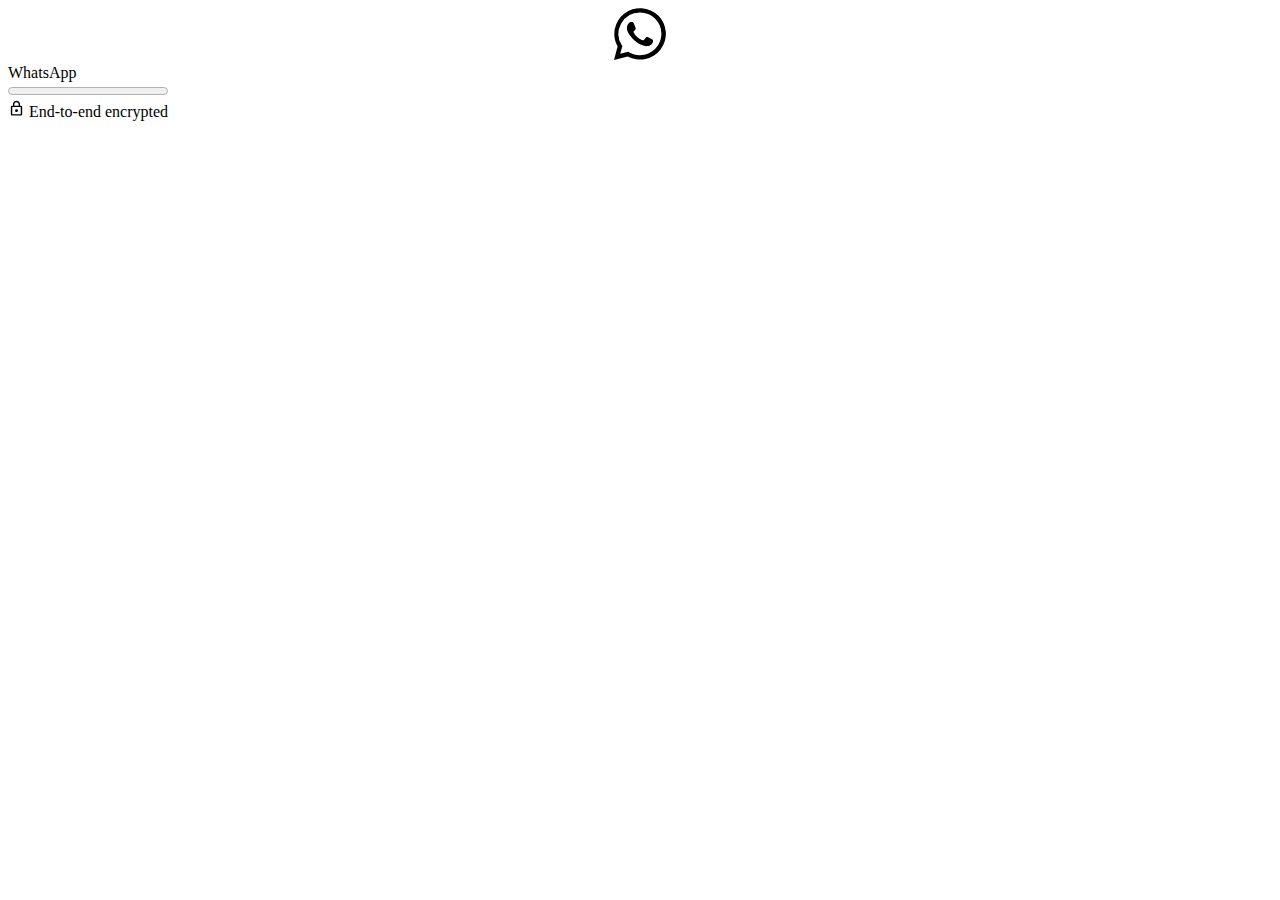
<file: assets/images/f13.html>
<!DOCTYPE html><html id="whatsapp-web" class="" lang="en" dir="ltr"><head><link data-default-icon="https://static.whatsapp.net/rsrc.php/v4/yP/r/rYZqPCBaG70.png" rel="shortcut icon" href="https://static.whatsapp.net/rsrc.php/v4/yP/r/rYZqPCBaG70.png" /><meta name="bingbot" content="noarchive" /><meta name="viewport" content="width=device-width,initial-scale=1,maximum-scale=2,shrink-to-fit=no" /><link rel="manifest" href="/data/manifest.json" crossorigin="use-credentials" /><meta charset="utf-8" /><meta name="google" content="notranslate" /><meta name="format-detection" content="telephone=no" /><meta name="description" content="Log in to WhatsApp Web for simple, reliable and private messaging on your desktop. Send and receive messages and files with ease, all for free." /><meta name="og:description" content="Log in to WhatsApp Web for simple, reliable and private messaging on your desktop. Send and receive messages and files with ease, all for free." /><meta name="og:url" content="https://web.whatsapp.com/" /><meta name="og:title" content="WhatsApp Web" /><meta name="og:image" content="https://static.whatsapp.net/rsrc.php/v4/yR/r/y8-PTBaP90a.png" /><meta name="theme-color" content="#12181c" media="(prefers-color-scheme: dark)" /><meta name="theme-color" content="#f7f5f3" /><link rel="apple-touch-icon" sizes="192x192" href="https://static.whatsapp.net/rsrc.php/v4/yc/r/hUUuVTz6ZVi.png" /><meta name="google" content="notranslate" /><style data-btmanifest="hcsv21031048183_main" nonce="H19XrRrV">:root,.__fb-light-mode:root,.__fb-light-mode{--splashscreen-primary-title:#0A0A0A;--splashscreen-progress-background:#e9edef;--splashscreen-progress-primary:#00c298;--splashscreen-secondary-lighter:#5B6368;--splashscreen-startup-background:#F7F5F3;--splashscreen-startup-background-rgb:247, 245, 243;--splashscreen-startup-icon:#bbc5cb}
</style><style data-btmanifest="hcsv21031048183_main" nonce="H19XrRrV">.__fb-dark-mode{--splashscreen-primary-title:#F7F8FA;--splashscreen-progress-background:#233138;--splashscreen-progress-primary:#0b846d;--splashscreen-secondary-lighter:#8D9599;--splashscreen-startup-background:#0A1014;--splashscreen-startup-background-rgb:10, 16, 20;--splashscreen-startup-icon:#676f73}@media (prefers-color-scheme: dark){:root{--splashscreen-primary-title:#F7F8FA;--splashscreen-progress-background:#233138;--splashscreen-progress-primary:#0b846d;--splashscreen-secondary-lighter:#8D9599;--splashscreen-startup-background:#0A1014;--splashscreen-startup-background-rgb:10, 16, 20;--splashscreen-startup-icon:#676f73}}
</style><script id="envjson" type="application/json" nonce="H19XrRrV">{"useTrustedTypes":false,"isTrustedTypesReportOnly":false,"sjsListenerNew":true,"compat_iframe_token":null,"clear_js_factory_after_used":true,"brsid":"7583236934648558304","promise_include_trace":false}</script><script nonce="H19XrRrV" src="data:application/x-javascript; charset=utf-8;base64,[base64]" data-bootloader-hash="nxRKQO6" crossorigin="anonymous" data-p=":0" data-btmanifest="hcsv21031048183_main" data-c="1"></script><script nonce="H19XrRrV" src="data:application/x-javascript; charset=utf-8;base64,[base64]" data-bootloader-hash="W7CcKyc" crossorigin="anonymous" data-p=":0" data-btmanifest="hcsv21031048183_main" data-c="1"></script><script nonce="H19XrRrV" src="data:application/x-javascript; charset=utf-8;base64,[base64]" data-bootloader-hash="678jA6i" crossorigin="anonymous" data-p=":0" data-btmanifest="hcsv21031048183_main" data-c="1"></script><script nonce="H19XrRrV" src="data:application/x-javascript; charset=utf-8;base64,[base64]/dm9pZCAwOnQuYXN5bmNDc3MpfWZ1bmN0aW9uIG4oZSl7cmV0dXJuIGUuZGF0YXNldCBpbnN0YW5jZW9mIHdpbmRvdy5ET01TdHJpbmdNYXA/[base64]" data-bootloader-hash="YTRL02s" crossorigin="anonymous" data-p=":0" data-btmanifest="hcsv21031048183_main" data-c="1"></script><script nonce="H19XrRrV" src="data:application/x-javascript; charset=utf-8;base64,[base64]/[base64]/[base64]/[base64]" data-bootloader-hash="p4dSSRI" crossorigin="anonymous" data-p=":0" data-btmanifest="hcsv21031048183_main" data-c="1"></script><script type="application/json"  data-content-len="82" data-sjs>{"require":[["qplTimingsServerJS",null,null,["7583236934648558304","htmlStart"]]]}</script>
<script src="[data-uri]" nonce="H19XrRrV" data-btmanifest="hcsv21031048183_main"></script>

<link type="text/css" rel="stylesheet" href="https://static.whatsapp.net/rsrc.php/v5/yG/l/0,cross/33U6C_zcz69-aeVNywXbbn0v2Ygj16shU3Mc5dI2kfhi67YiCwrSHTz.css" data-bootloader-hash="+zd7jx/" crossorigin="anonymous" data-p=":17,54,16,55,37" data-btmanifest="hcsv21031048183_main" data-c="1" />
<link rel="preload" href="https://static.whatsapp.net/rsrc.php/v4/yC/r/F9511sy6u10.js" as="script" crossorigin="anonymous" nonce="H19XrRrV" /><script src="https://static.whatsapp.net/rsrc.php/v4/yC/r/F9511sy6u10.js" data-bootloader-hash="vU8bzbs" async="1" crossorigin="anonymous" data-p=":1" data-btmanifest="hcsv21031048183_main" data-c="1"></script>
<link rel="preload" href="https://static.whatsapp.net/rsrc.php/v4/yp/r/9VtdYVkxXZSkv2X-I44F3Klvxo-d2KZgSo1wJCpx_9E20ErzNojPRKPluLH9gfVW9Se0qnL2dG90H1JYIelMmQdgOkzscjA8QP_.js" as="script" crossorigin="anonymous" nonce="H19XrRrV" /><script src="https://static.whatsapp.net/rsrc.php/v4/yp/r/9VtdYVkxXZSkv2X-I44F3Klvxo-d2KZgSo1wJCpx_9E20ErzNojPRKPluLH9gfVW9Se0qnL2dG90H1JYIelMmQdgOkzscjA8QP_.js" data-bootloader-hash="jLmFuJ5" async="1" crossorigin="anonymous" data-p=":9,14,38,11,45,13,39,21,22" data-btmanifest="hcsv21031048183_main" data-c="1"></script>
<link rel="preload" href="https://static.whatsapp.net/rsrc.php/v4/yg/r/hfrCJbhHOKx.js" as="script" crossorigin="anonymous" nonce="H19XrRrV" /><script src="https://static.whatsapp.net/rsrc.php/v4/yg/r/hfrCJbhHOKx.js" data-bootloader-hash="owqORqd" async="1" crossorigin="anonymous" data-p=":60" data-btmanifest="hcsv21031048183_main" data-c="1"></script>
<link rel="preload" href="https://static.whatsapp.net/rsrc.php/v4/y9/r/CKJpGc4CTU3.js" as="script" crossorigin="anonymous" nonce="H19XrRrV" /><script src="https://static.whatsapp.net/rsrc.php/v4/y9/r/CKJpGc4CTU3.js" data-bootloader-hash="ULCxnt7" async="1" crossorigin="anonymous" data-p=":12" data-btmanifest="hcsv21031048183_main" data-c="1"></script>
<link rel="preload" href="https://static.whatsapp.net/rsrc.php/v4iJDo4/yT/l/en_US-j/[base64].js" as="script" crossorigin="anonymous" nonce="H19XrRrV" /><script src="https://static.whatsapp.net/rsrc.php/v4iJDo4/yT/l/en_US-j/[base64].js" data-bootloader-hash="mHgzQwK" async="1" crossorigin="anonymous" data-p=":10,28,20,59,43,33,7,42,24,36,18,62,3,67,69,56,32,6,30,65,29,64,63,66,4,19,70" data-btmanifest="hcsv21031048183_main" data-c="1"></script>
<link rel="preload" href="https://static.whatsapp.net/rsrc.php/v4iu2q4/ys/l/en_US-j/a1p25tteuHp.js" as="script" crossorigin="anonymous" nonce="H19XrRrV" /><script src="https://static.whatsapp.net/rsrc.php/v4iu2q4/ys/l/en_US-j/a1p25tteuHp.js" data-bootloader-hash="OOOypuU" async="1" crossorigin="anonymous" data-p=":41" data-btmanifest="hcsv21031048183_main" data-c="1"></script>
<link rel="preload" href="https://static.whatsapp.net/rsrc.php/v4/yM/r/luoV0Kpwm-6.js" as="script" crossorigin="anonymous" nonce="H19XrRrV" /><script src="https://static.whatsapp.net/rsrc.php/v4/yM/r/luoV0Kpwm-6.js" data-bootloader-hash="wE/Uvce" async="1" crossorigin="anonymous" data-p=":2" data-btmanifest="hcsv21031048183_main" data-c="1"></script>
<link rel="preload" href="https://static.whatsapp.net/rsrc.php/v4i3h34/y6/l/en_US-j/4kjMIgP3Pqa.js" as="script" crossorigin="anonymous" nonce="H19XrRrV" /><script src="https://static.whatsapp.net/rsrc.php/v4i3h34/y6/l/en_US-j/4kjMIgP3Pqa.js" data-bootloader-hash="2kCZz3d" async="1" crossorigin="anonymous" data-p=":5" data-btmanifest="hcsv21031048183_main" data-c="1"></script>
<link rel="preload" href="https://static.whatsapp.net/rsrc.php/v4/y8/r/nFOhJxS57qB.js" as="script" crossorigin="anonymous" nonce="H19XrRrV" /><script src="https://static.whatsapp.net/rsrc.php/v4/y8/r/nFOhJxS57qB.js" data-bootloader-hash="LmXPvMt" async="1" crossorigin="anonymous" data-p=":40" data-btmanifest="hcsv21031048183_main" data-c="1"></script>


<!--EF-->

<title>WhatsApp Web</title>
<script type="application/json"  data-content-len="3951" data-sjs>{"require":[["HasteSupportData","handle",null,[{"clpData":{"6476":{"r":0},"1744178":{"r":1,"s":1},"1838142":{"r":1,"s":1}},"gkxData":{"1174":{"result":false,"hash":null},"5163":{"result":false,"hash":null},"5415":{"result":false,"hash":null},"7742":{"result":false,"hash":null},"8068":{"result":false,"hash":null},"8869":{"result":false,"hash":null},"9063":{"result":false,"hash":null},"15745":{"result":false,"hash":null},"20935":{"result":true,"hash":null},"20936":{"result":false,"hash":null},"16394":{"result":true,"hash":null},"1624":{"result":false,"hash":null},"2160":{"result":false,"hash":null},"5679":{"result":false,"hash":null},"18542":{"result":false,"hash":null},"18841":{"result":true,"hash":null},"18842":{"result":true,"hash":null},"19206":{"result":false,"hash":null},"20836":{"result":false,"hash":null},"21043":{"result":false,"hash":null},"21050":{"result":false,"hash":null},"21051":{"result":false,"hash":null},"21053":{"result":false,"hash":null},"21055":{"result":false,"hash":null},"21056":{"result":false,"hash":null},"21057":{"result":false,"hash":null},"21058":{"result":true,"hash":null},"3739":{"result":false,"hash":null},"4022":{"result":false,"hash":null},"4112":{"result":false,"hash":null},"6123":{"result":true,"hash":null},"10314":{"result":false,"hash":null},"12291":{"result":false,"hash":null},"12292":{"result":false,"hash":null},"12293":{"result":false,"hash":null},"12294":{"result":false,"hash":null},"12296":{"result":false,"hash":null},"12297":{"result":false,"hash":null},"13292":{"result":false,"hash":null},"15957":{"result":false,"hash":null},"19108":{"result":false,"hash":null},"20981":{"result":false,"hash":null},"20982":{"result":false,"hash":null},"21106":{"result":true,"hash":null},"21107":{"result":false,"hash":null},"26258":{"result":true,"hash":null},"26259":{"result":false,"hash":null},"196":{"result":false,"hash":null},"1154":{"result":false,"hash":null},"1514":{"result":false,"hash":null},"7170":{"result":false,"hash":null},"8460":{"result":false,"hash":null},"10726":{"result":false,"hash":null},"11582":{"result":false,"hash":null},"13090":{"result":false,"hash":null},"15620":{"result":false,"hash":null},"19586":{"result":true,"hash":null},"20484":{"result":false,"hash":null},"20485":{"result":false,"hash":null},"20864":{"result":true,"hash":null},"20865":{"result":false,"hash":null},"20980":{"result":false,"hash":null},"20983":{"result":false,"hash":null},"20984":{"result":true,"hash":null},"22968":{"result":false,"hash":null},"23414":{"result":false,"hash":null},"12286":{"result":false,"hash":null},"12288":{"result":false,"hash":null},"12290":{"result":false,"hash":null},"12343":{"result":false,"hash":null},"20863":{"result":false,"hash":null},"1326":{"result":false,"hash":null},"2815":{"result":true,"hash":null},"10839":{"result":false,"hash":null},"11557":{"result":false,"hash":null},"11685":{"result":false,"hash":null},"12572":{"result":false,"hash":null},"17201":{"result":false,"hash":null},"20483":{"result":false,"hash":null},"21063":{"result":false,"hash":null},"21072":{"result":false,"hash":null},"962":{"result":false,"hash":null},"2033":{"result":true,"hash":null},"5316":{"result":true,"hash":null},"4070":{"result":false,"hash":null},"23403":{"result":false,"hash":null},"23404":{"result":false,"hash":null}},"qexData":{"104":{"r":null,"l":"J{\"qeid\":\"\",\"u\":\"\",\"t\":\"fb\",\"gks\":[],\"qe\":null}"},"128":{"r":null,"l":"J{\"qeid\":\"\",\"u\":\"\",\"t\":\"fb\",\"gks\":[],\"qe\":null}"},"344":{"r":null,"l":"J{\"qeid\":\"\",\"u\":\"\",\"t\":\"fb\",\"gks\":[],\"qe\":null}"},"388":{"r":null,"l":"J{\"qeid\":\"\",\"u\":\"\",\"t\":\"fb\",\"gks\":[],\"qe\":null}"}},"qplData":{"918":{"r":10000},"3252":{"r":10000},"3274":{"r":1},"3275":{"r":1},"3165":{"r":10000},"419":{"r":1},"4750":{"r":1}},"justknobxData":{"3323":{"r":true},"3414":{"r":true},"1276":{"r":true},"5031":{"r":false},"3483":{"r":true},"2285":{"r":false},"4881":{"r":false}}}]]]}</script>
<script src="[data-uri]" nonce="H19XrRrV" data-btmanifest="hcsv21031048183_main"></script>
<script type="application/json"  data-content-len="304" data-sjs>{"require":[["Bootloader","handlePayload",null,[{"consistency":{"rev":1031048183},"indexUpgrades":{"__hsdp":":134,20,132,136,137,166,155,10,14,2,8,9,19,95,87,17,93,16,15,13,85,94,97,96,98,1,25,24,167,153,12,92,101,88,89,11,151,90,91,276,99,103,63,105,26,104,108,102,106,110,114,112,113,111,109,107"}}]]]}</script>
<script src="[data-uri]" nonce="H19XrRrV" data-btmanifest="hcsv21031048183_main"></script>
</head><body class=""><div id="wa_web_initial_startup" class="_apdl"><div style="transform: translate(calc(50% - 52px / 2))" class="_apdm"><span><svg width="250" height="52" xmlns="http://www.w3.org/2000/svg"><path d="M37.7 31.2c-.6-.4-3.8-2-4.4-2.1-.6-.2-1-.4-1.4.3l-2 2.5c-.4.4-.8.5-1.5.2-.6-.3-2.7-1-5.1-3.2-2-1.7-3.2-3.8-3.6-4.5-.4-.6 0-1 .3-1.3l1-1.1.6-1.1c.2-.4 0-.8 0-1.1l-2-4.8c-.6-1.3-1.1-1-1.5-1.1h-1.2c-.5 0-1.2.1-1.8.8-.5.6-2.2 2.2-2.2 5.3 0 3.2 2.3 6.3 2.6 6.7.3.4 4.6 7 11 9.7l3.7 1.4c1.5.5 3 .4 4 .2 1.3-.1 3.9-1.5 4.4-3 .5-1.5.5-2.8.4-3-.2-.4-.6-.5-1.3-.8M26 47.2c-3.9 0-7.6-1-11-3l-.7-.4-8.1 2L8.4 38l-.6-.8A21.4 21.4 0 0126 4.4a21.3 21.3 0 0121.4 21.4c0 11.8-9.6 21.4-21.4 21.4M44.2 7.6a25.8 25.8 0 00-40.6 31L0 52l13.7-3.6A25.8 25.8 0 0044.3 7.5" fill="currentColor"></path></svg></span></div><div class="_apdr">WhatsApp</div><div class="_apdq"><progress value="0" max="100" dir="ltr"></progress></div><div class="_apds"><span><svg width="17" height="17" viewBox="0 0 24 24" preserveAspectRatio="xMidYMid meet" xmlns="http://www.w3.org/2000/svg"><path d="M6 22C5.45 22 4.97917 21.8042 4.5875 21.4125C4.19583 21.0208 4 20.55 4 20V10C4 9.45 4.19583 8.97917 4.5875 8.5875C4.97917 8.19583 5.45 8 6 8H7V6C7 4.61667 7.4875 3.4375 8.4625 2.4625C9.4375 1.4875 10.6167 1 12 1C13.3833 1 14.5625 1.4875 15.5375 2.4625C16.5125 3.4375 17 4.61667 17 6V8H18C18.55 8 19.0208 8.19583 19.4125 8.5875C19.8042 8.97917 20 9.45 20 10V20C20 20.55 19.8042 21.0208 19.4125 21.4125C19.0208 21.8042 18.55 22 18 22H6ZM6 20H18V10H6V20ZM12 17C12.55 17 13.0208 16.8042 13.4125 16.4125C13.8042 16.0208 14 15.55 14 15C14 14.45 13.8042 13.9792 13.4125 13.5875C13.0208 13.1958 12.55 13 12 13C11.45 13 10.9792 13.1958 10.5875 13.5875C10.1958 13.9792 10 14.45 10 15C10 15.55 10.1958 16.0208 10.5875 16.4125C10.9792 16.8042 11.45 17 12 17ZM9 8H15V6C15 5.16667 14.7083 4.45833 14.125 3.875C13.5417 3.29167 12.8333 3 12 3C11.1667 3 10.4583 3.29167 9.875 3.875C9.29167 4.45833 9 5.16667 9 6V8Z" fill="currentColor"></path></svg></span><span> </span>End-to-end encrypted</div></div><script type="application/json"  data-content-len="91" data-sjs>{"require":[["qplTimingsServerJS",null,null,["7583236934648558304","splash_screen_show"]]]}</script>
<script src="[data-uri]" nonce="H19XrRrV" data-btmanifest="hcsv21031048183_main"></script>
<div id="mount_0_0_45"></div>
<script type="application/json"  data-content-len="53" data-sjs>{"require":[["maybeDisableAnimations",null,null,[]]]}</script>
<script src="[data-uri]" nonce="H19XrRrV" data-btmanifest="hcsv21031048183_main"></script>
<script type="application/json"  data-content-len="49" data-sjs>{"require":[["replaceNativeTimer",null,null,[]]]}</script>
<script src="[data-uri]" nonce="H19XrRrV" data-btmanifest="hcsv21031048183_main"></script>
<script type="application/json"  data-content-len="60" data-sjs>{"require":[["bootstrapWebSession",null,null,[1765609936]]]}</script>
<script src="[data-uri]" nonce="H19XrRrV" data-btmanifest="hcsv21031048183_main"></script>
<script type="application/json"  data-content-len="108" data-sjs>{"require":[["qplTagServerJS",null,null,[["comet_aa_coinflip:true","should_use_bt_safe_js","logged_out"]]]]}</script>
<script src="[data-uri]" nonce="H19XrRrV" data-btmanifest="hcsv21031048183_main"></script>
<script type="application/json"  data-content-len="80" data-sjs>{"require":[["qplTimingsServerJS",null,null,["7583236934648558304","tierOne"]]]}</script>
<script src="[data-uri]" nonce="H19XrRrV" data-btmanifest="hcsv21031048183_main"></script>
<script type="application/json"  data-content-len="82" data-sjs>{"require":[["JSScheduler","makeSchedulerGlobalEntry",null,["null",false,false]]]}</script>
<script src="[data-uri]" nonce="H19XrRrV" data-btmanifest="hcsv21031048183_main"></script>
<script type="application/json"  data-content-len="20112" data-sjs>{"require":[["ScheduledServerJS","handle",null,[{"__bbox":{"define":[["cr:310",["RunWWW"],{"__rc":["RunWWW",null]},-1],["cr:1078",[],{"__rc":[null,null]},-1],["cr:1080",["unexpectedUseInComet"],{"__rc":["unexpectedUseInComet",null]},-1],["cr:1126",["TimeSliceSham"],{"__rc":["TimeSliceSham",null]},-1],["cr:3725",["clearTimeoutWWWOrMobile"],{"__rc":["clearTimeoutWWWOrMobile",null]},-1],["cr:4344",["setTimeoutWWWOrMobile"],{"__rc":["setTimeoutWWWOrMobile",null]},-1],["cr:6640",[],{"__rc":[null,null]},-1],["cr:7385",["clearIntervalWWW"],{"__rc":["clearIntervalWWW",null]},-1],["cr:7386",["clearTimeoutWWW"],{"__rc":["clearTimeoutWWW",null]},-1],["cr:7388",["setIntervalWWW"],{"__rc":["setIntervalWWW",null]},-1],["cr:7389",["setIntervalAcrossTransitionsWWW"],{"__rc":["setIntervalAcrossTransitionsWWW",null]},-1],["cr:7390",["setTimeoutWWW"],{"__rc":["setTimeoutWWW",null]},-1],["cr:7391",["setTimeoutAcrossTransitionsWWW"],{"__rc":["setTimeoutAcrossTransitionsWWW",null]},-1],["cr:8959",["DTSG"],{"__rc":["DTSG",null]},-1],["cr:8960",["DTSG_ASYNC"],{"__rc":["DTSG_ASYNC",null]},-1],["cr:696703",["JSScheduler"],{"__rc":["JSScheduler",null]},-1],["cr:806696",["clearTimeoutComet"],{"__rc":["clearTimeoutComet",null]},-1],["cr:807042",["setTimeoutComet"],{"__rc":["setTimeoutComet",null]},-1],["cr:896461",["setIntervalComet"],{"__rc":["setIntervalComet",null]},-1],["cr:896462",["setIntervalComet"],{"__rc":["setIntervalComet",null]},-1],["cr:925100",["RunComet"],{"__rc":["RunComet",null]},-1],["cr:986633",["setTimeoutComet"],{"__rc":["setTimeoutComet",null]},-1],["cr:1003267",["clearIntervalComet"],{"__rc":["clearIntervalComet",null]},-1],["cr:734",[],{"__rc":[null,null]},-1],["cr:755",["warningWWW"],{"__rc":["warningWWW",null]},-1],["cr:1293",["ReactDOM.classic"],{"__rc":["ReactDOM.classic",null]},-1],["cr:5128",[],{"__rc":[null,null]},-1],["cr:7162",["ReactDOMCompatibilityLayer"],{"__rc":["ReactDOMCompatibilityLayer",null]},-1],["cr:15957",[],{"__rc":[null,null]},-1],["cr:15959",["WAWebOneTraceSetup"],{"__rc":["WAWebOneTraceSetup",null]},-1],["cr:16788",[],{"__rc":[null,null]},-1],["cr:21238",[],{"__rc":[null,null]},-1],["cr:22912",[],{"__rc":[null,null]},-1],["cr:23445",["WAWebHeroInteractionRouterRoot"],{"__rc":["WAWebHeroInteractionRouterRoot",null]},-1],["cr:1106516",[],{"__rc":[null,null]},-1],["cr:1108857",[],{"__rc":[null,null]},-1],["cr:1294158",["React.classic"],{"__rc":["React.classic",null]},-1],["cr:1294159",["ReactDOM.classic"],{"__rc":["ReactDOM.classic",null]},-1],["CometPersistQueryParams",[],{"relative":{},"domain":{}},6231],["GetAsyncParamsExtraData",[],{"extra_data":{}},7511],["AdsManagerReadRegions",[],{"excluded_endpoints":["\/am_tabular","\/ad_limits_insights","\/ads_reporting","\/column_suggestions","\/customaudiences","\/insights","\/reporting","\/edit","\/adspixels"],"excluded_preloaders":["AdsPEInsightsEdgeDataLoaderPreloader","AdsPEInsightsEdgeSummaryDataLoaderPreloader","AdsPEInsightsColumnPresetDataLoaderPreloader","AdsReportBuilderBusinessViewReportPreloader","AdsReportBuilderAdAccountViewReportPreloader","AdsReportBuilderManageUnifiedReportsPreloader"]},7950],["BootloaderConfig",[],{"deferBootloads":false,"enableLoadingUnavailableResources":true,"enableRetryOnStuckResource":false,"immediatesBugFixKillswitch":true,"jsRetries":[200,500],"jsRetryAbortNum":2,"jsRetryAbortTime":5,"silentDups":true,"timeout":60000,"tieredLoadingFromTier":100,"hypStep4":true,"btCutoffIndex":911,"fastPathForAlreadyRequired":true,"csrOn":true,"nonce":"H19XrRrV","shouldEnableProxyArgs":false,"translationRetries":[200,500],"translationRetryAbortNum":3,"translationRetryAbortTime":50},329],["CSSLoaderConfig",[],{"timeout":5000,"loadEventSupported":true},619],["CurrentUserInitialData",[],{"ACCOUNT_ID":"0","USER_ID":"0","NAME":"","SHORT_NAME":null,"IS_BUSINESS_PERSON_ACCOUNT":false,"HAS_SECONDARY_BUSINESS_PERSON":false,"IS_FACEBOOK_WORK_ACCOUNT":false,"IS_INSTAGRAM_BUSINESS_PERSON":false,"IS_WABA_BUSINESS_PERSON":false,"IS_MESSENGER_ONLY_USER":false,"IS_DEACTIVATED_ALLOWED_ON_MESSENGER":false,"IS_MESSENGER_CALL_GUEST_USER":false,"IS_WORK_MESSENGER_CALL_GUEST_USER":false,"IS_WORKROOMS_USER":false,"APP_ID":"167028690535322","IS_BUSINESS_DOMAIN":false,"NON_FACEBOOK_USER_ID":"0"},270],["DTSGInitialData",[],{},258],["ServerNonce",[],{"ServerNonce":"V_8KOn9Ss0KFp-pRQ9bMpA"},141],["SiteData",[],{"server_revision":1031048183,"client_revision":1031048183,"push_phase":"C3","pkg_cohort":"HCSV2:whatsapp_comet_pkg","haste_session":"20435.HCSV2:whatsapp_comet_pkg.2.1...0","pr":1,"manifest_base_uri":"https:\/\/static.whatsapp.net","manifest_origin":"whatsapp","manifest_version_prefix":"hcsv2","be_one_ahead":true,"is_rtl":false,"is_experimental_tier":false,"is_jit_warmed_up":true,"hsi":"7583236934648558304","semr_host_bucket":"5","bl_hash_version":2,"comet_env":17,"wbloks_env":false,"ef_page":"comet.whatsapp.web.\/","compose_bootloads":false,"spin":4,"__spin_r":1031048183,"__spin_b":"trunk","__spin_t":1765609936,"vip":"2a03:2880:f311:120:face:b00c:0:167"},317],["SprinkleConfig",[],{"param_name":"jazoest","version":2,"should_randomize":false},2111],["PromiseUsePolyfillSetImmediateGK",[],{"www_always_use_polyfill_setimmediate":false},2190],["JSErrorLoggingConfig",[],{"appId":167028690535322,"extra":[],"reportInterval":50,"sampleWeight":null,"sampleWeightKey":"__jssesw","projectBlocklist":[]},2776],["ImmediateImplementationExperiments",[],{"prefer_message_channel":true},3419],["DTSGInitData",[],{"token":"","async_get_token":""},3515],["UriNeedRawQuerySVConfig",[],{"uris":["dms.netmng.com","doubleclick.net","r.msn.com","watchit.sky.com","graphite.instagram.com","www.kfc.co.th","learn.pantheon.io","www.landmarkshops.in","www.ncl.com","s0.wp.com","www.tatacliq.com","bs.serving-sys.com","kohls.com","lazada.co.th","xg4ken.com","technopark.ru","officedepot.com.mx","bestbuy.com.mx","booking.com","nibio.no","myworkdayjobs.com","united-united.com","gcc.gnu.org"]},3871],["InitialCookieConsent",[],{"deferCookies":false,"initialConsent":[1,2],"noCookies":false,"shouldShowCookieBanner":false,"shouldWaitForDeferredDatrCookie":false,"optedInIntegrations":[],"hasGranularThirdPartyCookieConsent":false,"exemptedIntegrations":["advertiser_hosted_pixel","airbus_sat","amazon_media","apps_for_office","arkose_captcha","aspnet_cdn","autodesk_fusion","bing_maps","bing_widget","boku_wallet","bootstrap","box","cardinal_centinel_api","chromecast_extensions","cloudflare_cdnjs","cloudflare_datatables","cloudflare_relay","conversions_api_gateway","demandbase_api","digitalglobe_maps_api","dlocal","dropbox","esri_sat","fastly_relay","gmg_pulse_embed_iframe","google_ads_conversions_tag","google_drive","google_fonts_legacy","google_hosted_libraries","google_oauth_api","google_oauth_api_v2","google_recaptcha","here_map_ext","hive_streaming_video","iproov","isptoolbox","jquery","js_delivr","kbank","mastercard_click_to_pay","mathjax","meshy","metacdn","microsoft_excel","microsoft_office_addin","microsoft_onedrive","microsoft_speech","microsoft_teams","mmi_tiles","oculus","open_street_map","paypal_billing_agreement","paypal_fastlane_sdk","paypal_oauth_api","payu","payu_india","plaid","platformized_adyen_checkout","plotly","pydata","razorpay","recruitics","rstudio","salesforce_lighting","shopify_app_bridge","stripe","team_center","tripshot","trustly_direct_debit_ach","turbo_gala","twilio_voice","unifier","unpkg","unsplash_api","unsplash_image_loading","vega","whatsapp_arkose_captcha","yoti_api","youtube_oembed_api"],"nonBlockingBannerPage":false,"consentRequiredForMetaPixel":true},4328],["BootloaderEndpointConfig",[],{"retryEnabled":false,"debugNoBatching":false,"maxBatchSize":-1,"endpointURI":"https:\/\/web.whatsapp.com\/ajax\/bootloader-endpoint\/","adsManagerReadRegions":false},5094],["cr:2682",["warningComet"],{"__rc":["warningComet",null]},-1],["cr:11202",[],{"__rc":[null,null]},-1],["cr:1105154",[],{"__rc":[null,null]},-1],["cr:5277",["ReactDOM.classic.prod-or-profiling"],{"__rc":["ReactDOM.classic.prod-or-profiling",null]},-1],["cr:12181",[],{"__rc":[null,null]},-1],["cr:619",["setTimeoutCometLoggingPriWWW"],{"__rc":["setTimeoutCometLoggingPriWWW",null]},-1],["cr:686",[],{"__rc":[null,null]},-1],["cr:7422",["ImageDownloadTrackerWWW"],{"__rc":["ImageDownloadTrackerWWW",null]},-1],["cr:8958",["FBJSON"],{"__rc":["FBJSON",null]},-1],["cr:8967",["clearTimeoutComet"],{"__rc":["clearTimeoutComet",null]},-1],["cr:12180",[],{"__rc":[null,null]},-1],["cr:1984081",[],{"__rc":[null,null]},-1],["cr:873",["InteractionTracing"],{"__rc":["InteractionTracing",null]},-1],["cr:8907",["HeroTracingCoreConfigWWW"],{"__rc":["HeroTracingCoreConfigWWW",null]},-1],["cr:8908",["HeroTracingCoreDependenciesWWW"],{"__rc":["HeroTracingCoreDependenciesWWW",null]},-1],["cr:13699",["SSRInjectedElements"],{"__rc":["SSRInjectedElements","Aa5fZSKyI2Pai_ClSwH9AGaupixECgyT-S_u8FYnTt8LAj6rm8aB5chrmrG-IbBcP01wljtHdmINMq_rwRyg2WDX-sXMMVFtqL93Jey74vxKNnhn"]},-1],["cr:1292365",["React-prod.classic"],{"__rc":["React-prod.classic",null]},-1],["WebDriverConfig",[],{"isTestRunning":false,"isJestE2ETestRun":false,"isXRequestConfigEnabled":false,"auxiliaryServiceInfo":{},"testPath":null,"originHost":null,"experiments":null},5332],["IntlCurrentLocale",[],{"code":"en_US"},5954],["CookiePrivacySandboxConfig",[],{"is_affected_by_samesite_lax":false},7723],["CookieDomain",[],{"domain":"whatsapp.com"},6421],["WebResponsivenessConfig",[],{"rst":{"app_config":[{"app_id":"default","first_heartbeat_threshold_ms":10000,"freeze_threshold_ms":500,"heart_beat_interval_ms":200,"main_thread_logging_interval_ms":5000,"encrypt_db":true,"start_rst_from_main_thread_extra_delay_in_ms":0},{"app_id":"2220391788200892","first_heartbeat_threshold_ms":10000,"freeze_threshold_ms":700,"heart_beat_interval_ms":300,"main_thread_logging_interval_ms":5000,"encrypt_db":false,"start_rst_from_main_thread_extra_delay_in_ms":0}]},"long_animation_frame":{"app_config":[{"app_id":"default","skip_script_position_conversion":["\/smit\\.vn$\/","\/ag-scripts\\.js\/","\/sctx\\.part\/"],"logging_ratio":0.2},{"app_id":"2220391788200892","skip_script_position_conversion":[],"logging_ratio":0.1},{"app_id":"307542933446158","skip_script_position_conversion":[],"logging_ratio":0.3}]}},7884],["CookieCoreConfig",[],{"dpr":{"t":604800,"s":"None"},"locale":{"t":604800,"s":"Lax"},"wa_lang_pref":{"t":604800,"s":"None"},"wa_web_lang_pref":{"t":2419200,"s":"Lax"}},2104],["CookieCoreLoggingConfig",[],{"maximumIgnorableStallMs":16.67,"sampleRate":9.7e-5,"sampleRateClassic":1.0e-10,"sampleRateFastStale":1.0e-8},3401],["ServerTimeData",[],{"serverTime":1765609936412,"timeOfRequestStart":1765609936394.9,"timeOfResponseStart":1765609936410.1},5943],["cr:983844",[],{"__rc":[null,null]},-1],["cr:1072546",[],{"__rc":[null,null]},-1],["cr:1072547",[],{"__rc":[null,null]},-1],["cr:1072549",[],{"__rc":[null,null]},-1],["cr:5278",["ReactDOM-prod.classic"],{"__rc":["ReactDOM-prod.classic",null]},-1],["cr:7383",["BanzaiWWW"],{"__rc":["BanzaiWWW",null]},-1],["cr:12179",[],{"__rc":[null,null]},-1],["cr:13597",["JSSelfProfilerLoomProvider"],{"__rc":["JSSelfProfilerLoomProvider",null]},-1],["cr:955714",[],{"__rc":[null,null]},-1],["cr:1094133",[],{"__rc":[null,null]},-1],["JSSelfProfilerTrackedInteractions",[],{"interactions":[{"action":"*","tracePolicy":"*"},{"action":"*","tracePolicy":"*"}]},6918],["UserAgentData",[],{"browserArchitecture":"64","browserFullVersion":"143.0.0.0","browserMinorVersion":0,"browserName":"Edge (Chromium Based)","browserVersion":143,"deviceName":"Unknown","engineName":"Blink","engineVersion":"143.0.0.0","platformArchitecture":"64","platformName":"Windows","platformVersion":"10","platformFullVersion":"10"},527],["WebLoomConfig",[],{"adaptive_config":{"interactions":{"modules":{"13602":1},"events":{"891422695.wa.web.loadMessages":1402.1,"891424239.wa.web.navigation.chats":33.3,"891424239.wa.web.navigation.chats.openchat":1577.8,"891424239.wa.web.navigation.newsletters":4.4,"891424239.wa.web.navigation.settings":2.2,"891424239.wa.web.navigation.status":32.4,"891430087.wa.web.login":121.2,"891430087.wa.web.root":225.8}},"qpl":{"modules":{},"events":{}},"modules":null,"events":null}},4171],["cr:5695",["EventListenerWWW"],{"__rc":["EventListenerWWW",null]},-1],["cr:8909",["ReactFiberErrorDialogWWW"],{"__rc":["ReactFiberErrorDialogWWW",null]},-1],["cr:1642797",["BanzaiComet"],{"__rc":["BanzaiComet",null]},-1],["JSSelfProfilerConfig",[],{"SAMPLE_INTERVAL":10,"MAX_BUFFER_SIZE":3000,"WARMUP_RESTART_INTERVAL":300000,"SAMPLE_RATE":20,"REMOVE_STACK_FRAME_IN_SCUBA":["commitDeletionEffectsOnFiber","commitLayoutEffectOnFiber","commitMutationEffectsOnFiber","commitPassiveMountOnFiber","commitPassiveUnmountOnFiber","commitReconciliationEffects","reconnectPassiveEffects","recursivelyTraverseAtomicPassiveEffects","recursivelyTraverseDeletionEffects","recursivelyTraverseDisconnectPassiveEffects","recursivelyTraverseLayoutEffects","recursivelyTraverseMutationEffects","recursivelyTraversePassiveMountEffects","recursivelyTraversePassiveUnmountEffects","recursivelyTraverseReappearLayoutEffects","recursivelyTraverseReconnectPassiveEffects"],"REMOVE_STACK_MODULE_IN_SCUBA":["ReactDOM-dev.classic","ReactDOM-prod.classic"],"TEST_USER_TRACE_SAMPLE_RATE":1,"MAX_STACK_TRACE_SAMPLES_PER_TRACE":1500,"ENABLE_FELAB_INTERACTION_FILTERING":true,"PROFILER_CONFIG":[{"app_id":"default","sample_interval":10,"max_buffer_size":3000,"sample_rate":0},{"app_id":"119211728144504","sample_interval":20,"max_buffer_size":3000,"sample_rate":20},{"app_id":"2220391788200892","sample_interval":50,"max_buffer_size":3000,"sample_rate":100},{"app_id":"2094176354154603","sample_interval":20,"max_buffer_size":3000,"sample_rate":20},{"app_id":"167028690535322","sample_interval":50,"max_buffer_size":3000,"sample_rate":100}]},4360],["cr:1353359",["CometEventListener"],{"__rc":["CometEventListener",null]},-1],["cr:1172",["WebSession"],{"__rc":["WebSession",null]},-1],["cr:6016",["NavigationMetricsWWW"],{"__rc":["NavigationMetricsWWW",null]},-1],["cr:7384",["cancelIdleCallbackWWW"],{"__rc":["cancelIdleCallbackWWW",null]},-1],["cr:9985",["performanceAbsoluteNow"],{"__rc":["performanceAbsoluteNow",null]},-1],["cr:9986",["CurrentUser"],{"__rc":["CurrentUser",null]},-1],["cr:1268629",["setTimeoutCometLoggingPri"],{"__rc":["setTimeoutCometLoggingPri",null]},-1],["cr:1268630",["setTimeoutCometSpeculative"],{"__rc":["setTimeoutCometSpeculative",null]},-1],["BanzaiConfig",[],{"MAX_SIZE":10000,"MAX_WAIT":150000,"MIN_WAIT":null,"RESTORE_WAIT":150000,"blacklist":["time_spent"],"disabled":false,"gks":{},"known_routes":["artillery_javascript_actions","artillery_javascript_trace","artillery_logger_data","logger","falco","gk2_exposure","js_error_logging","loom_trace","marauder","perfx_custom_logger_endpoint","qex","require_cond_exposure_logging","metaconfig_exposure"],"should_drop_unknown_routes":true,"should_log_unknown_routes":false},7],["ZeroCategoryHeader",[],{},1127],["ZeroRewriteRules",[],{"rewrite_rules":{},"whitelist":{"\/hr\/r":1,"\/hr\/p":1,"\/zero\/unsupported_browser\/":1,"\/zero\/policy\/optin":1,"\/zero\/optin\/write\/":1,"\/zero\/optin\/legal\/":1,"\/zero\/optin\/free\/":1,"\/about\/privacy\/":1,"\/about\/privacy\/update\/":1,"\/privacy\/explanation\/":1,"\/zero\/toggle\/welcome\/":1,"\/zero\/toggle\/nux\/":1,"\/zero\/toggle\/settings\/":1,"\/fup\/interstitial\/":1,"\/work\/landing":1,"\/work\/login\/":1,"\/work\/email\/":1,"\/ai.php":1,"\/js_dialog_resources\/dialog_descriptions_android.json":0,"\/connect\/jsdialog\/MPlatformAppInvitesJSDialog\/":0,"\/connect\/jsdialog\/MPlatformOAuthShimJSDialog\/":0,"\/connect\/jsdialog\/MPlatformLikeJSDialog\/":0,"\/qp\/interstitial\/":1,"\/qp\/action\/redirect\/":1,"\/qp\/action\/close\/":1,"\/zero\/support\/ineligible\/":1,"\/zero_balance_redirect\/":1,"\/zero_balance_redirect":1,"\/zero_balance_redirect\/l\/":1,"\/l.php":1,"\/lsr.php":1,"\/ajax\/dtsg\/":1,"\/checkpoint\/block\/":1,"\/exitdsite":1,"\/zero\/balance\/pixel\/":1,"\/zero\/balance\/":1,"\/zero\/balance\/carrier_landing\/":1,"\/zero\/flex\/logging\/":1,"\/tr":1,"\/tr\/":1,"\/sem_campaigns\/sem_pixel_test\/":1,"\/bookmarks\/flyout\/body\/":1,"\/zero\/subno\/":1,"\/confirmemail.php":1,"\/policies\/":1,"\/mobile\/internetdotorg\/classifier\/":1,"\/zero\/dogfooding":1,"\/xti.php":1,"\/zero\/fblite\/config\/":1,"\/hr\/zsh\/wc\/":1,"\/ajax\/bootloader-endpoint\/":1,"\/mobile\/zero\/carrier_page\/":1,"\/mobile\/zero\/carrier_page\/education_page\/":1,"\/mobile\/zero\/carrier_page\/feature_switch\/":1,"\/mobile\/zero\/carrier_page\/settings_page\/":1,"\/aloha_check_build":1,"\/upsell\/zbd\/softnudge\/":1,"\/mobile\/zero\/af_transition\/":1,"\/mobile\/zero\/af_transition\/action\/":1,"\/mobile\/zero\/freemium\/":1,"\/mobile\/zero\/freemium\/redirect\/":1,"\/mobile\/zero\/freemium\/zero_fup\/":1,"\/privacy\/policy\/":1,"\/privacy\/center\/":1,"\/data\/manifest\/":1,"\/cmon":1,"\/cmon\/":1,"\/zero\/minidt\/":1,"\/diagnostics":1,"\/diagnostics\/":1,"\/4oh4.php":1,"\/autologin.php":1,"\/birthday_help.php":1,"\/checkpoint\/":1,"\/contact-importer\/":1,"\/cr.php":1,"\/legal\/terms\/":1,"\/login.php":1,"\/login\/":1,"\/mobile\/account\/":1,"\/n\/":1,"\/remote_test_device\/":1,"\/upsell\/buy\/":1,"\/upsell\/buyconfirm\/":1,"\/upsell\/buyresult\/":1,"\/upsell\/promos\/":1,"\/upsell\/continue\/":1,"\/upsell\/h\/promos\/":1,"\/upsell\/loan\/learnmore\/":1,"\/upsell\/purchase\/":1,"\/upsell\/promos\/upgrade\/":1,"\/upsell\/buy_redirect\/":1,"\/upsell\/loan\/buyconfirm\/":1,"\/upsell\/loan\/buy\/":1,"\/upsell\/sms\/":1,"\/wap\/a\/channel\/reconnect.php":1,"\/wap\/a\/nux\/wizard\/nav.php":1,"\/wap\/appreg.php":1,"\/wap\/birthday_help.php":1,"\/wap\/c.php":1,"\/wap\/confirmemail.php":1,"\/wap\/cr.php":1,"\/wap\/login.php":1,"\/wap\/r.php":1,"\/zero\/datapolicy":1,"\/a\/timezone.php":1,"\/a\/bz":1,"\/bz\/reliability":1,"\/r.php":1,"\/mr\/":1,"\/reg\/":1,"\/registration\/log\/":1,"\/terms\/":1,"\/f123\/":1,"\/expert\/":1,"\/experts\/":1,"\/terms\/index.php":1,"\/terms.php":1,"\/srr\/":1,"\/msite\/redirect\/":1,"\/fbs\/pixel\/":1,"\/contactpoint\/preconfirmation\/":1,"\/contactpoint\/cliff\/":1,"\/contactpoint\/confirm\/submit\/":1,"\/contactpoint\/confirmed\/":1,"\/contactpoint\/login\/":1,"\/preconfirmation\/contactpoint_change\/":1,"\/help\/contact\/":1,"\/survey\/":1,"\/upsell\/loyaltytopup\/accept\/":1,"\/settings\/":1,"\/lite\/":1,"\/zero_status_update\/":1,"\/operator_store\/":1,"\/upsell\/":1,"\/wifiauth\/login\/":1}},1478],["cr:692209",["cancelIdleCallbackComet"],{"__rc":["cancelIdleCallbackComet",null]},-1],["WebConnectionClassServerGuess",[],{"connectionClass":"UNKNOWN"},4705],["LSD",[],{"token":"ziqhjorXPcxthrgE0Lka9R"},323],["AnalyticsCoreData",[],{"device_id":"$^|AcZcMbcn86cjPeEB_cLnB8-xDlNk5K-oOo026BwZuHHfqHGp1OZV8n40FNbtpYCK6-oN5ZZcpqYHxHgZBGySpfc|fd.AcY2CU7fRu5nxrpbKLxkJ4UXeEFyBZ20f9maL1tpTQZnS_lRzBxBou2N_D2SP_QPeoz1whf-ZQi6kaDLR2q3bRlG","app_id":"167028690535322","app_version":"1031.048.183.0 (1031048183)","enable_bladerunner":false,"enable_ack":true,"push_phase":"C3","enable_observer":false,"enable_cmcd_observer":false,"enable_dataloss_timer":false,"enable_fallback_for_br":true,"queue_activation_experiment":false,"max_delay_br_queue":60000,"max_delay_br_queue_immediate":3,"max_delay_br_init_not_complete":3000,"consents":{},"app_universe":1,"br_stateful_migration_on":true,"enable_non_fb_br_stateless_by_default":false,"use_falco_as_mutex_key":false,"is_intern":false,"identity":{"appScopedIdentity":"0","claim":"hmac_ttl.1765609936.AR2eSt3iUeMCPoISR8BIJOy_Dz4dYFLoGdyGrfJUMgCdrqG_"}},5237]],"require":[["CometPrelude"],["JSScheduler"],["ServerJS"],["ScheduledApplyEach"],["CometResourceScheduler"],["WAWebCometRoot","init",[],[{"elementId":"mount_0_0_45"}]]],"phd2_indexes":":134,20,132,136,137,166,10,14,2,8,9,19,95,87,17,93,16,15,13,85,94,97,96,98,1,25,24,167,153,12,92,101,88,89,11,151,90,91,276,99,103,63,105,26,104,108,102,106,110,114,112,113,111,109,107"}},{"__bbox":{"require":[["qplTimingsServerJS",null,null,["7583236934648558304","tierOneBeforeScheduler"]]]}},{"__bbox":{"require":[["qplTimingsServerJS",null,null,["7583236934648558304","tierOneInsideScheduler"]]]}}]]]}</script>
<script src="[data-uri]" nonce="H19XrRrV" data-btmanifest="hcsv21031048183_main"></script>
<script type="application/json"  data-content-len="83" data-sjs>{"require":[["qplTimingsServerJS",null,null,["7583236934648558304","tierOneEnd"]]]}</script>
<script src="[data-uri]" nonce="H19XrRrV" data-btmanifest="hcsv21031048183_main"></script>

<script type="application/json"  data-content-len="80" data-sjs>{"require":[["qplTimingsServerJS",null,null,["7583236934648558304","tierTwo"]]]}</script>
<script src="[data-uri]" nonce="H19XrRrV" data-btmanifest="hcsv21031048183_main"></script>
<script type="application/json"  data-content-len="6283" data-sjs>{"require":[["HasteSupportData","handle",null,[{"bxData":{"9544":{"uri":"https:\/\/static.whatsapp.net\/rsrc.php\/yv\/r\/6Ib-MkrweJ6.ttf"},"9545":{"uri":"https:\/\/static.whatsapp.net\/rsrc.php\/yk\/r\/ln-uwGsChQW.ttf"},"9547":{"uri":"https:\/\/static.whatsapp.net\/rsrc.php\/v4\/yl\/r\/gi_DckOUM5a.png"},"9548":{"uri":"https:\/\/static.whatsapp.net\/rsrc.php\/v4\/y_\/r\/TPtFe9SpDSX.png"},"9555":{"uri":"https:\/\/static.whatsapp.net\/rsrc.php\/v4\/y4\/r\/XEPQuYy90FJ.png"},"9556":{"uri":"https:\/\/static.whatsapp.net\/rsrc.php\/v4\/ye\/r\/fWOSgX_xpHG.png"},"9561":{"uri":"https:\/\/static.whatsapp.net\/rsrc.php\/yW\/r\/BS_BUUXbKq5.mp3"},"9562":{"uri":"https:\/\/static.whatsapp.net\/rsrc.php\/yu\/r\/lsK0FC6wi8C.m4a"},"10639":{"uri":"https:\/\/static.whatsapp.net\/rsrc.php\/v4\/y3\/r\/AZwgE-H9Ubq.png"},"11319":{"uri":"https:\/\/static.whatsapp.net\/rsrc.php\/v4\/yX\/r\/JYPizEwERE4.png"},"11370":{"uri":"https:\/\/static.whatsapp.net\/rsrc.php\/v4\/y-\/r\/_8J_xqERSbv.png"},"25218":{"uri":"https:\/\/static.whatsapp.net\/rsrc.php\/v4\/yi\/r\/x8OGwcrwtac.png"},"25221":{"uri":"https:\/\/static.whatsapp.net\/rsrc.php\/v4\/y1\/r\/a3pd-CgpXeU.png"},"25229":{"uri":"https:\/\/static.whatsapp.net\/rsrc.php\/v4\/yT\/r\/oCm1AzCBMAH.png"},"31401":{"uri":"https:\/\/static.whatsapp.net\/rsrc.php\/v4\/y1\/r\/m5BEg2K4OR4.png"},"31402":{"uri":"https:\/\/static.whatsapp.net\/rsrc.php\/v4\/yb\/r\/uspVxRFx2oU.png"},"31422":{"uri":"https:\/\/static.whatsapp.net\/rsrc.php\/v4\/yq\/r\/MHVytaGe3gh.png"},"32186":{"uri":"https:\/\/static.whatsapp.net\/rsrc.php\/v4\/yR\/r\/aCneqBxOSs-.png"},"32187":{"uri":"https:\/\/static.whatsapp.net\/rsrc.php\/v4\/yT\/r\/s0hoT-Vu8xP.png"},"9551":{"uri":"https:\/\/static.whatsapp.net\/rsrc.php\/v4\/yq\/r\/xCHrap4ZvgY.png"},"9552":{"uri":"https:\/\/static.whatsapp.net\/rsrc.php\/v4\/y6\/r\/R6k6NrF2Cbl.png"},"9553":{"uri":"https:\/\/static.whatsapp.net\/rsrc.php\/v4\/yd\/r\/jLlIEwASpgj.png"},"9554":{"uri":"https:\/\/static.whatsapp.net\/rsrc.php\/v4\/y5\/r\/_U7GO8EnPFR.png"},"9559":{"uri":"https:\/\/static.whatsapp.net\/rsrc.php\/v4\/yy\/r\/noBSk9ItwJJ.png"},"9583":{"uri":"https:\/\/static.whatsapp.net\/rsrc.php\/v4\/yP\/r\/re6de1QF8pQ.png"},"10591":{"uri":"https:\/\/static.whatsapp.net\/rsrc.php\/v4\/yp\/r\/ReKDgNfJEFB.png"},"72234":{"uri":"https:\/\/static.whatsapp.net\/rsrc.php\/v4\/yo\/r\/TwQ882As71k.png"},"72235":{"uri":"https:\/\/static.whatsapp.net\/rsrc.php\/v4\/yE\/r\/cHh5x5vqeQJ.gif"},"72236":{"uri":"https:\/\/static.whatsapp.net\/rsrc.php\/v4\/y7\/r\/bkvnBt6LPyk.png"},"14943":{"uri":"https:\/\/static.whatsapp.net\/rsrc.php\/v4\/ye\/r\/W2MDyeo0zkf.png"}},"clpData":{"1828905":{"r":1},"1814852":{"r":0}},"gkxData":{"4008":{"result":false,"hash":null},"11826":{"result":false,"hash":null},"22979":{"result":false,"hash":null},"26340":{"result":false,"hash":null},"26341":{"result":false,"hash":null},"26342":{"result":false,"hash":null},"2664":{"result":true,"hash":null},"5943":{"result":false,"hash":null},"6024":{"result":false,"hash":null},"6470":{"result":false,"hash":null},"6488":{"result":false,"hash":null},"7634":{"result":false,"hash":null},"7685":{"result":false,"hash":null},"8029":{"result":false,"hash":null},"11017":{"result":false,"hash":null},"11584":{"result":true,"hash":null},"14464":{"result":true,"hash":null},"15235":{"result":true,"hash":null},"15338":{"result":false,"hash":null},"16915":{"result":true,"hash":null},"16928":{"result":true,"hash":null},"16993":{"result":false,"hash":null},"17038":{"result":true,"hash":null},"17264":{"result":false,"hash":null},"17565":{"result":false,"hash":null},"18089":{"result":true,"hash":null},"18269":{"result":true,"hash":null},"18518":{"result":false,"hash":null},"18720":{"result":false,"hash":null},"18827":{"result":true,"hash":null},"18828":{"result":true,"hash":null},"19648":{"result":false,"hash":"AT7lK5oVf7JxQwVLv8Q"},"20050":{"result":false,"hash":null},"20339":{"result":false,"hash":null},"20621":{"result":false,"hash":null},"21112":{"result":true,"hash":null},"21117":{"result":false,"hash":null},"22826":{"result":false,"hash":null},"26256":{"result":false,"hash":null},"14887":{"result":false,"hash":null},"14925":{"result":false,"hash":null},"14926":{"result":false,"hash":null},"14927":{"result":false,"hash":null},"20942":{"result":false,"hash":null},"4":{"result":false,"hash":null},"494":{"result":false,"hash":null},"4225":{"result":false,"hash":null},"18028":{"result":true,"hash":null},"18296":{"result":false,"hash":null},"22803":{"result":false,"hash":null},"22875":{"result":false,"hash":null},"24344":{"result":false,"hash":null},"24351":{"result":false,"hash":null}},"metaconfigData":{"206":{"value":false}},"qplData":{"106":{},"538":{"r":10},"1369":{"r":10000},"2324":{"r":10000},"2637":{"r":10000},"2894":{"r":10000},"3254":{"r":10000},"3255":{"r":10000},"3256":{"r":10000},"3258":{},"3259":{"r":10000},"3260":{},"3261":{"r":10000},"3262":{"r":1},"3263":{},"3264":{"r":10000},"3266":{"r":10},"3267":{"r":10000},"3268":{"r":10000},"3269":{"r":10},"3270":{"r":10000},"3271":{"r":1}},"justknobxData":{"2269":{"r":true},"2635":{"r":true},"527":{"r":false},"550":{"r":true},"770":{"r":false},"819":{"r":true},"860":{"r":100},"1023":{"r":true},"1559":{"r":true},"1617":{"r":173},"1618":{"r":8},"1619":{"r":1},"1620":{"r":2},"1621":{"r":4},"1622":{"r":0},"1623":{"r":6},"1624":{"r":1},"1662":{"r":2},"1663":{"r":14},"1664":{"r":2},"1784":{"r":true},"1836":{"r":false},"1854":{"r":false},"1964":{"r":true},"2148":{"r":false},"2155":{"r":true},"2237":{"r":false},"2349":{"r":true},"2517":{"r":true},"2641":{"r":true},"2772":{"r":true},"3037":{"r":true},"3044":{"r":false},"3052":{"r":false},"3237":{"r":true},"3330":{"r":true},"3356":{"r":true},"3717":{"r":1},"3750":{"r":false},"3809":{"r":true},"3944":{"r":false},"3998":{"r":true},"4159":{"r":true},"4160":{"r":true},"4199":{"r":false},"4316":{"r":true},"4599":{"r":true},"4675":{"r":50},"4676":{"r":0},"4680":{"r":true},"4736":{"r":90},"4836":{"r":true},"4912":{"r":true},"4924":{"r":true},"4952":{"r":true},"4967":{"r":300000},"5005":{"r":true},"5007":{"r":true},"5152":{"r":false},"5257":{"r":false},"5315":{"r":true},"5326":{"r":false},"5333":{"r":true},"5335":{"r":true},"432":{"r":true},"1417":{"r":true},"1831":{"r":10},"1832":{"r":100},"3409":{"r":true},"3727":{"r":false}}}]]]}</script>
<script src="[data-uri]" nonce="H19XrRrV" data-btmanifest="hcsv21031048183_main"></script>
<script type="application/json"  data-content-len="53488" data-sjs>{"require":[["Bootloader","handlePayload",null,[{"consistency":{"rev":1031048183},"rsrcMap":{"AJOaQIc":{"type":"js","src":"https:\/\/static.whatsapp.net\/rsrc.php\/v4\/yY\/r\/OCl3A8tfp3W.js","c":1,"p":":50","m":"hcsv21031048183_main"},"xFqg8AH":{"type":"js","src":"https:\/\/static.whatsapp.net\/rsrc.php\/v4\/yX\/r\/CU_89xHNTer.js","c":1,"p":":232","m":"hcsv21031048183_main"},"59tyDX7":{"type":"js","src":"https:\/\/static.whatsapp.net\/rsrc.php\/v4iM6T4\/yi\/l\/en_US-j\/BVV6CkEVEVi.js","c":1,"p":":53","m":"hcsv21031048183_main"},"JzOmpPP":{"type":"js","src":"https:\/\/static.whatsapp.net\/rsrc.php\/v4ifND4\/y7\/l\/en_US-j\/rHPMslqCpZS.js","c":1,"p":":84","m":"hcsv21031048183_main"},"obIBJ5V":{"type":"js","src":"https:\/\/static.whatsapp.net\/rsrc.php\/v4\/yE\/r\/fzsbDA8-RqY.js","c":1,"p":":23","m":"hcsv21031048183_main"},"qHOWPcb":{"type":"css","src":"https:\/\/static.whatsapp.net\/rsrc.php\/v5\/yS\/l\/0,cross\/NrDYK2lnhkb.css","c":1,"p":":51","m":"hcsv21031048183_main"},"L4tsrng":{"type":"js","src":"https:\/\/static.whatsapp.net\/rsrc.php\/v4ivrL4\/yY\/l\/en_US-j\/r-kKZlq8qPD.js","c":1,"p":":76","m":"hcsv21031048183_main"},"oWYASuG":{"type":"js","src":"https:\/\/static.whatsapp.net\/rsrc.php\/v4\/yY\/r\/-UVbL7z5dE_.js","c":1,"p":":89","m":"hcsv21031048183_main"},"nx1OQ9Q":{"type":"js","src":"https:\/\/static.whatsapp.net\/rsrc.php\/v4iKKB4\/yd\/l\/en_US-j\/sUQXJvjnEv-.js","c":1,"p":":52","m":"hcsv21031048183_main"},"brehWNN":{"type":"js","src":"https:\/\/static.whatsapp.net\/rsrc.php\/v4iYfw4\/yh\/l\/en_US-j\/UycmErK8lD6.js","c":1,"p":":26","m":"hcsv21031048183_main"},"oNJ1soa":{"type":"css","src":"https:\/\/static.whatsapp.net\/rsrc.php\/v5\/yN\/l\/0,cross\/dPxUA_cyiLT.css","c":1,"p":":15","m":"hcsv21031048183_main"},"yOA25ZM":{"type":"js","src":"https:\/\/static.whatsapp.net\/rsrc.php\/v4ieWM4\/yU\/l\/en_US-j\/4cVCb7YBz7k.js","c":1,"p":":87","m":"hcsv21031048183_main"},"dlqGwr\/":{"type":"js","src":"https:\/\/static.whatsapp.net\/rsrc.php\/v4\/yk\/r\/5tURb0HaVnE.js","c":1,"p":":25","m":"hcsv21031048183_main"},"jzkFz\/k":{"type":"js","src":"https:\/\/static.whatsapp.net\/rsrc.php\/v4\/yN\/r\/HNM8vsEqkTb.js","c":1,"p":":31","m":"hcsv21031048183_main"},"3AyhgQg":{"type":"js","src":"https:\/\/static.whatsapp.net\/rsrc.php\/v4i2ui4\/yh\/l\/en_US-j\/gUJbdh3sog3.js","c":1,"p":":34","m":"hcsv21031048183_main"},"fk6E6wj":{"type":"js","src":"https:\/\/static.whatsapp.net\/rsrc.php\/v4\/yq\/r\/WSuzkHreXZ0.js","c":1,"p":":35","m":"hcsv21031048183_main"},"jP4BeH6":{"type":"js","src":"https:\/\/static.whatsapp.net\/rsrc.php\/v4iDq24\/yu\/l\/en_US-j\/xaikRzw2mwy.js","c":1,"p":":48","m":"hcsv21031048183_main"},"008m5P7":{"type":"js","src":"https:\/\/static.whatsapp.net\/rsrc.php\/v4\/yW\/r\/JBjzTSNHA0o.js","c":1,"p":":57","m":"hcsv21031048183_main"},"T3GAF8V":{"type":"js","src":"https:\/\/static.whatsapp.net\/rsrc.php\/v4ihJn4\/yY\/l\/en_US-j\/9PbmxOVYaMT.js","c":1,"p":":49","m":"hcsv21031048183_main"},"Gtv68M7":{"type":"js","src":"https:\/\/static.whatsapp.net\/rsrc.php\/v4\/yW\/r\/GzP1769r1jx.js","c":1,"p":":91","m":"hcsv21031048183_main"},"w5Y0INS":{"type":"js","src":"https:\/\/static.whatsapp.net\/rsrc.php\/v4ik0r4\/yb\/l\/en_US-j\/R4dUGHtwdVQ.js","c":1,"p":":68","m":"hcsv21031048183_main"},"+YkciuF":{"type":"js","src":"https:\/\/static.whatsapp.net\/rsrc.php\/v4iVXR4\/yO\/l\/en_US-j\/3wfGSuClJim.js","c":1,"p":":27","m":"hcsv21031048183_main"},"1w3FL1l":{"type":"js","src":"https:\/\/static.whatsapp.net\/rsrc.php\/v4\/yd\/r\/1r8S9TMIten.js","c":1,"p":":8","m":"hcsv21031048183_main"},"AT4f\/4M":{"type":"js","src":"https:\/\/static.whatsapp.net\/rsrc.php\/v4i2H04\/y5\/l\/en_US-j\/uNki7xDCpRs.js","c":1,"p":":82","m":"hcsv21031048183_main"},"qXVqahv":{"type":"js","src":"https:\/\/static.whatsapp.net\/rsrc.php\/v4\/y5\/r\/W-68uMjiyjT.js","c":1,"p":":81","m":"hcsv21031048183_main"},"vcjnk+W":{"type":"js","src":"https:\/\/static.whatsapp.net\/rsrc.php\/v4\/yE\/r\/ztpFAA8RYLG.js","c":1,"p":":83","m":"hcsv21031048183_main"},"Gbw4aUa":{"type":"js","src":"https:\/\/static.whatsapp.net\/rsrc.php\/v4\/yJ\/r\/jiyJNcfV0Uu.js","c":1,"p":":78","m":"hcsv21031048183_main"},"zBLIrrt":{"type":"js","src":"https:\/\/static.whatsapp.net\/rsrc.php\/v4\/yV\/r\/SJdV9Dn2Xor.js","c":1,"p":":280","m":"hcsv21031048183_main"},"v9rfFRX":{"type":"js","src":"https:\/\/static.whatsapp.net\/rsrc.php\/v4\/ya\/r\/VK430QtPBOF.js","c":1,"p":":98","m":"hcsv21031048183_main"},"s2bI6Y9":{"type":"js","src":"https:\/\/static.whatsapp.net\/rsrc.php\/v4iWgy4\/y-\/l\/en_US-j\/oFqGl40L-C5.js","c":1,"p":":139","m":"hcsv21031048183_main"},"Kyj0DuM":{"type":"js","src":"https:\/\/static.whatsapp.net\/rsrc.php\/v4\/yM\/r\/IDwMMuRvKmB.js","c":1,"p":":110","m":"hcsv21031048183_main"},"zzVLof4":{"type":"js","src":"https:\/\/static.whatsapp.net\/rsrc.php\/v4i6XI4\/yK\/l\/en_US-j\/JviXX2zmTbv.js","c":1,"p":":430","m":"hcsv21031048183_main"},"j\/\/gm9q":{"type":"js","src":"https:\/\/static.whatsapp.net\/rsrc.php\/v4iJVE4\/y7\/l\/en_US-j\/Te16TTWmFls.js","c":1,"p":":192","m":"hcsv21031048183_main"},"\/HMw1Lk":{"type":"js","src":"https:\/\/static.whatsapp.net\/rsrc.php\/v4imeK4\/yZ\/l\/en_US-j\/FVxmT7mI7w7.js","c":1,"p":":92","m":"hcsv21031048183_main"},"y06ZfLP":{"type":"js","src":"https:\/\/static.whatsapp.net\/rsrc.php\/v4in814\/yo\/l\/en_US-j\/yBNmi9OiKNI.js","c":1,"p":":318","m":"hcsv21031048183_main"},"0a0n+mW":{"type":"css","src":"https:\/\/static.whatsapp.net\/rsrc.php\/v5\/yG\/l\/0,cross\/e3wBi0EdoGQ.css","c":1,"p":":88","m":"hcsv21031048183_main"},"UntfNVJ":{"type":"js","src":"https:\/\/static.whatsapp.net\/rsrc.php\/v4\/yO\/r\/op88iTvt1jI.js","c":1,"p":":85","m":"hcsv21031048183_main"},"Y4+m9Uv":{"type":"js","src":"https:\/\/static.whatsapp.net\/rsrc.php\/v4ia7R4\/yO\/l\/en_US-j\/sKtzT3vLTzE.js","c":1,"p":":77","m":"hcsv21031048183_main"},"L0kPdqE":{"type":"js","src":"https:\/\/static.whatsapp.net\/rsrc.php\/v4iV0b4\/yR\/l\/en_US-j\/L3ur3_SFnUA.js","c":1,"p":":438","m":"hcsv21031048183_main"},"080D39R":{"type":"js","src":"https:\/\/static.whatsapp.net\/rsrc.php\/v4\/yh\/r\/76ObcobJGXn.js","c":1,"p":":366","m":"hcsv21031048183_main"},"zZM5CG8":{"type":"js","src":"https:\/\/static.whatsapp.net\/rsrc.php\/v4\/yF\/r\/krA0tXWrJAH.js","c":1,"p":":154","m":"hcsv21031048183_main"},"Fw+YAB0":{"type":"js","src":"https:\/\/static.whatsapp.net\/rsrc.php\/v4\/yU\/r\/Aa9AdBleBns.js","c":1,"p":":264","m":"hcsv21031048183_main"},"7jdcV+B":{"type":"js","src":"https:\/\/static.whatsapp.net\/rsrc.php\/v4\/yf\/r\/Q8SBJcs2XUt.js","c":1,"p":":296","m":"hcsv21031048183_main"},"34mCFBw":{"type":"js","src":"https:\/\/static.whatsapp.net\/rsrc.php\/v4\/yo\/r\/5P4PCHWFlLW.js","c":1,"p":":141","m":"hcsv21031048183_main"},"9YKdw6R":{"type":"js","src":"https:\/\/static.whatsapp.net\/rsrc.php\/v4\/yn\/r\/3ee7rVv8Ixx.js","c":1,"p":":335","m":"hcsv21031048183_main"},"lz41h9C":{"type":"js","src":"https:\/\/static.whatsapp.net\/rsrc.php\/v4\/yz\/r\/XvLNgQ-lnXm.js","c":1,"p":":253","m":"hcsv21031048183_main"},"UcOlgtU":{"type":"js","src":"https:\/\/static.whatsapp.net\/rsrc.php\/v4\/y4\/r\/eX-l3bIg0oc.js","c":1,"p":":271","m":"hcsv21031048183_main"},"K4DN3ov":{"type":"js","src":"https:\/\/static.whatsapp.net\/rsrc.php\/v4\/y7\/r\/hIIJZEOMxbJ.js","c":1,"p":":349","m":"hcsv21031048183_main"},"WhncEwJ":{"type":"js","src":"https:\/\/static.whatsapp.net\/rsrc.php\/v4\/y4\/r\/yI8O0bXntuN.js","c":1,"p":":182","m":"hcsv21031048183_main"},"Fr6Lkg3":{"type":"js","src":"https:\/\/static.whatsapp.net\/rsrc.php\/v4\/yd\/r\/a4zkmkrNYBm.js","c":1,"p":":339","m":"hcsv21031048183_main"},"dzSjMyH":{"type":"js","src":"https:\/\/static.whatsapp.net\/rsrc.php\/v4\/yg\/r\/OSUYN1lopu0.js","c":1,"p":":120","m":"hcsv21031048183_main"},"l9YeuzY":{"type":"js","src":"https:\/\/static.whatsapp.net\/rsrc.php\/v4\/ye\/r\/TBAWe0HAv-Z.js","c":1,"p":":129","m":"hcsv21031048183_main"},"pZbl5CZ":{"type":"js","src":"https:\/\/static.whatsapp.net\/rsrc.php\/v4\/yd\/r\/_0Ag0ATXln5.js","c":1,"p":":400","m":"hcsv21031048183_main"},"j65SaHn":{"type":"js","src":"https:\/\/static.whatsapp.net\/rsrc.php\/v4\/yd\/r\/aaAGuca6Iur.js","c":1,"p":":199","m":"hcsv21031048183_main"},"bRKmx2D":{"type":"js","src":"https:\/\/static.whatsapp.net\/rsrc.php\/v4\/yD\/r\/4zH9MYXTbXW.js","c":1,"p":":281","m":"hcsv21031048183_main"},"wDNapDv":{"type":"js","src":"https:\/\/static.whatsapp.net\/rsrc.php\/v4\/yG\/r\/dODWQALZUUZ.js","c":1,"p":":33729","m":"hcsv21031048183_longtail"},"rc5Kz5Y":{"type":"js","src":"https:\/\/static.whatsapp.net\/rsrc.php\/v4\/yA\/r\/mRQzXvAbthE.js","c":1,"p":":170","m":"hcsv21031048183_main"},"IkfPTaq":{"type":"js","src":"https:\/\/static.whatsapp.net\/rsrc.php\/v4\/yi\/r\/kqKaUztFmkH.js","c":1,"p":":333","m":"hcsv21031048183_main"},"uUieKAy":{"type":"js","src":"https:\/\/static.whatsapp.net\/rsrc.php\/v4\/yJ\/r\/AQVnhap2mHj.js","c":1,"p":":195","m":"hcsv21031048183_main"},"eaYXgEW":{"type":"js","src":"https:\/\/static.whatsapp.net\/rsrc.php\/v4\/y-\/r\/LDANYR4fGth.js","c":1,"p":":265","m":"hcsv21031048183_main"},"exVRlLG":{"type":"js","src":"https:\/\/static.whatsapp.net\/rsrc.php\/v4\/yx\/r\/RN8Gh6_Amzs.js","c":1,"p":":299","m":"hcsv21031048183_main"},"WTD05aB":{"type":"js","src":"https:\/\/static.whatsapp.net\/rsrc.php\/v4\/yE\/r\/BZBpi0Urqmy.js","c":1,"p":":306","m":"hcsv21031048183_main"},"lzjUSQa":{"type":"js","src":"https:\/\/static.whatsapp.net\/rsrc.php\/v4\/y8\/r\/47si1WAvE-I.js","c":1,"p":":138","m":"hcsv21031048183_main"},"UoawEap":{"type":"js","src":"https:\/\/static.whatsapp.net\/rsrc.php\/v4\/yB\/r\/w3HBWxj5wPw.js","c":1,"p":":164","m":"hcsv21031048183_main"},"naRNQwn":{"type":"js","src":"https:\/\/static.whatsapp.net\/rsrc.php\/v4\/y0\/r\/AaZPUusmHmF.js","c":1,"p":":298","m":"hcsv21031048183_main"},"tyi9xrI":{"type":"js","src":"https:\/\/static.whatsapp.net\/rsrc.php\/v4\/ym\/r\/ZS39uyVoYMQ.js","c":1,"p":":328","m":"hcsv21031048183_main"},"UiaIVvc":{"type":"js","src":"https:\/\/static.whatsapp.net\/rsrc.php\/v4\/yp\/r\/CwlyIlGjiMR.js","c":1,"p":":367","m":"hcsv21031048183_main"},"Tl40QLr":{"type":"js","src":"https:\/\/static.whatsapp.net\/rsrc.php\/v4\/y6\/r\/uIaZfab99Dl.js","c":1,"p":":275","m":"hcsv21031048183_main"},"7o1etx3":{"type":"js","src":"https:\/\/static.whatsapp.net\/rsrc.php\/v4\/yy\/r\/lfpBGeUl83O.js","c":1,"p":":365","m":"hcsv21031048183_main"},"2mce4TD":{"type":"js","src":"https:\/\/static.whatsapp.net\/rsrc.php\/v4\/yC\/r\/TRNvxJH5sah.js","c":1,"p":":307","m":"hcsv21031048183_main"},"nOCgs7t":{"type":"js","src":"https:\/\/static.whatsapp.net\/rsrc.php\/v4\/y6\/r\/eq1MO767CHY.js","c":1,"p":":435","m":"hcsv21031048183_main"},"XtJEsya":{"type":"js","src":"https:\/\/static.whatsapp.net\/rsrc.php\/v4\/yl\/r\/X9-O_VS3m4N.js","c":1,"p":":401","m":"hcsv21031048183_main"},"vhK+Xcz":{"type":"js","src":"https:\/\/static.whatsapp.net\/rsrc.php\/v4\/y2\/r\/YZJ-mWALWiC.js","c":1,"p":":326","m":"hcsv21031048183_main"},"RGUXEuK":{"type":"js","src":"https:\/\/static.whatsapp.net\/rsrc.php\/v4\/yl\/r\/DahtpyhlyXf.js","c":1,"p":":256","m":"hcsv21031048183_main"},"7voQbPO":{"type":"js","src":"https:\/\/static.whatsapp.net\/rsrc.php\/v4\/yM\/r\/CdXAVxFWp-6.js","c":1,"p":":348","m":"hcsv21031048183_main"},"43ED9Iy":{"type":"js","src":"https:\/\/static.whatsapp.net\/rsrc.php\/v4\/yN\/r\/K-Zq19_WX-l.js","c":1,"p":":188","m":"hcsv21031048183_main"},"QIDpbDV":{"type":"js","src":"https:\/\/static.whatsapp.net\/rsrc.php\/v4\/ya\/r\/USjhxIkBcs_.js","c":1,"p":":403","m":"hcsv21031048183_main"},"9splRzX":{"type":"js","src":"https:\/\/static.whatsapp.net\/rsrc.php\/v4\/yT\/r\/v22gqB6u2ad.js","c":1,"p":":226","m":"hcsv21031048183_main"},"yyJSDVI":{"type":"js","src":"https:\/\/static.whatsapp.net\/rsrc.php\/v4\/yB\/r\/ZgKsJ7mCejO.js","c":1,"p":":124","m":"hcsv21031048183_main"},"1Unyv1s":{"type":"js","src":"https:\/\/static.whatsapp.net\/rsrc.php\/v4\/y0\/r\/NEYn7RcuGNI.js","c":1,"p":":210","m":"hcsv21031048183_main"},"J+vridC":{"type":"js","src":"https:\/\/static.whatsapp.net\/rsrc.php\/v4\/y6\/r\/p2m9N8rr2FK.js","c":1,"p":":148","m":"hcsv21031048183_main"},"hI5t300":{"type":"js","src":"https:\/\/static.whatsapp.net\/rsrc.php\/v4\/yo\/r\/wQTMXedGFix.js","c":1,"p":":308","m":"hcsv21031048183_main"},"4BW3oXs":{"type":"js","src":"https:\/\/static.whatsapp.net\/rsrc.php\/v4\/yA\/r\/2ubYIMH9DRQ.js","c":1,"p":":371","m":"hcsv21031048183_main"},"S+kG\/pQ":{"type":"js","src":"https:\/\/static.whatsapp.net\/rsrc.php\/v4\/y4\/r\/23JQ6QUMCBb.js","c":1,"p":":359","m":"hcsv21031048183_main"},"lfxT\/Oj":{"type":"js","src":"https:\/\/static.whatsapp.net\/rsrc.php\/v4\/yq\/r\/Nwp-bscGaw6.js","c":1,"p":":358","m":"hcsv21031048183_main"},"9\/wgOw6":{"type":"js","src":"https:\/\/static.whatsapp.net\/rsrc.php\/v4\/yc\/r\/SQ-N9MVAcCk.js","c":1,"p":":304","m":"hcsv21031048183_main"},"oP81mmj":{"type":"js","src":"https:\/\/static.whatsapp.net\/rsrc.php\/v4\/y_\/r\/Z52KPWfQepl.js","c":1,"p":":454","m":"hcsv21031048183_main"},"X\/puaxW":{"type":"js","src":"https:\/\/static.whatsapp.net\/rsrc.php\/v4\/y-\/r\/v3Vk7Sow3Ms.js","c":1,"p":":356","m":"hcsv21031048183_main"},"auDqbbt":{"type":"js","src":"https:\/\/static.whatsapp.net\/rsrc.php\/v4\/yG\/r\/PSXjwWzq09r.js","c":1,"p":":369","m":"hcsv21031048183_main"},"64VUErd":{"type":"js","src":"https:\/\/static.whatsapp.net\/rsrc.php\/v4\/yX\/r\/TA_W8IemqL5.js","c":1,"p":":248","m":"hcsv21031048183_main"},"R8h40ad":{"type":"js","src":"https:\/\/static.whatsapp.net\/rsrc.php\/v4\/ya\/r\/c7R9MTCYlhp.js","c":1,"p":":156","m":"hcsv21031048183_main"},"9+ac5PR":{"type":"js","src":"https:\/\/static.whatsapp.net\/rsrc.php\/v4\/yx\/r\/g1IDusIZRF5.js","c":1,"p":":227","m":"hcsv21031048183_main"},"ZiPePVH":{"type":"js","src":"https:\/\/static.whatsapp.net\/rsrc.php\/v4\/yI\/r\/CrhYb73KFxU.js","c":1,"p":":393","m":"hcsv21031048183_main"},"PgH\/NL1":{"type":"js","src":"https:\/\/static.whatsapp.net\/rsrc.php\/v4\/yz\/r\/HtD4eZEsbP0.js","c":1,"p":":394","m":"hcsv21031048183_main"},"0Fj3VH8":{"type":"js","src":"https:\/\/static.whatsapp.net\/rsrc.php\/v4\/yg\/r\/47Yi-hIzA-c.js","c":1,"p":":249","m":"hcsv21031048183_main"},"9zPOv8Z":{"type":"js","src":"https:\/\/static.whatsapp.net\/rsrc.php\/v4\/y7\/r\/vseA4E4AI63.js","c":1,"p":":155","m":"hcsv21031048183_main"},"NVshIAx":{"type":"js","src":"https:\/\/static.whatsapp.net\/rsrc.php\/v4\/yi\/r\/LW-AxhLV49n.js","c":1,"p":":214","m":"hcsv21031048183_main"},"AdxLRc4":{"type":"js","src":"https:\/\/static.whatsapp.net\/rsrc.php\/v4\/yc\/r\/SqLY2b4ROi1.js","c":1,"p":":250","m":"hcsv21031048183_main"},"oStldiG":{"type":"js","src":"https:\/\/static.whatsapp.net\/rsrc.php\/v4\/yB\/r\/OPFcuoP4Ffq.js","c":1,"p":":160","m":"hcsv21031048183_main"},"jqmgzqL":{"type":"js","src":"https:\/\/static.whatsapp.net\/rsrc.php\/v4\/yb\/r\/uJUJoqNNBFq.js","c":1,"p":":163","m":"hcsv21031048183_main"},"BYy6KKX":{"type":"js","src":"https:\/\/static.whatsapp.net\/rsrc.php\/v4\/ye\/r\/Hpk9ODT4Kyj.js","c":1,"p":":90","m":"hcsv21031048183_main"},"aoCs1Zg":{"type":"js","src":"https:\/\/static.whatsapp.net\/rsrc.php\/v4\/yE\/r\/9BFnEl4K2_T.js","c":1,"p":":196","m":"hcsv21031048183_main"},"6CdKxTm":{"type":"js","src":"https:\/\/static.whatsapp.net\/rsrc.php\/v4\/yA\/r\/a2aTbfWyjx5.js","c":1,"p":":117","m":"hcsv21031048183_main"},"NFGWH2r":{"type":"js","src":"https:\/\/static.whatsapp.net\/rsrc.php\/v4\/yF\/r\/IDHwsFYXMvj.js","c":1,"p":":202","m":"hcsv21031048183_main"},"4QR59xK":{"type":"js","src":"https:\/\/static.whatsapp.net\/rsrc.php\/v4\/yN\/r\/h_LM1Hbb_v4.js","c":1,"p":":161","m":"hcsv21031048183_main"},"yTxxJYC":{"type":"js","src":"https:\/\/static.whatsapp.net\/rsrc.php\/v4ifPW4\/yq\/l\/en_US-j\/jx8F1AuA64j.js","c":1,"p":":95","m":"hcsv21031048183_main"},"06faHSS":{"type":"js","src":"https:\/\/static.whatsapp.net\/rsrc.php\/v4\/yp\/r\/lBak7pB9ZC8.js","c":1,"p":":310","m":"hcsv21031048183_main"},"onUpzfh":{"type":"js","src":"https:\/\/static.whatsapp.net\/rsrc.php\/v4\/yX\/r\/mcGlW2yHFM6.js","c":1,"p":":238","m":"hcsv21031048183_main"},"RHKXYV8":{"type":"js","src":"https:\/\/static.whatsapp.net\/rsrc.php\/v4\/yJ\/r\/Wh_P8LolD0Z.js","c":1,"p":":236","m":"hcsv21031048183_main"},"oVqtAlG":{"type":"js","src":"https:\/\/static.whatsapp.net\/rsrc.php\/v4\/y2\/r\/MFpWFncek0L.js","c":1,"p":":235","m":"hcsv21031048183_main"},"P+W1C4N":{"type":"js","src":"https:\/\/static.whatsapp.net\/rsrc.php\/v4\/yc\/r\/l6v09_a4dKP.js","c":1,"p":":200","m":"hcsv21031048183_main"},"VzLaG9i":{"type":"js","src":"https:\/\/static.whatsapp.net\/rsrc.php\/v4\/yD\/r\/sCkF2fLb9fL.js","c":1,"p":":133","m":"hcsv21031048183_main"},"tw8mmSb":{"type":"js","src":"https:\/\/static.whatsapp.net\/rsrc.php\/v4\/ya\/r\/9rPUYk8FCll.js","c":1,"p":":294","m":"hcsv21031048183_main"},"MkjpUky":{"type":"js","src":"https:\/\/static.whatsapp.net\/rsrc.php\/v4\/yl\/r\/_M4pZJkIdNq.js","c":1,"p":":177","m":"hcsv21031048183_main"},"IDB3BEc":{"type":"js","src":"https:\/\/static.whatsapp.net\/rsrc.php\/v4\/yJ\/r\/ecwODhYFsEp.js","c":1,"p":":397","m":"hcsv21031048183_main"},"S25OcLy":{"type":"js","src":"https:\/\/static.whatsapp.net\/rsrc.php\/v4\/yC\/r\/BRusAg3LNC-.js","c":1,"p":":204","m":"hcsv21031048183_main"},"7yT1nwq":{"type":"js","src":"https:\/\/static.whatsapp.net\/rsrc.php\/v4\/y8\/r\/B6ACY2_wj27.js","c":1,"p":":481","m":"hcsv21031048183_main"},"hxw7aRX":{"type":"js","src":"https:\/\/static.whatsapp.net\/rsrc.php\/v4\/ys\/r\/h6KOvrGZ72D.js","c":1,"p":":263","m":"hcsv21031048183_main"},"dax04J6":{"type":"js","src":"https:\/\/static.whatsapp.net\/rsrc.php\/v4\/yG\/r\/RrOi3N3KtNr.js","c":1,"p":":33518","m":"hcsv21031048183_longtail"},"bhIV+ni":{"type":"js","src":"https:\/\/static.whatsapp.net\/rsrc.php\/v4\/yP\/r\/AGMZE6xKUrE.js","c":1,"p":":33519","m":"hcsv21031048183_longtail"},"9XxF5Q5":{"type":"js","src":"https:\/\/static.whatsapp.net\/rsrc.php\/v4\/y8\/r\/P3UAqDlqfpg.js","c":1,"p":":341","m":"hcsv21031048183_main"},"AT3ZkSW":{"type":"js","src":"https:\/\/static.whatsapp.net\/rsrc.php\/v4\/yH\/r\/zGtnhZh0q0c.js","c":1,"p":":171","m":"hcsv21031048183_main"},"CRIo+Vs":{"type":"js","src":"https:\/\/static.whatsapp.net\/rsrc.php\/v4\/yU\/r\/4wP2GIC2oJ3.js","c":1,"p":":151","m":"hcsv21031048183_main"},"78m73TG":{"type":"js","src":"https:\/\/static.whatsapp.net\/rsrc.php\/v4\/yX\/r\/6HIFL5F7hMU.js","c":1,"p":":33520","m":"hcsv21031048183_longtail"},"EW5tUsd":{"type":"js","src":"https:\/\/static.whatsapp.net\/rsrc.php\/v4\/y5\/r\/rrDmpq0Lj6p.js","c":1,"p":":410","m":"hcsv21031048183_main"},"34tEFwa":{"type":"js","src":"https:\/\/static.whatsapp.net\/rsrc.php\/v4\/yn\/r\/B3en8NrHHBU.js","c":1,"p":":230","m":"hcsv21031048183_main"},"yn\/\/hGH":{"type":"js","src":"https:\/\/static.whatsapp.net\/rsrc.php\/v4\/yd\/r\/EYfNR6VIfLO.js","c":1,"p":":158","m":"hcsv21031048183_main"},"nKGg3NL":{"type":"js","src":"https:\/\/static.whatsapp.net\/rsrc.php\/v4\/yU\/r\/SirFlQc9lCk.js","c":1,"p":":166","m":"hcsv21031048183_main"},"fv5gKxr":{"type":"js","src":"https:\/\/static.whatsapp.net\/rsrc.php\/v4\/yY\/r\/3sAZZLYhVqx.js","c":1,"p":":123","m":"hcsv21031048183_main"},"AFXzQwR":{"type":"js","src":"https:\/\/static.whatsapp.net\/rsrc.php\/v4\/y5\/r\/ihg0TfeLSdz.js","c":1,"p":":482","m":"hcsv21031048183_main"},"Lt\/+5OY":{"type":"js","src":"https:\/\/static.whatsapp.net\/rsrc.php\/v4\/yC\/r\/65RajRI6LY3.js","c":1,"p":":206","m":"hcsv21031048183_main"},"x0Mc8p4":{"type":"js","src":"https:\/\/static.whatsapp.net\/rsrc.php\/v4\/yO\/r\/L7dGX2NXBkO.js","c":1,"p":":33521","m":"hcsv21031048183_longtail"},"ZsEofmr":{"type":"js","src":"https:\/\/static.whatsapp.net\/rsrc.php\/v4\/y2\/r\/73c5V_UMf2W.js","c":1,"p":":173","m":"hcsv21031048183_main"},"R00AjZz":{"type":"js","src":"https:\/\/static.whatsapp.net\/rsrc.php\/v4\/y5\/r\/xWijFro2Kdt.js","c":1,"p":":104","m":"hcsv21031048183_main"},"NpDKekh":{"type":"js","src":"https:\/\/static.whatsapp.net\/rsrc.php\/v4\/y2\/r\/P3L64FKviKC.js","c":1,"p":":285","m":"hcsv21031048183_main"},"yVd9VpI":{"type":"js","src":"https:\/\/static.whatsapp.net\/rsrc.php\/v4\/yQ\/r\/dvIwKrJlMSM.js","c":1,"p":":295","m":"hcsv21031048183_main"},"2RqRrRr":{"type":"js","src":"https:\/\/static.whatsapp.net\/rsrc.php\/v4\/y4\/r\/spEjhvCSqzY.js","c":1,"p":":162","m":"hcsv21031048183_main"},"Lt4ApqS":{"type":"js","src":"https:\/\/static.whatsapp.net\/rsrc.php\/v4\/ye\/r\/s0gZGit6hkz.js","c":1,"p":":174","m":"hcsv21031048183_main"},"xSlza3l":{"type":"js","src":"https:\/\/static.whatsapp.net\/rsrc.php\/v4\/yq\/r\/78e47mTgftt.js","c":1,"p":":389","m":"hcsv21031048183_main"},"i6RqEiQ":{"type":"js","src":"https:\/\/static.whatsapp.net\/rsrc.php\/v4\/yh\/r\/2FIk3o5nMbI.js","c":1,"p":":506","m":"hcsv21031048183_main"},"w6N8RmM":{"type":"js","src":"https:\/\/static.whatsapp.net\/rsrc.php\/v4\/ys\/r\/_-32-4tBOFV.js","c":1,"p":":208","m":"hcsv21031048183_main"},"XfmWiW4":{"type":"js","src":"https:\/\/static.whatsapp.net\/rsrc.php\/v4\/yH\/r\/DNfd-5Vi_fI.js","c":1,"p":":191","m":"hcsv21031048183_main"},"zNFXRBb":{"type":"js","src":"https:\/\/static.whatsapp.net\/rsrc.php\/v4\/yA\/r\/9nMIQ0ETwJN.js","c":1,"p":":127","m":"hcsv21031048183_main"},"W+L6sqb":{"type":"js","src":"https:\/\/static.whatsapp.net\/rsrc.php\/v4\/yj\/r\/72y5Ezt0w-J.js","c":1,"p":":469","m":"hcsv21031048183_main"},"emuLBQl":{"type":"js","src":"https:\/\/static.whatsapp.net\/rsrc.php\/v4\/yi\/r\/rjYq4BbkNBK.js","c":1,"p":":347","m":"hcsv21031048183_main"},"c3zJ0JE":{"type":"js","src":"https:\/\/static.whatsapp.net\/rsrc.php\/v4\/yi\/r\/X97oXlGT8RW.js","c":1,"p":":33522","m":"hcsv21031048183_longtail"},"RsPrKfX":{"type":"js","src":"https:\/\/static.whatsapp.net\/rsrc.php\/v4\/yz\/r\/LcIzQMhJFxN.js","c":1,"p":":305","m":"hcsv21031048183_main"},"UkGUkDy":{"type":"js","src":"https:\/\/static.whatsapp.net\/rsrc.php\/v4\/yg\/r\/deqSGXd2PfO.js","c":1,"p":":33523","m":"hcsv21031048183_longtail"},"Db8XdaF":{"type":"js","src":"https:\/\/static.whatsapp.net\/rsrc.php\/v4\/y8\/r\/xp6Rmqx3I2i.js","c":1,"p":":33547","m":"hcsv21031048183_longtail"},"uWvVTS3":{"type":"js","src":"https:\/\/static.whatsapp.net\/rsrc.php\/v4\/y8\/r\/4yeG-NF64fQ.js","c":1,"p":":274","m":"hcsv21031048183_main"},"who9vgn":{"type":"js","src":"https:\/\/static.whatsapp.net\/rsrc.php\/v4\/yA\/r\/e0O5emZGGVm.js","c":1,"p":":142","m":"hcsv21031048183_main"},"wEdkujk":{"type":"js","src":"https:\/\/static.whatsapp.net\/rsrc.php\/v4\/yV\/r\/SCUe2msGhQX.js","c":1,"p":":187","m":"hcsv21031048183_main"},"osnEgH2":{"type":"js","src":"https:\/\/static.whatsapp.net\/rsrc.php\/v4\/yP\/r\/IGw5v3hGelz.js","c":1,"p":":185","m":"hcsv21031048183_main"},"i4EHh\/R":{"type":"js","src":"https:\/\/static.whatsapp.net\/rsrc.php\/v4\/yS\/r\/2e47bF8EJUa.js","c":1,"p":":184","m":"hcsv21031048183_main"},"6AHYlMM":{"type":"js","src":"https:\/\/static.whatsapp.net\/rsrc.php\/v4\/yl\/r\/qP88pFZ8I5V.js","c":1,"p":":386","m":"hcsv21031048183_main"},"ZPi8SFM":{"type":"js","src":"https:\/\/static.whatsapp.net\/rsrc.php\/v4\/y2\/r\/Puuy01l1qTC.js","c":1,"p":":112","m":"hcsv21031048183_main"},"SgAMuBc":{"type":"js","src":"https:\/\/static.whatsapp.net\/rsrc.php\/v4\/yk\/r\/2I1WRV-Fa2a.js","c":1,"p":":361","m":"hcsv21031048183_main"},"Y2\/BTUg":{"type":"js","src":"https:\/\/static.whatsapp.net\/rsrc.php\/v4\/y7\/r\/AQGB-fXwgbd.js","c":1,"p":":269","m":"hcsv21031048183_main"},"c\/0pgRb":{"type":"js","src":"https:\/\/static.whatsapp.net\/rsrc.php\/v4\/y9\/r\/-o2BLXOtFDX.js","c":1,"p":":128","m":"hcsv21031048183_main"},"ebU6RQE":{"type":"js","src":"https:\/\/static.whatsapp.net\/rsrc.php\/v4\/yV\/r\/97Ak6UBfuFq.js","c":1,"p":":205","m":"hcsv21031048183_main"},"evtxE8O":{"type":"js","src":"https:\/\/static.whatsapp.net\/rsrc.php\/v4\/y-\/r\/0UgXdIBIAtu.js","c":1,"p":":388","m":"hcsv21031048183_main"},"g1eN9CX":{"type":"js","src":"https:\/\/static.whatsapp.net\/rsrc.php\/v4\/yb\/r\/a2Gld3F1rXB.js","c":1,"p":":293","m":"hcsv21031048183_main"},"ubkMw70":{"type":"js","src":"https:\/\/static.whatsapp.net\/rsrc.php\/v4\/yS\/r\/HLLX6v23Xbc.js","c":1,"p":":244","m":"hcsv21031048183_main"},"8yzyjc+":{"type":"js","src":"https:\/\/static.whatsapp.net\/rsrc.php\/v4\/yw\/r\/AlXgwAomLBt.js","c":1,"p":":325","m":"hcsv21031048183_main"},"gYjC+PB":{"type":"js","src":"https:\/\/static.whatsapp.net\/rsrc.php\/v4\/yy\/r\/dTG1VOMQ5Ue.js","c":1,"p":":303","m":"hcsv21031048183_main"},"NyfBg\/5":{"type":"js","src":"https:\/\/static.whatsapp.net\/rsrc.php\/v4\/yU\/r\/agQ9ughJEmD.js","c":1,"p":":190","m":"hcsv21031048183_main"},"RxGiq3\/":{"type":"js","src":"https:\/\/static.whatsapp.net\/rsrc.php\/v4\/y0\/r\/pybnRU_EMTH.js","c":1,"p":":491","m":"hcsv21031048183_main"},"pjgylks":{"type":"js","src":"https:\/\/static.whatsapp.net\/rsrc.php\/v4\/yX\/r\/Z60D3CBuaHE.js","c":1,"p":":442","m":"hcsv21031048183_main"},"UfiNps6":{"type":"js","src":"https:\/\/static.whatsapp.net\/rsrc.php\/v4\/y4\/r\/AU7obWoxh5S.js","c":1,"p":":33526","m":"hcsv21031048183_longtail"},"dCTMC+y":{"type":"js","src":"https:\/\/static.whatsapp.net\/rsrc.php\/v4\/yJ\/r\/ZufX_nRyBSe.js","c":1,"p":":220","m":"hcsv21031048183_main"},"zqL0WN4":{"type":"js","src":"https:\/\/static.whatsapp.net\/rsrc.php\/v4\/yL\/r\/2bzFH1D_Icr.js","c":1,"p":":283","m":"hcsv21031048183_main"},"22eeLPV":{"type":"js","src":"https:\/\/static.whatsapp.net\/rsrc.php\/v4\/yq\/r\/JsUjaloiiz4.js","c":1,"p":":217","m":"hcsv21031048183_main"},"2PFzC4c":{"type":"js","src":"https:\/\/static.whatsapp.net\/rsrc.php\/v4\/yN\/r\/xzPpkW7iTZj.js","c":1,"p":":33548","m":"hcsv21031048183_longtail"},"uRAZXWs":{"type":"js","src":"https:\/\/static.whatsapp.net\/rsrc.php\/v4\/y3\/r\/Cne9Ukupieo.js","c":1,"p":":33572","m":"hcsv21031048183_longtail"},"T40jBcd":{"type":"js","src":"https:\/\/static.whatsapp.net\/rsrc.php\/v4\/yC\/r\/5oOWloFMJ6V.js","c":1,"p":":355","m":"hcsv21031048183_main"},"n7WoRBL":{"type":"js","src":"https:\/\/static.whatsapp.net\/rsrc.php\/v4\/y9\/r\/6oiQienXihU.js","c":1,"p":":337","m":"hcsv21031048183_main"},"uDPeCFz":{"type":"js","src":"https:\/\/static.whatsapp.net\/rsrc.php\/v4\/yw\/r\/yshR4EusDvJ.js","c":1,"p":":478","m":"hcsv21031048183_main"},"jJZSBvd":{"type":"js","src":"https:\/\/static.whatsapp.net\/rsrc.php\/v4\/yX\/r\/uuTU2XXTsAi.js","c":1,"p":":237","m":"hcsv21031048183_main"},"kL5rlWr":{"type":"js","src":"https:\/\/static.whatsapp.net\/rsrc.php\/v4\/yi\/r\/E1N0t1-1mEq.js","c":1,"p":":176","m":"hcsv21031048183_main"},"XGLHpTk":{"type":"js","src":"https:\/\/static.whatsapp.net\/rsrc.php\/v4\/y8\/r\/Ic7boYjoPFo.js","c":1,"p":":278","m":"hcsv21031048183_main"},"Mra4nHN":{"type":"js","src":"https:\/\/static.whatsapp.net\/rsrc.php\/v4\/yz\/r\/izuDMgvhBYa.js","c":1,"p":":416","m":"hcsv21031048183_main"},"5rD7T8F":{"type":"js","src":"https:\/\/static.whatsapp.net\/rsrc.php\/v4\/yS\/r\/xh-ohLzAZvv.js","c":1,"p":":426","m":"hcsv21031048183_main"},"PxQijzp":{"type":"js","src":"https:\/\/static.whatsapp.net\/rsrc.php\/v4\/yC\/r\/B6NMIewe__M.js","c":1,"p":":255","m":"hcsv21031048183_main"},"cihPuFu":{"type":"js","src":"https:\/\/static.whatsapp.net\/rsrc.php\/v4\/y6\/r\/L0m6WVrP6_5.js","c":1,"p":":379","m":"hcsv21031048183_main"},"lpNV74L":{"type":"js","src":"https:\/\/static.whatsapp.net\/rsrc.php\/v4\/y6\/r\/viR9OuMMaWQ.js","c":1,"p":":132","m":"hcsv21031048183_main"},"YBA7+Dr":{"type":"js","src":"https:\/\/static.whatsapp.net\/rsrc.php\/v4\/yv\/r\/dHxvOMW6rDs.js","c":1,"p":":428","m":"hcsv21031048183_main"},"0FrONPa":{"type":"js","src":"https:\/\/static.whatsapp.net\/rsrc.php\/v4\/yi\/r\/5OZt-PBDriG.js","c":1,"p":":33574","m":"hcsv21031048183_longtail"},"sydN6DH":{"type":"js","src":"https:\/\/static.whatsapp.net\/rsrc.php\/v4\/yT\/r\/W9pvwtaKgvl.js","c":1,"p":":377","m":"hcsv21031048183_main"},"boYDjym":{"type":"js","src":"https:\/\/static.whatsapp.net\/rsrc.php\/v4\/yA\/r\/VziKLS2JjdZ.js","c":1,"p":":146","m":"hcsv21031048183_main"},"+VC5C5b":{"type":"js","src":"https:\/\/static.whatsapp.net\/rsrc.php\/v4\/yX\/r\/eT4CQT78GpJ.js","c":1,"p":":102","m":"hcsv21031048183_main"},"y4nTTZZ":{"type":"js","src":"https:\/\/static.whatsapp.net\/rsrc.php\/v4\/y7\/r\/7CbXsIBf6xi.js","c":1,"p":":143","m":"hcsv21031048183_main"},"yHeS67Z":{"type":"js","src":"https:\/\/static.whatsapp.net\/rsrc.php\/v4\/y6\/r\/Gr5DpprD6jb.js","c":1,"p":":126","m":"hcsv21031048183_main"},"eof7pNe":{"type":"js","src":"https:\/\/static.whatsapp.net\/rsrc.php\/v4\/ym\/r\/JjZV9TpuPEd.js","c":1,"p":":33575","m":"hcsv21031048183_longtail"},"X8RLadZ":{"type":"js","src":"https:\/\/static.whatsapp.net\/rsrc.php\/v4\/yu\/r\/y2ObiiFM6bv.js","c":1,"p":":33576","m":"hcsv21031048183_longtail"},"0mp0u1I":{"type":"js","src":"https:\/\/static.whatsapp.net\/rsrc.php\/v4\/yT\/r\/Jtsjs6v3xEA.js","c":1,"p":":378","m":"hcsv21031048183_main"},"8dTw7TK":{"type":"js","src":"https:\/\/static.whatsapp.net\/rsrc.php\/v4\/y3\/r\/yG_aa1XSc2O.js","c":1,"p":":189","m":"hcsv21031048183_main"},"58p\/SXE":{"type":"js","src":"https:\/\/static.whatsapp.net\/rsrc.php\/v4\/y3\/r\/3h1-_Iu-XHE.js","c":1,"p":":258","m":"hcsv21031048183_main"},"moL4Ftb":{"type":"js","src":"https:\/\/static.whatsapp.net\/rsrc.php\/v4\/yR\/r\/EIy8CwIRoDn.js","c":1,"p":":259","m":"hcsv21031048183_main"},"x+gyFwv":{"type":"js","src":"https:\/\/static.whatsapp.net\/rsrc.php\/v4\/yK\/r\/Y9ukTC58nQs.js","c":1,"p":":33577","m":"hcsv21031048183_longtail"},"EFjfFtD":{"type":"js","src":"https:\/\/static.whatsapp.net\/rsrc.php\/v4\/yh\/r\/9ytroAvV0Fh.js","c":1,"p":":260","m":"hcsv21031048183_main"},"B+AasKX":{"type":"js","src":"https:\/\/static.whatsapp.net\/rsrc.php\/v4\/y6\/r\/e7eGUXyM7xY.js","c":1,"p":":33578","m":"hcsv21031048183_longtail"},"4yhuZGI":{"type":"js","src":"https:\/\/static.whatsapp.net\/rsrc.php\/v4\/yM\/r\/ziSTjBe46bk.js","c":1,"p":":203","m":"hcsv21031048183_main"},"5sWRFUa":{"type":"js","src":"https:\/\/static.whatsapp.net\/rsrc.php\/v4\/yt\/r\/t5kDqiXpoNZ.js","c":1,"p":":363","m":"hcsv21031048183_main"},"NNQaJ6+":{"type":"js","src":"https:\/\/static.whatsapp.net\/rsrc.php\/v4\/yx\/r\/z4iTQqVjMJG.js","c":1,"p":":284","m":"hcsv21031048183_main"},"Xl3Qbxz":{"type":"js","src":"https:\/\/static.whatsapp.net\/rsrc.php\/v4\/yc\/r\/engAs15xoSp.js","c":1,"p":":297","m":"hcsv21031048183_main"},"fZZFcx+":{"type":"js","src":"https:\/\/static.whatsapp.net\/rsrc.php\/v4\/yB\/r\/nvpF3AeA4UP.js","c":1,"p":":33579","m":"hcsv21031048183_longtail"},"BsktZiJ":{"type":"js","src":"https:\/\/static.whatsapp.net\/rsrc.php\/v4\/yv\/r\/dZ3YQbXtsSI.js","c":1,"p":":488","m":"hcsv21031048183_main"},"7ByyKXT":{"type":"js","src":"https:\/\/static.whatsapp.net\/rsrc.php\/v4\/yW\/r\/Oil5a6rpus8.js","c":1,"p":":167","m":"hcsv21031048183_main"},"mCQhoAG":{"type":"js","src":"https:\/\/static.whatsapp.net\/rsrc.php\/v4\/yT\/r\/lek2esm9afI.js","c":1,"p":":33580","m":"hcsv21031048183_longtail"},"cEAco8W":{"type":"js","src":"https:\/\/static.whatsapp.net\/rsrc.php\/v4\/y5\/r\/8d9M4fQAkcU.js","c":1,"p":":431","m":"hcsv21031048183_main"},"zWgwslG":{"type":"js","src":"https:\/\/static.whatsapp.net\/rsrc.php\/v4\/yJ\/r\/v3lYNVfyVwv.js","c":1,"p":":33581","m":"hcsv21031048183_longtail"},"7rPcuwn":{"type":"js","src":"https:\/\/static.whatsapp.net\/rsrc.php\/v4\/yk\/r\/LooAZWu6Q2H.js","c":1,"p":":122","m":"hcsv21031048183_main"},"lYIb9eG":{"type":"js","src":"https:\/\/static.whatsapp.net\/rsrc.php\/v4\/yo\/r\/SjXnIlSpC5m.js","c":1,"p":":33582","m":"hcsv21031048183_longtail"},"LDXmHTv":{"type":"js","src":"https:\/\/static.whatsapp.net\/rsrc.php\/v4\/yL\/r\/Km7XuLcAidR.js","c":1,"p":":33583","m":"hcsv21031048183_longtail"},"zY0dwcm":{"type":"js","src":"https:\/\/static.whatsapp.net\/rsrc.php\/v4\/yp\/r\/0Ppbi7tKOq0.js","c":1,"p":":33573","m":"hcsv21031048183_longtail"},"0\/MhtgO":{"type":"js","src":"https:\/\/static.whatsapp.net\/rsrc.php\/v4\/yK\/r\/5v16zjLyTfN.js","c":1,"p":":33585","m":"hcsv21031048183_longtail"},"DeTM3Cg":{"type":"js","src":"https:\/\/static.whatsapp.net\/rsrc.php\/v4\/y4\/r\/tsN63htdykW.js","c":1,"p":":152","m":"hcsv21031048183_main"},"2VI5B\/D":{"type":"js","src":"https:\/\/static.whatsapp.net\/rsrc.php\/v4\/yZ\/r\/oOVBloOu3L_.js","c":1,"p":":330","m":"hcsv21031048183_main"},"dwdn3\/y":{"type":"js","src":"https:\/\/static.whatsapp.net\/rsrc.php\/v4\/yc\/r\/dfTaMIaOxAf.js","c":1,"p":":512","m":"hcsv21031048183_main"},"Jc5BBk0":{"type":"js","src":"https:\/\/static.whatsapp.net\/rsrc.php\/v4\/yl\/r\/8pdJx6gjkGN.js","c":1,"p":":332","m":"hcsv21031048183_main"},"GFII0GW":{"type":"js","src":"https:\/\/static.whatsapp.net\/rsrc.php\/v4\/yo\/r\/H3SbYHcdhp4.js","c":1,"p":":193","m":"hcsv21031048183_main"},"TPlh\/Se":{"type":"js","src":"https:\/\/static.whatsapp.net\/rsrc.php\/v4\/yp\/r\/sgAYLCtWRkU.js","c":1,"p":":33586","m":"hcsv21031048183_longtail"},"yBUdEod":{"type":"js","src":"https:\/\/static.whatsapp.net\/rsrc.php\/v4\/yl\/r\/8m31OMmYDtc.js","c":1,"p":":33587","m":"hcsv21031048183_longtail"},"ubF\/6wu":{"type":"js","src":"https:\/\/static.whatsapp.net\/rsrc.php\/v4\/y2\/r\/3RMYPAwyMG4.js","c":1,"p":":130","m":"hcsv21031048183_main"},"\/lj2kzz":{"type":"js","src":"https:\/\/static.whatsapp.net\/rsrc.php\/v4\/yP\/r\/0LSqcrG1mNK.js","c":1,"p":":144","m":"hcsv21031048183_main"},"cQRv2ds":{"type":"js","src":"https:\/\/static.whatsapp.net\/rsrc.php\/v4\/yo\/r\/iZeUdHe5jkX.js","c":1,"p":":277","m":"hcsv21031048183_main"},"jvvehKi":{"type":"js","src":"https:\/\/static.whatsapp.net\/rsrc.php\/v4\/yr\/r\/5wNfN6UxkxN.js","c":1,"p":":159","m":"hcsv21031048183_main"},"zdK4sAk":{"type":"js","src":"https:\/\/static.whatsapp.net\/rsrc.php\/v4\/yw\/r\/HEkR1W-RTCq.js","c":1,"p":":201","m":"hcsv21031048183_main"},"ab2eEUO":{"type":"js","src":"https:\/\/static.whatsapp.net\/rsrc.php\/v4\/yZ\/r\/RMN0iy22ACr.js","c":1,"p":":111","m":"hcsv21031048183_main"},"yqdyA0K":{"type":"js","src":"https:\/\/static.whatsapp.net\/rsrc.php\/v4\/yn\/r\/CobQYJFGliU.js","c":1,"p":":213","m":"hcsv21031048183_main"}},"compMap":{"pkijs":{"r":["AJOaQIc","vU8bzbs","mHgzQwK","xFqg8AH"]},"WAWebStatusQuotedFlow.react":{"r":["mHgzQwK","59tyDX7","JzOmpPP","obIBJ5V","qHOWPcb","L4tsrng","vU8bzbs","OOOypuU","oWYASuG","jLmFuJ5","wE\/Uvce","+zd7jx\/","nx1OQ9Q","brehWNN","oNJ1soa","yOA25ZM","dlqGwr\/","jzkFz\/k","3AyhgQg","2kCZz3d","fk6E6wj","jP4BeH6","008m5P7","T3GAF8V","LmXPvMt","Gtv68M7","ULCxnt7","owqORqd"],"rdfds":{"m":["WDSTooltipConfig.react"]},"rds":{"m":["WDSMenuBarItemWithWDSMenu.react","WAFtsMultiLangTokenizer","asn1js-2.1.1","WAWebSetWorkerSafeHandlerApi","WAWebSetFrontendHandlerApi","WAWebClearAppStates","WAWebAusOSAReportModalTrigger","bumpVultureJSHash","FbtLogging","WAWebODSImpl","ODS","IntlQtEventFalcoEvent","WAWebCommsHandleLoggedInStanza"],"r":["w5Y0INS","+YkciuF","AJOaQIc","1w3FL1l","AT4f\/4M","qXVqahv","vcjnk+W","Gbw4aUa"]}},"WAWebDirectConnectionCaBundle":{"r":["zBLIrrt"]},"relay-runtime":{"r":["vU8bzbs","v9rfFRX","jLmFuJ5","owqORqd"]},"WAWebLockScreen.react":{"r":["mHgzQwK","vU8bzbs","OOOypuU","jLmFuJ5","wE\/Uvce","+zd7jx\/","oNJ1soa","3AyhgQg","2kCZz3d","jP4BeH6","LmXPvMt","s2bI6Y9","ULCxnt7","owqORqd"],"rdfds":{"m":["WDSTooltipConfig.react"]},"rds":{"m":["WDSMenuBarItemWithWDSMenu.react","WAFtsMultiLangTokenizer","asn1js-2.1.1","WAWebSetWorkerSafeHandlerApi","WAWebSetFrontendHandlerApi","WAWebClearAppStates","bumpVultureJSHash","FbtLogging","WAWebODSImpl","ODS","IntlQtEventFalcoEvent","WAWebCommsHandleLoggedInStanza","WAWebAusOSAReportModalTrigger"],"r":["w5Y0INS","brehWNN","+YkciuF","AJOaQIc","obIBJ5V","dlqGwr\/","jzkFz\/k","1w3FL1l","fk6E6wj","AT4f\/4M","nx1OQ9Q","qXVqahv","vcjnk+W","Gbw4aUa","59tyDX7"]}},"pdfjs-dist":{"r":["vU8bzbs","Kyj0DuM"]},"WAWebSuspendedCommunityModal.react":{"r":["mHgzQwK","vU8bzbs","OOOypuU","jLmFuJ5","wE\/Uvce","+zd7jx\/","brehWNN","3AyhgQg","2kCZz3d","zzVLof4","fk6E6wj","LmXPvMt","ULCxnt7","owqORqd"],"rdfds":{"m":["WDSTooltipConfig.react"]},"rds":{"m":["WDSMenuBarItemWithWDSMenu.react","WAFtsMultiLangTokenizer","asn1js-2.1.1","WAWebSetWorkerSafeHandlerApi","WAWebSetFrontendHandlerApi","WAWebClearAppStates","WAWebAusOSAReportModalTrigger","bumpVultureJSHash","FbtLogging","WAWebODSImpl","ODS","IntlQtEventFalcoEvent","WAWebCommsHandleLoggedInStanza"],"r":["w5Y0INS","+YkciuF","AJOaQIc","obIBJ5V","oNJ1soa","dlqGwr\/","jzkFz\/k","1w3FL1l","AT4f\/4M","nx1OQ9Q","qXVqahv","vcjnk+W","Gbw4aUa","59tyDX7"]}},"WAWebGroupSafetyCheckModal.react":{"r":["mHgzQwK","59tyDX7","obIBJ5V","j\/\/gm9q","vU8bzbs","OOOypuU","jLmFuJ5","wE\/Uvce","+zd7jx\/","brehWNN","oNJ1soa","jzkFz\/k","\/HMw1Lk","1w3FL1l","3AyhgQg","2kCZz3d","fk6E6wj","jP4BeH6","T3GAF8V","LmXPvMt","+YkciuF","ULCxnt7","owqORqd"],"rdfds":{"m":["WDSTooltipConfig.react"]},"rds":{"m":["WDSMenuBarItemWithWDSMenu.react","WAFtsMultiLangTokenizer","asn1js-2.1.1","WAWebSetWorkerSafeHandlerApi","WAWebSetFrontendHandlerApi","WAWebClearAppStates","WAWebAusOSAReportModalTrigger","bumpVultureJSHash","FbtLogging","WAWebODSImpl","ODS","IntlQtEventFalcoEvent","WAWebCommsHandleLoggedInStanza"],"r":["w5Y0INS","AJOaQIc","dlqGwr\/","AT4f\/4M","nx1OQ9Q","qXVqahv","vcjnk+W","Gbw4aUa"]}},"WAWebReachoutTimelockRestrictedModal.react":{"r":["y06ZfLP","mHgzQwK","vU8bzbs","jLmFuJ5","wE\/Uvce","+zd7jx\/","brehWNN","2kCZz3d","LmXPvMt","OOOypuU","owqORqd","ULCxnt7"],"rdfds":{"m":["WDSTooltipConfig.react"]},"rds":{"m":["FbtLogging","IntlQtEventFalcoEvent","WDSMenuBarItemWithWDSMenu.react","WAFtsMultiLangTokenizer","asn1js-2.1.1","WAWebSetWorkerSafeHandlerApi","WAWebSetFrontendHandlerApi","WAWebClearAppStates","bumpVultureJSHash","WAWebODSImpl","ODS","WAWebCommsHandleLoggedInStanza","WAWebAusOSAReportModalTrigger"],"r":["w5Y0INS","+YkciuF","AJOaQIc","obIBJ5V","oNJ1soa","dlqGwr\/","jzkFz\/k","1w3FL1l","3AyhgQg","fk6E6wj","AT4f\/4M","nx1OQ9Q","qXVqahv","vcjnk+W","Gbw4aUa","59tyDX7"]}},"WDSLoadRobotoVariableFont":{"r":["0a0n+mW","UntfNVJ"]},"WAWebUsernameKeyVerificationModal.react":{"r":["mHgzQwK","vU8bzbs","OOOypuU","jLmFuJ5","wE\/Uvce","+zd7jx\/","brehWNN","oNJ1soa","3AyhgQg","2kCZz3d","LmXPvMt","ULCxnt7","owqORqd"],"rdfds":{"m":["WDSTooltipConfig.react"]},"rds":{"m":["WDSMenuBarItemWithWDSMenu.react","WAFtsMultiLangTokenizer","asn1js-2.1.1","WAWebSetWorkerSafeHandlerApi","WAWebSetFrontendHandlerApi","WAWebClearAppStates","bumpVultureJSHash","FbtLogging","WAWebODSImpl","ODS","IntlQtEventFalcoEvent","WAWebCommsHandleLoggedInStanza","WAWebAusOSAReportModalTrigger"],"r":["w5Y0INS","+YkciuF","AJOaQIc","obIBJ5V","dlqGwr\/","jzkFz\/k","1w3FL1l","fk6E6wj","AT4f\/4M","nx1OQ9Q","qXVqahv","vcjnk+W","Gbw4aUa","59tyDX7"]}},"WAWebVoipUiDocPip.react":{"r":["mHgzQwK","vU8bzbs","OOOypuU","jLmFuJ5","wE\/Uvce","+zd7jx\/","Y4+m9Uv","2kCZz3d","LmXPvMt","L0kPdqE","ULCxnt7","owqORqd"],"rdfds":{"m":["WDSTooltipConfig.react"]},"rds":{"m":["WDSMenuBarItemWithWDSMenu.react","WAFtsMultiLangTokenizer","asn1js-2.1.1","WAWebSetWorkerSafeHandlerApi","WAWebSetFrontendHandlerApi","WAWebClearAppStates","bumpVultureJSHash","FbtLogging","WAWebODSImpl","ODS","IntlQtEventFalcoEvent","WAWebCommsHandleLoggedInStanza","WAWebAusOSAReportModalTrigger"],"r":["w5Y0INS","brehWNN","+YkciuF","AJOaQIc","obIBJ5V","oNJ1soa","dlqGwr\/","jzkFz\/k","1w3FL1l","3AyhgQg","fk6E6wj","AT4f\/4M","nx1OQ9Q","qXVqahv","vcjnk+W","Gbw4aUa","59tyDX7"]}},"WAWebVoipUiPopoutWindow.react":{"r":["mHgzQwK","vU8bzbs","OOOypuU","jLmFuJ5","wE\/Uvce","+zd7jx\/","Y4+m9Uv","2kCZz3d","LmXPvMt","L0kPdqE","ULCxnt7","owqORqd"],"rdfds":{"m":["WDSTooltipConfig.react"]},"rds":{"m":["WDSMenuBarItemWithWDSMenu.react","WAFtsMultiLangTokenizer","asn1js-2.1.1","WAWebSetWorkerSafeHandlerApi","WAWebSetFrontendHandlerApi","WAWebClearAppStates","bumpVultureJSHash","FbtLogging","WAWebODSImpl","ODS","IntlQtEventFalcoEvent","WAWebCommsHandleLoggedInStanza","WAWebAusOSAReportModalTrigger"],"r":["w5Y0INS","brehWNN","+YkciuF","AJOaQIc","obIBJ5V","oNJ1soa","dlqGwr\/","jzkFz\/k","1w3FL1l","3AyhgQg","fk6E6wj","AT4f\/4M","nx1OQ9Q","qXVqahv","vcjnk+W","Gbw4aUa","59tyDX7"]}},"WAWebCountriesLocaleAF":{"r":["080D39R"],"be":1},"WAWebCountriesLocaleAR":{"r":["zZM5CG8"],"be":1},"WAWebCountriesLocaleAZ":{"r":["Fw+YAB0"],"be":1},"WAWebCountriesLocaleBG":{"r":["7jdcV+B"],"be":1},"BanzaiLogger":{"r":["vU8bzbs","34mCFBw","jLmFuJ5","owqORqd","ULCxnt7"],"be":1},"WAWebCountriesLocaleBN":{"r":["9YKdw6R"],"be":1},"WAWebCountriesLocaleCA":{"r":["lz41h9C"],"be":1},"WAWebCountriesLocaleCS":{"r":["UcOlgtU"],"be":1},"WAWebCountriesLocaleDA":{"r":["K4DN3ov"],"be":1},"WAWebCountriesLocaleDE":{"r":["WhncEwJ"],"be":1},"WAWebCountriesLocaleEL":{"r":["Fr6Lkg3"],"be":1},"WAWebCountriesLocaleEN":{"r":["dzSjMyH"],"be":1},"WAWebCountriesLocaleES":{"r":["l9YeuzY"],"be":1},"WAWebCountriesLocaleET":{"r":["pZbl5CZ"],"be":1},"WAWebCountriesLocaleFA":{"r":["j65SaHn"],"be":1},"WAWebCountriesLocaleFI":{"r":["bRKmx2D"],"be":1},"WAWebCountriesLocaleFIL":{"r":["wDNapDv"],"be":1},"WAWebCountriesLocaleFR":{"r":["rc5Kz5Y"],"be":1},"WAWebCountriesLocaleGU":{"r":["IkfPTaq"],"be":1},"WAWebCountriesLocaleHE":{"r":["uUieKAy"],"be":1},"WAWebCountriesLocaleHI":{"r":["eaYXgEW"],"be":1},"WAWebCountriesLocaleHR":{"r":["exVRlLG"],"be":1},"WAWebCountriesLocaleHU":{"r":["WTD05aB"],"be":1},"WAWebCountriesLocaleID":{"r":["lzjUSQa"],"be":1},"WAWebCountriesLocaleIT":{"r":["UoawEap"],"be":1},"WAWebCountriesLocaleJA":{"r":["naRNQwn"],"be":1},"WAWebCountriesLocaleKK":{"r":["tyi9xrI"],"be":1},"WAWebCountriesLocaleKN":{"r":["UiaIVvc"],"be":1},"WAWebCountriesLocaleKO":{"r":["Tl40QLr"],"be":1},"WAWebCountriesLocaleLT":{"r":["7o1etx3"],"be":1},"WAWebCountriesLocaleLV":{"r":["2mce4TD"],"be":1},"WAWebCountriesLocaleMK":{"r":["nOCgs7t"],"be":1},"WAWebCountriesLocaleML":{"r":["XtJEsya"],"be":1},"WAWebCountriesLocaleMR":{"r":["vhK+Xcz"],"be":1},"WAWebCountriesLocaleMS":{"r":["RGUXEuK"],"be":1},"WAWebCountriesLocaleNB":{"r":["7voQbPO"],"be":1},"WAWebCountriesLocaleNL":{"r":["43ED9Iy"],"be":1},"WAWebCountriesLocalePA":{"r":["QIDpbDV"],"be":1},"WAWebCountriesLocalePL":{"r":["9splRzX"],"be":1},"WAWebCountriesLocalePT":{"r":["yyJSDVI"],"be":1},"WAWebCountriesLocaleRO":{"r":["1Unyv1s"],"be":1},"WAWebCountriesLocaleRU":{"r":["J+vridC"],"be":1},"WAWebCountriesLocaleSK":{"r":["hI5t300"],"be":1},"WAWebCountriesLocaleSL":{"r":["4BW3oXs"],"be":1},"WAWebCountriesLocaleSQ":{"r":["S+kG\/pQ"],"be":1},"WAWebCountriesLocaleSR":{"r":["lfxT\/Oj"],"be":1},"WAWebCountriesLocaleSV":{"r":["9\/wgOw6"],"be":1},"WAWebCountriesLocaleSW":{"r":["oP81mmj"],"be":1},"WAWebCountriesLocaleTA":{"r":["X\/puaxW"],"be":1},"WAWebCountriesLocaleTE":{"r":["auDqbbt"],"be":1},"WAWebCountriesLocaleTH":{"r":["64VUErd"],"be":1},"WAWebCountriesLocaleTR":{"r":["R8h40ad"],"be":1},"WAWebCountriesLocaleUK":{"r":["9+ac5PR"],"be":1},"WAWebCountriesLocaleUR":{"r":["ZiPePVH"],"be":1},"WAWebCountriesLocaleUZ":{"r":["PgH\/NL1"],"be":1},"WAWebCountriesLocaleVI":{"r":["0Fj3VH8"],"be":1},"WAWebCountriesLocaleZH-CN":{"r":["9zPOv8Z"],"be":1},"WAWebCountriesLocaleZH-HK":{"r":["NVshIAx"],"be":1},"WAWebCountriesLocaleZH-TW":{"r":["AdxLRc4"],"be":1},"WAWebMoment-en-au":{"r":["mHgzQwK","oStldiG"],"be":1},"WAWebMoment-en-ca":{"r":["mHgzQwK","jqmgzqL"],"be":1},"WAWebMoment-en-gb":{"r":["mHgzQwK","BYy6KKX"],"be":1},"WAWebMoment-en-ie":{"r":["mHgzQwK","aoCs1Zg"],"be":1},"WAWebMoment-en-in":{"r":["mHgzQwK","6CdKxTm"],"be":1},"WAWebMoment-en-nz":{"r":["mHgzQwK","NFGWH2r"],"be":1},"WAWebMoment-en-sg":{"r":["mHgzQwK","4QR59xK"],"be":1},"WAWebVoipInit":{"r":["mHgzQwK","vU8bzbs","wE\/Uvce","brehWNN","yTxxJYC","2kCZz3d","jLmFuJ5","LmXPvMt","+YkciuF"],"be":1},"WAWebHandleVoipCallOffer":{"r":["mHgzQwK","vU8bzbs","wE\/Uvce","nx1OQ9Q","yTxxJYC","2kCZz3d","jLmFuJ5","LmXPvMt"],"be":1},"WAWebMoment-af":{"r":["mHgzQwK","06faHSS"],"be":1},"WAWebMoment-ar-dz":{"r":["mHgzQwK","onUpzfh"],"be":1},"WAWebMoment-ar-kw":{"r":["mHgzQwK","RHKXYV8"],"be":1},"WAWebMoment-ar-ly":{"r":["mHgzQwK","oVqtAlG"],"be":1},"WAWebMoment-ar-ma":{"r":["mHgzQwK","P+W1C4N"],"be":1},"WAWebMoment-ar-sa":{"r":["mHgzQwK","VzLaG9i"],"be":1},"WAWebMoment-ar-tn":{"r":["mHgzQwK","tw8mmSb"],"be":1},"WAWebMoment-ar":{"r":["mHgzQwK","VzLaG9i"],"be":1},"WAWebMoment-az":{"r":["mHgzQwK","MkjpUky"],"be":1},"WAWebMoment-be":{"r":["mHgzQwK","IDB3BEc"],"be":1},"WAWebMoment-bg":{"r":["S25OcLy","mHgzQwK"],"be":1},"WAWebMoment-bm":{"r":["7yT1nwq","mHgzQwK"],"be":1},"WAWebMoment-bn-bd":{"r":["mHgzQwK","hxw7aRX"],"be":1},"WAWebMoment-bn":{"r":["mHgzQwK","hxw7aRX"],"be":1},"WAWebMoment-bo":{"r":["mHgzQwK","dax04J6"],"be":1},"WAWebMoment-br":{"r":["bhIV+ni","mHgzQwK"],"be":1},"WAWebMoment-bs":{"r":["mHgzQwK","9XxF5Q5"],"be":1},"WAWebMoment-ca":{"r":["mHgzQwK","AT3ZkSW"],"be":1},"WAWebMoment-cs":{"r":["mHgzQwK","CRIo+Vs"],"be":1},"WAWebMoment-cv":{"r":["mHgzQwK","78m73TG"],"be":1},"WAWebMoment-cy":{"r":["mHgzQwK","EW5tUsd"],"be":1},"WAWebMoment-da":{"r":["mHgzQwK","34tEFwa"],"be":1},"WAWebMoment-de-at":{"r":["mHgzQwK","yn\/\/hGH"],"be":1},"WAWebMoment-de-ch":{"r":["nKGg3NL","mHgzQwK"],"be":1},"WAWebMoment-de":{"r":["mHgzQwK","fv5gKxr"],"be":1},"WAWebMoment-dv":{"r":["mHgzQwK","AFXzQwR"],"be":1},"WAWebMoment-el":{"r":["mHgzQwK","Lt\/+5OY"],"be":1},"WAWebMoment-eo":{"r":["mHgzQwK","x0Mc8p4"],"be":1},"WAWebMoment-es-do":{"r":["mHgzQwK","ZsEofmr"],"be":1},"WAWebMoment-es-mx":{"r":["mHgzQwK","R00AjZz"],"be":1},"WAWebMoment-es-us":{"r":["mHgzQwK","R00AjZz"],"be":1},"WAWebMoment-es":{"r":["mHgzQwK","R00AjZz"],"be":1},"WAWebMoment-et":{"r":["mHgzQwK","NpDKekh"],"be":1},"WAWebMoment-eu":{"r":["mHgzQwK","yVd9VpI"],"be":1},"WAWebMoment-fa":{"r":["mHgzQwK","2RqRrRr"],"be":1},"WAWebMoment-fi":{"r":["mHgzQwK","Lt4ApqS"],"be":1},"WAWebMoment-fil":{"r":["mHgzQwK","xSlza3l"],"be":1},"WAWebMoment-fo":{"r":["mHgzQwK","i6RqEiQ"],"be":1},"WAWebMoment-fr-ca":{"r":["mHgzQwK","w6N8RmM"],"be":1},"WAWebMoment-fr-ch":{"r":["mHgzQwK","XfmWiW4"],"be":1},"WAWebMoment-fr":{"r":["mHgzQwK","zNFXRBb"],"be":1},"WAWebMoment-fy":{"r":["mHgzQwK","W+L6sqb"],"be":1},"WAWebMoment-ga":{"r":["mHgzQwK","emuLBQl"],"be":1},"WAWebMoment-gd":{"r":["mHgzQwK","c3zJ0JE"],"be":1},"WAWebMoment-gl":{"r":["mHgzQwK","RsPrKfX"],"be":1},"WAWebMoment-gom-deva":{"r":["mHgzQwK","UkGUkDy"],"be":1},"WAWebMoment-gom-latn":{"r":["mHgzQwK","Db8XdaF"],"be":1},"WAWebMoment-gu":{"r":["mHgzQwK","uWvVTS3"],"be":1},"WAWebMoment-he":{"r":["mHgzQwK","who9vgn"],"be":1},"WAWebMoment-hi":{"r":["mHgzQwK","wEdkujk"],"be":1},"WAWebMoment-hr":{"r":["mHgzQwK","osnEgH2"],"be":1},"WAWebMoment-hu":{"r":["mHgzQwK","i4EHh\/R"],"be":1},"WAWebMoment-hy-am":{"r":["mHgzQwK","6AHYlMM"],"be":1},"WAWebMoment-id":{"r":["mHgzQwK","ZPi8SFM"],"be":1},"WAWebMoment-is":{"r":["SgAMuBc","mHgzQwK"],"be":1},"WAWebMoment-it-ch":{"r":["mHgzQwK","Y2\/BTUg"],"be":1},"WAWebMoment-it":{"r":["mHgzQwK","c\/0pgRb"],"be":1},"WAWebMoment-ja":{"r":["mHgzQwK","ebU6RQE"],"be":1},"WAWebMoment-jv":{"r":["mHgzQwK","evtxE8O"],"be":1},"WAWebMoment-ka":{"r":["mHgzQwK","g1eN9CX"],"be":1},"WAWebMoment-kk":{"r":["mHgzQwK","ubkMw70"],"be":1},"WAWebMoment-km":{"r":["mHgzQwK","8yzyjc+"],"be":1},"WAWebMoment-kn":{"r":["mHgzQwK","gYjC+PB"],"be":1},"WAWebMoment-ko":{"r":["mHgzQwK","NyfBg\/5"],"be":1},"WAWebMoment-ku":{"r":["mHgzQwK","RxGiq3\/"],"be":1},"WAWebMoment-ky":{"r":["mHgzQwK","pjgylks"],"be":1},"WAWebMoment-lb":{"r":["mHgzQwK","UfiNps6"],"be":1},"WAWebMoment-lo":{"r":["mHgzQwK","dCTMC+y"],"be":1},"WAWebMoment-lt":{"r":["mHgzQwK","zqL0WN4"],"be":1},"WAWebMoment-lv":{"r":["mHgzQwK","22eeLPV"],"be":1},"WAWebMoment-me":{"r":["mHgzQwK","2PFzC4c"],"be":1},"WAWebMoment-mi":{"r":["mHgzQwK","uRAZXWs"],"be":1},"WAWebMoment-mk":{"r":["mHgzQwK","T40jBcd"],"be":1},"WAWebMoment-ml":{"r":["mHgzQwK","n7WoRBL"],"be":1},"WAWebMoment-mn":{"r":["mHgzQwK","uDPeCFz"],"be":1},"WAWebMoment-mr":{"r":["jJZSBvd","mHgzQwK"],"be":1},"WAWebMoment-ms-my":{"r":["mHgzQwK","kL5rlWr"],"be":1},"WAWebMoment-ms":{"r":["mHgzQwK","XGLHpTk"],"be":1},"WAWebMoment-mt":{"r":["mHgzQwK","Mra4nHN"],"be":1},"WAWebMoment-my":{"r":["mHgzQwK","5rD7T8F"],"be":1},"WAWebMoment-nb":{"r":["mHgzQwK","PxQijzp"],"be":1},"WAWebMoment-ne":{"r":["mHgzQwK","cihPuFu"],"be":1},"WAWebMoment-nl-be":{"r":["mHgzQwK","lpNV74L"],"be":1},"WAWebMoment-nl":{"r":["mHgzQwK","lpNV74L"],"be":1},"WAWebMoment-nn":{"r":["mHgzQwK","YBA7+Dr"],"be":1},"WAWebMoment-oc-lnc":{"r":["mHgzQwK","0FrONPa"],"be":1},"WAWebMoment-pa-in":{"r":["sydN6DH","mHgzQwK"],"be":1},"WAWebMoment-pl":{"r":["mHgzQwK","boYDjym"],"be":1},"WAWebMoment-pt-br":{"r":["mHgzQwK","BYy6KKX"],"be":1},"WAWebMoment-pt":{"r":["mHgzQwK","+VC5C5b"],"be":1},"WAWebMoment-ro":{"r":["mHgzQwK","y4nTTZZ"],"be":1},"WAWebMoment-ru":{"r":["mHgzQwK","yHeS67Z"],"be":1},"WAWebMoment-sd":{"r":["mHgzQwK","eof7pNe"],"be":1},"WAWebMoment-se":{"r":["mHgzQwK","X8RLadZ"],"be":1},"WAWebMoment-si":{"r":["0mp0u1I","mHgzQwK"],"be":1},"WAWebMoment-sk":{"r":["mHgzQwK","8dTw7TK"],"be":1},"WAWebMoment-sl":{"r":["mHgzQwK","58p\/SXE"],"be":1},"WAWebMoment-sq":{"r":["mHgzQwK","moL4Ftb"],"be":1},"WAWebMoment-sr-cyrl":{"r":["mHgzQwK","x+gyFwv"],"be":1},"WAWebMoment-sr":{"r":["mHgzQwK","EFjfFtD"],"be":1},"WAWebMoment-ss":{"r":["mHgzQwK","B+AasKX"],"be":1},"WAWebMoment-sv":{"r":["mHgzQwK","4yhuZGI"],"be":1},"WAWebMoment-sw":{"r":["mHgzQwK","5sWRFUa"],"be":1},"WAWebMoment-ta":{"r":["mHgzQwK","NNQaJ6+"],"be":1},"WAWebMoment-te":{"r":["mHgzQwK","Xl3Qbxz"],"be":1},"WAWebMoment-tet":{"r":["mHgzQwK","fZZFcx+"],"be":1},"WAWebMoment-tg":{"r":["mHgzQwK","BsktZiJ"],"be":1},"WAWebMoment-th":{"r":["mHgzQwK","7ByyKXT"],"be":1},"WAWebMoment-tk":{"r":["mHgzQwK","mCQhoAG"],"be":1},"WAWebMoment-tl-ph":{"r":["mHgzQwK","cEAco8W"],"be":1},"WAWebMoment-tlh":{"r":["mHgzQwK","zWgwslG"],"be":1},"WAWebMoment-tr":{"r":["mHgzQwK","7rPcuwn"],"be":1},"WAWebMoment-tzl":{"r":["mHgzQwK","lYIb9eG"],"be":1},"WAWebMoment-tzm-latn":{"r":["mHgzQwK","LDXmHTv"],"be":1},"WAWebMoment-tzm":{"r":["mHgzQwK","zY0dwcm"],"be":1},"WAWebMoment-ug-cn":{"r":["mHgzQwK","0\/MhtgO"],"be":1},"WAWebMoment-uk":{"r":["mHgzQwK","DeTM3Cg"],"be":1},"WAWebMoment-ur":{"r":["mHgzQwK","2VI5B\/D"],"be":1},"WAWebMoment-uz-latn":{"r":["mHgzQwK","dwdn3\/y"],"be":1},"WAWebMoment-uz":{"r":["mHgzQwK","Jc5BBk0"],"be":1},"WAWebMoment-vi":{"r":["mHgzQwK","GFII0GW"],"be":1},"WAWebMoment-x-pseudo":{"r":["mHgzQwK","TPlh\/Se"],"be":1},"WAWebMoment-yo":{"r":["mHgzQwK","yBUdEod"],"be":1},"WAWebMoment-zh-cn":{"r":["mHgzQwK","ubF\/6wu"],"be":1},"WAWebMoment-zh-hk":{"r":["mHgzQwK","\/lj2kzz"],"be":1},"WAWebMoment-zh-mo":{"r":["mHgzQwK","cQRv2ds"],"be":1},"WAWebMoment-zh-tw":{"r":["mHgzQwK","jvvehKi"],"be":1},"WAWebLocalesEmojiSuggestionAr":{"r":["VzLaG9i"],"be":1},"WAWebLocalesEmojiSuggestionBn":{"r":["hxw7aRX"],"be":1},"WAWebLocalesEmojiSuggestionCs":{"r":["CRIo+Vs"],"be":1},"WAWebLocalesEmojiSuggestionDe":{"r":["fv5gKxr"],"be":1},"WAWebLocalesEmojiSuggestionEn":{"r":["BYy6KKX"],"be":1},"WAWebLocalesEmojiSuggestionEs":{"r":["R00AjZz"],"be":1},"WAWebLocalesEmojiSuggestionFa":{"r":["2RqRrRr"],"be":1},"WAWebLocalesEmojiSuggestionFr":{"r":["zNFXRBb"],"be":1},"WAWebLocalesEmojiSuggestionGu":{"r":["uWvVTS3"],"be":1},"WAWebLocalesEmojiSuggestionHi":{"r":["wEdkujk"],"be":1},"WAWebLocalesEmojiSuggestionHu":{"r":["i4EHh\/R"],"be":1},"WAWebLocalesEmojiSuggestionId":{"r":["ZPi8SFM"],"be":1},"WAWebLocalesEmojiSuggestionIt":{"r":["c\/0pgRb"],"be":1},"WAWebLocalesEmojiSuggestionMr":{"r":["jJZSBvd"],"be":1},"WAWebLocalesEmojiSuggestionMs":{"r":["kL5rlWr"],"be":1},"WAWebLocalesEmojiSuggestionNl":{"r":["lpNV74L"],"be":1},"WAWebLocalesEmojiSuggestionPl":{"r":["boYDjym"],"be":1},"WAWebLocalesEmojiSuggestionPt":{"r":["+VC5C5b"],"be":1},"WAWebLocalesEmojiSuggestionRo":{"r":["y4nTTZZ"],"be":1},"WAWebLocalesEmojiSuggestionRu":{"r":["yHeS67Z"],"be":1},"WAWebLocalesEmojiSuggestionSk":{"r":["8dTw7TK"],"be":1},"WAWebLocalesEmojiSuggestionTh":{"r":["7ByyKXT"],"be":1},"WAWebLocalesEmojiSuggestionTr":{"r":["7rPcuwn"],"be":1},"WAWebLocalesEmojiSuggestionUk":{"r":["DeTM3Cg"],"be":1},"WAWebLocalesEmojiSuggestionUr":{"r":["2VI5B\/D"],"be":1},"WAWebLocalesEmojiSuggestionZhCn":{"r":["ubF\/6wu"],"be":1},"WAWebLocalesEmojiSuggestionZhHk":{"r":["\/lj2kzz"],"be":1},"WAWebLocalesEmojiSuggestionZhTw":{"r":["jvvehKi"],"be":1},"VultureJSSampleRatesLoader":{"r":["vU8bzbs","zdK4sAk"],"be":1},"BaseTooltip.react":{"r":["vU8bzbs","jLmFuJ5","+zd7jx\/","mHgzQwK","owqORqd"],"be":1},"WAWebVoipStackInterfaceImpl":{"r":["vU8bzbs","ab2eEUO","w5Y0INS","mHgzQwK","OOOypuU","jLmFuJ5","wE\/Uvce","+zd7jx\/","brehWNN","yTxxJYC","yqdyA0K","qXVqahv","2kCZz3d","LmXPvMt","+YkciuF","ULCxnt7","owqORqd"],"rdfds":{"m":["WDSTooltipConfig.react"]},"rds":{"m":["WDSMenuBarItemWithWDSMenu.react","WAFtsMultiLangTokenizer","asn1js-2.1.1","WAWebSetWorkerSafeHandlerApi","WAWebSetFrontendHandlerApi","WAWebClearAppStates","bumpVultureJSHash","FbtLogging","WAWebODSImpl","ODS","IntlQtEventFalcoEvent","WAWebCommsHandleLoggedInStanza","WAWebAusOSAReportModalTrigger"],"r":["AJOaQIc","obIBJ5V","oNJ1soa","dlqGwr\/","jzkFz\/k","1w3FL1l","3AyhgQg","fk6E6wj","AT4f\/4M","nx1OQ9Q","vcjnk+W","Gbw4aUa","59tyDX7"]},"be":1}},"indexUpgrades":{"__hblp":":419,186,546,243,322,283,727,392,623,222,1018,760,770,682,371,493,576,336,659,489,503,651,370,628,295,306,685,468,548,828,346,634,428,491,578,614,326,358,579,636,673,570,670,621,744,708,631,502,661,386,705,418,308,402,332,577,671,655,663,624,769,662,677,504,340,467,696,690,506,349,400,494,350,342,278,388,285,411,348,266,265,582,500,498,496,416,361,633,319,369,700,403,1103,562,566,1104,1106,645,365,362,1108,703,425,360,363,312,1109,414,1110,368,304,280,281,550,580,378,367,680,1111,404,393,311,753,665,1112,610,1185,835,492,337,381,390,395,689,287,676,497,305,396,702,549,421,679,613,401,1107,728,1105,417,547,409,1101,1099,667,641,788,474,384,556,724,751,465,715,359,320,709,1087,693,338,275,321,333,297,1141,1140,684,398,526,505,1135,486,1133,397,683,559,581,1128,1127,385,1125,711,1123,299,1121,1120,1119,1118,344,632,783,625,376,1083,1052,325,351,567,383,317,527,347,307,170,259,374,303,490,377,387,286,298,472,382,318,328,263,330,294,389,379,296,341,630,314,334,357,408,1199,272","__hsdp":":30,65,66,64,67,69,72,68,73,133,154,7,50,45,52,56,6,55,51,49,54,36,62,53,61,27,60,57,59,42,38,152,138,165,21,33,160,39,28,41,5,3,4,29,40,32,78,58,46,241,115,117,116,118,119,121,125,100,127,129,128,130,131,124,122,126,419,186,546,243,322,283,727,392,623,222,1018,760,770"}}]]]}</script>
<script src="[data-uri]" nonce="H19XrRrV" data-btmanifest="hcsv21031048183_main"></script>
<script type="application/json"  data-content-len="62487" data-sjs>{"require":[["ScheduledServerJS","handle",null,[{"__bbox":{"define":[["cr:169",[],{"__rc":[null,null]},-1],["cr:254",["WAWebSendNonMessageDataRequest"],{"__rc":["WAWebSendNonMessageDataRequest",null]},-1],["cr:293",["LexicalHistoryPlugin.prod"],{"__rc":["LexicalHistoryPlugin.prod",null]},-1],["cr:370",["Lexical.prod"],{"__rc":["Lexical.prod",null]},-1],["cr:375",["WAWebFtsLightClient"],{"__rc":["WAWebFtsLightClient",null]},-1],["cr:427",["LexicalComposer.prod"],{"__rc":["LexicalComposer.prod",null]},-1],["cr:509",["LexicalComposerContext.prod"],{"__rc":["LexicalComposerContext.prod",null]},-1],["cr:634",["WAWebMsgCollection"],{"__rc":["WAWebMsgCollection",null]},-1],["cr:739",["LexicalPlainTextPlugin.prod"],{"__rc":["LexicalPlainTextPlugin.prod",null]},-1],["cr:1009",[],{"__rc":[null,null]},-1],["cr:1064",[],{"__rc":[null,null]},-1],["cr:1234",["WAWebLockScreenResolver"],{"__rc":["WAWebLockScreenResolver",null]},-1],["cr:1274",[],{"__rc":[null,null]},-1],["cr:2015",[],{"__rc":[null,null]},-1],["cr:2120",["LexicalClearEditorPlugin.prod"],{"__rc":["LexicalClearEditorPlugin.prod",null]},-1],["cr:2180",["LexicalSelection.prod"],{"__rc":["LexicalSelection.prod",null]},-1],["cr:2260",["LexicalErrorBoundary.prod"],{"__rc":["LexicalErrorBoundary.prod",null]},-1],["cr:2448",["useHeroBootloadedComponent"],{"__rc":["useHeroBootloadedComponent",null]},-1],["cr:2483",["LexicalContentEditable.prod"],{"__rc":["LexicalContentEditable.prod",null]},-1],["cr:2774",["LexicalUtils.prod"],{"__rc":["LexicalUtils.prod",null]},-1],["cr:3128",[],{"__rc":[null,null]},-1],["cr:3133",[],{"__rc":[null,null]},-1],["cr:4122",[],{"__rc":[null,null]},-1],["cr:4324",[],{"__rc":[null,null]},-1],["cr:4404",[],{"__rc":[null,null]},-1],["cr:4533",[],{"__rc":[null,null]},-1],["cr:4692",[],{"__rc":[null,null]},-1],["cr:4722",[],{"__rc":[null,null]},-1],["cr:4793",["useLexicalEditable.prod"],{"__rc":["useLexicalEditable.prod",null]},-1],["cr:4857",[],{"__rc":[null,null]},-1],["cr:4940",[],{"__rc":[null,null]},-1],["cr:4941",[],{"__rc":[null,null]},-1],["cr:5151",[],{"__rc":[null,null]},-1],["cr:5203",[],{"__rc":[null,null]},-1],["cr:5292",[],{"__rc":[null,null]},-1],["cr:5411",[],{"__rc":[null,null]},-1],["cr:5624",["WAWebCleanAssets"],{"__rc":["WAWebCleanAssets",null]},-1],["cr:5664",[],{"__rc":[null,null]},-1],["cr:5981",[],{"__rc":[null,null]},-1],["cr:6000",[],{"__rc":[null,null]},-1],["cr:6009",[],{"__rc":[null,null]},-1],["cr:6022",["WAWebFeatureDetectionSwSupport"],{"__rc":["WAWebFeatureDetectionSwSupport",null]},-1],["cr:6448",["WAWebODS"],{"__rc":["WAWebODS",null]},-1],["cr:6842",[],{"__rc":[null,null]},-1],["cr:7293",[],{"__rc":[null,null]},-1],["cr:7426",["Banzai"],{"__rc":["Banzai",null]},-1],["cr:7507",["FalcoLoggerTransportsDeferred"],{"__rc":["FalcoLoggerTransportsDeferred",null]},-1],["cr:7730",["getFbtResult"],{"__rc":["getFbtResult",null]},-1],["cr:7907",[],{"__rc":[null,null]},-1],["cr:8799",["CometHeroHoldTrigger.react"],{"__rc":["CometHeroHoldTrigger.react",null]},-1],["cr:8968",["WAWebAppRootInteractionContext.react"],{"__rc":["WAWebAppRootInteractionContext.react",null]},-1],["cr:9051",[],{"__rc":[null,null]},-1],["cr:9467",[],{"__rc":[null,null]},-1],["cr:9565",[],{"__rc":[null,null]},-1],["cr:9685",["WAWebSubscribePushManagerActionUtils"],{"__rc":["WAWebSubscribePushManagerActionUtils",null]},-1],["cr:10098",["WDSButtonConfig"],{"__rc":["WDSButtonConfig",null]},-1],["cr:10195",[],{"__rc":[null,null]},-1],["cr:10196",[],{"__rc":[null,null]},-1],["cr:10197",[],{"__rc":[null,null]},-1],["cr:10198",[],{"__rc":[null,null]},-1],["cr:10199",[],{"__rc":[null,null]},-1],["cr:10201",[],{"__rc":[null,null]},-1],["cr:10212",[],{"__rc":[null,null]},-1],["cr:10234",[],{"__rc":[null,null]},-1],["cr:10296",[],{"__rc":[null,null]},-1],["cr:11804",[],{"__rc":[null,null]},-1],["cr:12278",["WAWebCommsHandleLoggedInStanzaDeferred"],{"__rc":["WAWebCommsHandleLoggedInStanzaDeferred",null]},-1],["cr:12384",[],{"__rc":[null,null]},-1],["cr:13019",[],{"__rc":[null,null]},-1],["cr:13156",[],{"__rc":[null,null]},-1],["cr:13545",["WAWebPersistedJobInitializers"],{"__rc":["WAWebPersistedJobInitializers",null]},-1],["cr:13546",["WAWebGroupHandleAddressingModeMismatch"],{"__rc":["WAWebGroupHandleAddressingModeMismatch",null]},-1],["cr:13547",["WAWebUpdateDbForGroupActionApi"],{"__rc":["WAWebUpdateDbForGroupActionApi",null]},-1],["cr:13603",[],{"__rc":[null,null]},-1],["cr:13920",[],{"__rc":[null,null]},-1],["cr:17143",["WAWebContactCollection"],{"__rc":["WAWebContactCollection",null]},-1],["cr:17144",["WAWebChatCollection"],{"__rc":["WAWebChatCollection",null]},-1],["cr:17160",[],{"__rc":[null,null]},-1],["cr:17219",[],{"__rc":[null,null]},-1],["cr:17281",[],{"__rc":[null,null]},-1],["cr:19553",[],{"__rc":[null,null]},-1],["cr:20266",["useEmptyFunction"],{"__rc":["useEmptyFunction",null]},-1],["cr:21223",[],{"__rc":[null,null]},-1],["cr:23046",[],{"__rc":[null,null]},-1],["cr:23442",["useWAWebFocusState"],{"__rc":["useWAWebFocusState",null]},-1],["cr:27423",[],{"__rc":[null,null]},-1],["cr:27457",["one-trace"],{"__rc":["one-trace",null]},-1],["cr:951783",[],{"__rc":[null,null]},-1],["cr:1752405",["QPLAddCometRequestHeaders"],{"__rc":["QPLAddCometRequestHeaders",null]},-1],["WAMediaWasmWorkerResource",[],{"url":"https:\/\/static.whatsapp.net\/rsrc.php\/v4\/yd\/r\/Ty8ZxIhPovJ.js","name":"WAMediaWasmWorkerBundle","dynamicModules":{"IntlCurrentLocale":{"code":"en_US"},"ServerNonce":{"ServerNonce":"x6vIUDuEPuFUC6SkGf9Q97"},"SiteData":{"server_revision":1031048183,"client_revision":1031048183,"push_phase":"C3","pkg_cohort":"HCSV2:whatsapp_comet_pkg","haste_session":"20435.HCSV2:whatsapp_comet_pkg.2.1...0","pr":1,"manifest_base_uri":"https:\/\/static.whatsapp.net","manifest_origin":"whatsapp","manifest_version_prefix":"hcsv2","be_one_ahead":true,"is_rtl":false,"is_experimental_tier":false,"is_jit_warmed_up":true,"hsi":"7583236934648558304","semr_host_bucket":"5","bl_hash_version":2,"comet_env":17,"wbloks_env":false,"ef_page":"comet.whatsapp.web.\/","compose_bootloads":false,"spin":4,"__spin_r":1031048183,"__spin_b":"trunk","__spin_t":1765609936,"vip":"2a03:2880:f311:120:face:b00c:0:167"},"InitialCookieConsent":{"deferCookies":false,"initialConsent":[1,2],"noCookies":false,"shouldShowCookieBanner":false,"shouldWaitForDeferredDatrCookie":false,"optedInIntegrations":[],"hasGranularThirdPartyCookieConsent":false,"exemptedIntegrations":["advertiser_hosted_pixel","airbus_sat","amazon_media","apps_for_office","arkose_captcha","aspnet_cdn","autodesk_fusion","bing_maps","bing_widget","boku_wallet","bootstrap","box","cardinal_centinel_api","chromecast_extensions","cloudflare_cdnjs","cloudflare_datatables","cloudflare_relay","conversions_api_gateway","demandbase_api","digitalglobe_maps_api","dlocal","dropbox","esri_sat","fastly_relay","gmg_pulse_embed_iframe","google_ads_conversions_tag","google_drive","google_fonts_legacy","google_hosted_libraries","google_oauth_api","google_oauth_api_v2","google_recaptcha","here_map_ext","hive_streaming_video","iproov","isptoolbox","jquery","js_delivr","kbank","mastercard_click_to_pay","mathjax","meshy","metacdn","microsoft_excel","microsoft_office_addin","microsoft_onedrive","microsoft_speech","microsoft_teams","mmi_tiles","oculus","open_street_map","paypal_billing_agreement","paypal_fastlane_sdk","paypal_oauth_api","payu","payu_india","plaid","platformized_adyen_checkout","plotly","pydata","razorpay","recruitics","rstudio","salesforce_lighting","shopify_app_bridge","stripe","team_center","tripshot","trustly_direct_debit_ach","turbo_gala","twilio_voice","unifier","unpkg","unsplash_api","unsplash_image_loading","vega","whatsapp_arkose_captcha","yoti_api","youtube_oembed_api"],"nonBlockingBannerPage":false,"consentRequiredForMetaPixel":true},"AnalyticsCoreData":{"device_id":"$^|AcZcMbcn86cjPeEB_cLnB8-xDlNk5K-oOo026BwZuHHfqHGp1OZV8n40FNbtpYCK6-oN5ZZcpqYHxHgZBGySpfc|fd.Acbb1zQopZSNATooaVHUMYc3QJj4jm4G6j8l8nU7e1BG8jXEi23kk2IKveRflkeGXT6RwGbisB9wVFGcDxknfPlA","app_id":"167028690535322","app_version":"1031.048.183.0 (1031048183)","enable_bladerunner":false,"enable_ack":true,"push_phase":"C3","enable_observer":false,"enable_cmcd_observer":false,"enable_dataloss_timer":false,"enable_fallback_for_br":true,"queue_activation_experiment":false,"max_delay_br_queue":60000,"max_delay_br_queue_immediate":3,"max_delay_br_init_not_complete":3000,"consents":{},"app_universe":1,"br_stateful_migration_on":true,"enable_non_fb_br_stateless_by_default":false,"use_falco_as_mutex_key":false,"is_intern":false,"identity":{"appScopedIdentity":"0","claim":"hmac_ttl.1765609936.AR2eSt3iUeMCPoISR8BIJOy_Dz4dYFLoGdyGrfJUMgCdrkJs"}},"ServerTimeData":{"serverTime":1765609936421,"timeOfRequestStart":1765609936394.9,"timeOfResponseStart":1765609936410.1},"cr:310":{"__bbox":{"__rc":["RunWWW",null]}},"cr:686":{"__bbox":{"__rc":["FlipperPluginsManager",null]}},"cr:1126":{"__bbox":{"__rc":["TimeSliceSham",null]}},"cr:3725":{"__bbox":{"__rc":["clearTimeoutSW",null]}},"cr:4344":{"__bbox":{"__rc":["setTimeoutSW",null]}},"cr:6640":{"__bbox":{"__rc":[null,null]}},"cr:6895":{"__bbox":{"__rc":["cometAsyncRequestHeaders",null]}},"cr:8958":{"__bbox":{"__rc":["FBJSON",null]}},"cr:12180":{"__bbox":{"__rc":["QPLUserTimingPlugin",null]}},"cr:13925":{"__bbox":{"__rc":["VideoTranscodeToMp4",null]}},"cr:925100":{"__bbox":{"__rc":["RunComet",null]}},"cr:1752405":{"__bbox":{"__rc":["QPLAddCometRequestHeaders",null]}},"cr:1984081":{"__bbox":{"__rc":["QPLSapienzPlugin",null]}}},"hsdp":{"bxData":{"237":{"uri":"https:\/\/static.whatsapp.net\/rsrc.php\/yR\/r\/ayqr5HQtlkb.wasm"},"6946":{"uri":"https:\/\/static.whatsapp.net\/rsrc.php\/yf\/r\/rogm88TRRiw.wasm"},"31390":{"uri":"https:\/\/static.whatsapp.net\/rsrc.php\/yl\/r\/php8T1oSIZM.wasm"},"33861":{"uri":"https:\/\/static.whatsapp.net\/rsrc.php\/yy\/r\/4NI4UXFl8ke.wasm"}},"clpData":{"1744178":{"r":1,"s":1},"1838142":{"r":1,"s":1}},"gkxData":{"1624":{"result":false,"hash":null},"2160":{"result":false,"hash":null},"3272":{"result":false,"hash":null},"4444":{"result":false,"hash":null},"5679":{"result":false,"hash":null},"20836":{"result":false,"hash":null},"20935":{"result":true,"hash":null},"21043":{"result":false,"hash":null},"21050":{"result":false,"hash":null},"21051":{"result":false,"hash":null},"21053":{"result":false,"hash":null},"21055":{"result":false,"hash":null},"21056":{"result":false,"hash":null},"21057":{"result":false,"hash":null},"21058":{"result":true,"hash":null}},"qplData":{"106":{},"418":{"r":1}},"justknobxData":{"168":{"r":60000},"1276":{"r":true},"2379":{"r":35000},"3809":{"r":true}}}},7438],["WAWebMediaWorkerResource",[],{"url":"https:\/\/static.whatsapp.net\/rsrc.php\/v4\/yg\/r\/Xy5yHfTn-WZ.js","name":"WAMediaWorkerBundle","useInitScript":true},7034],["IntlVariationHoldout",[],{"disable_variation":false},6533],["IntlNumberTypeProps",["IntlCLDRNumberType05"],{"module":{"__m":"IntlCLDRNumberType05"}},7027],["WAWebRgbaToWebpWorkerResource",[],{"url":"https:\/\/static.whatsapp.net\/rsrc.php\/v4\/yR\/r\/UaFhVUMdbAJ.js","name":"WAWebRgbaToWebpWorkerBundle","dynamicModules":{"cr:6640":{"__bbox":{"__rc":[null,null]}}},"hsdp":{}},7480],["WAWebFtsWorkerResource",[],{"url":"https:\/\/static.whatsapp.net\/rsrc.php\/v4\/yb\/r\/-Kpse7bRHTq.js","name":"WAWebFtsWorkerBundle","dynamicModules":{"cr:6640":{"__bbox":{"__rc":[null,null]}}},"hsdp":{"gkxData":{"4112":{"result":false,"hash":null},"5943":{"result":false,"hash":null},"10314":{"result":false,"hash":null},"26258":{"result":true,"hash":null},"26259":{"result":false,"hash":null}},"justknobxData":{"1617":{"r":173},"1618":{"r":8},"1619":{"r":1},"1620":{"r":2},"1621":{"r":4},"1622":{"r":0},"1623":{"r":6},"1624":{"r":1},"1662":{"r":2},"1663":{"r":14},"1664":{"r":2},"1854":{"r":false},"3717":{"r":1},"5333":{"r":true}}}},7301],["WAWebOpusRecorderWorkerResource",[],{"url":"https:\/\/static.whatsapp.net\/rsrc.php\/v4\/y4\/r\/m3bCEThlsjW.js","name":"WAWebOpusRecorderWorkerBundle","hsdp":{}},7347],["WAWebWebpToRgbaWorkerResource",[],{"url":"https:\/\/static.whatsapp.net\/rsrc.php\/v4\/yt\/r\/Fh7L332devm.js","name":"WAWebWebpToRgbaWorkerBundle","dynamicModules":{"cr:6640":{"__bbox":{"__rc":[null,null]}}},"hsdp":{}},7481],["WhatsAppWebBanzaiConfig",[],{"disabled":false,"known_routes":["falco"]},8394],["WAWebWaUlCookie",[],{"waul_cookie":"e0ea4eaa-7f4d-439d-9ada-03b970e7f584"},8269],["IntlPhonologicalRules",[],{"meta":{"\/_B\/":"([.,!?\\s]|^)","\/_E\/":"([.,!?\\s]|$)"},"patterns":{"\/\u0001(.*)('|&#039;)s\u0001(?:'|&#039;)s(.*)\/":"\u0001$1$2s\u0001$3","\/_\u0001([^\u0001]*)\u0001\/":"javascript"}},1496],["IntlViewerContext",[],{"GENDER":3,"regionalLocale":null},772],["NumberFormatConfig",[],{"decimalSeparator":".","numberDelimiter":",","minDigitsForThousandsSeparator":4,"standardDecimalPatternInfo":{"primaryGroupSize":3,"secondaryGroupSize":3},"numberingSystemData":null},54],["WebWorkerConfig",[],{"logging":{"enabled":false,"config":"WebWorkerLoggerConfig"},"evalWorkerURL":"\/rsrc.php\/v4\/yy\/r\/z_4h5fP15Ht.js"},297],["cr:564",["ClickIDDomainBlacklistSVConfigJSModuleWrapper"],{"__rc":["ClickIDDomainBlacklistSVConfigJSModuleWrapper",null]},-1],["cr:2866",[],{"__rc":[null,null]},-1],["cr:4852",["ClickIDURLBlocklistSVConfigJSModuleWrapper"],{"__rc":["ClickIDURLBlocklistSVConfigJSModuleWrapper",null]},-1],["cr:5990",[],{"__rc":[null,null]},-1],["cr:6010",[],{"__rc":[null,null]},-1],["cr:7063",["CometErrorBoundary.react"],{"__rc":["CometErrorBoundary.react",null]},-1],["cr:7565",[],{"__rc":[null,null]},-1],["cr:8711",[],{"__rc":[null,null]},-1],["cr:11054",[],{"__rc":[null,null]},-1],["cr:17104",[],{"__rc":[null,null]},-1],["cr:17816",["FBDomainsSVConfigJSModuleWrapper"],{"__rc":["FBDomainsSVConfigJSModuleWrapper",null]},-1],["cr:20414",["FDSTextContext_Old.react"],{"__rc":["FDSTextContext_Old.react",null]},-1],["cr:921407",["useNoopDebuggingInfoComponent"],{"__rc":["useNoopDebuggingInfoComponent",null]},-1],["cr:1522191",["CometLinkTrackingUtils.facebook"],{"__rc":["CometLinkTrackingUtils.facebook",null]},-1],["cr:1634616",["CometUserActivity"],{"__rc":["CometUserActivity",null]},-1],["cr:1724253",[],{"__rc":[null,null]},-1],["cr:12385",[],{"__rc":[null,null]},-1],["cr:20250",[],{"__rc":[null,null]},-1],["cr:21286",[],{"__rc":[null,null]},-1],["cr:20267",["useEmptyFunction"],{"__rc":["useEmptyFunction",null]},-1],["cr:20391",["BaseContextualLayer.react"],{"__rc":["BaseContextualLayer.react",null]},-1],["cr:2904",["LexicalHistory.prod"],{"__rc":["LexicalHistory.prod",null]},-1],["cr:2181",["LexicalText.prod"],{"__rc":["LexicalText.prod",null]},-1],["cr:2903",["LexicalDragon.prod"],{"__rc":["LexicalDragon.prod",null]},-1],["cr:2909",["LexicalPlainText.prod"],{"__rc":["LexicalPlainText.prod",null]},-1],["cr:13727",["LexicalExtension.prod"],{"__rc":["LexicalExtension.prod",null]},-1],["cr:13740",["LexicalReactProviderExtension.prod"],{"__rc":["LexicalReactProviderExtension.prod",null]},-1],["cr:1183579",["InlineFbtResultImplComet"],{"__rc":["InlineFbtResultImplComet",null]},-1],["cr:3448",["WDSButtonColorConfig.stylex"],{"__rc":["WDSButtonColorConfig.stylex",null]},-1],["cr:3453",["WDSButtonFontColorConfig"],{"__rc":["WDSButtonFontColorConfig",null]},-1],["cr:3488",["WDSLargeButtonConfig.stylex"],{"__rc":["WDSLargeButtonConfig.stylex",null]},-1],["cr:3492",["WDSMediumButtonConfig.stylex"],{"__rc":["WDSMediumButtonConfig.stylex",null]},-1],["cr:3674",["WDSSmallButtonConfig.stylex"],{"__rc":["WDSSmallButtonConfig.stylex",null]},-1],["cr:6895",["cometAsyncRequestHeaders"],{"__rc":["cometAsyncRequestHeaders",null]},-1],["WAWebWebpToAnimationFramesWorkerResource",[],{"url":"https:\/\/static.whatsapp.net\/rsrc.php\/v4\/y9\/r\/Zgkrzkr-68G.js","name":"WAWebWebpToAnimationFramesWorkerBundle","dynamicModules":{"cr:6640":{"__bbox":{"__rc":[null,null]}}},"hsdp":{}},7485],["IntlCompactDecimalNumberFormatConfig",[],{"short_patterns":{"3":{"4":{"min_fraction_digits":null,"min_integer_digits":1,"positive_prefix_pattern":"","positive_suffix_pattern":"K","negative_prefix_pattern":"-","negative_suffix_pattern":"K"},"24":{"min_fraction_digits":null,"min_integer_digits":1,"positive_prefix_pattern":"","positive_suffix_pattern":"K","negative_prefix_pattern":"-","negative_suffix_pattern":"K"}},"4":{"4":{"min_fraction_digits":null,"min_integer_digits":2,"positive_prefix_pattern":"","positive_suffix_pattern":"K","negative_prefix_pattern":"-","negative_suffix_pattern":"K"},"24":{"min_fraction_digits":null,"min_integer_digits":2,"positive_prefix_pattern":"","positive_suffix_pattern":"K","negative_prefix_pattern":"-","negative_suffix_pattern":"K"}},"5":{"4":{"min_fraction_digits":null,"min_integer_digits":3,"positive_prefix_pattern":"","positive_suffix_pattern":"K","negative_prefix_pattern":"-","negative_suffix_pattern":"K"},"24":{"min_fraction_digits":null,"min_integer_digits":3,"positive_prefix_pattern":"","positive_suffix_pattern":"K","negative_prefix_pattern":"-","negative_suffix_pattern":"K"}},"6":{"4":{"min_fraction_digits":null,"min_integer_digits":1,"positive_prefix_pattern":"","positive_suffix_pattern":"M","negative_prefix_pattern":"-","negative_suffix_pattern":"M"},"24":{"min_fraction_digits":null,"min_integer_digits":1,"positive_prefix_pattern":"","positive_suffix_pattern":"M","negative_prefix_pattern":"-","negative_suffix_pattern":"M"}},"7":{"4":{"min_fraction_digits":null,"min_integer_digits":2,"positive_prefix_pattern":"","positive_suffix_pattern":"M","negative_prefix_pattern":"-","negative_suffix_pattern":"M"},"24":{"min_fraction_digits":null,"min_integer_digits":2,"positive_prefix_pattern":"","positive_suffix_pattern":"M","negative_prefix_pattern":"-","negative_suffix_pattern":"M"}},"8":{"4":{"min_fraction_digits":null,"min_integer_digits":3,"positive_prefix_pattern":"","positive_suffix_pattern":"M","negative_prefix_pattern":"-","negative_suffix_pattern":"M"},"24":{"min_fraction_digits":null,"min_integer_digits":3,"positive_prefix_pattern":"","positive_suffix_pattern":"M","negative_prefix_pattern":"-","negative_suffix_pattern":"M"}},"9":{"4":{"min_fraction_digits":null,"min_integer_digits":1,"positive_prefix_pattern":"","positive_suffix_pattern":"B","negative_prefix_pattern":"-","negative_suffix_pattern":"B"},"24":{"min_fraction_digits":null,"min_integer_digits":1,"positive_prefix_pattern":"","positive_suffix_pattern":"B","negative_prefix_pattern":"-","negative_suffix_pattern":"B"}},"10":{"4":{"min_fraction_digits":null,"min_integer_digits":2,"positive_prefix_pattern":"","positive_suffix_pattern":"B","negative_prefix_pattern":"-","negative_suffix_pattern":"B"},"24":{"min_fraction_digits":null,"min_integer_digits":2,"positive_prefix_pattern":"","positive_suffix_pattern":"B","negative_prefix_pattern":"-","negative_suffix_pattern":"B"}},"11":{"4":{"min_fraction_digits":null,"min_integer_digits":3,"positive_prefix_pattern":"","positive_suffix_pattern":"B","negative_prefix_pattern":"-","negative_suffix_pattern":"B"},"24":{"min_fraction_digits":null,"min_integer_digits":3,"positive_prefix_pattern":"","positive_suffix_pattern":"B","negative_prefix_pattern":"-","negative_suffix_pattern":"B"}},"12":{"4":{"min_fraction_digits":null,"min_integer_digits":1,"positive_prefix_pattern":"","positive_suffix_pattern":"T","negative_prefix_pattern":"-","negative_suffix_pattern":"T"},"24":{"min_fraction_digits":null,"min_integer_digits":1,"positive_prefix_pattern":"","positive_suffix_pattern":"T","negative_prefix_pattern":"-","negative_suffix_pattern":"T"}},"13":{"4":{"min_fraction_digits":null,"min_integer_digits":2,"positive_prefix_pattern":"","positive_suffix_pattern":"T","negative_prefix_pattern":"-","negative_suffix_pattern":"T"},"24":{"min_fraction_digits":null,"min_integer_digits":2,"positive_prefix_pattern":"","positive_suffix_pattern":"T","negative_prefix_pattern":"-","negative_suffix_pattern":"T"}},"14":{"4":{"min_fraction_digits":null,"min_integer_digits":3,"positive_prefix_pattern":"","positive_suffix_pattern":"T","negative_prefix_pattern":"-","negative_suffix_pattern":"T"},"24":{"min_fraction_digits":null,"min_integer_digits":3,"positive_prefix_pattern":"","positive_suffix_pattern":"T","negative_prefix_pattern":"-","negative_suffix_pattern":"T"}}},"long_patterns":{"3":{"4":{"min_fraction_digits":null,"min_integer_digits":1,"positive_prefix_pattern":"","positive_suffix_pattern":" thousand","negative_prefix_pattern":"-","negative_suffix_pattern":" thousand"},"24":{"min_fraction_digits":null,"min_integer_digits":1,"positive_prefix_pattern":"","positive_suffix_pattern":" thousand","negative_prefix_pattern":"-","negative_suffix_pattern":" thousand"}},"4":{"4":{"min_fraction_digits":null,"min_integer_digits":2,"positive_prefix_pattern":"","positive_suffix_pattern":" thousand","negative_prefix_pattern":"-","negative_suffix_pattern":" thousand"},"24":{"min_fraction_digits":null,"min_integer_digits":2,"positive_prefix_pattern":"","positive_suffix_pattern":" thousand","negative_prefix_pattern":"-","negative_suffix_pattern":" thousand"}},"5":{"4":{"min_fraction_digits":null,"min_integer_digits":3,"positive_prefix_pattern":"","positive_suffix_pattern":" thousand","negative_prefix_pattern":"-","negative_suffix_pattern":" thousand"},"24":{"min_fraction_digits":null,"min_integer_digits":3,"positive_prefix_pattern":"","positive_suffix_pattern":" thousand","negative_prefix_pattern":"-","negative_suffix_pattern":" thousand"}},"6":{"4":{"min_fraction_digits":null,"min_integer_digits":1,"positive_prefix_pattern":"","positive_suffix_pattern":" million","negative_prefix_pattern":"-","negative_suffix_pattern":" million"},"24":{"min_fraction_digits":null,"min_integer_digits":1,"positive_prefix_pattern":"","positive_suffix_pattern":" million","negative_prefix_pattern":"-","negative_suffix_pattern":" million"}},"7":{"4":{"min_fraction_digits":null,"min_integer_digits":2,"positive_prefix_pattern":"","positive_suffix_pattern":" million","negative_prefix_pattern":"-","negative_suffix_pattern":" million"},"24":{"min_fraction_digits":null,"min_integer_digits":2,"positive_prefix_pattern":"","positive_suffix_pattern":" million","negative_prefix_pattern":"-","negative_suffix_pattern":" million"}},"8":{"4":{"min_fraction_digits":null,"min_integer_digits":3,"positive_prefix_pattern":"","positive_suffix_pattern":" million","negative_prefix_pattern":"-","negative_suffix_pattern":" million"},"24":{"min_fraction_digits":null,"min_integer_digits":3,"positive_prefix_pattern":"","positive_suffix_pattern":" million","negative_prefix_pattern":"-","negative_suffix_pattern":" million"}},"9":{"4":{"min_fraction_digits":null,"min_integer_digits":1,"positive_prefix_pattern":"","positive_suffix_pattern":" billion","negative_prefix_pattern":"-","negative_suffix_pattern":" billion"},"24":{"min_fraction_digits":null,"min_integer_digits":1,"positive_prefix_pattern":"","positive_suffix_pattern":" billion","negative_prefix_pattern":"-","negative_suffix_pattern":" billion"}},"10":{"4":{"min_fraction_digits":null,"min_integer_digits":2,"positive_prefix_pattern":"","positive_suffix_pattern":" billion","negative_prefix_pattern":"-","negative_suffix_pattern":" billion"},"24":{"min_fraction_digits":null,"min_integer_digits":2,"positive_prefix_pattern":"","positive_suffix_pattern":" billion","negative_prefix_pattern":"-","negative_suffix_pattern":" billion"}},"11":{"4":{"min_fraction_digits":null,"min_integer_digits":3,"positive_prefix_pattern":"","positive_suffix_pattern":" billion","negative_prefix_pattern":"-","negative_suffix_pattern":" billion"},"24":{"min_fraction_digits":null,"min_integer_digits":3,"positive_prefix_pattern":"","positive_suffix_pattern":" billion","negative_prefix_pattern":"-","negative_suffix_pattern":" billion"}},"12":{"4":{"min_fraction_digits":null,"min_integer_digits":1,"positive_prefix_pattern":"","positive_suffix_pattern":" trillion","negative_prefix_pattern":"-","negative_suffix_pattern":" trillion"},"24":{"min_fraction_digits":null,"min_integer_digits":1,"positive_prefix_pattern":"","positive_suffix_pattern":" trillion","negative_prefix_pattern":"-","negative_suffix_pattern":" trillion"}},"13":{"4":{"min_fraction_digits":null,"min_integer_digits":2,"positive_prefix_pattern":"","positive_suffix_pattern":" trillion","negative_prefix_pattern":"-","negative_suffix_pattern":" trillion"},"24":{"min_fraction_digits":null,"min_integer_digits":2,"positive_prefix_pattern":"","positive_suffix_pattern":" trillion","negative_prefix_pattern":"-","negative_suffix_pattern":" trillion"}},"14":{"4":{"min_fraction_digits":null,"min_integer_digits":3,"positive_prefix_pattern":"","positive_suffix_pattern":" trillion","negative_prefix_pattern":"-","negative_suffix_pattern":" trillion"},"24":{"min_fraction_digits":null,"min_integer_digits":3,"positive_prefix_pattern":"","positive_suffix_pattern":" trillion","negative_prefix_pattern":"-","negative_suffix_pattern":" trillion"}}}},2981],["CometCustomKeyCommands",[],{"customCommands":{},"areSingleKeysDisabled":null,"modifiedKeyboardShortcutsPreference":4},4521],["VideoPlayerContextSensitiveConfigPayload",[],{"context_sensitive_values":{"buffering_overflow_threshold":[{"value":3.0832147598267,"contexts":[{"name":"connection_quality","value":"POOR"}]},{"value":3.0832147598267,"contexts":[{"name":"connection_quality","value":"MODERATE"}]}],"enable_request_pipelining_for_live":[{"value":false,"contexts":[{"name":"latency_level","value":"low"}]}],"initial_stream_buffer_size_float":[{"value":10,"contexts":[{"name":"is_ad","value":true}]}],"is_low_latency":[{"value":true,"contexts":[{"name":"latency_level","value":"low"}]}],"live_stream_buffer_size_float":[{"value":10,"contexts":[{"name":"content_category","value":"esports"}]},{"value":6.5,"contexts":[{"name":"content_category","value":"gaming"}]}],"num_predictive_segments":[{"value":4,"contexts":[{"name":"latency_level","value":"low"}]}],"oz_www_append_byte_target_without_range":[{"value":1,"contexts":[{"name":"streaming_implementation","value":"pdash"}]}],"oz_www_bandwidth_ignore_on_stream_write_samples":[{"value":true,"contexts":[{"name":"streaming_implementation","value":"pdash"}]}],"oz_www_bandwidth_use_response_time_adjustment":[{"value":true,"contexts":[{"name":"streaming_implementation","value":"pdash"}]}],"oz_www_buffer_ahead_target":[{"value":10,"contexts":[{"name":"streaming_implementation","value":"pdash"},{"name":"content_category","value":"gaming"}]},{"value":14,"contexts":[{"name":"streaming_implementation","value":"pdash"},{"name":"is_latency_sensitive_broadcast","value":true}]},{"value":24,"contexts":[{"name":"streaming_implementation","value":"pdash"}]}],"oz_www_catchup_timeout_after_buffering_sec":[{"value":0.001,"contexts":[{"name":"streaming_implementation","value":"pdash"}]}],"oz_www_catchup_timeout_after_play_sec":[{"value":30,"contexts":[{"name":"fbls_tier","value":"user"}]}],"oz_www_ignore_reset_after_seek_if_bufferahead":[{"value":true,"contexts":[{"name":"streaming_implementation","value":"pdash"}]}],"oz_www_in_play_buffer_overflow_target":[{"value":1,"contexts":[{"name":"connection_quality","value":"POOR"}]},{"value":1,"contexts":[{"name":"connection_quality","value":"MODERATE"}]}],"oz_www_latencymanager_stalled_edgelatency_sec":[{"value":2,"contexts":[{"name":"streaming_implementation","value":"pdash"},{"name":"latency_level","value":"ultra-low"}]},{"value":6,"contexts":[{"name":"streaming_implementation","value":"pdash"},{"name":"content_category","value":"gaming"}]},{"value":10,"contexts":[{"name":"streaming_implementation","value":"pdash"},{"name":"is_latency_sensitive_broadcast","value":true}]},{"value":18,"contexts":[{"name":"streaming_implementation","value":"pdash"}]}],"oz_www_latencymanager_stalled_edgelatency_sec_on":[{"value":false,"contexts":[{"name":"streaming_implementation","value":"pdash"},{"name":"latency_level","value":"ultra-low"}]},{"value":true,"contexts":[{"name":"streaming_implementation","value":"pdash"}]}],"oz_www_live_initial_playback_position":[{"value":-14,"contexts":[{"name":"content_category","value":"gaming"}]}],"oz_www_live_rewind_seek_to_live_delta":[{"value":4,"contexts":[{"name":"streaming_implementation","value":"pdash"},{"name":"is_latency_sensitive_broadcast","value":true}]}],"oz_www_minimum_bytes_to_sample_on_close":[{"value":10000,"contexts":[{"name":"streaming_implementation","value":"pdash"}]}],"oz_www_ms_promise_for_null":[{"value":true,"contexts":[{"name":"streaming_implementation","value":"pdash"}]}],"oz_www_ms_promise_for_null_ms":[{"value":1000,"contexts":[{"name":"streaming_implementation","value":"pdash"}]}],"oz_www_network_reload_mpd_json":[{"value":"[\"504\", \"404\"]","contexts":[{"name":"streaming_implementation","value":"pdash"}]}],"oz_www_network_retry_intervals_json":[{"value":"{\"0\": 1000, \"404\": 2000, \"502\": 1000, \"503\": 1000, \"504\": 1000, \"20\": 1, \"429\": 2000}","contexts":[{"name":"streaming_implementation","value":"pdash"}]}],"oz_www_overwrite_live_time_range_block_margin":[{"value":5,"contexts":[{"name":"latency_level","value":"low"},{"name":"fbls_tier","value":"user"}]}],"oz_www_overwrite_livehead_fall_behind_block_threshold":[{"value":10,"contexts":[{"name":"latency_level","value":"low"}]}],"oz_www_pdash_download_cursor_catchup_threshold_gop_multiplier":[{"value":1,"contexts":[{"name":"streaming_implementation","value":"pdash"}]}],"oz_www_pdash_download_cursor_catchup_threshold_sec":[{"value":1,"contexts":[{"name":"streaming_implementation","value":"pdash"},{"name":"latency_level","value":"ultra-low"}]},{"value":2,"contexts":[{"name":"streaming_implementation","value":"pdash"},{"name":"is_latency_sensitive_broadcast","value":true},{"name":"latency_level","value":"low"}]},{"value":6,"contexts":[{"name":"streaming_implementation","value":"pdash"},{"name":"is_latency_sensitive_broadcast","value":true}]},{"value":10,"contexts":[{"name":"streaming_implementation","value":"pdash"},{"name":"latency_level","value":"low"}]},{"value":10,"contexts":[{"name":"streaming_implementation","value":"pdash"}]}],"oz_www_pdash_download_cursor_catchup_tolerance_sec":[{"value":1,"contexts":[{"name":"streaming_implementation","value":"pdash"}]}],"oz_www_pdash_use_pdash_segmentlocator":[{"value":true,"contexts":[{"name":"streaming_implementation","value":"pdash"}]}],"oz_www_per_stream_duration_target":[{"value":0.5,"contexts":[{"name":"connection_quality","value":"GOOD"}]},{"value":0.5,"contexts":[{"name":"connection_quality","value":"EXCELLENT"}]}],"oz_www_playback_speed_latency_slowdown_adjustment_rate":[{"value":0.2,"contexts":[{"name":"streaming_implementation","value":"pdash"}]}],"oz_www_playback_speed_latency_speedup_adjustment_rate":[{"value":0.1,"contexts":[{"name":"streaming_implementation","value":"pdash"}]}],"oz_www_playback_speed_min_buffer_sec":[{"value":0.5,"contexts":[{"name":"streaming_implementation","value":"pdash"},{"name":"latency_level","value":"ultra-low"}]}],"oz_www_player_emit_mpdparsed_early":[{"value":true,"contexts":[{"name":"is_live","value":true}]}],"oz_www_player_emit_mpdready_early":[{"value":true,"contexts":[{"name":"is_live","value":true}]}],"oz_www_player_formats_for_low_latency":[{"value":"[\"*\"]","contexts":[{"name":"streaming_implementation","value":"pdash"}]}],"oz_www_playhead_manager_buffered_auto_seek_playhead_slack":[{"value":0.01,"contexts":[{"name":"streaming_implementation","value":"pdash"}]}],"oz_www_playhead_manager_buffered_numerical_error":[{"value":0,"contexts":[{"name":"streaming_implementation","value":"pdash"}]}],"oz_www_playhead_manager_clamp_initial_playback_position":[{"value":true,"contexts":[{"name":"streaming_implementation","value":"pdash"}]}],"oz_www_pre_start_buffer_ahead_target":[{"value":10,"contexts":[{"name":"streaming_implementation","value":"pdash"}]}],"oz_www_reset_catchup_timeout_after_play_sec_on_overwrite":[{"value":true,"contexts":[{"name":"content_category","value":"gaming"}]},{"value":true,"contexts":[{"name":"fbls_tier","value":"user"}]}],"oz_www_seek_on_latency_level_change_allowed":[{"value":"[[\"low\",\"normal\"],[\"normal\",\"normal\"]]","contexts":[{"name":"content_category","value":"gaming"},{"name":"is_live","value":true}]}],"oz_www_skip_videobuffer_gaps":[{"value":true,"contexts":[{"name":"streaming_implementation","value":"pdash"}]}],"oz_www_skip_videobuffer_gaps_on_buffer_updated":[{"value":true,"contexts":[{"name":"streaming_implementation","value":"pdash"}]}],"oz_www_stale_mpd_buffer_ahead_target":[{"value":2,"contexts":[{"name":"streaming_implementation","value":"pdash"}]}],"oz_www_start_buffer_underflow_target":[{"value":1.1,"contexts":[{"name":"connection_quality","value":"POOR"}]},{"value":1.1,"contexts":[{"name":"connection_quality","value":"MODERATE"}]}],"oz_www_steadystate_minbuffer_buckets":[{"value":4,"contexts":[{"name":"streaming_implementation","value":"pdash"},{"name":"latency_level","value":"ultra-low"}]},{"value":20,"contexts":[{"name":"streaming_implementation","value":"pdash"},{"name":"is_latency_sensitive_broadcast","value":true}]}],"oz_www_steadystate_minbuffer_sec":[{"value":1,"contexts":[{"name":"streaming_implementation","value":"pdash"},{"name":"latency_level","value":"ultra-low"}]},{"value":1.75,"contexts":[{"name":"streaming_implementation","value":"pdash"},{"name":"is_latency_sensitive_broadcast","value":true}]}],"oz_www_stream_types_eligible_for_partial_playback":[{"value":"audio","contexts":[{"name":"is_live","value":true}]}],"oz_www_systemic_risk_abr_initial_risk_factor":[{"value":4,"contexts":[{"name":"is_live","value":true}]}],"oz_www_systemic_risk_abr_low_mos_resolution":[{"value":260,"contexts":[{"name":"is_live","value":true}]}],"oz_www_time_to_first_byte_ignore_above_threshold_ms":[{"value":200,"contexts":[{"name":"streaming_implementation","value":"pdash"}]}],"oz_www_use_live_latency_manager":[{"value":true,"contexts":[{"name":"streaming_implementation","value":"pdash"}]}]},"static_values":{"stream_buffer_size_float":15,"initial_stream_buffer_size_float":7.5,"min_switch_interval":5000,"min_eval_interval":1000,"bandwidth_upgrade_target":0.9,"live_bandwidth_upgrade_target":0.63308577239513,"resolution_constraint_factor":2,"resolve_video_time_update_on_fragmented_time_ranges":true,"live_send_push_headers":false,"live_initial_stream_buffer_size_float":3.5,"enable_video_debug":false,"reappend_init_segment_after_abort":false,"current_time_during_ready_state_zero_throws":false,"www_videos_nudge_timestamp_correction_s":0,"www_videos_extended_spl_logging_for_connected_tv":false,"live_abr_send_push_headers":false,"shaka_native_promise":false,"oz_www_skip_videobuffer_gaps":true,"oz_www_skip_timerange_gaps":true,"oz_www_skip_videobuffer_gaps_on_buffer_updated":true,"oz_www_skip_videobuffer_gaps_max_gap_size_sec":0,"use_resource_timing_entry_for_bandwidth":false,"force_lowest_representation_threshold":0,"force_lower_representation_step_ratio":0,"enable_request_pipelining_for_vod":false,"enable_streaming_for_vod":false,"use_continuous_streaming":false,"streaming_segment_size":4,"streaming_bandwidth_update_interval":180000,"multi_segment_decay":0,"enable_request_pipelining_for_live":true,"enable_streaming_code_path":true,"ignore_errors_after_unload":true,"use_pending_seek_position_for_reference":false,"start_stream_buffer_size":1,"videos_abr_debugger_storage":false,"fix_shaka_xhr_error_status":true,"set_current_time_in_resync":true,"live_stream_buffer_size_float":3,"use_dimensions_fallbacks":true,"aggressive_fast_moving_average_half_life":1.5779530704021,"aggressive_slow_moving_average_half_life":9.2335087917745,"ignore_left_button_when_pausing":true,"disable_360_abr":false,"clear_buffer_on_seek_back":false,"buffering_overflow_threshold":0,"use_buffer_target_only_after_buffering_goal_is_hit":false,"enable_content_protection":true,"drop_buffering_detection_from_html5_api":true,"exclude_tracks_without_smooth_playback":false,"mpd_parse_frame_and_audio_sampling_rate":false,"abort_loading_decisioning_logic":true,"buffer_velocity_time_in_past_to_consider":0,"evaluate_abr_on_fetch_end":false,"ignore_recent_bandwidth_eval_on_fetch_end":false,"bandwidth_penalty_per_additional_video":0.1,"overwrite_video_current_time_property":false,"low_start_stream_buffer_size":2.5,"low_bandwidth_start_stream_buffer_size_threshold":2000000,"connection_quality_context_throttle_frequency":1000,"allow_seek_logging_in_mixin":false,"fix_pause_current_time_in_mixin":true,"better_set_current_time_in_resync":false,"resync_set_current_time_fudge_factor":0,"enable_main_thread_availability_logging":true,"fix_overwritten_get_video_current_time":false,"should_use_oz_p2p":false,"oz_www_enable_lip_sync_abr_select_quality":false,"oz_www_enable_alternative_audio_tracks":false,"oz_www_enable_managed_media_source":false,"oz_www_video_cdn_url_refresh":false,"oz_www_no_rep_to_switch_fallback_progressive":false,"oz_www_enable_revoke_object_url_on_destroy":false,"oz_www_enable_abr_logging":false,"oz_www_fix_oz_p2p_enable_failed":true,"num_predictive_segments":0,"oz_www_stream_reader_max_buffer_len":0,"oz_www_generate_mos_segment_buffer_diff":false,"oz_www_pdash_use_pdash_segmentlocator":false,"oz_www_pdash_seq_based_approx":false,"oz_www_pdash_seq_based_approx_use_blockedrange":false,"oz_www_pdash_download_cursor_catchup_threshold_sec":0,"oz_www_pdash_download_cursor_catchup_tolerance_sec":0,"oz_www_pdash_download_cursor_catchup_skip_totalbufer":true,"oz_www_pdash_download_cursor_catchup_threshold_gop_multiplier":0,"oz_www_pdash_download_cursor_tolerance_gop_multiplier":0,"oz_www_pdash_download_cursor_bufferahead_gop_multiplier":0,"oz_www_pdash_download_cursor_between_catchups_seg":0,"oz_www_latencymanager_stalempd_edgelatency_sec":0,"oz_www_latencymanager_stalempd_edgelatency_sec_on":false,"oz_www_latencymanager_stalled_edgelatency_sec_on":false,"oz_www_latencymanager_stalled_edgelatency_sec":0,"oz_www_pdash_future_edgelatency_gops":0,"oz_www_catchup_timeout_after_play_sec":0,"oz_www_catchup_timeout_after_buffering_sec":0,"oz_www_reset_catchup_timeout_after_play_sec_on_overwrite":true,"oz_www_catchup_min_interval_sec":0,"oz_www_playback_speed_latency_adjustment_disabled":false,"oz_www_playback_speed_latency_adjustment_rate":0,"oz_www_playback_speed_enabled_delay_sec":4,"oz_www_playback_speed_min_buffer_sec":1,"oz_www_playback_speed_min_duration_sec":2,"oz_www_playback_speed_restore_min_duration_sec":1,"oz_www_playback_speed_latency_slowdown_adjustment_rate":0,"oz_www_playback_speed_latency_speedup_adjustment_rate":0,"oz_www_pdash_download_cursor_use_totalbuffer":true,"oz_www_pdash_download_cursor_nocatchup_use_currentbuffer":false,"oz_www_playback_speed_min_sharpness_factor":3,"oz_www_pdash_wait_on_mpd_refresh_when_error":true,"oz_www_pdash_download_cursor_pause_duration_of_gop":false,"oz_www_pdash_download_cursor_catchup_only_when_advancing":false,"oz_www_download_cursor_use_node_time":false,"oz_www_download_cursor_total_buffer_max_sec":0,"oz_www_download_cursor_buffer_ahead_time_max_sec":0,"oz_www_download_cursor_disable_buffer_ahead_rule_on":true,"oz_www_download_cursor_disable_buffer_ahead_rule_lr_on":false,"oz_www_download_cursor_1st_run_set_skipped_segment_on":true,"oz_www_download_cursor_1st_run_2_fallback":false,"oz_www_enable_predictive_dash":true,"oz_www_use_sc_timebased_segments":false,"oz_www_use_templated_pdash_segments":true,"oz_www_use_scf_timebased_segments":false,"oz_www_touch_cb_key":false,"oz_www_enable_dvl":true,"oz_www_use_dvl_with_timeout_ms":0,"oz_www_dvl_update_interval_ms":0,"oz_www_dvl_update_interval_reset_on_err":true,"oz_www_dvl_initial_segment_ignore_count":1,"oz_www_use_inline_manifest_for_live":true,"oz_www_use_live_latency_manager":false,"oz_www_player_emit_mpdready_early":false,"oz_www_clear_on_seek":true,"oz_www_player_emit_mpdparsed_early":false,"oz_www_parse_number_templated_uri":true,"is_low_latency":false,"fire_seek_events":false,"shaka_buffer_abr":false,"evaluate_abr_on_tracks_and_bandwidth_change":true,"enable_double_ingest":true,"www_videos_playback_remove_src_attr_on_unload":false,"www_videos_playback_call_load_on_unload":false,"has_live_rewind_egress":false,"has_live_rewind_ui_www":false,"use_oz_with_fbms_eligible":true,"create_restore_abort_loading_promise":true,"oz_www_fix_representation_ended_timing":true,"oz_www_safely_log_player_seeks":true,"oz_www_enable_adaptation":true,"oz_www_fix_quick_starter_overhead":true,"oz_www_abr_restrict_from_index":0,"oz_www_abr_restrict_to_index":0,"oz_www_initial_switch_interval":0,"oz_www_min_switch_interval":100,"oz_www_abr_min_bandwidth_samples":0,"oz_www_min_eval_interval":100,"oz_www_bandwidth_estimator_half_life":6,"oz_www_bandwidth_estimator_variance_penalty_half_life":0,"oz_www_bandwidth_estimator_variance_penalty_down_factor":0,"oz_www_bandwidth_estimator_variance_penalty_up_factor":0,"oz_www_bandwidth_estimator_outlier_exclusion_factor":50,"oz_www_bandwidth_estimator_std_dev_penalty_factor":0,"oz_www_abr_confidence_threshold":0.9,"oz_www_segments_to_stream":5,"oz_www_per_stream_duration_target":0,"oz_www_segments_to_stream_under_playhead_threshold":0,"oz_www_low_segment_stream_playhead_threshold":0,"oz_www_appends_per_segment":6,"oz_www_append_byte_target_without_range":100000,"oz_www_log_appended_secs":false,"oz_www_lazy_parse_sidx":false,"oz_www_abr_eval_buffer_threshold":0,"oz_www_throttle_playback_rate_on_stall":true,"oz_www_use_prefetch_cache":true,"oz_www_force_initial_representation":true,"oz_www_buffer_ahead_target":22,"oz_www_low_buffer_bandwidth_target_threshold":10,"oz_www_low_buffer_bandwidth_target_increase_factor":0,"oz_www_segments_to_stream_near_bandwidth_boundary":5,"oz_www_bandwidth_boundary_standard_deviation_factor":1,"oz_www_suppress_playing_event_while_buffering":false,"oz_www_resolution_constraint_factor":2,"oz_www_pre_start_buffer_ahead_target":16.924449682236,"oz_www_stale_mpd_buffer_ahead_target":0,"oz_www_setup_buffer_target_onload":true,"oz_www_in_play_buffer_underflow_target":0.1,"oz_www_in_play_buffer_overflow_target":1,"oz_www_buffer_when_waiting":false,"oz_www_start_buffer_underflow_target":0.1,"oz_www_byte_count_per_sample":200000,"oz_www_minimum_bytes_to_sample_on_close":25000,"oz_www_manifest_update_frequency_ms":0,"oz_www_manifest_initial_update_delay_ms":0,"oz_www_exclude_prefetch_bandwidth_samples":true,"oz_www_connection_quality_context_throttle_frequency":2000,"oz_www_paused_stream_segments_count":2,"oz_www_minimum_bandwidth_sample_duration":10,"oz_www_maximum_bandwidth_sample_bandwidth":100000000,"oz_www_max_bandwidth_sample_count":30,"oz_www_use_performance_entry_on_stream_close":false,"oz_www_ignore_time_to_response_start":false,"oz_www_network_seg_timeout_ms":0,"oz_www_bandwidth_response_time_handicap":0,"oz_www_bandwidth_ignore_on_stream_write_samples":false,"oz_www_bandwidth_use_response_time_adjustment":false,"oz_www_use_scheduler":true,"oz_www_cdn_experiment_id":"","oz_www_disable_audio_scheduler":false,"oz_www_no_new_loop_body_promise_when_stream_ongoing":true,"oz_www_fix_seek_performance":false,"oz_www_ignore_reset_after_seek_if_bufferahead":false,"oz_www_ignore_reset_after_seek_if_bufferahead_liverewind":true,"oz_www_enable_network_manager_error":false,"oz_www_parse_first_segment":false,"oz_www_enable_abr_for_first_request":false,"oz_www_update_media_source_duration":true,"oz_www_ms_promise_for_null":false,"oz_www_ms_promise_for_null_ms":0,"oz_www_sbm_waits_for_update_end":true,"oz_www_sbm_cancel_operation_synchronous":false,"oz_www_sbm_recursively_waits_for_update_end":false,"oz_www_auto_seek_playhead_slack":0.5,"oz_www_playhead_manager_buffered_auto_seek_playhead_slack":0.5,"oz_www_playhead_manager_buffered_is_near_gap_threshold":1.5,"oz_www_playhead_manager_buffered_numerical_error":0.01,"oz_www_playhead_manager_handle_timerange_update_on_timeupdate":true,"oz_www_playhead_manager_buffered_timerange_update_on_timeupdate":true,"oz_www_playhead_manager_timeupdate_throttle_ms":1000,"oz_www_playhead_manager_clamp_initial_playback_position":false,"oz_www_playhead_manager_buffer_gaps_skip_reverse":true,"oz_www_media_stream_buffer_gaps_ignore_before_seek":false,"oz_www_playhead_manager_initial_playback_position_lat_mgr":true,"oz_www_playheadman_dont_skip_ahead_past_last_fetched":false,"oz_www_seek_ahead_epsilon":0.05,"oz_www_seek_ahead_use_native_current_time":true,"oz_www_timeline_offset_threshold":10,"oz_www_live_rewind_seek_to_live_delta":8,"oz_www_update_seekable_range":true,"oz_www_update_duration_when_init_appended":true,"oz_www_abr_prevent_down_switch_buffer_threshold":11,"oz_www_check_buffer_range_once_for_playhead_update":false,"oz_www_fix_start_timestamp":true,"oz_www_fix_templated_manifest_r_field_check":true,"oz_www_seek_on_latency_level_change":false,"oz_www_seek_on_latency_level_change_allowed":"[]","oz_www_live_initial_playback_position":-20,"oz_www_live_query_time_in_range":true,"oz_www_timerange_manager_cleanup":false,"oz_www_livehead_fall_behind_block_threshold":30,"oz_www_overwrite_livehead_fall_behind_block_threshold":0,"oz_www_live_time_range_block_margin":5.9,"oz_www_overwrite_live_time_range_block_margin":0,"oz_www_live_gracefully_handle_mpd_errors":true,"oz_www_live_no_segment_when_playhead_is_before_first_segment":true,"oz_www_live_disable_mpd_updates_when_paused":true,"oz_www_cleanup_video_node_on_destroy":true,"oz_www_detach_media_source_manager":true,"oz_www_enable_abortload_and_reload":true,"oz_www_live_playhead_catch_up":false,"oz_www_live_catch_up_only_when_paused":false,"oz_www_live_catch_up_fall_behind_threshold":20,"oz_www_live_catch_up_live_head_delta":6,"oz_www_live_numerical_error_epsilon":0.0001,"oz_www_stop_manifest_update_when_static":true,"oz_www_buffer_end_only_when_buffering":false,"oz_www_stream_interrupt_check_mpd_stale_count_threshold":6,"oz_www_reach_end_only_when_video_ended":false,"oz_www_allow_queueing_end_of_stream_when_update":false,"oz_www_set_source_buffer_append_window_end":false,"oz_www_use_stream_end_time_in_segment_locator":false,"oz_www_pausable_stream_throws_error_when_aborted":true,"oz_www_network_retry_intervals_json":"{\"0\": 1000, \"404\": 2000, \"502\": 1000, \"503\": 1000, \"504\": 1000, \"429\": 2000, \"20\": 1000}","oz_www_network_retry_intervals_json_retry":false,"oz_www_network_reload_mpd_json_retry":false,"oz_www_network_end_broadcasts_json":"[\"410\"]","oz_www_network_skip_json":"[]","oz_www_network_reload_mpd_json":"[]","oz_www_fallback_on_append_error":false,"oz_www_enable_appends_on_wait_update_end_failure":false,"oz_www_bandwidth_penalty_per_additional_video":0,"oz_www_bandwidth_penalty_additional_video_start":0,"oz_www_prefetch_cache_bandwidth_upper_limit":0,"oz_www_throw_network_error_during_stream":false,"oz_www_retry_fetch_on_prefetch_error":true,"oz_www_use_abr_for_missing_default_representation":true,"oz_www_initial_manifest_request_retry_count":3,"oz_www_download_time_buffer_delta_penalty_factor":0,"oz_www_time_to_first_byte_estimate_half_life_ms":500,"oz_www_handle_missing_manifest_segment_timeline":true,"oz_www_mos_upper_threshold":0,"oz_www_mos_lower_threshold":0,"oz_www_abr_use_download_time":false,"oz_www_minimum_download_additional_buffer_ms":0,"oz_www_use_deferred_streaming_task":true,"oz_www_allow_abort_loading_from_autoplay_controller":false,"oz_www_enable_double_ingest":true,"oz_www_use_oz_credentials_provider":true,"oz_www_throw_on_non_zero_r_d_mismatch":true,"oz_www_fix_template_duration_artifact_in_manifest":true,"oz_www_bandwidth_cache_key":"bandwidthEstimate","oz_www_estimate_video_bandwidth_only":true,"oz_www_default_bandwidth_estimate":1000000,"oz_www_update_bandwidth_cache_on_sample":false,"oz_www_live_audio_ibr_bandwidth_percentage":0.05,"comet_www_no_pause_on_blur_or_focus_events":false,"oz_www_live_gracefully_handle_no_network":true,"oz_www_live_max_try_attempts_on_404":2,"oz_www_clear_buffer_when_switch_representation_initiator_is_user":true,"oz_www_use_segment_request_cache":false,"oz_www_seconds_to_stream":10,"oz_www_seconds_to_stream_near_bandwidth_boundary":10,"oz_www_queue_data_with_error_handling":false,"oz_www_clear_prepended_segments_count_on_append":true,"oz_www_back_off_pdash_504_retry":true,"oz_www_call_end_of_stream_in_quick_starter":true,"oz_www_instantiate_buffering_detector_before_quick_starter":true,"oz_www_maybe_end_stream_if_prepended_segments":true,"oz_www_seek_to_start_quick_starter":true,"oz_www_use_loose_manifest_updates":false,"oz_www_use_full_player_if_cached":true,"oz_www_enable_quickdashv2":true,"oz_www_copy_new_manifest":true,"oz_www_handle_switch_to_unparsed_representation_sidx":true,"oz_www_stable_buffered_timeranges_in_observedsourcebufferstate":true,"oz_www_emit_stream_error_event":true,"oz_www_max_start_eme_attempts":3,"oz_www_listen_for_canplay_in_buffering_detector":true,"oz_www_handle_mpd_retries_outside_oz_mpd_updater":true,"oz_www_respect_initial_representation_on_setup":false,"oz_www_update_live_video_config_on_representation_switch":true,"oz_www_mpd_update_cancel_current_request_tracker":true,"oz_www_tagged_time_range_per_append_throttle":0,"oz_www_fix_reload_manifest_retry":true,"oz_www_fix_source_buffer_error_logging":true,"oz_www_min_block_time_range_interval_ms":0,"oz_www_fix_buffer_ahead_priority_strategy":true,"oz_www_append_last_segment_if_beyond_end":true,"oz_www_set_stream_anchor_only_on_done_status":true,"oz_www_fix_stream_deferred_cancel":true,"oz_www_sbm_abort_on_readable_stream_error":true,"oz_www_cancel_tracker_on_append_error":true,"oz_www_pixels_below_viewport_to_observe":0,"oz_www_prioritize_by_viewport_static_penalty":0,"oz_www_fix_setup_video_duration_on_representation_switch":true,"oz_www_handle_mpd_null_error_codes":true,"oz_www_fix_prepended_segments_tagging":true,"oz_www_xmlparser_use_domparser":true,"oz_www_cache_mos_threshold":false,"oz_www_load_video_node_on_unload":true,"oz_www_convert_dom_exception_to_oz_error":true,"oz_www_sbm_check_source_buffer_ready_state_on_cancel":true,"oz_www_prevent_unnecessary_seek_stream_anchor_reset":true,"oz_www_stream_types_eligible_for_partial_playback":"","oz_www_partial_playback_buffer_overflow":0.75,"oz_www_live_use_inline_manifest_after_request_manifest":false,"oz_www_live_gracefully_handle_410":true,"oz_www_segment_end_410_response":true,"oz_www_segment_end_410_response_loop_end":true,"oz_www_steadystate_minbuffer_sec":0,"oz_www_steadystate_minbuffer_buckets":0,"oz_www_steadystate_minbuffer_buckets_sec":1,"oz_www_pixels_above_viewport_to_observe":0,"oz_www_delay_stream_end_for_sourceended":true,"www_videos_shaka_use_xbox_buffered_fudge_factor":0.05,"oz_www_media_source_is_available_in_ended_state":true,"oz_www_unset_override_oz_request_implementation_on_hive_error":false,"oz_www_live_gracefully_handle_502":true,"oz_www_systemic_risk_abr_apply_representation_restrictions":true,"oz_www_dynamic_mpd_initial_playback_position_offset_modifier":4,"oz_www_player_formats_for_low_latency":"[]","oz_www_loop_body_handle_error_interval_ms":1,"oz_www_load_sequence_max_delay_ms":0,"oz_www_get_fetch_body_text_when_response_not_ok":true,"oz_www_load_sequence_only_prioritize_first_count":0,"oz_www_stream_interrupted_fuzzy_equals":false,"oz_www_sbm_skip_abort_on_media_error":true,"oz_www_sbm_abort_on_append_new_readable_stream":false,"oz_www_prevent_unnecessary_quickstarter_instance":true,"oz_www_stricter_mpd_parser_invariants":true,"oz_www_accept_external_buffering_detector":true,"oz_www_treat_inline_mpd_xml_empty_string_as_null":false,"oz_www_live_gracefully_handle_429":true,"oz_www_use_systemic_risk_abr":true,"oz_www_use_sidnee_abr":false,"oz_www_systemic_risk_abr_risk_factor":1.75,"oz_www_time_to_first_byte_ignore_above_threshold_ms":0,"oz_www_bandwidth_ttfb_samples_to_save":5,"oz_www_blue_video_player_pass_inline_mpd_xml_empty_string_as_undefined":false,"oz_www_blue_video_player_force_xhr":false,"oz_www_set_global_config":false,"oz_www_systemic_risk_abr_low_mos_risk_factor":1.3,"oz_www_systemic_risk_abr_min_watchable_mos":30,"oz_www_systemic_risk_abr_low_mos_resolution":0,"oz_www_prevent_multiple_successive_representation_switch":true,"oz_www_sidx_parser_memory_optimization":true,"oz_www_buffer_when_waiting_in_partial_buffer":true,"oz_www_stream_interrupt_in_play_buffer_overflow_target":1,"oz_www_stream_interrupt_buffer_target_timeout_ms":10000,"oz_www_recent_buffer_in_play_buffer_overflow_target":3,"oz_www_recent_buffer_timeout_ms":10000,"oz_www_use_ending_duration_for_gop_multiplier":true,"oz_www_live_trace_parse_emsg":true,"oz_www_catchup_use_timeline_range_end_time_as_end":false,"oz_www_perf_log_representation_id_more":true,"oz_www_systemic_risk_use_fetch_range_duration":false,"oz_www_use_simple_moving_average_estimator":false,"oz_www_http_no_cache":false,"oz_www_use_buffering_detector_for_playhead_interruption":true,"oz_www_enable_immediate_down_switch":false,"oz_www_handle_media_source_manager_errors":true,"oz_www_handle_invalid_webm_duration":false,"oz_www_parse_initialization_binary":true,"oz_www_systemic_risk_abr_high_estimate_confidence":52,"oz_www_data_reader_concat_once":true,"oz_www_pump_concat_once":true,"oz_www_sbm_append_readable_stream_concat_once":true,"oz_www_log_appended_segment_info":false,"oz_www_log_media_element_error_source_buffer_updateend_error":true,"oz_www_log_extra_events":true,"oz_www_overwrite_video_current_time_property":true,"oz_www_clear_buffer_on_seek_into_unbuffered_range":true,"oz_www_numerical_range_utils_is_after_range_exclusive":true,"oz_www_server_side_abr_send_client_estimates":false,"oz_www_server_side_abr_use_server_estimates":false,"oz_www_live_gracefully_handle_504":true,"oz_www_debug_live_replay":false,"oz_www_append_retry_quota_exceeded_error":true,"oz_www_buffer_target_constraint_minimum_sec":2,"oz_www_buffer_target_constraint_append_succeeded_reward":0.2,"oz_www_always_use_current_time_in_playback_state":true,"oz_www_buffer_target_constraint_quota_exceeded_penalty":0.3,"oz_www_retry_null_error_code_in_stream":false,"oz_www_emit_destroyed_after_media_keys_clear":false,"oz_www_do_not_end_stream":false,"oz_www_do_not_flush_data_queue_after_destroy":false,"oz_www_do_not_update_duration_vod":false,"oz_www_no_representation_error_detailed_message":true,"oz_www_mpd_updater_network_request_timeout_ms":20000,"oz_www_restart_media_streams_on_stream_resumed":false,"oz_www_media_stream_tracker_cancel_on_seek":false,"oz_www_media_stream_fix_double_segments_compute":false,"oz_www_fix_initial_segment_non_zero_start_time":true,"oz_www_get_mpd_least_last_time_range":true,"oz_www_respect_playback_restrictions_in_abr_fallback":true,"oz_www_null_segment_for_no_buffer_target":true,"oz_www_systemic_risk_abr_initial_risk_factor":1,"oz_www_systemic_risk_abr_document_hidden_risk_factor":0,"oz_www_use_bandwidth_estimate_from_headers_in_abr":false,"oz_www_use_ttfb_from_headers":false,"oz_www_skip_playhead_adjustment_before_initial_playback_position":false,"oz_www_clear_buffer_on_seek_epsilon_s":0,"oz_www_handle_buffered_timerange_update_on_ratechange":false,"oz_www_stub_safari_source_buffer_abort":false,"oz_www_clear_buffer_on_seek_nudge_s":0,"oz_www_streaming_task_reject_current_stream_deferred":true,"oz_www_min_buffer_behind_playhead":10,"oz_www_check_mediasource_readystate_before_end_of_stream":true,"oz_www_retry_video_element_error":true,"oz_www_clamp_seek_to_first_buffer_range_epsilon":0.75,"oz_www_ignore_restrictions_when_all_representations_restricted":false,"oz_www_hive_maximum_trimming_seconds":0,"oz_www_block_representation_status_codes_json":"[500, 503]","oz_www_block_representation_status_codes_temporarily_json":"{}","oz_www_revoke_object_url_on_detach":false,"oz_www_abort_clear_video_node_on_detach":false,"oz_www_proceed_on_representation_change_in_init_append_fail":true,"oz_www_should_check_that_source_buffer_attached":false,"oz_www_exclude_large_representations_after_restrictions":true,"oz_www_stop_loop_driver_immediately_on_cleanup":true,"oz_www_playhead_manager_handle_time_range_update_on_waiting":false,"oz_www_enable_error_recovery_attempt_logging":true,"oz_www_systemic_risk_abr_prefetch_initial_risk_factor":5,"oz_www_prefetch_resolution_threshold":810,"oz_www_throw_no_license_error":true,"oz_www_vtt_caption_representation":true,"oz_www_live_video_send_transaction_id_in_requests":false,"oz_www_log_exposure_on_oz_initialization":false,"oz_www_systemic_risk_abr_prefetch_low_mos_resolution":0,"oz_www_allow_subsequent_prefetch":true,"oz_www_comet_video_player_live_vtt_captions":false,"oz_www_prefetch_retention_duration_ms":0,"oz_www_clear_prefetch_before_unload":false,"oz_www_emit_captions_changed_event":true,"oz_www_use_vtt_captions_visible_buffer_strategy":false,"oz_www_disable_end_of_stream_in_caption_stream":true,"oz_www_append_once_per_stream_in_caption_stream":true,"oz_www_append_once_per_stream_in_application_stream":false,"oz_www_enable_era_logging_for_application_stream":false,"oz_www_emit_stream_gone_on_end_stream_before_start":true,"oz_www_sidx_segment_retry_attempts":9999,"oz_www_sidx_segment_retry_interval_ms":100,"oz_www_clear_buffer_around_playhead_boundary_ms":5000,"oz_www_fix_manifest_fetch_mixed_promise_catch":true,"oz_www_fix_update_duration_check":false,"oz_www_never_decrease_mediasource_duration":false,"oz_www_normalize_mpd_fetch_errors":true,"oz_www_no_retry_on_empty_string_error_code":false,"oz_www_use_src_object_for_media_source":false,"oz_www_mpd_parse_all_adaptation_sets":true,"oz_www_mpd_ensure_playable_representations":false,"oz_www_ull_use_broadcast_sensitivity_type":true,"oz_www_ull_fallback_stall_count":2,"oz_www_live_video_chunk_duration":0,"oz_www_av1_check_hardware_support":false,"oz_www_ultra_low_latency_bandwidth_threshold":10000000,"oz_www_bandwidth_estimate_header_key":"","oz_www_bandwidth_estimate_key":"","oz_www_fix_ull_fallback_stall_count":false,"oz_www_set_latency_context_immediately":false,"oz_www_fall_back_to_low_latency_in_ull":false,"oz_www_bandwidth_header_expire_threshold":0,"oz_www_fix_live_rewind_user_selected_playback_speed":true,"oz_www_is_csvqm_enabled":true,"oz_www_msm_refactor_wait_for_sourceopen":false}},5261],["FbtResultGK",[],{"shouldReturnFbtResult":true,"inlineMode":"NO_INLINE"},876],["cr:1645510",[],{"__rc":[null,null]},-1],["cr:862",["LexicalClipboard.prod"],{"__rc":["LexicalClipboard.prod",null]},-1],["ClickIDDomainBlacklistSVConfig",[],{"domains":["craigslist","tfbnw.net","canadiantire.ca","o2.co.uk","archive.org","reddit.com","redd.it","gmail.com","cvk.gov.ua","electoralsearch.in","yahoo.com","cve.mitre.org","usenix.org","ky.gov","voteohio.gov","vote.pa.gov","oversightboard.com","wi.gov","pbs.twimg.com","media.discordapp.net","vastadeal.com","theaustralian.com.au","alloygator.com","elsmannimmobilien.de","news.com.au","dennisbonnen.com","stoett.com","investorhour.com","perspectivasur.com","bonnegueule.fr","firstent.org","twitpic.com","kollosche.com.au","nau.edu","arcourts.gov","lomberg.de","network4.hu","balloonrace.com","awstrack.me","ic3.gov","sos.wyo.gov","cnpq.br","0.discoverapp.com","apple.com","apple.co","applecard.apple","services.apple","appletvplus.com","applepay.apple","wallet.apple","beatsbydre.com","dinn.com.mx","soriana.com","facebook.sso.datasite.com","fycextras.com","rik.parlament.gov.rs","elections.delaware.gov","dge.sn","facebook.co1.qualtrics.com","instagram.qualtrics.com","ec.europa.eu","www.wyoroad.info"]},3829],["ClickIDURLBlocklistSVConfig",[],{"block_list_url":["https:\/\/www.youtube.com\/watch?v=f1J38FlDKxo","https:\/\/www.youtube.com\/watch?v=6xt7nTuO85A"]},7631],["FBDomainsSVConfig",[],{"domains":{"__map":[["www.facebook.com",1],["tfbnw.net",1],["m.beta.facebook.com",1],["touch.beta.facebook.com",1],["www.dev.facebook.com",1],["fb.me",1],["s.fb.com",1],["m.fbjs.facebook.com",1],["facebook.com.es",1],["www.fbjs.facebook.com",1],["m.facebook.com",1],["facebook.fr",1],["fbsbx.com",1],["embed.fbsbx.com",1],["attachment.fbsbx.com",1],["lookaside.fbsbx.com",1],["web.facebook.com",1],["fb.com",1],["messenger.com",1],["secure.facebook.com",1],["secure.my-od.facebook.com",1],["www.my-od.facebook.com",1]]}},3828],["cr:1497",["LexicalHtml.prod"],{"__rc":["LexicalHtml.prod",null]},-1],["FbtQTOverrides",[],{"overrides":{}},551],["LinkshimHandlerConfig",[],{"supports_meta_referrer":true,"default_meta_referrer_policy":"origin-when-crossorigin","switched_meta_referrer_policy":"origin","non_linkshim_lnfb_mode":null,"link_react_default_hash":"AT0A2keKIVI5rR4ku-63TMYlKH9r-ekFZAzetTyIOp8Wk9yK6XX3hMt8t2Id6U1h4shlXPKJZQ5GOM_Jt26cujZ_M3bJd2gfkhWl7_N2EEmEaDSh6ry9_lwJeQk","untrusted_link_default_hash":"AT1dsz6NciDCc2IoPNfuhXdGEnF3MM9qiTD8v33TuOUA9itldaOTtZXXynww1qdQv23wglQx4noJUUS3Cu9vfilWWyOdozNLO9nC_YB6BuBPw0h7JS9Cavhw558","linkshim_host":"l.facebook.com","linkshim_path":"\/l.php","linkshim_enc_param":"h","linkshim_url_param":"u","use_rel_no_opener":false,"use_rel_no_referrer":false,"always_use_https":true,"onion_always_shim":true,"middle_click_requires_event":false,"www_safe_js_mode":"asynclazy","m_safe_js_mode":"MLynx_asynclazy","ghl_param_link_shim":false,"click_ids":null,"aggr_ids":null,"is_linkshim_supported":false,"current_domain":"whatsapp.com","blocklisted_domains":["ad.doubleclick.net","ads-encryption-url-example.com","bs.serving-sys.com","ad.atdmt.com","adform.net","ad13.adfarm1.adition.com","ilovemyfreedoms.com","secure.adnxs.com"],"is_mobile_device":false},27]],"require":[["WAWebAppInitializer.react"],["emptyFunction","thatReturns",["RequireDeferredReference"],[[{"__dr":"WAWebAppInitializer.react"}]]],["WDSTooltipConfig.react"],["Bootloader","markComponentsAsImmediate",[],[["pkijs","WAWebStatusQuotedFlow.react","WAWebDirectConnectionCaBundle","relay-runtime","WAWebLockScreen.react","pdfjs-dist","WAWebSuspendedCommunityModal.react","WAWebGroupSafetyCheckModal.react","WAWebReachoutTimelockRestrictedModal.react","WDSLoadRobotoVariableFont","WAWebUsernameKeyVerificationModal.react","WAWebVoipUiDocPip.react","WAWebVoipUiPopoutWindow.react"]]],["Bootloader","markSupportDataReadyForImmediateBootloads",[],[]],["RequireDeferredReference","unblock",[],[["WAWebAppInitializer.react","WDSTooltipConfig.react"],"sd"]],["RequireDeferredReference","unblock",[],[["WAWebAppInitializer.react","WDSTooltipConfig.react"],"css"]],["CometResourceScheduler","registerHighPriHashes",null,[["vU8bzbs","owqORqd","jLmFuJ5","ULCxnt7","mHgzQwK","OOOypuU","wE\/Uvce","2kCZz3d","LmXPvMt"]]]],"phd2_indexes":":133,154,7,50,30,45,52,56,6,55,51,49,54,36,62,53,61,27,60,57,59,42,38,152,138,165,21,33,160,39,28,41,5,3,4,29,40,32,78,58,46,241,115,117,116,118,119,121,125,100,127,129,128,130,131,124,69,122,126"}},{"__bbox":{"require":[["qplTimingsServerJS",null,null,["7583236934648558304","tierTwoBeforeScheduler"]]]}},{"__bbox":{"require":[["qplTimingsServerJS",null,null,["7583236934648558304","tierTwoInsideScheduler"]]]}}]]]}</script>
<script src="[data-uri]" nonce="H19XrRrV" data-btmanifest="hcsv21031048183_main"></script>
<script type="application/json"  data-content-len="83" data-sjs>{"require":[["qplTimingsServerJS",null,null,["7583236934648558304","tierTwoEnd"]]]}</script>
<script src="[data-uri]" nonce="H19XrRrV" data-btmanifest="hcsv21031048183_main"></script>

<script type="application/json"  data-content-len="82" data-sjs>{"require":[["qplTimingsServerJS",null,null,["7583236934648558304","tierThree"]]]}</script>
<script src="[data-uri]" nonce="H19XrRrV" data-btmanifest="hcsv21031048183_main"></script>
<link rel="preload" href="https://static.whatsapp.net/rsrc.php/v5/yP/l/0,cross/NrDYK2lnhkbdPxUA_cyiLT.css" as="style" crossorigin="anonymous" />
<script type="application/json"  data-content-len="4853" data-sjs>{"require":[["HasteSupportData","handle",null,[{"bxData":{"482":{"uri":"https:\/\/static.whatsapp.net\/rsrc.php\/v4\/yS\/r\/aGcVD59xVTb.png"},"484":{"uri":"https:\/\/static.whatsapp.net\/rsrc.php\/v4\/y6\/r\/wa669aeJeom.png"},"9563":{"uri":"https:\/\/static.whatsapp.net\/rsrc.php\/yQ\/r\/WElxnwAGYY2.mp3"},"9564":{"uri":"https:\/\/static.whatsapp.net\/rsrc.php\/yv\/r\/ze2kHBOq8T0.mp3"},"10047":{"uri":"https:\/\/static.whatsapp.net\/rsrc.php\/v1\/y6\/r\/kNeGAbVVWRf.jpg"},"32107":{"uri":"https:\/\/static.whatsapp.net\/rsrc.php\/v4\/yT\/r\/jQNJbQ2E9_1.png"},"32108":{"uri":"https:\/\/static.whatsapp.net\/rsrc.php\/v4\/yS\/r\/LqxM4XIBG2O.png"},"78755":{"uri":"https:\/\/static.whatsapp.net\/rsrc.php\/y_\/r\/kAbvQpjkfMK.ogg"},"9560":{"uri":"https:\/\/static.whatsapp.net\/rsrc.php\/v4\/yo\/r\/Oh4t5oP-H5G.png"},"31849":{"uri":"https:\/\/static.whatsapp.net\/rsrc.php\/v4\/yC\/r\/h2taCyd6wMT.png"},"31850":{"uri":"https:\/\/static.whatsapp.net\/rsrc.php\/v4\/yq\/r\/Yuu_HnBLInN.png"},"76917":{"uri":"https:\/\/static.whatsapp.net\/rsrc.php\/v4\/yh\/r\/UZkwJKt6q4-.png"},"77673":{"uri":"https:\/\/static.whatsapp.net\/rsrc.php\/v4\/y3\/r\/ZnF8W7RaZvL.png"},"77674":{"uri":"https:\/\/static.whatsapp.net\/rsrc.php\/v4\/yj\/r\/O0K0OanTBiH.png"},"77675":{"uri":"https:\/\/static.whatsapp.net\/rsrc.php\/v4\/yA\/r\/VCw1We8bSIK.png"},"77676":{"uri":"https:\/\/static.whatsapp.net\/rsrc.php\/v4\/yR\/r\/JkqfBN_IIRn.png"},"77677":{"uri":"https:\/\/static.whatsapp.net\/rsrc.php\/v4\/yK\/r\/NbSOQG4zCeG.png"},"77678":{"uri":"https:\/\/static.whatsapp.net\/rsrc.php\/v4\/yK\/r\/xS6E873HeC7.png"},"77679":{"uri":"https:\/\/static.whatsapp.net\/rsrc.php\/v4\/y5\/r\/h1J1yWDdwY-.png"}},"clpData":{"1848815":{"r":0},"819":{"r":0},"1744057":{"r":0},"1744058":{"r":0},"1744059":{"r":0},"1744060":{"r":0},"1857112":{"r":0},"1755537":{"r":0},"6181":{"r":0},"5779":{"r":0},"6934":{"r":0}},"gkxData":{"20595":{"result":true,"hash":null},"20919":{"result":true,"hash":null},"20929":{"result":true,"hash":null},"21118":{"result":false,"hash":null},"21119":{"result":false,"hash":null},"21120":{"result":true,"hash":null},"21122":{"result":false,"hash":null},"21123":{"result":true,"hash":null},"21124":{"result":false,"hash":null},"4337":{"result":false,"hash":null},"20915":{"result":false,"hash":null},"20916":{"result":true,"hash":null},"20918":{"result":false,"hash":null},"20920":{"result":false,"hash":null},"18911":{"result":true,"hash":null},"9159":{"result":false,"hash":null},"4011":{"result":true,"hash":null},"5902":{"result":true,"hash":"AT7NWKoSDxMxwgxII0o"},"19588":{"result":false,"hash":null},"22947":{"result":false,"hash":null},"6754":{"result":false,"hash":null},"6756":{"result":false,"hash":null},"6840":{"result":false,"hash":null},"15236":{"result":true,"hash":null},"5897":{"result":false,"hash":null},"3193":{"result":false,"hash":null},"20921":{"result":true,"hash":null},"20922":{"result":true,"hash":null},"20923":{"result":true,"hash":null},"20924":{"result":true,"hash":null},"20925":{"result":true,"hash":null},"20926":{"result":true,"hash":null},"21003":{"result":false,"hash":null},"21004":{"result":false,"hash":null},"21005":{"result":false,"hash":null},"5607":{"result":false,"hash":null},"11610":{"result":true,"hash":null},"21089":{"result":false,"hash":null},"25572":{"result":false,"hash":null}},"ixData":{"478231":{"sprited":2,"spi":"https:\/\/static.whatsapp.net\/rsrc.php\/v4\/yA\/r\/Xoa5ArtbMBU.png","_spi":"https:\/\/static.whatsapp.net\/rsrc.php\/v4\/yA\/r\/Xoa5ArtbMBU.png","w":12,"h":12,"p":"0 0","sz":"auto"}},"metaconfigData":{"15":{"value":false},"99":{"value":false},"262":{"value":false},"191":{"value":false},"179":{"value":false},"73":{"value":false},"148":{"value":false},"258":{"value":false}},"qexData":{"2097":{"r":false,"l":"J{\"qeid\":\"0\",\"u\":\"\",\"t\":\"fb_acting_account\",\"gks\":[],\"qe\":null}"},"2100":{"r":false,"l":"J{\"qeid\":\"0\",\"u\":\"\",\"t\":\"fb_acting_account\",\"gks\":[],\"qe\":null}"},"2103":{"r":false,"l":"J{\"qeid\":\"0\",\"u\":\"\",\"t\":\"fb_acting_account\",\"gks\":[],\"qe\":null}"},"274":{"r":null,"l":"J{\"qeid\":\"0\",\"u\":\"\",\"t\":\"fb_acting_account\",\"gks\":[],\"qe\":null}"},"290":{"r":20,"l":"J{\"qeid\":\"0\",\"u\":\"\",\"t\":\"fb_acting_account\",\"gks\":[],\"qe\":null}"},"977":{"r":10,"l":"J{\"qeid\":\"0\",\"u\":\"\",\"t\":\"fb_acting_account\",\"gks\":[],\"qe\":null}"}},"qplData":{"2919":{"r":100},"3037":{"r":1},"6204":{"r":7},"466":{"r":1}},"justknobxData":{"4003":{"r":0},"317":{"r":16},"2595":{"r":0},"4109":{"r":true},"169":{"r":true},"278":{"r":true},"3988":{"r":10000},"4085":{"r":false},"4552":{"r":true},"4665":{"r":true},"5015":{"r":false},"5197":{"r":true},"5244":{"r":true},"2086":{"r":4},"3786":{"r":true},"1003":{"r":true},"3655":{"r":2},"3656":{"r":1000},"3657":{"r":16},"3658":{"r":10},"3659":{"r":5000},"2381":{"r":100},"3140":{"r":true}}}]]]}</script>
<script src="[data-uri]" nonce="H19XrRrV" data-btmanifest="hcsv21031048183_main"></script>
<script type="application/json"  data-content-len="101614" data-sjs>{"require":[["Bootloader","handlePayload",null,[{"consistency":{"rev":1031048183},"rsrcMap":{"qob3PLV":{"type":"js","src":"https:\/\/static.whatsapp.net\/rsrc.php\/v4iBOh4\/yB\/l\/en_US-j\/[base64].js","c":1,"p":":80,27,68,81,25,53,23,82,49,46,79,76,52,72,50,35,75,78,31,57,74,61,58,8,522,47,83,851","m":"hcsv21031048183_main"},"Bqx0AdJ":{"type":"css","src":"https:\/\/static.whatsapp.net\/rsrc.php\/v5\/yP\/l\/0,cross\/NrDYK2lnhkbdPxUA_cyiLT.css","c":1,"p":":51,15","m":"hcsv21031048183_main"},"g0IDisy":{"type":"js","src":"https:\/\/static.whatsapp.net\/rsrc.php\/v4ic064\/y-\/l\/en_US-j\/lM9WrzkbC0q.js","c":1,"p":":44","m":"hcsv21031048183_main"},"cXVuFBf":{"type":"js","src":"https:\/\/static.whatsapp.net\/rsrc.php\/v4iC3M4\/yU\/l\/en_US-j\/ntMQfHbJsyY.js","c":1,"p":":71","m":"hcsv21031048183_main"},"eRA1amI":{"type":"js","src":"https:\/\/static.whatsapp.net\/rsrc.php\/v4iE7z4\/yd\/l\/en_US-j\/F22SIdunqq6.js","c":1,"p":":479","m":"hcsv21031048183_main"},"QT15DtY":{"type":"js","src":"https:\/\/static.whatsapp.net\/rsrc.php\/v4iLD84\/yq\/l\/en_US-j\/C_4hcC5JGZ6.js","c":1,"p":":73","m":"hcsv21031048183_main"},"UNAYF9e":{"type":"js","src":"https:\/\/static.whatsapp.net\/rsrc.php\/v4i5eI4\/yq\/l\/en_US-j\/M0at0i5JW1R.js","c":1,"p":":216","m":"hcsv21031048183_main"},"qWX8sWF":{"type":"js","src":"https:\/\/static.whatsapp.net\/rsrc.php\/v4iJ3t4\/yw\/l\/en_US-j\/F8O_BfJ7VKM.js","c":1,"p":":240","m":"hcsv21031048183_main"},"DsVB89v":{"type":"js","src":"https:\/\/static.whatsapp.net\/rsrc.php\/v4\/y4\/r\/DVpNFXLxMgv.js","c":1,"p":":276","m":"hcsv21031048183_main"},"HMMnfjx":{"type":"js","src":"https:\/\/static.whatsapp.net\/rsrc.php\/v4iAeR4\/yO\/l\/en_US-j\/3bqXJHz1sYG.js","c":1,"p":":267","m":"hcsv21031048183_main"},"cVNurdG":{"type":"js","src":"https:\/\/static.whatsapp.net\/rsrc.php\/v4iMfZ4\/yS\/l\/en_US-j\/q-XKiAAhm4R.js","c":1,"p":":212","m":"hcsv21031048183_main"},"0zxZIGK":{"type":"css","src":"https:\/\/static.whatsapp.net\/rsrc.php\/v5\/yz\/l\/0,cross\/AIzw_JHTEHJ.css","c":1,"p":":33177","m":"hcsv21031048183_longtail"},"zgvUCSb":{"type":"js","src":"https:\/\/static.whatsapp.net\/rsrc.php\/v4iOEA4\/y1\/l\/en_US-j\/jcdRR1iHjh6.js","c":1,"p":":33035","m":"hcsv21031048183_longtail"},"MDLSrrL":{"type":"js","src":"https:\/\/static.whatsapp.net\/rsrc.php\/v4i0R04\/yZ\/l\/en_US-j\/iDlTpSSO-En.js","c":1,"p":":99","m":"hcsv21031048183_main"},"RFq82OW":{"type":"css","src":"https:\/\/static.whatsapp.net\/rsrc.php\/v5\/yH\/l\/0,cross\/BG1JaGVgzTH.css","c":1,"p":":107","m":"hcsv21031048183_main"},"\/9LyGKG":{"type":"js","src":"https:\/\/static.whatsapp.net\/rsrc.php\/v4\/ya\/r\/yOcXVq4kY7O.js","c":1,"p":":103","m":"hcsv21031048183_main"},"oMAx\/Bk":{"type":"js","src":"https:\/\/static.whatsapp.net\/rsrc.php\/v4\/ye\/r\/ugjQ7F_lgQF.js","c":1,"p":":93","m":"hcsv21031048183_main"},"CNiS6Lw":{"type":"js","src":"https:\/\/static.whatsapp.net\/rsrc.php\/v4i_W74\/yl\/l\/en_US-j\/qgzD9Bd3Cdq.js","c":1,"p":":100","m":"hcsv21031048183_main"},"gB3aMEB":{"type":"js","src":"https:\/\/static.whatsapp.net\/rsrc.php\/v4idum4\/y_\/l\/en_US-j\/416tK0Tg6FQ.js","c":1,"p":":273","m":"hcsv21031048183_main"},"l0xDSVV":{"type":"js","src":"https:\/\/static.whatsapp.net\/rsrc.php\/v4iSDe4\/y6\/l\/en_US-j\/OEMD_BkV6Ca.js","c":1,"p":":516","m":"hcsv21031048183_main"},"JxdNz0p":{"type":"js","src":"https:\/\/static.whatsapp.net\/rsrc.php\/v4iqV_4\/yv\/l\/en_US-j\/HBHsLPg_ICD.js","c":1,"p":":385","m":"hcsv21031048183_main"},"ZTJgD0r":{"type":"js","src":"https:\/\/static.whatsapp.net\/rsrc.php\/v4\/yl\/r\/4MKbHLZrol8.js","c":1,"p":":178","m":"hcsv21031048183_main"},"JRsghrN":{"type":"js","src":"https:\/\/static.whatsapp.net\/rsrc.php\/v4iJnl4\/yK\/l\/en_US-j\/Gvfd0xnJtl5.js","c":1,"p":":418","m":"hcsv21031048183_main"},"gs4hrDp":{"type":"js","src":"https:\/\/static.whatsapp.net\/rsrc.php\/v4iJL34\/yQ\/l\/en_US-j\/yaZ0yFg2ROJ.js","c":1,"p":":109","m":"hcsv21031048183_main"},"\/9QLqMI":{"type":"js","src":"https:\/\/static.whatsapp.net\/rsrc.php\/v4\/yA\/r\/cQrCX9qfnnK.js","c":1,"p":":239","m":"hcsv21031048183_main"},"w+sTpe5":{"type":"js","src":"https:\/\/static.whatsapp.net\/rsrc.php\/v4ij3q4\/ye\/l\/en_US-j\/JyTvI6YigeH.js","c":1,"p":":223","m":"hcsv21031048183_main"},"OOLetTT":{"type":"js","src":"https:\/\/static.whatsapp.net\/rsrc.php\/v4igTy4\/y2\/l\/en_US-j\/oWrzbXs4ciC.js","c":1,"p":":224","m":"hcsv21031048183_main"},"J4wbWIf":{"type":"js","src":"https:\/\/static.whatsapp.net\/rsrc.php\/v4iM4L4\/yn\/l\/en_US-j\/jqinHQDujuD.js","c":1,"p":":266","m":"hcsv21031048183_main"},"\/6W4ri1":{"type":"js","src":"https:\/\/static.whatsapp.net\/rsrc.php\/v4itd24\/yY\/l\/en_US-j\/9nyE0c9hnnr.js","c":1,"p":":487","m":"hcsv21031048183_main"},"rO\/bAZb":{"type":"js","src":"https:\/\/static.whatsapp.net\/rsrc.php\/v4\/y7\/r\/hK3UVnsUALu.js","c":1,"p":":97","m":"hcsv21031048183_main"},"kqmuk5U":{"type":"js","src":"https:\/\/static.whatsapp.net\/rsrc.php\/v4iehM4\/yj\/l\/en_US-j\/sP_0ve-rZFJ.js","c":1,"p":":25991","m":"hcsv21031048183_longtail"},"wCNIJKU":{"type":"js","src":"https:\/\/static.whatsapp.net\/rsrc.php\/v4i_0b4\/yI\/l\/en_US-j\/YhybSdhmMbl.js","c":1,"p":":135","m":"hcsv21031048183_main"},"RQko2d8":{"type":"js","src":"https:\/\/static.whatsapp.net\/rsrc.php\/v4iat74\/yO\/l\/en_US-j\/MWGknFYNeP7.js","c":1,"p":":472","m":"hcsv21031048183_main"},"qED4LAr":{"type":"js","src":"https:\/\/static.whatsapp.net\/rsrc.php\/v4\/yJ\/r\/gJ-2QSmhG2o.js","c":1,"p":":331","m":"hcsv21031048183_main"},"TLnW+gf":{"type":"js","src":"https:\/\/static.whatsapp.net\/rsrc.php\/v4\/yy\/r\/vBNzG4fgAcb.js","c":1,"p":":510","m":"hcsv21031048183_main"},"WkyLnd6":{"type":"js","src":"https:\/\/static.whatsapp.net\/rsrc.php\/v4\/yb\/r\/Io4ke4pNcJ2.js","c":1,"p":":411","m":"hcsv21031048183_main"},"\/W9aAZG":{"type":"js","src":"https:\/\/static.whatsapp.net\/rsrc.php\/v4\/yE\/r\/Kz6Xv_lohtv.js","c":1,"p":":86","m":"hcsv21031048183_main"},"WjH+bPU":{"type":"js","src":"https:\/\/static.whatsapp.net\/rsrc.php\/v4\/yN\/r\/_nqEvSvule5.js","c":1,"p":":118","m":"hcsv21031048183_main"},"Y6JVqej":{"type":"js","src":"https:\/\/static.whatsapp.net\/rsrc.php\/v4\/yp\/r\/b2TvAW__eV7.js","c":1,"p":":116","m":"hcsv21031048183_main"},"egIhVL2":{"type":"js","src":"https:\/\/static.whatsapp.net\/rsrc.php\/v4iNrs4\/yT\/l\/en_US-j\/QufSquhdgjS.js","c":1,"p":":215","m":"hcsv21031048183_main"},"YWTJlBx":{"type":"js","src":"https:\/\/static.whatsapp.net\/rsrc.php\/v4\/yG\/r\/S2LUpl-C7ia.js","c":1,"p":":346","m":"hcsv21031048183_main"},"Gq8y8Kq":{"type":"js","src":"https:\/\/static.whatsapp.net\/rsrc.php\/v4iq274\/yp\/l\/en_US-j\/VUyf9jDMDNk.js","c":1,"p":":309","m":"hcsv21031048183_main"},"giF797J":{"type":"js","src":"https:\/\/static.whatsapp.net\/rsrc.php\/v4inCB4\/yd\/l\/en_US-j\/xZTCT9XS0sD.js","c":1,"p":":354","m":"hcsv21031048183_main"},"51jqozh":{"type":"js","src":"https:\/\/static.whatsapp.net\/rsrc.php\/v4inia4\/yg\/l\/en_US-j\/a3-1awaDb8g.js","c":1,"p":":168","m":"hcsv21031048183_main"},"Yvfsf6F":{"type":"js","src":"https:\/\/static.whatsapp.net\/rsrc.php\/v4io4V4\/yL\/l\/en_US-j\/uauBvl9I1L2.js","c":1,"p":":172","m":"hcsv21031048183_main"},"MWAO\/Tg":{"type":"js","src":"https:\/\/static.whatsapp.net\/rsrc.php\/v4itRy4\/ys\/l\/en_US-j\/6zsiijY5eMZ.js","c":1,"p":":157","m":"hcsv21031048183_main"},"RIMg8Zt":{"type":"js","src":"https:\/\/static.whatsapp.net\/rsrc.php\/v4\/yb\/r\/4XwUJKMIazH.js","c":1,"p":":131","m":"hcsv21031048183_main"},"EPEGW5S":{"type":"js","src":"https:\/\/static.whatsapp.net\/rsrc.php\/v4\/yo\/r\/2dHYUWI7T7v.js","c":1,"p":":181","m":"hcsv21031048183_main"},"kzTd94X":{"type":"js","src":"https:\/\/static.whatsapp.net\/rsrc.php\/v4iSaR4\/yl\/l\/en_US-j\/IEk4VF9viuk.js","c":1,"p":":317","m":"hcsv21031048183_main"},"ejLjDpm":{"type":"js","src":"https:\/\/static.whatsapp.net\/rsrc.php\/v4iHSI4\/yB\/l\/en_US-j\/WJpajQNb-t9.js","c":1,"p":":180","m":"hcsv21031048183_main"},"0kzxeh+":{"type":"js","src":"https:\/\/static.whatsapp.net\/rsrc.php\/v4\/y9\/r\/P9qi80gl2Pc.js","c":1,"p":":169","m":"hcsv21031048183_main"},"54ggnLp":{"type":"js","src":"https:\/\/static.whatsapp.net\/rsrc.php\/v4\/yW\/r\/XDl9mNvgucS.js","c":1,"p":":179","m":"hcsv21031048183_main"},"VlCMqQT":{"type":"js","src":"https:\/\/static.whatsapp.net\/rsrc.php\/v4im_c4\/y9\/l\/en_US-j\/rc3_7BCvFew.js","c":1,"p":":34281","m":"hcsv21031048183_longtail"},"jXUCnzd":{"type":"js","src":"https:\/\/static.whatsapp.net\/rsrc.php\/v4iPLt4\/y4\/l\/en_US-j\/Rcn6L8eDpO0.js","c":1,"p":":242","m":"hcsv21031048183_main"},"nCOKHJE":{"type":"js","src":"https:\/\/static.whatsapp.net\/rsrc.php\/v4i8pO4\/y6\/l\/en_US-j\/4pvK8BO0dpS.js","c":1,"p":":342","m":"hcsv21031048183_main"},"OG7uWXt":{"type":"js","src":"https:\/\/static.whatsapp.net\/rsrc.php\/v4\/yV\/r\/2iULYHyq7D2.js","c":1,"p":":336","m":"hcsv21031048183_main"},"lU\/A7gm":{"type":"js","src":"https:\/\/static.whatsapp.net\/rsrc.php\/v4iVg34\/yh\/l\/en_US-j\/BnhWYXrzS2V.js","c":1,"p":":262","m":"hcsv21031048183_main"},"QngVZ+j":{"type":"js","src":"https:\/\/static.whatsapp.net\/rsrc.php\/v4ixBu4\/yD\/l\/en_US-j\/hH791gVuCDr.js","c":1,"p":":228","m":"hcsv21031048183_main"},"Xrtta9m":{"type":"js","src":"https:\/\/static.whatsapp.net\/rsrc.php\/v4itVw4\/yW\/l\/en_US-j\/QGvP_-gWKSb.js","c":1,"p":":34282","m":"hcsv21031048183_longtail"},"iyIBWIC":{"type":"js","src":"https:\/\/static.whatsapp.net\/rsrc.php\/v4izoS4\/ya\/l\/en_US-j\/SxNtdvSQOw3.js","c":1,"p":":34283","m":"hcsv21031048183_longtail"},"ha+LhpD":{"type":"js","src":"https:\/\/static.whatsapp.net\/rsrc.php\/v4ifG34\/yl\/l\/en_US-j\/Yk3neqHLFK5.js","c":1,"p":":140","m":"hcsv21031048183_main"},"G5a2gAp":{"type":"js","src":"https:\/\/static.whatsapp.net\/rsrc.php\/v4ioWA4\/y9\/l\/en_US-j\/hg0Ybj7aVg-.js","c":1,"p":":94","m":"hcsv21031048183_main"},"\/k\/nMht":{"type":"js","src":"https:\/\/static.whatsapp.net\/rsrc.php\/v4i9QJ4\/yC\/l\/en_US-j\/B87r0KHofa6.js","c":1,"p":":302","m":"hcsv21031048183_main"},"oEK+nGm":{"type":"js","src":"https:\/\/static.whatsapp.net\/rsrc.php\/v4iMvS4\/yX\/l\/en_US-j\/VwHPFi1leSl.js","c":1,"p":":507","m":"hcsv21031048183_main"},"tJiOUF7":{"type":"js","src":"https:\/\/static.whatsapp.net\/rsrc.php\/v4\/y2\/r\/6XeD9Mbt3vY.js","c":1,"p":":272","m":"hcsv21031048183_main"},"M0V7lCl":{"type":"js","src":"https:\/\/static.whatsapp.net\/rsrc.php\/v4ibAd4\/yz\/l\/en_US-j\/J2JHQdiXVLn.js","c":1,"p":":320","m":"hcsv21031048183_main"},"Kv+kx+q":{"type":"js","src":"https:\/\/static.whatsapp.net\/rsrc.php\/v4iGSo4\/y_\/l\/en_US-j\/mAok4-XKSts.js","c":1,"p":":292","m":"hcsv21031048183_main"},"5njn7u+":{"type":"js","src":"https:\/\/static.whatsapp.net\/rsrc.php\/v4\/yd\/r\/g1SjMa-R5Sb.js","c":1,"p":":106","m":"hcsv21031048183_main"},"MdvIvsx":{"type":"js","src":"https:\/\/static.whatsapp.net\/rsrc.php\/v4i1AW4\/yv\/l\/en_US-j\/sRycWqA73WJ.js","c":1,"p":":374","m":"hcsv21031048183_main"},"JraaNAT":{"type":"js","src":"https:\/\/static.whatsapp.net\/rsrc.php\/v4iTxm4\/yz\/l\/en_US-j\/h7QibmHHhO4.js","c":1,"p":":464","m":"hcsv21031048183_main"},"ws5h85w":{"type":"js","src":"https:\/\/static.whatsapp.net\/rsrc.php\/v4\/yX\/r\/UULiljqcQ8L.js","c":1,"p":":437","m":"hcsv21031048183_main"},"9tY+S\/n":{"type":"js","src":"https:\/\/static.whatsapp.net\/rsrc.php\/v4iy0H4\/y7\/l\/en_US-j\/PtCUyUk7hpQ.js","c":1,"p":":498","m":"hcsv21031048183_main"},"utyRR6s":{"type":"js","src":"https:\/\/static.whatsapp.net\/rsrc.php\/v4iEuB4\/yZ\/l\/en_US-j\/KwHRtFFgd2D.js","c":1,"p":":434","m":"hcsv21031048183_main"},"JsJKn+r":{"type":"js","src":"https:\/\/static.whatsapp.net\/rsrc.php\/v4iGlR4\/yP\/l\/en_US-j\/EdY-a9m6umu.js","c":1,"p":":409","m":"hcsv21031048183_main"},"RJxbnaX":{"type":"js","src":"https:\/\/static.whatsapp.net\/rsrc.php\/v4ijUL4\/yf\/l\/en_US-j\/xBX3C_adtI9.js","c":1,"p":":33721","m":"hcsv21031048183_longtail"},"8dOyzUL":{"type":"js","src":"https:\/\/static.whatsapp.net\/rsrc.php\/v4\/ym\/r\/9z9mHFipyyd.js","c":1,"p":":32494","m":"hcsv21031048183_longtail"},"32uFLW1":{"type":"js","src":"https:\/\/static.whatsapp.net\/rsrc.php\/v4\/yM\/r\/aLUaZXsVoyb.js","c":1,"p":":32486","m":"hcsv21031048183_longtail"},"o5hpvQi":{"type":"js","src":"https:\/\/static.whatsapp.net\/rsrc.php\/v4iYzF4\/yo\/l\/en_US-j\/pa-Q0pyK24k.js","c":1,"p":":165","m":"hcsv21031048183_main"},"KH6mscF":{"type":"js","src":"https:\/\/static.whatsapp.net\/rsrc.php\/v4\/yp\/r\/oi4vkGe417Z.js","c":1,"p":":113","m":"hcsv21031048183_main"},"vJLVA4E":{"type":"js","src":"https:\/\/static.whatsapp.net\/rsrc.php\/v4\/yI\/r\/VT_AtNrx4_p.js","c":1,"p":":34274","m":"hcsv21031048183_longtail"},"udnesFU":{"type":"js","src":"https:\/\/static.whatsapp.net\/rsrc.php\/v4ifjx4\/yk\/l\/en_US-j\/BKYjMOiK_uO.js","c":1,"p":":245","m":"hcsv21031048183_main"},"aZdySPf":{"type":"js","src":"https:\/\/static.whatsapp.net\/rsrc.php\/v4\/y3\/r\/e9lqQTyqD9j.js","c":1,"p":":194","m":"hcsv21031048183_main"},"6\/M\/5rN":{"type":"css","src":"https:\/\/static.whatsapp.net\/rsrc.php\/v5\/yx\/l\/0,cross\/mY7LyFhCEhb.css","c":1,"p":":268","m":"hcsv21031048183_main"},"w5AtJKo":{"type":"js","src":"https:\/\/static.whatsapp.net\/rsrc.php\/v4iM5j4\/yA\/l\/en_US-j\/wh8J6nFboQf.js","c":1,"p":":108","m":"hcsv21031048183_main"},"93uNMpa":{"type":"js","src":"https:\/\/static.whatsapp.net\/rsrc.php\/v4\/yE\/r\/BK2nXM8i9pv.js","c":1,"p":":489","m":"hcsv21031048183_main"},"K+KOUZ2":{"type":"js","src":"https:\/\/static.whatsapp.net\/rsrc.php\/v4iUxX4\/y9\/l\/en_US-j\/bppHLw9YAwP.js","c":1,"p":":343","m":"hcsv21031048183_main"},"v5kf6JT":{"type":"js","src":"https:\/\/static.whatsapp.net\/rsrc.php\/v4iT114\/yr\/l\/en_US-j\/OFbCHtUUztR.js","c":1,"p":":246","m":"hcsv21031048183_main"},"9B7acTY":{"type":"js","src":"https:\/\/static.whatsapp.net\/rsrc.php\/v4ih_s4\/y2\/l\/en_US-j\/khZU1TwfG29.js","c":1,"p":":291","m":"hcsv21031048183_main"},"3IzJFEb":{"type":"js","src":"https:\/\/static.whatsapp.net\/rsrc.php\/v4iG664\/yD\/l\/en_US-j\/rBOD3N9HlGF.js","c":1,"p":":449","m":"hcsv21031048183_main"},"9A8cZyh":{"type":"js","src":"https:\/\/static.whatsapp.net\/rsrc.php\/v4\/yv\/r\/ZKzyMt8gThR.js","c":1,"p":":247","m":"hcsv21031048183_main"},"agz6AVd":{"type":"js","src":"https:\/\/static.whatsapp.net\/rsrc.php\/v4i4GG4\/yJ\/l\/en_US-j\/lHrTj7RiNRB.js","c":1,"p":":270","m":"hcsv21031048183_main"},"GAkaeTk":{"type":"js","src":"https:\/\/static.whatsapp.net\/rsrc.php\/v4iLpP4\/yx\/l\/en_US-j\/GK_hKcu0GTJ.js","c":1,"p":":254","m":"hcsv21031048183_main"},"uwq6eQ5":{"type":"js","src":"https:\/\/static.whatsapp.net\/rsrc.php\/v4\/yy\/r\/kfWAKGZcp26.js","c":1,"p":":424","m":"hcsv21031048183_main"},"JJU++Kd":{"type":"js","src":"https:\/\/static.whatsapp.net\/rsrc.php\/v4iztk4\/ym\/l\/en_US-j\/FWNFv2DlBp8.js","c":1,"p":":417","m":"hcsv21031048183_main"},"vWk68Kg":{"type":"js","src":"https:\/\/static.whatsapp.net\/rsrc.php\/v4i31f4\/yH\/l\/en_US-j\/ocQohQ5L4iJ.js","c":1,"p":":26442","m":"hcsv21031048183_longtail"},"J4N+pQh":{"type":"js","src":"https:\/\/static.whatsapp.net\/rsrc.php\/v4iWzS4\/y3\/l\/en_US-j\/0vAxZUOBtuq.js","c":1,"p":":387","m":"hcsv21031048183_main"},"WpvFyQK":{"type":"css","src":"https:\/\/static.whatsapp.net\/rsrc.php\/v5\/yQ\/l\/0,cross\/U49pVNahkCk.css","c":1,"p":":370","m":"hcsv21031048183_main"},"X2lXaqk":{"type":"css","src":"https:\/\/static.whatsapp.net\/rsrc.php\/v5\/yP\/l\/0,cross\/fgQe914iiBf.css","c":1,"p":":368","m":"hcsv21031048183_main"},"TIxPB+Z":{"type":"js","src":"https:\/\/static.whatsapp.net\/rsrc.php\/v4iJid4\/yy\/l\/en_US-j\/XB-W_FiVIJO.js","c":1,"p":":380","m":"hcsv21031048183_main"},"XnxG17O":{"type":"js","src":"https:\/\/static.whatsapp.net\/rsrc.php\/v4igAa4\/yh\/l\/en_US-j\/avfEOPYJPM1.js","c":1,"p":":301","m":"hcsv21031048183_main"},"XndYMPP":{"type":"css","src":"https:\/\/static.whatsapp.net\/rsrc.php\/v5\/yG\/l\/0,cross\/ONMKn3YhINq.css","c":1,"p":":372","m":"hcsv21031048183_main"},"JjOFHid":{"type":"js","src":"https:\/\/static.whatsapp.net\/rsrc.php\/v4iqIU4\/yj\/l\/en_US-j\/DzAeGtRKFFu.js","c":1,"p":":375","m":"hcsv21031048183_main"},"9lAnaoT":{"type":"js","src":"https:\/\/static.whatsapp.net\/rsrc.php\/v4idBq4\/y6\/l\/en_US-j\/pMiZcBXFt1I.js","c":1,"p":":300","m":"hcsv21031048183_main"},"+a9tjjf":{"type":"js","src":"https:\/\/static.whatsapp.net\/rsrc.php\/v4\/ya\/r\/lwPFSsV4U0q.js","c":1,"p":":119","m":"hcsv21031048183_main"},"PaZB546":{"type":"js","src":"https:\/\/static.whatsapp.net\/rsrc.php\/v4\/yU\/r\/og-bvtUzXMs.js","c":1,"p":":287","m":"hcsv21031048183_main"},"AfAaT9B":{"type":"js","src":"https:\/\/static.whatsapp.net\/rsrc.php\/v4iv1D4\/yR\/l\/en_US-j\/0UNu-2ZwPFQ.js","c":1,"p":":373","m":"hcsv21031048183_main"},"\/YYQlCd":{"type":"js","src":"https:\/\/static.whatsapp.net\/rsrc.php\/v4iy6u4\/yc\/l\/en_US-j\/YZM5pSbNkxe.js","c":1,"p":":229","m":"hcsv21031048183_main"},"ogWcPF0":{"type":"js","src":"https:\/\/static.whatsapp.net\/rsrc.php\/v4\/y1\/r\/J5p9ZhcSqar.js","c":1,"p":":34284","m":"hcsv21031048183_longtail"},"bJv8q+X":{"type":"js","src":"https:\/\/static.whatsapp.net\/rsrc.php\/v4i3ST4\/yq\/l\/en_US-j\/tKNBz-nR-FW.js","c":1,"p":":353","m":"hcsv21031048183_main"},"RE+cqeX":{"type":"js","src":"https:\/\/static.whatsapp.net\/rsrc.php\/v4i0Rf4\/yT\/l\/en_US-j\/kHZ66b3Bmxy.js","c":1,"p":":444","m":"hcsv21031048183_main"},"sXjnVTc":{"type":"js","src":"https:\/\/static.whatsapp.net\/rsrc.php\/v4\/yk\/r\/NJeVmpj-n4T.js","c":1,"p":":842","m":"hcsv21031048183_main"},"WVHnhhb":{"type":"js","src":"https:\/\/static.whatsapp.net\/rsrc.php\/v4iwhz4\/yC\/l\/en_US-j\/OUk3XeulQVU.js","c":1,"p":":450","m":"hcsv21031048183_main"},"c2eu1KQ":{"type":"js","src":"https:\/\/static.whatsapp.net\/rsrc.php\/v4igpv4\/yy\/l\/en_US-j\/YqFOb5mwaqi.js","c":1,"p":":329","m":"hcsv21031048183_main"},"MgM4\/Sr":{"type":"js","src":"https:\/\/static.whatsapp.net\/rsrc.php\/v4\/yc\/r\/7tugCsmjMp_.js","c":1,"p":":445","m":"hcsv21031048183_main"},"Dw4Jl2k":{"type":"js","src":"https:\/\/static.whatsapp.net\/rsrc.php\/v4\/yN\/r\/55Snp1QwiZb.js","c":1,"p":":415","m":"hcsv21031048183_main"},"7h8tnby":{"type":"js","src":"https:\/\/static.whatsapp.net\/rsrc.php\/v4iDlJ4\/yx\/l\/en_US-j\/WOOpQp5SOCd.js","c":1,"p":":257","m":"hcsv21031048183_main"},"b7flkaT":{"type":"js","src":"https:\/\/static.whatsapp.net\/rsrc.php\/v4\/y6\/r\/5G7QAttoSkJ.js","c":1,"p":":221","m":"hcsv21031048183_main"},"YavhXsV":{"type":"js","src":"https:\/\/static.whatsapp.net\/rsrc.php\/v4\/y9\/r\/2P-ow5bmE2C.js","c":1,"p":":452","m":"hcsv21031048183_main"},"ikcEL87":{"type":"js","src":"https:\/\/static.whatsapp.net\/rsrc.php\/v4\/yv\/r\/cgdB1TWju0_.js","c":1,"p":":340","m":"hcsv21031048183_main"},"Vl3i4Mi":{"type":"js","src":"https:\/\/static.whatsapp.net\/rsrc.php\/v4\/yd\/r\/TdeEXSnMzBx.js","c":1,"p":":425","m":"hcsv21031048183_main"},"ej5BKe+":{"type":"js","src":"https:\/\/static.whatsapp.net\/rsrc.php\/v4\/yt\/r\/257c0n6ytYZ.js","c":1,"p":":399","m":"hcsv21031048183_main"},"PHnQUde":{"type":"js","src":"https:\/\/static.whatsapp.net\/rsrc.php\/v4\/yL\/r\/j0vWdj1yJWA.js","c":1,"p":":468","m":"hcsv21031048183_main"},"dL7LbWJ":{"type":"js","src":"https:\/\/static.whatsapp.net\/rsrc.php\/v4\/ym\/r\/q1ELk2zYar8.js","c":1,"p":":420","m":"hcsv21031048183_main"},"apf0FLj":{"type":"js","src":"https:\/\/static.whatsapp.net\/rsrc.php\/v4\/yF\/r\/7HgQDNMiQlX.js","c":1,"p":":345","m":"hcsv21031048183_main"},"Xgv3g\/u":{"type":"js","src":"https:\/\/static.whatsapp.net\/rsrc.php\/v4\/y_\/r\/yCTcO4DoNVu.js","c":1,"p":":451","m":"hcsv21031048183_main"},"Fq0Hq\/f":{"type":"js","src":"https:\/\/static.whatsapp.net\/rsrc.php\/v4\/yX\/r\/ZCTjxCIiDdS.js","c":1,"p":":279","m":"hcsv21031048183_main"},"jW47iH8":{"type":"js","src":"https:\/\/static.whatsapp.net\/rsrc.php\/v4\/yK\/r\/gfNZD4gMUxu.js","c":1,"p":":421","m":"hcsv21031048183_main"},"YUH377Z":{"type":"js","src":"https:\/\/static.whatsapp.net\/rsrc.php\/v4\/yg\/r\/vEcSnfudIDj.js","c":1,"p":":209","m":"hcsv21031048183_main"},"IdyKWyz":{"type":"js","src":"https:\/\/static.whatsapp.net\/rsrc.php\/v4\/y5\/r\/e7woc9ttx-5.js","c":1,"p":":225","m":"hcsv21031048183_main"},"2Z\/zbSV":{"type":"js","src":"https:\/\/static.whatsapp.net\/rsrc.php\/v4\/yu\/r\/Bstjq74-S1d.js","c":1,"p":":480","m":"hcsv21031048183_main"},"wLPvUsk":{"type":"js","src":"https:\/\/static.whatsapp.net\/rsrc.php\/v4\/y0\/r\/2sATu2I4iHn.js","c":1,"p":":413","m":"hcsv21031048183_main"},"7Ae1RIe":{"type":"js","src":"https:\/\/static.whatsapp.net\/rsrc.php\/v4\/yi\/r\/59xkIqqNCoU.js","c":1,"p":":396","m":"hcsv21031048183_main"},"+9hNox3":{"type":"js","src":"https:\/\/static.whatsapp.net\/rsrc.php\/v4\/yO\/r\/8ngfHRkVP9u.js","c":1,"p":":316","m":"hcsv21031048183_main"},"QQ6lF8c":{"type":"js","src":"https:\/\/static.whatsapp.net\/rsrc.php\/v4\/y7\/r\/dU9Ch3Da2ei.js","c":1,"p":":505","m":"hcsv21031048183_main"},"pnvNvNg":{"type":"js","src":"https:\/\/static.whatsapp.net\/rsrc.php\/v4\/yi\/r\/t7atwZ9TO_9.js","c":1,"p":":362","m":"hcsv21031048183_main"},"A\/LRooH":{"type":"js","src":"https:\/\/static.whatsapp.net\/rsrc.php\/v4\/y9\/r\/-NGufiHCGE8.js","c":1,"p":":433","m":"hcsv21031048183_main"},"raPrgAe":{"type":"js","src":"https:\/\/static.whatsapp.net\/rsrc.php\/v4\/yq\/r\/yxyssK-8PI0.js","c":1,"p":":402","m":"hcsv21031048183_main"},"a2wjtAx":{"type":"js","src":"https:\/\/static.whatsapp.net\/rsrc.php\/v4\/yI\/r\/BZW2YL04bJf.js","c":1,"p":":404","m":"hcsv21031048183_main"},"1hpG\/q\/":{"type":"js","src":"https:\/\/static.whatsapp.net\/rsrc.php\/v4\/y2\/r\/x-HAX12lZSb.js","c":1,"p":":321","m":"hcsv21031048183_main"},"DmKnXuz":{"type":"js","src":"https:\/\/static.whatsapp.net\/rsrc.php\/v4\/ye\/r\/jVao4r0j2w2.js","c":1,"p":":290","m":"hcsv21031048183_main"},"cc\/Dm+H":{"type":"js","src":"https:\/\/static.whatsapp.net\/rsrc.php\/v4\/yq\/r\/imlTr8BIto9.js","c":1,"p":":407","m":"hcsv21031048183_main"},"WLAS+yt":{"type":"js","src":"https:\/\/static.whatsapp.net\/rsrc.php\/v4\/y-\/r\/FQfn8xZp5ly.js","c":1,"p":":34279","m":"hcsv21031048183_longtail"},"RHdD1yI":{"type":"js","src":"https:\/\/static.whatsapp.net\/rsrc.php\/v4\/yB\/r\/DVz_4VVJ8ag.js","c":1,"p":":477","m":"hcsv21031048183_main"},"Ay2RGXN":{"type":"js","src":"https:\/\/static.whatsapp.net\/rsrc.php\/v4\/yq\/r\/CwfFeLTNE0W.js","c":1,"p":":497","m":"hcsv21031048183_main"},"cIEM12e":{"type":"js","src":"https:\/\/static.whatsapp.net\/rsrc.php\/v4\/yS\/r\/ebe7eoCVlQm.js","c":1,"p":":392","m":"hcsv21031048183_main"},"XyIB04o":{"type":"js","src":"https:\/\/static.whatsapp.net\/rsrc.php\/v4\/yj\/r\/JJkeXZwG979.js","c":1,"p":":453","m":"hcsv21031048183_main"},"zsP9190":{"type":"js","src":"https:\/\/static.whatsapp.net\/rsrc.php\/v4\/yZ\/r\/mnUoJ7-pJq7.js","c":1,"p":":422","m":"hcsv21031048183_main"},"\/QaAAZk":{"type":"js","src":"https:\/\/static.whatsapp.net\/rsrc.php\/v4\/yV\/r\/bM4oUfPlumS.js","c":1,"p":":503","m":"hcsv21031048183_main"},"DNnnad6":{"type":"js","src":"https:\/\/static.whatsapp.net\/rsrc.php\/v4\/yA\/r\/Ec2R_eB6CFQ.js","c":1,"p":":34275","m":"hcsv21031048183_longtail"},"KXXjcFs":{"type":"js","src":"https:\/\/static.whatsapp.net\/rsrc.php\/v4\/yS\/r\/QF-LMd0EADc.js","c":1,"p":":511","m":"hcsv21031048183_main"},"f+fDEie":{"type":"js","src":"https:\/\/static.whatsapp.net\/rsrc.php\/v4\/yk\/r\/Y_DaRZPFbNx.js","c":1,"p":":443","m":"hcsv21031048183_main"},"Leqlqlc":{"type":"js","src":"https:\/\/static.whatsapp.net\/rsrc.php\/v4\/yM\/r\/p9aXId_qhtd.js","c":1,"p":":475","m":"hcsv21031048183_main"},"hVWpOTj":{"type":"js","src":"https:\/\/static.whatsapp.net\/rsrc.php\/v4\/yP\/r\/OFfLG0plqcs.js","c":1,"p":":334","m":"hcsv21031048183_main"},"jyvyvJE":{"type":"js","src":"https:\/\/static.whatsapp.net\/rsrc.php\/v4\/y0\/r\/48CmH_NwPp-.js","c":1,"p":":34267","m":"hcsv21031048183_longtail"},"iSFyflr":{"type":"js","src":"https:\/\/static.whatsapp.net\/rsrc.php\/v4\/yD\/r\/BknIUXnu6qQ.js","c":1,"p":":324","m":"hcsv21031048183_main"},"IqqulS2":{"type":"js","src":"https:\/\/static.whatsapp.net\/rsrc.php\/v4\/yJ\/r\/JhhegBxlJqF.js","c":1,"p":":233","m":"hcsv21031048183_main"},"VG+AKM3":{"type":"js","src":"https:\/\/static.whatsapp.net\/rsrc.php\/v4\/yL\/r\/ksdua94k6jH.js","c":1,"p":":338","m":"hcsv21031048183_main"},"Q\/UHxhi":{"type":"js","src":"https:\/\/static.whatsapp.net\/rsrc.php\/v4\/yv\/r\/NPlfm7INNoO.js","c":1,"p":":395","m":"hcsv21031048183_main"},"j29rosz":{"type":"js","src":"https:\/\/static.whatsapp.net\/rsrc.php\/v4\/yZ\/r\/wQVx0DsacHf.js","c":1,"p":":288","m":"hcsv21031048183_main"},"4SvYvVa":{"type":"js","src":"https:\/\/static.whatsapp.net\/rsrc.php\/v4\/ye\/r\/6togT9lqGdM.js","c":1,"p":":405","m":"hcsv21031048183_main"},"VgQr8UW":{"type":"js","src":"https:\/\/static.whatsapp.net\/rsrc.php\/v4\/yI\/r\/wKzKKriAkyt.js","c":1,"p":":458","m":"hcsv21031048183_main"},"ePUpJJt":{"type":"js","src":"https:\/\/static.whatsapp.net\/rsrc.php\/v4\/yA\/r\/9sLD9EJyjMj.js","c":1,"p":":501","m":"hcsv21031048183_main"},"pS91Cvx":{"type":"js","src":"https:\/\/static.whatsapp.net\/rsrc.php\/v4\/yt\/r\/GlBy7u3rgwP.js","c":1,"p":":462","m":"hcsv21031048183_main"},"Udw8LT5":{"type":"js","src":"https:\/\/static.whatsapp.net\/rsrc.php\/v4\/yS\/r\/XgfrI61jXCA.js","c":1,"p":":439","m":"hcsv21031048183_main"},"XKsCky4":{"type":"js","src":"https:\/\/static.whatsapp.net\/rsrc.php\/v4\/yU\/r\/AqmFkaBgGrW.js","c":1,"p":":34276","m":"hcsv21031048183_longtail"},"A+jPfDx":{"type":"js","src":"https:\/\/static.whatsapp.net\/rsrc.php\/v4\/yq\/r\/puptWFjp7V4.js","c":1,"p":":508","m":"hcsv21031048183_main"},"QVYAHh2":{"type":"js","src":"https:\/\/static.whatsapp.net\/rsrc.php\/v4\/yT\/r\/Z1bTX8RoI3k.js","c":1,"p":":466","m":"hcsv21031048183_main"},"QNZ9DPb":{"type":"js","src":"https:\/\/static.whatsapp.net\/rsrc.php\/v4\/yi\/r\/eiIHohczrEU.js","c":1,"p":":423","m":"hcsv21031048183_main"},"YBfeeR5":{"type":"js","src":"https:\/\/static.whatsapp.net\/rsrc.php\/v4\/yQ\/r\/BJbsn9RIdeM.js","c":1,"p":":34278","m":"hcsv21031048183_longtail"},"Y1w8Zzo":{"type":"js","src":"https:\/\/static.whatsapp.net\/rsrc.php\/v4\/yg\/r\/xQHe1uJxLFJ.js","c":1,"p":":282","m":"hcsv21031048183_main"},"2gYdQU+":{"type":"js","src":"https:\/\/static.whatsapp.net\/rsrc.php\/v4\/yG\/r\/50dpJOzDVG1.js","c":1,"p":":344","m":"hcsv21031048183_main"},"jtPVcVq":{"type":"js","src":"https:\/\/static.whatsapp.net\/rsrc.php\/v4\/yQ\/r\/qIJyecA6rrj.js","c":1,"p":":473","m":"hcsv21031048183_main"},"HKY0vXK":{"type":"js","src":"https:\/\/static.whatsapp.net\/rsrc.php\/v4\/yK\/r\/Dxvv3tynEnd.js","c":1,"p":":474","m":"hcsv21031048183_main"},"MK7qhU2":{"type":"js","src":"https:\/\/static.whatsapp.net\/rsrc.php\/v4\/yV\/r\/LrBhY9QvaB9.js","c":1,"p":":382","m":"hcsv21031048183_main"},"q6Eox7k":{"type":"js","src":"https:\/\/static.whatsapp.net\/rsrc.php\/v4\/yD\/r\/KU3zFlC2Swu.js","c":1,"p":":34280","m":"hcsv21031048183_longtail"},"dDUfdKc":{"type":"js","src":"https:\/\/static.whatsapp.net\/rsrc.php\/v4\/yM\/r\/k_00z4UwoC3.js","c":1,"p":":327","m":"hcsv21031048183_main"},"g\/UOsiD":{"type":"js","src":"https:\/\/static.whatsapp.net\/rsrc.php\/v4\/yT\/r\/ocNG8tf_xZG.js","c":1,"p":":383","m":"hcsv21031048183_main"},"JvRxiNe":{"type":"js","src":"https:\/\/static.whatsapp.net\/rsrc.php\/v4\/y9\/r\/5DViJDWumcz.js","c":1,"p":":352","m":"hcsv21031048183_main"},"KKvDB1K":{"type":"js","src":"https:\/\/static.whatsapp.net\/rsrc.php\/v4\/yW\/r\/J7sDOIRpqwq.js","c":1,"p":":186","m":"hcsv21031048183_main"},"f7ZRJJa":{"type":"js","src":"https:\/\/static.whatsapp.net\/rsrc.php\/v4\/yk\/r\/HVsyYw7ZIRm.js","c":1,"p":":121","m":"hcsv21031048183_main"},"4epz33O":{"type":"js","src":"https:\/\/static.whatsapp.net\/rsrc.php\/v4\/yn\/r\/XwdxnfxTKMx.js","c":1,"p":":836","m":"hcsv21031048183_main"},"6R+O9Ne":{"type":"js","src":"https:\/\/static.whatsapp.net\/rsrc.php\/v4\/yC\/r\/xiinVtg0SHe.js","c":1,"p":":427","m":"hcsv21031048183_main"},"R7GN3uC":{"type":"js","src":"https:\/\/static.whatsapp.net\/rsrc.php\/v4iY9m4\/yt\/l\/en_US-j\/y4NbhE9k0Gu.js","c":1,"p":":455","m":"hcsv21031048183_main"},"eftnjFG":{"type":"js","src":"https:\/\/static.whatsapp.net\/rsrc.php\/v4\/yQ\/r\/LmOhu3rbzro.js","c":1,"p":":440","m":"hcsv21031048183_main"},"Tte5jeb":{"type":"js","src":"https:\/\/static.whatsapp.net\/rsrc.php\/v4ioon4\/yt\/l\/en_US-j\/QxyxCOY6uy-.js","c":1,"p":":461","m":"hcsv21031048183_main"},"QpOxQ4h":{"type":"js","src":"https:\/\/static.whatsapp.net\/rsrc.php\/v4\/yc\/r\/5s80UlhM21i.js","c":1,"p":":448","m":"hcsv21031048183_main"}},"compMap":{"WAWebBizRefreshedProfileDrawer.react":{"r":["mHgzQwK","qob3PLV","vU8bzbs","OOOypuU","eRA1amI","jLmFuJ5","wE\/Uvce","+zd7jx\/","brehWNN","yOA25ZM","g0IDisy","cXVuFBf","QT15DtY","3AyhgQg","2kCZz3d","jP4BeH6","LmXPvMt","UNAYF9e","ULCxnt7","owqORqd"],"rds":{"m":["WDSMenuBarItemWithWDSMenu.react","WAFtsMultiLangTokenizer","asn1js-2.1.1","WAWebSetWorkerSafeHandlerApi","WAWebSetFrontendHandlerApi","WAWebClearAppStates","bumpVultureJSHash","FbtLogging","WAWebODSImpl","ODS","IntlQtEventFalcoEvent","WAWebCommsHandleLoggedInStanza","WAWebAusOSAReportModalTrigger","WDSTooltipConfig.react","WAWebBusinessHoursModal.react"],"r":["Bqx0AdJ"]}},"WAWebNewsletterContextMenu":{"r":["qWX8sWF","mHgzQwK","qob3PLV","vU8bzbs","OOOypuU","jLmFuJ5","wE\/Uvce","+zd7jx\/","brehWNN","Bqx0AdJ","\/HMw1Lk","3AyhgQg","2kCZz3d","jP4BeH6","LmXPvMt","ULCxnt7","owqORqd"],"rds":{"m":["WDSMenuBarItemWithWDSMenu.react","WAFtsMultiLangTokenizer","asn1js-2.1.1","WAWebSetWorkerSafeHandlerApi","WAWebSetFrontendHandlerApi","WAWebClearAppStates","WAWebAusOSAReportModalTrigger","bumpVultureJSHash","FbtLogging","WAWebODSImpl","ODS","IntlQtEventFalcoEvent","WAWebCommsHandleLoggedInStanza","WDSTooltipConfig.react"]}},"WAWebPollsConfettiAnimationData":{"r":["DsVB89v"]},"WAWebQuestionsInputModal.react":{"r":["mHgzQwK","qob3PLV","Bqx0AdJ","vU8bzbs","OOOypuU","jLmFuJ5","wE\/Uvce","+zd7jx\/","Y4+m9Uv","brehWNN","g0IDisy","cXVuFBf","3AyhgQg","2kCZz3d","HMMnfjx","jP4BeH6","LmXPvMt","ULCxnt7","owqORqd"],"rds":{"m":["WDSMenuBarItemWithWDSMenu.react","WAFtsMultiLangTokenizer","asn1js-2.1.1","WAWebSetWorkerSafeHandlerApi","WAWebSetFrontendHandlerApi","WAWebClearAppStates","WAWebAusOSAReportModalTrigger","bumpVultureJSHash","FbtLogging","WAWebODSImpl","ODS","IntlQtEventFalcoEvent","WAWebCommsHandleLoggedInStanza","WDSTooltipConfig.react"]}},"WAWebAddToFavoritesModal.react":{"r":["mHgzQwK","qob3PLV","vU8bzbs","OOOypuU","jLmFuJ5","wE\/Uvce","+zd7jx\/","brehWNN","Bqx0AdJ","g0IDisy","3AyhgQg","2kCZz3d","LmXPvMt","ULCxnt7","owqORqd"],"rds":{"m":["WDSMenuBarItemWithWDSMenu.react","WAFtsMultiLangTokenizer","asn1js-2.1.1","WAWebSetWorkerSafeHandlerApi","WAWebSetFrontendHandlerApi","WAWebClearAppStates","WAWebAusOSAReportModalTrigger","bumpVultureJSHash","FbtLogging","WAWebODSImpl","ODS","IntlQtEventFalcoEvent","WAWebCommsHandleLoggedInStanza","WDSTooltipConfig.react"]}},"WAWebCaptureMediaDrawer.react":{"r":["mHgzQwK","qob3PLV","Bqx0AdJ","vU8bzbs","OOOypuU","jLmFuJ5","wE\/Uvce","+zd7jx\/","brehWNN","yOA25ZM","3AyhgQg","2kCZz3d","jP4BeH6","LmXPvMt","ULCxnt7","owqORqd"],"rds":{"m":["WDSMenuBarItemWithWDSMenu.react","WAFtsMultiLangTokenizer","asn1js-2.1.1","WAWebSetWorkerSafeHandlerApi","WAWebSetFrontendHandlerApi","WAWebClearAppStates","WAWebAusOSAReportModalTrigger","bumpVultureJSHash","FbtLogging","WAWebODSImpl","ODS","IntlQtEventFalcoEvent","WAWebCommsHandleLoggedInStanza","WDSTooltipConfig.react"]}},"WAWebContactUsModal.react":{"r":["mHgzQwK","vU8bzbs","OOOypuU","cVNurdG","jLmFuJ5","qob3PLV","wE\/Uvce","+zd7jx\/","0zxZIGK","brehWNN","Bqx0AdJ","cXVuFBf","3AyhgQg","2kCZz3d","LmXPvMt","zgvUCSb","ULCxnt7","owqORqd"],"rds":{"m":["WDSMenuBarItemWithWDSMenu.react","WAFtsMultiLangTokenizer","asn1js-2.1.1","WAWebSetWorkerSafeHandlerApi","WAWebSetFrontendHandlerApi","WAWebClearAppStates","bumpVultureJSHash","FbtLogging","WAWebODSImpl","ODS","IntlQtEventFalcoEvent","WAWebCommsHandleLoggedInStanza","WAWebAusOSAReportModalTrigger","WDSTooltipConfig.react"]}},"WAWebCommunityFlow.react":{"r":["mHgzQwK","qob3PLV","Bqx0AdJ","vU8bzbs","OOOypuU","jLmFuJ5","wE\/Uvce","+zd7jx\/","brehWNN","g0IDisy","cXVuFBf","3AyhgQg","2kCZz3d","jP4BeH6","LmXPvMt","ULCxnt7","owqORqd"],"rds":{"m":["WDSMenuBarItemWithWDSMenu.react","WAFtsMultiLangTokenizer","asn1js-2.1.1","WAWebSetWorkerSafeHandlerApi","WAWebSetFrontendHandlerApi","WAWebClearAppStates","WAWebAusOSAReportModalTrigger","bumpVultureJSHash","FbtLogging","WAWebODSImpl","ODS","IntlQtEventFalcoEvent","WAWebCommsHandleLoggedInStanza","WDSTooltipConfig.react"]}},"URI":{"r":["vU8bzbs"]},"WAWebProfileDrawer.react":{"r":["mHgzQwK","qob3PLV","JzOmpPP","vU8bzbs","OOOypuU","jLmFuJ5","wE\/Uvce","+zd7jx\/","brehWNN","Bqx0AdJ","yOA25ZM","g0IDisy","cXVuFBf","QT15DtY","3AyhgQg","2kCZz3d","jP4BeH6","LmXPvMt","ULCxnt7","owqORqd"],"rds":{"m":["WDSMenuBarItemWithWDSMenu.react","WAFtsMultiLangTokenizer","asn1js-2.1.1","WAWebSetWorkerSafeHandlerApi","WAWebSetFrontendHandlerApi","WAWebClearAppStates","WAWebAusOSAReportModalTrigger","bumpVultureJSHash","FbtLogging","WAWebODSImpl","ODS","IntlQtEventFalcoEvent","WAWebCommsHandleLoggedInStanza","WDSTooltipConfig.react"]}},"WAWebMediaEditorForChat.react":{"r":["MDLSrrL","mHgzQwK","qob3PLV","vU8bzbs","OOOypuU","RFq82OW","jLmFuJ5","wE\/Uvce","+zd7jx\/","Bqx0AdJ","\/9LyGKG","oMAx\/Bk","3AyhgQg","2kCZz3d","CNiS6Lw","LmXPvMt","ULCxnt7","owqORqd"],"rds":{"m":["WDSMenuBarItemWithWDSMenu.react","WAFtsMultiLangTokenizer","asn1js-2.1.1","WAWebSetWorkerSafeHandlerApi","WAWebSetFrontendHandlerApi","WAWebClearAppStates","bumpVultureJSHash","FbtLogging","WAWebODSImpl","ODS","IntlQtEventFalcoEvent","WAWebCommsHandleLoggedInStanza","WAWebAusOSAReportModalTrigger","WDSTooltipConfig.react"],"r":["brehWNN"]}},"WAWebMetaAiThreadDrawer.react":{"r":["gB3aMEB","qob3PLV","mHgzQwK","vU8bzbs","OOOypuU","jLmFuJ5","wE\/Uvce","+zd7jx\/","l0xDSVV","brehWNN","g0IDisy","cXVuFBf","3AyhgQg","2kCZz3d","jP4BeH6","LmXPvMt","ULCxnt7","owqORqd"],"rds":{"m":["WDSMenuBarItemWithWDSMenu.react","WAFtsMultiLangTokenizer","asn1js-2.1.1","WAWebSetWorkerSafeHandlerApi","WAWebSetFrontendHandlerApi","WAWebClearAppStates","bumpVultureJSHash","FbtLogging","WAWebODSImpl","ODS","IntlQtEventFalcoEvent","WAWebCommsHandleLoggedInStanza","WAWebAusOSAReportModalTrigger","WDSTooltipConfig.react"],"r":["Bqx0AdJ"]}},"WAWebSendLogsPopup.react":{"r":["mHgzQwK","vU8bzbs","OOOypuU","jLmFuJ5","wE\/Uvce","+zd7jx\/","brehWNN","Bqx0AdJ","yOA25ZM","3AyhgQg","2kCZz3d","qob3PLV","LmXPvMt","ULCxnt7","owqORqd"],"rds":{"m":["WDSMenuBarItemWithWDSMenu.react","WAFtsMultiLangTokenizer","asn1js-2.1.1","WAWebSetWorkerSafeHandlerApi","WAWebSetFrontendHandlerApi","WAWebClearAppStates","bumpVultureJSHash","FbtLogging","WAWebODSImpl","ODS","IntlQtEventFalcoEvent","WAWebCommsHandleLoggedInStanza","WAWebAusOSAReportModalTrigger","WDSTooltipConfig.react"]}},"WAWebSendMsgMultiModal.react":{"r":["mHgzQwK","qob3PLV","vU8bzbs","OOOypuU","jLmFuJ5","wE\/Uvce","+zd7jx\/","brehWNN","Bqx0AdJ","yOA25ZM","3AyhgQg","2kCZz3d","LmXPvMt","ULCxnt7","owqORqd"],"rds":{"m":["WDSMenuBarItemWithWDSMenu.react","WAFtsMultiLangTokenizer","asn1js-2.1.1","WAWebSetWorkerSafeHandlerApi","WAWebSetFrontendHandlerApi","WAWebClearAppStates","WAWebAusOSAReportModalTrigger","bumpVultureJSHash","FbtLogging","WAWebODSImpl","ODS","IntlQtEventFalcoEvent","WAWebCommsHandleLoggedInStanza","WDSTooltipConfig.react"]}},"WAWebSimilarNewslettersUnits.react":{"r":["mHgzQwK","vU8bzbs","OOOypuU","jLmFuJ5","wE\/Uvce","+zd7jx\/","qob3PLV","brehWNN","\/HMw1Lk","3AyhgQg","2kCZz3d","jP4BeH6","LmXPvMt","ULCxnt7","owqORqd"],"rds":{"m":["WDSMenuBarItemWithWDSMenu.react","WAFtsMultiLangTokenizer","asn1js-2.1.1","WAWebSetWorkerSafeHandlerApi","WAWebSetFrontendHandlerApi","WAWebClearAppStates","bumpVultureJSHash","FbtLogging","WAWebODSImpl","ODS","IntlQtEventFalcoEvent","WAWebCommsHandleLoggedInStanza","WAWebAusOSAReportModalTrigger","WDSTooltipConfig.react"],"r":["Bqx0AdJ"]}},"createRelayFBNetworkFetch":{"r":["vU8bzbs","JxdNz0p","mHgzQwK","v9rfFRX","jLmFuJ5","ZTJgD0r","ULCxnt7","owqORqd"]},"WAWebRequestReviewDescriptionScreenDrawer.react":{"r":["mHgzQwK","vU8bzbs","jLmFuJ5","JRsghrN","wE\/Uvce","+zd7jx\/","brehWNN","2kCZz3d","jP4BeH6","LmXPvMt","OOOypuU","owqORqd","ULCxnt7"],"rds":{"m":["WDSMenuBarItemWithWDSMenu.react","FbtLogging","IntlQtEventFalcoEvent","WAFtsMultiLangTokenizer","asn1js-2.1.1","WAWebSetWorkerSafeHandlerApi","WAWebSetFrontendHandlerApi","WAWebClearAppStates","bumpVultureJSHash","WAWebODSImpl","ODS","WAWebCommsHandleLoggedInStanza","WAWebAusOSAReportModalTrigger","WDSTooltipConfig.react"],"r":["qob3PLV","Bqx0AdJ","3AyhgQg"]}},"WAWebStarredDrawerV2.react":{"r":["mHgzQwK","qob3PLV","Bqx0AdJ","vU8bzbs","OOOypuU","jLmFuJ5","wE\/Uvce","+zd7jx\/","brehWNN","yOA25ZM","g0IDisy","cXVuFBf","3AyhgQg","2kCZz3d","jP4BeH6","LmXPvMt","ULCxnt7","owqORqd"],"rds":{"m":["WDSMenuBarItemWithWDSMenu.react","WAFtsMultiLangTokenizer","WAWebEmojiAssetLoaderConfig","asn1js-2.1.1","WAWebEmojiAssetLoader","WAWebSetWorkerSafeHandlerApi","WAWebSetFrontendHandlerApi","WAWebEmojiSetup","WAWebClearAppStates","WAWebAusOSAReportModalTrigger","bumpVultureJSHash","FbtLogging","WAWebODSImpl","ODS","IntlQtEventFalcoEvent","WAWebCommsHandleLoggedInStanza","WDSTooltipConfig.react"]}},"createRelayFBNetwork":{"r":["vU8bzbs","JxdNz0p","v9rfFRX","jLmFuJ5","owqORqd"],"rds":{"m":["ODS"],"r":["ULCxnt7"]}},"WAWebNewSubgroupSuggestionFlow.react":{"r":["mHgzQwK","vU8bzbs","OOOypuU","jLmFuJ5","wE\/Uvce","+zd7jx\/","brehWNN","Bqx0AdJ","cXVuFBf","3AyhgQg","2kCZz3d","qob3PLV","LmXPvMt","ULCxnt7","owqORqd"],"rds":{"m":["WDSMenuBarItemWithWDSMenu.react","WAFtsMultiLangTokenizer","asn1js-2.1.1","WAWebSetWorkerSafeHandlerApi","WAWebSetFrontendHandlerApi","WAWebClearAppStates","bumpVultureJSHash","FbtLogging","WAWebODSImpl","ODS","IntlQtEventFalcoEvent","WAWebCommsHandleLoggedInStanza","WAWebAusOSAReportModalTrigger","WDSTooltipConfig.react"]}},"WAWebCreateTextStatusFlow.react":{"r":["mHgzQwK","JzOmpPP","gs4hrDp","vU8bzbs","OOOypuU","jLmFuJ5","wE\/Uvce","+zd7jx\/","brehWNN","Bqx0AdJ","qob3PLV","3AyhgQg","2kCZz3d","CNiS6Lw","LmXPvMt","ULCxnt7","owqORqd"],"rds":{"m":["WDSMenuBarItemWithWDSMenu.react","WAFtsMultiLangTokenizer","asn1js-2.1.1","WAWebSetWorkerSafeHandlerApi","WAWebSetFrontendHandlerApi","WAWebClearAppStates","bumpVultureJSHash","FbtLogging","WAWebODSImpl","ODS","IntlQtEventFalcoEvent","WAWebCommsHandleLoggedInStanza","WAWebAusOSAReportModalTrigger","WDSTooltipConfig.react"]}},"WAWebVerificationDrawer.react":{"r":["mHgzQwK","vU8bzbs","OOOypuU","jLmFuJ5","wE\/Uvce","+zd7jx\/","\/9QLqMI","w+sTpe5","Bqx0AdJ","yOA25ZM","qob3PLV","3AyhgQg","2kCZz3d","OOLetTT","LmXPvMt","ULCxnt7","owqORqd"],"rds":{"m":["WDSMenuBarItemWithWDSMenu.react","WAFtsMultiLangTokenizer","asn1js-2.1.1","WAWebSetWorkerSafeHandlerApi","WAWebSetFrontendHandlerApi","WAWebClearAppStates","bumpVultureJSHash","FbtLogging","WAWebODSImpl","ODS","IntlQtEventFalcoEvent","WAWebCommsHandleLoggedInStanza","WAWebAusOSAReportModalTrigger","WDSTooltipConfig.react"],"r":["brehWNN"]}},"WAWebGalaxyFlows.react":{"r":["qob3PLV","MDLSrrL","mHgzQwK","Bqx0AdJ","vU8bzbs","OOOypuU","jLmFuJ5","wE\/Uvce","+zd7jx\/","Y4+m9Uv","brehWNN","yOA25ZM","3AyhgQg","2kCZz3d","jP4BeH6","J4wbWIf","\/6W4ri1","LmXPvMt","rO\/bAZb","ULCxnt7","owqORqd"],"rds":{"m":["WDSMenuBarItemWithWDSMenu.react","WAFtsMultiLangTokenizer","asn1js-2.1.1","WAWebSetWorkerSafeHandlerApi","WAWebSetFrontendHandlerApi","WAWebClearAppStates","WAWebAusOSAReportModalTrigger","bumpVultureJSHash","FbtLogging","WAWebODSImpl","ODS","IntlQtEventFalcoEvent","WAWebCommsHandleLoggedInStanza","WDSTooltipConfig.react"]}},"WAWebAddContactToGroupFlow.react":{"r":["mHgzQwK","qob3PLV","vU8bzbs","OOOypuU","jLmFuJ5","wE\/Uvce","+zd7jx\/","brehWNN","Bqx0AdJ","yOA25ZM","cXVuFBf","3AyhgQg","2kCZz3d","jP4BeH6","LmXPvMt","ULCxnt7","owqORqd"],"rds":{"m":["WDSMenuBarItemWithWDSMenu.react","WAFtsMultiLangTokenizer","asn1js-2.1.1","WAWebSetWorkerSafeHandlerApi","WAWebSetFrontendHandlerApi","WAWebClearAppStates","WAWebAusOSAReportModalTrigger","bumpVultureJSHash","FbtLogging","WAWebODSImpl","ODS","IntlQtEventFalcoEvent","WAWebCommsHandleLoggedInStanza","WDSTooltipConfig.react"]}},"WAWebArchivedFlow.react":{"r":["mHgzQwK","qob3PLV","vU8bzbs","OOOypuU","jLmFuJ5","wE\/Uvce","+zd7jx\/","brehWNN","Bqx0AdJ","yOA25ZM","3AyhgQg","2kCZz3d","LmXPvMt","ULCxnt7","owqORqd"],"rds":{"m":["WDSMenuBarItemWithWDSMenu.react","WAFtsMultiLangTokenizer","asn1js-2.1.1","WAWebSetWorkerSafeHandlerApi","WAWebSetFrontendHandlerApi","WAWebClearAppStates","WAWebAusOSAReportModalTrigger","bumpVultureJSHash","FbtLogging","WAWebODSImpl","ODS","IntlQtEventFalcoEvent","WAWebCommsHandleLoggedInStanza","WDSTooltipConfig.react"]}},"WAWebAttachMediaFlow.react":{"r":["mHgzQwK","qob3PLV","Bqx0AdJ","vU8bzbs","OOOypuU","jLmFuJ5","wE\/Uvce","+zd7jx\/","brehWNN","yOA25ZM","3AyhgQg","2kCZz3d","jP4BeH6","LmXPvMt","ULCxnt7","owqORqd"],"rds":{"m":["WDSMenuBarItemWithWDSMenu.react","WAFtsMultiLangTokenizer","asn1js-2.1.1","WAWebSetWorkerSafeHandlerApi","WAWebSetFrontendHandlerApi","WAWebClearAppStates","WAWebAusOSAReportModalTrigger","bumpVultureJSHash","FbtLogging","WAWebODSImpl","ODS","IntlQtEventFalcoEvent","WAWebCommsHandleLoggedInStanza","WDSTooltipConfig.react"]}},"WAWebAttachVcardsFlow.react":{"r":["mHgzQwK","qob3PLV","vU8bzbs","OOOypuU","jLmFuJ5","wE\/Uvce","+zd7jx\/","brehWNN","Bqx0AdJ","yOA25ZM","g0IDisy","cXVuFBf","3AyhgQg","2kCZz3d","LmXPvMt","ULCxnt7","owqORqd"],"rds":{"m":["WDSMenuBarItemWithWDSMenu.react","WAFtsMultiLangTokenizer","asn1js-2.1.1","WAWebSetWorkerSafeHandlerApi","WAWebSetFrontendHandlerApi","WAWebClearAppStates","WAWebAusOSAReportModalTrigger","bumpVultureJSHash","FbtLogging","WAWebODSImpl","ODS","IntlQtEventFalcoEvent","WAWebCommsHandleLoggedInStanza","WDSTooltipConfig.react"]}},"WAWebContactMsgInfoFlow.react":{"r":["mHgzQwK","qob3PLV","Bqx0AdJ","vU8bzbs","OOOypuU","jLmFuJ5","wE\/Uvce","+zd7jx\/","brehWNN","yOA25ZM","g0IDisy","cXVuFBf","QT15DtY","3AyhgQg","2kCZz3d","jP4BeH6","LmXPvMt","ULCxnt7","owqORqd"],"rds":{"m":["WDSMenuBarItemWithWDSMenu.react","WAFtsMultiLangTokenizer","WAWebEmojiAssetLoaderConfig","asn1js-2.1.1","WAWebEmojiAssetLoader","WAWebSetWorkerSafeHandlerApi","WAWebSetFrontendHandlerApi","WAWebEmojiSetup","WAWebClearAppStates","WAWebAusOSAReportModalTrigger","bumpVultureJSHash","FbtLogging","WAWebODSImpl","ODS","IntlQtEventFalcoEvent","WAWebCommsHandleLoggedInStanza","WDSTooltipConfig.react"]}},"WAWebEditCaptureFlow.react":{"r":["mHgzQwK","qob3PLV","Bqx0AdJ","vU8bzbs","OOOypuU","jLmFuJ5","wE\/Uvce","+zd7jx\/","brehWNN","yOA25ZM","3AyhgQg","2kCZz3d","jP4BeH6","LmXPvMt","ULCxnt7","owqORqd"],"rds":{"m":["WDSMenuBarItemWithWDSMenu.react","WAFtsMultiLangTokenizer","asn1js-2.1.1","WAWebSetWorkerSafeHandlerApi","WAWebSetFrontendHandlerApi","WAWebClearAppStates","WAWebAusOSAReportModalTrigger","bumpVultureJSHash","FbtLogging","WAWebODSImpl","ODS","IntlQtEventFalcoEvent","WAWebCommsHandleLoggedInStanza","WDSTooltipConfig.react"]}},"WAWebGroupMsgInfoFlow.react":{"r":["mHgzQwK","qob3PLV","JzOmpPP","Bqx0AdJ","vU8bzbs","OOOypuU","jLmFuJ5","wE\/Uvce","+zd7jx\/","brehWNN","yOA25ZM","g0IDisy","cXVuFBf","QT15DtY","3AyhgQg","2kCZz3d","jP4BeH6","LmXPvMt","ULCxnt7","owqORqd"],"rds":{"m":["WDSMenuBarItemWithWDSMenu.react","WAFtsMultiLangTokenizer","WAWebEmojiAssetLoaderConfig","asn1js-2.1.1","WAWebEmojiAssetLoader","WAWebSetWorkerSafeHandlerApi","WAWebSetFrontendHandlerApi","WAWebEmojiSetup","WAWebClearAppStates","WAWebAusOSAReportModalTrigger","bumpVultureJSHash","FbtLogging","WAWebODSImpl","ODS","IntlQtEventFalcoEvent","WAWebCommsHandleLoggedInStanza","WDSTooltipConfig.react"]}},"WAWebGroupsV4InviteFlow.react":{"r":["mHgzQwK","vU8bzbs","OOOypuU","jLmFuJ5","wE\/Uvce","+zd7jx\/","brehWNN","Bqx0AdJ","yOA25ZM","g0IDisy","qob3PLV","3AyhgQg","2kCZz3d","LmXPvMt","ULCxnt7","owqORqd"],"rds":{"m":["WDSMenuBarItemWithWDSMenu.react","WAFtsMultiLangTokenizer","asn1js-2.1.1","WAWebSetWorkerSafeHandlerApi","WAWebSetFrontendHandlerApi","WAWebClearAppStates","bumpVultureJSHash","FbtLogging","WAWebODSImpl","ODS","IntlQtEventFalcoEvent","WAWebCommsHandleLoggedInStanza","WAWebAusOSAReportModalTrigger","WDSTooltipConfig.react"]}},"WAWebInfoFlow.react":{"r":["mHgzQwK","qob3PLV","Bqx0AdJ","vU8bzbs","OOOypuU","jLmFuJ5","wE\/Uvce","+zd7jx\/","brehWNN","g0IDisy","cXVuFBf","\/HMw1Lk","QT15DtY","3AyhgQg","2kCZz3d","jP4BeH6","LmXPvMt","ULCxnt7","owqORqd"],"rds":{"m":["WDSMenuBarItemWithWDSMenu.react","WAFtsMultiLangTokenizer","WAWebEmojiAssetLoaderConfig","asn1js-2.1.1","WAWebEmojiAssetLoader","WAWebSetWorkerSafeHandlerApi","WAWebSetFrontendHandlerApi","WAWebEmojiSetup","WAWebClearAppStates","WAWebAusOSAReportModalTrigger","bumpVultureJSHash","FbtLogging","WAWebODSImpl","ODS","IntlQtEventFalcoEvent","WAWebCommsHandleLoggedInStanza","WDSTooltipConfig.react"]}},"WAWebMediaViewerFlow.react":{"r":["mHgzQwK","qob3PLV","Bqx0AdJ","vU8bzbs","OOOypuU","jLmFuJ5","wE\/Uvce","+zd7jx\/","brehWNN","g0IDisy","cXVuFBf","\/HMw1Lk","QT15DtY","3AyhgQg","2kCZz3d","jP4BeH6","LmXPvMt","ULCxnt7","owqORqd"],"rds":{"m":["WDSMenuBarItemWithWDSMenu.react","WAFtsMultiLangTokenizer","asn1js-2.1.1","WAWebSetWorkerSafeHandlerApi","WAWebSetFrontendHandlerApi","WAWebClearAppStates","WAWebAusOSAReportModalTrigger","bumpVultureJSHash","FbtLogging","WAWebODSImpl","ODS","IntlQtEventFalcoEvent","WAWebCommsHandleLoggedInStanza","WDSTooltipConfig.react"]}},"WAWebNewChatFlow.react":{"r":["mHgzQwK","qob3PLV","vU8bzbs","OOOypuU","jLmFuJ5","wE\/Uvce","+zd7jx\/","brehWNN","Bqx0AdJ","yOA25ZM","cXVuFBf","3AyhgQg","2kCZz3d","jP4BeH6","LmXPvMt","ULCxnt7","owqORqd"],"rds":{"m":["WDSMenuBarItemWithWDSMenu.react","WAFtsMultiLangTokenizer","asn1js-2.1.1","WAWebSetWorkerSafeHandlerApi","WAWebSetFrontendHandlerApi","WAWebClearAppStates","WAWebAusOSAReportModalTrigger","bumpVultureJSHash","FbtLogging","WAWebODSImpl","ODS","IntlQtEventFalcoEvent","WAWebCommsHandleLoggedInStanza","WDSTooltipConfig.react"]}},"WAWebNewGroupFlow.react":{"r":["mHgzQwK","qob3PLV","vU8bzbs","OOOypuU","jLmFuJ5","wE\/Uvce","+zd7jx\/","brehWNN","Bqx0AdJ","g0IDisy","cXVuFBf","3AyhgQg","2kCZz3d","jP4BeH6","LmXPvMt","ULCxnt7","owqORqd"],"rds":{"m":["WDSMenuBarItemWithWDSMenu.react","WAFtsMultiLangTokenizer","asn1js-2.1.1","WAWebSetWorkerSafeHandlerApi","WAWebSetFrontendHandlerApi","WAWebClearAppStates","WAWebAusOSAReportModalTrigger","bumpVultureJSHash","FbtLogging","WAWebODSImpl","ODS","IntlQtEventFalcoEvent","WAWebCommsHandleLoggedInStanza","WDSTooltipConfig.react"]}},"WAWebBizAiKnowledgeReivewDrawer.react":{"r":["mHgzQwK","vU8bzbs","jLmFuJ5","wE\/Uvce","+zd7jx\/","0zxZIGK","kqmuk5U","brehWNN","qob3PLV","3AyhgQg","2kCZz3d","LmXPvMt","OOOypuU","owqORqd","ULCxnt7"],"rds":{"m":["WDSMenuBarItemWithWDSMenu.react","bumpVultureJSHash","FbtLogging","IntlQtEventFalcoEvent","WAFtsMultiLangTokenizer","asn1js-2.1.1","WAWebSetWorkerSafeHandlerApi","WAWebSetFrontendHandlerApi","WAWebClearAppStates","WAWebODSImpl","ODS","WAWebCommsHandleLoggedInStanza","WAWebAusOSAReportModalTrigger","WDSTooltipConfig.react"],"r":["Bqx0AdJ"]}},"WAWebSendGroupInviteFlow.react":{"r":["mHgzQwK","qob3PLV","vU8bzbs","OOOypuU","jLmFuJ5","wE\/Uvce","+zd7jx\/","brehWNN","Bqx0AdJ","yOA25ZM","3AyhgQg","2kCZz3d","LmXPvMt","ULCxnt7","owqORqd"],"rds":{"m":["WDSMenuBarItemWithWDSMenu.react","WAFtsMultiLangTokenizer","asn1js-2.1.1","WAWebSetWorkerSafeHandlerApi","WAWebSetFrontendHandlerApi","WAWebClearAppStates","WAWebAusOSAReportModalTrigger","bumpVultureJSHash","FbtLogging","WAWebODSImpl","ODS","IntlQtEventFalcoEvent","WAWebCommsHandleLoggedInStanza","WDSTooltipConfig.react"]}},"WAWebSettingsFlow.react":{"r":["mHgzQwK","qob3PLV","Bqx0AdJ","vU8bzbs","OOOypuU","jLmFuJ5","wE\/Uvce","+zd7jx\/","brehWNN","g0IDisy","3AyhgQg","2kCZz3d","jP4BeH6","LmXPvMt","ULCxnt7","owqORqd"],"rds":{"m":["WDSMenuBarItemWithWDSMenu.react","WAFtsMultiLangTokenizer","asn1js-2.1.1","WAWebSetWorkerSafeHandlerApi","WAWebSetFrontendHandlerApi","WAWebClearAppStates","WAWebAusOSAReportModalTrigger","bumpVultureJSHash","FbtLogging","WAWebODSImpl","ODS","IntlQtEventFalcoEvent","WAWebCommsHandleLoggedInStanza","WDSTooltipConfig.react"]}},"WAWebUpdatesDrawerFlow.react":{"r":["jLmFuJ5","qob3PLV","mHgzQwK","JzOmpPP","Bqx0AdJ","gs4hrDp","vU8bzbs","OOOypuU","owqORqd","oWYASuG","wE\/Uvce","+zd7jx\/","wCNIJKU","brehWNN","ULCxnt7","RQko2d8","qED4LAr","\/HMw1Lk","3AyhgQg","2kCZz3d","CNiS6Lw","jP4BeH6","LmXPvMt","Gtv68M7"],"rds":{"m":["WDSMenuBarItemWithWDSMenu.react","WAFtsMultiLangTokenizer","asn1js-2.1.1","WAWebSetWorkerSafeHandlerApi","WAWebSetFrontendHandlerApi","WAWebClearAppStates","WAWebAusOSAReportModalTrigger","bumpVultureJSHash","FbtLogging","WAWebODSImpl","ODS","IntlQtEventFalcoEvent","WAWebCommsHandleLoggedInStanza","LogJsspStatsFalcoEvent","WDSTooltipConfig.react"]}},"WAWebResolveAccountTypeAndAdPage":{"r":["mHgzQwK","vU8bzbs","wE\/Uvce","TLnW+gf","jLmFuJ5","LmXPvMt","qob3PLV"]},"WAWebBizCartFlow":{"r":["mHgzQwK","vU8bzbs","OOOypuU","jLmFuJ5","wE\/Uvce","+zd7jx\/","brehWNN","Bqx0AdJ","yOA25ZM","cXVuFBf","3AyhgQg","2kCZz3d","qob3PLV","LmXPvMt","ULCxnt7","owqORqd"],"rds":{"m":["WDSMenuBarItemWithWDSMenu.react","WAFtsMultiLangTokenizer","asn1js-2.1.1","WAWebSetWorkerSafeHandlerApi","WAWebSetFrontendHandlerApi","WAWebClearAppStates","bumpVultureJSHash","FbtLogging","WAWebODSImpl","ODS","IntlQtEventFalcoEvent","WAWebCommsHandleLoggedInStanza","WAWebAusOSAReportModalTrigger","WDSTooltipConfig.react"]}},"createRelayFBSubscribeFunction":{"r":["vU8bzbs","JxdNz0p","owqORqd","v9rfFRX","jLmFuJ5","ULCxnt7"],"rds":{"m":["ContextualConfig","BladeRunnerClient","DGWRequestStreamClient","MqttLongPollingRunner"],"r":["WkyLnd6","qob3PLV","mHgzQwK"]}},"WAWebPhotoPicker.react":{"r":["mHgzQwK","JzOmpPP","qob3PLV","vU8bzbs","OOOypuU","jLmFuJ5","wE\/Uvce","+zd7jx\/","brehWNN","Bqx0AdJ","yOA25ZM","g0IDisy","oMAx\/Bk","3AyhgQg","2kCZz3d","\/W9aAZG","LmXPvMt","ULCxnt7","owqORqd"],"rds":{"m":["WDSMenuBarItemWithWDSMenu.react","WAFtsMultiLangTokenizer","asn1js-2.1.1","WAWebSetWorkerSafeHandlerApi","WAWebSetFrontendHandlerApi","WAWebClearAppStates","bumpVultureJSHash","FbtLogging","WAWebODSImpl","ODS","IntlQtEventFalcoEvent","WAWebCommsHandleLoggedInStanza","WAWebAusOSAReportModalTrigger","WDSTooltipConfig.react"]}},"WAWebLottieAnimation.react":{"r":["JzOmpPP","vU8bzbs","jLmFuJ5","mHgzQwK"]},"WAWebPipMsgVideoTag.react":{"r":["mHgzQwK","vU8bzbs","OOOypuU","oWYASuG","jLmFuJ5","wE\/Uvce","+zd7jx\/","WjH+bPU","2kCZz3d","qob3PLV","LmXPvMt","Gtv68M7","ULCxnt7","owqORqd"],"rds":{"m":["WDSMenuBarItemWithWDSMenu.react","WAFtsMultiLangTokenizer","asn1js-2.1.1","WAWebSetWorkerSafeHandlerApi","WAWebSetFrontendHandlerApi","WAWebClearAppStates","bumpVultureJSHash","FbtLogging","WAWebODSImpl","ODS","IntlQtEventFalcoEvent","WAWebCommsHandleLoggedInStanza","WAWebAusOSAReportModalTrigger","WDSTooltipConfig.react"],"r":["brehWNN","Bqx0AdJ","3AyhgQg"]}},"WAWebPipUrlVideoTag.react":{"r":["mHgzQwK","vU8bzbs","OOOypuU","jLmFuJ5","wE\/Uvce","+zd7jx\/","Y6JVqej","2kCZz3d","qob3PLV","LmXPvMt","ULCxnt7","owqORqd"],"rds":{"m":["WDSMenuBarItemWithWDSMenu.react","WAFtsMultiLangTokenizer","asn1js-2.1.1","WAWebSetWorkerSafeHandlerApi","WAWebSetFrontendHandlerApi","WAWebClearAppStates","bumpVultureJSHash","FbtLogging","WAWebODSImpl","ODS","IntlQtEventFalcoEvent","WAWebCommsHandleLoggedInStanza","WAWebAusOSAReportModalTrigger","WDSTooltipConfig.react"],"r":["brehWNN","Bqx0AdJ","3AyhgQg"]}},"WAWebStickerStoreFlow":{"r":["mHgzQwK","qob3PLV","vU8bzbs","OOOypuU","jLmFuJ5","wE\/Uvce","+zd7jx\/","brehWNN","Bqx0AdJ","cXVuFBf","3AyhgQg","2kCZz3d","egIhVL2","jP4BeH6","LmXPvMt","ULCxnt7","owqORqd"],"rds":{"m":["WDSMenuBarItemWithWDSMenu.react","WAFtsMultiLangTokenizer","asn1js-2.1.1","WAWebSetWorkerSafeHandlerApi","WAWebSetFrontendHandlerApi","WAWebClearAppStates","bumpVultureJSHash","FbtLogging","WAWebODSImpl","ODS","IntlQtEventFalcoEvent","WAWebCommsHandleLoggedInStanza","WAWebAusOSAReportModalTrigger","WDSTooltipConfig.react"]}},"WAWebBizOrderStatusUpdateFlow.react":{"r":["YWTJlBx","mHgzQwK","qob3PLV","vU8bzbs","OOOypuU","jLmFuJ5","wE\/Uvce","+zd7jx\/","brehWNN","Bqx0AdJ","yOA25ZM","g0IDisy","cXVuFBf","3AyhgQg","2kCZz3d","LmXPvMt","ULCxnt7","owqORqd"],"rds":{"m":["WDSMenuBarItemWithWDSMenu.react","WAFtsMultiLangTokenizer","asn1js-2.1.1","WAWebSetWorkerSafeHandlerApi","WAWebSetFrontendHandlerApi","WAWebClearAppStates","bumpVultureJSHash","FbtLogging","WAWebODSImpl","ODS","IntlQtEventFalcoEvent","WAWebCommsHandleLoggedInStanza","WAWebAusOSAReportModalTrigger","WDSTooltipConfig.react"]}},"WAWebDeactivateCommunityDrawer.react":{"r":["mHgzQwK","vU8bzbs","OOOypuU","jLmFuJ5","wE\/Uvce","+zd7jx\/","Gq8y8Kq","brehWNN","giF797J","3AyhgQg","2kCZz3d","qob3PLV","LmXPvMt","ULCxnt7","owqORqd"],"rds":{"m":["WDSMenuBarItemWithWDSMenu.react","WAFtsMultiLangTokenizer","asn1js-2.1.1","WAWebSetWorkerSafeHandlerApi","WAWebSetFrontendHandlerApi","WAWebClearAppStates","bumpVultureJSHash","FbtLogging","WAWebODSImpl","ODS","IntlQtEventFalcoEvent","WAWebCommsHandleLoggedInStanza","WAWebAusOSAReportModalTrigger","WDSTooltipConfig.react"],"r":["Bqx0AdJ"]}},"WAWebCommunityAdminPromotionNotificationFlow.react":{"r":["mHgzQwK","vU8bzbs","OOOypuU","jLmFuJ5","wE\/Uvce","+zd7jx\/","brehWNN","yOA25ZM","cXVuFBf","3AyhgQg","2kCZz3d","LmXPvMt","ULCxnt7","owqORqd"],"rds":{"m":["WDSMenuBarItemWithWDSMenu.react","WAFtsMultiLangTokenizer","asn1js-2.1.1","WAWebSetWorkerSafeHandlerApi","WAWebSetFrontendHandlerApi","WAWebClearAppStates","bumpVultureJSHash","FbtLogging","WAWebODSImpl","ODS","IntlQtEventFalcoEvent","WAWebCommsHandleLoggedInStanza","WAWebAusOSAReportModalTrigger","WDSTooltipConfig.react"],"r":["qob3PLV","Bqx0AdJ"]}},"WAWebManageCommunityGroupsFlow.react":{"r":["mHgzQwK","qob3PLV","vU8bzbs","OOOypuU","jLmFuJ5","wE\/Uvce","+zd7jx\/","brehWNN","Bqx0AdJ","yOA25ZM","g0IDisy","cXVuFBf","QT15DtY","3AyhgQg","2kCZz3d","jP4BeH6","LmXPvMt","ULCxnt7","owqORqd"],"rds":{"m":["WDSMenuBarItemWithWDSMenu.react","WAFtsMultiLangTokenizer","asn1js-2.1.1","WAWebSetWorkerSafeHandlerApi","WAWebSetFrontendHandlerApi","WAWebClearAppStates","WAWebAusOSAReportModalTrigger","bumpVultureJSHash","FbtLogging","WAWebODSImpl","ODS","IntlQtEventFalcoEvent","WAWebCommsHandleLoggedInStanza","WDSTooltipConfig.react"]}},"WAWebBizCatalogManagementFlow.react":{"r":["mHgzQwK","qob3PLV","Bqx0AdJ","vU8bzbs","OOOypuU","jLmFuJ5","wE\/Uvce","+zd7jx\/","brehWNN","yOA25ZM","g0IDisy","cXVuFBf","QT15DtY","3AyhgQg","2kCZz3d","jP4BeH6","LmXPvMt","51jqozh","UNAYF9e","ULCxnt7","owqORqd"],"rds":{"m":["WDSMenuBarItemWithWDSMenu.react","WAFtsMultiLangTokenizer","asn1js-2.1.1","WAWebSetWorkerSafeHandlerApi","WAWebSetFrontendHandlerApi","WAWebClearAppStates","WAWebAusOSAReportModalTrigger","bumpVultureJSHash","FbtLogging","WAWebODSImpl","ODS","IntlQtEventFalcoEvent","WAWebCommsHandleLoggedInStanza","WDSTooltipConfig.react"]}},"WAWebBizLabelFlow.react":{"r":["mHgzQwK","qob3PLV","Bqx0AdJ","vU8bzbs","OOOypuU","jLmFuJ5","wE\/Uvce","+zd7jx\/","brehWNN","g0IDisy","3AyhgQg","2kCZz3d","jP4BeH6","LmXPvMt","ULCxnt7","owqORqd"],"rds":{"m":["WDSMenuBarItemWithWDSMenu.react","WAFtsMultiLangTokenizer","asn1js-2.1.1","WAWebSetWorkerSafeHandlerApi","WAWebSetFrontendHandlerApi","WAWebClearAppStates","WAWebAusOSAReportModalTrigger","bumpVultureJSHash","FbtLogging","WAWebODSImpl","ODS","IntlQtEventFalcoEvent","WAWebCommsHandleLoggedInStanza","WDSTooltipConfig.react"]}},"WAWebBizManageLabelFlow.react":{"r":["mHgzQwK","vU8bzbs","OOOypuU","jLmFuJ5","wE\/Uvce","+zd7jx\/","qob3PLV","brehWNN","Bqx0AdJ","yOA25ZM","g0IDisy","3AyhgQg","2kCZz3d","jP4BeH6","LmXPvMt","ULCxnt7","owqORqd"],"rds":{"m":["WDSMenuBarItemWithWDSMenu.react","WAFtsMultiLangTokenizer","asn1js-2.1.1","WAWebSetWorkerSafeHandlerApi","WAWebSetFrontendHandlerApi","WAWebClearAppStates","bumpVultureJSHash","FbtLogging","WAWebODSImpl","ODS","IntlQtEventFalcoEvent","WAWebCommsHandleLoggedInStanza","WAWebAusOSAReportModalTrigger","WDSTooltipConfig.react"]}},"WAWebBizOrderManagementFlow.react":{"r":["mHgzQwK","qob3PLV","vU8bzbs","OOOypuU","jLmFuJ5","wE\/Uvce","+zd7jx\/","brehWNN","Bqx0AdJ","yOA25ZM","Yvfsf6F","cXVuFBf","3AyhgQg","2kCZz3d","jP4BeH6","\/W9aAZG","LmXPvMt","ULCxnt7","owqORqd"],"rds":{"m":["WDSMenuBarItemWithWDSMenu.react","WAFtsMultiLangTokenizer","asn1js-2.1.1","WAWebSetWorkerSafeHandlerApi","WAWebSetFrontendHandlerApi","WAWebClearAppStates","WAWebAusOSAReportModalTrigger","bumpVultureJSHash","FbtLogging","WAWebODSImpl","ODS","IntlQtEventFalcoEvent","WAWebCommsHandleLoggedInStanza","WDSTooltipConfig.react"]}},"WAWebBizProductDetailsFlow.react":{"r":["mHgzQwK","qob3PLV","Bqx0AdJ","vU8bzbs","OOOypuU","jLmFuJ5","wE\/Uvce","+zd7jx\/","brehWNN","yOA25ZM","g0IDisy","cXVuFBf","QT15DtY","3AyhgQg","2kCZz3d","jP4BeH6","LmXPvMt","ULCxnt7","owqORqd"],"rds":{"m":["WDSMenuBarItemWithWDSMenu.react","WAFtsMultiLangTokenizer","asn1js-2.1.1","WAWebSetWorkerSafeHandlerApi","WAWebSetFrontendHandlerApi","WAWebClearAppStates","WAWebAusOSAReportModalTrigger","bumpVultureJSHash","FbtLogging","WAWebODSImpl","ODS","IntlQtEventFalcoEvent","WAWebCommsHandleLoggedInStanza","WDSTooltipConfig.react"]}},"WAWebBizQuickRepliesFlow.react":{"r":["MWAO\/Tg","mHgzQwK","vU8bzbs","OOOypuU","jLmFuJ5","wE\/Uvce","+zd7jx\/","brehWNN","qob3PLV","Bqx0AdJ","3AyhgQg","2kCZz3d","jP4BeH6","LmXPvMt","ULCxnt7","owqORqd"],"rds":{"m":["WDSMenuBarItemWithWDSMenu.react","WAFtsMultiLangTokenizer","asn1js-2.1.1","WAWebSetWorkerSafeHandlerApi","WAWebSetFrontendHandlerApi","WAWebClearAppStates","bumpVultureJSHash","FbtLogging","WAWebODSImpl","ODS","IntlQtEventFalcoEvent","WAWebCommsHandleLoggedInStanza","WAWebAusOSAReportModalTrigger","WDSTooltipConfig.react"]}},"WAWebBizSendProductModal.react":{"r":["mHgzQwK","qob3PLV","vU8bzbs","OOOypuU","jLmFuJ5","wE\/Uvce","+zd7jx\/","brehWNN","Bqx0AdJ","yOA25ZM","3AyhgQg","2kCZz3d","LmXPvMt","ULCxnt7","owqORqd"],"rds":{"m":["WDSMenuBarItemWithWDSMenu.react","WAFtsMultiLangTokenizer","asn1js-2.1.1","WAWebSetWorkerSafeHandlerApi","WAWebSetFrontendHandlerApi","WAWebClearAppStates","WAWebAusOSAReportModalTrigger","bumpVultureJSHash","FbtLogging","WAWebODSImpl","ODS","IntlQtEventFalcoEvent","WAWebCommsHandleLoggedInStanza","WDSTooltipConfig.react"]}},"WAWebBizAttachProductModal.react":{"r":["mHgzQwK","qob3PLV","vU8bzbs","OOOypuU","jLmFuJ5","wE\/Uvce","+zd7jx\/","brehWNN","Bqx0AdJ","yOA25ZM","cXVuFBf","3AyhgQg","2kCZz3d","LmXPvMt","ULCxnt7","owqORqd"],"rds":{"m":["WDSMenuBarItemWithWDSMenu.react","WAFtsMultiLangTokenizer","asn1js-2.1.1","WAWebSetWorkerSafeHandlerApi","WAWebSetFrontendHandlerApi","WAWebClearAppStates","WAWebAusOSAReportModalTrigger","bumpVultureJSHash","FbtLogging","WAWebODSImpl","ODS","IntlQtEventFalcoEvent","WAWebCommsHandleLoggedInStanza","WDSTooltipConfig.react"]}},"WAWebBizQuickRepliesDrawer.react":{"r":["MWAO\/Tg","mHgzQwK","vU8bzbs","OOOypuU","jLmFuJ5","wE\/Uvce","+zd7jx\/","brehWNN","qob3PLV","Bqx0AdJ","3AyhgQg","2kCZz3d","jP4BeH6","LmXPvMt","ULCxnt7","owqORqd"],"rds":{"m":["WDSMenuBarItemWithWDSMenu.react","WAFtsMultiLangTokenizer","asn1js-2.1.1","WAWebSetWorkerSafeHandlerApi","WAWebSetFrontendHandlerApi","WAWebClearAppStates","bumpVultureJSHash","FbtLogging","WAWebODSImpl","ODS","IntlQtEventFalcoEvent","WAWebCommsHandleLoggedInStanza","WAWebAusOSAReportModalTrigger","WDSTooltipConfig.react"]}},"WAWebBizRemoveDirectConnectionKeysBridge":{"r":["mHgzQwK","vU8bzbs","OOOypuU","jLmFuJ5","wE\/Uvce","+zd7jx\/","RIMg8Zt","2kCZz3d","LmXPvMt","ULCxnt7","owqORqd"],"rds":{"m":["WDSMenuBarItemWithWDSMenu.react","WAFtsMultiLangTokenizer","asn1js-2.1.1","WAWebSetWorkerSafeHandlerApi","WAWebSetFrontendHandlerApi","WAWebClearAppStates","bumpVultureJSHash","FbtLogging","WAWebODSImpl","ODS","IntlQtEventFalcoEvent","WAWebCommsHandleLoggedInStanza","WAWebAusOSAReportModalTrigger","WDSTooltipConfig.react"],"r":["qob3PLV","brehWNN","Bqx0AdJ","3AyhgQg"]}},"WAWebGroupInviteLinkDrawer.react":{"r":["mHgzQwK","qob3PLV","vU8bzbs","OOOypuU","jLmFuJ5","wE\/Uvce","+zd7jx\/","brehWNN","Bqx0AdJ","yOA25ZM","QT15DtY","3AyhgQg","2kCZz3d","LmXPvMt","ULCxnt7","owqORqd"],"rds":{"m":["WDSMenuBarItemWithWDSMenu.react","WAFtsMultiLangTokenizer","asn1js-2.1.1","WAWebSetWorkerSafeHandlerApi","WAWebSetFrontendHandlerApi","WAWebClearAppStates","bumpVultureJSHash","FbtLogging","WAWebODSImpl","ODS","IntlQtEventFalcoEvent","WAWebCommsHandleLoggedInStanza","WAWebAusOSAReportModalTrigger","WDSTooltipConfig.react"]}},"WAWebForwardMessageModal.react":{"r":["mHgzQwK","qob3PLV","vU8bzbs","OOOypuU","jLmFuJ5","wE\/Uvce","+zd7jx\/","brehWNN","Bqx0AdJ","yOA25ZM","cXVuFBf","3AyhgQg","2kCZz3d","jP4BeH6","LmXPvMt","ULCxnt7","owqORqd"],"rds":{"m":["WDSMenuBarItemWithWDSMenu.react","WAFtsMultiLangTokenizer","asn1js-2.1.1","WAWebSetWorkerSafeHandlerApi","WAWebSetFrontendHandlerApi","WAWebClearAppStates","WAWebAusOSAReportModalTrigger","bumpVultureJSHash","FbtLogging","WAWebODSImpl","ODS","IntlQtEventFalcoEvent","WAWebCommsHandleLoggedInStanza","WDSTooltipConfig.react"]}},"CometRelay":{"r":["jLmFuJ5","vU8bzbs","owqORqd","ULCxnt7","v9rfFRX","mHgzQwK","ZTJgD0r","EPEGW5S"],"rds":{"m":["LogJsspStatsFalcoEvent"],"r":["qob3PLV"]}},"WAWebBugnubScreenshotUpload.react":{"r":["MDLSrrL","mHgzQwK","vU8bzbs","OOOypuU","jLmFuJ5","wE\/Uvce","+zd7jx\/","brehWNN","qED4LAr","qob3PLV","3AyhgQg","2kCZz3d","LmXPvMt","ULCxnt7","owqORqd"],"rds":{"m":["WDSMenuBarItemWithWDSMenu.react","WAFtsMultiLangTokenizer","asn1js-2.1.1","WAWebSetWorkerSafeHandlerApi","WAWebSetFrontendHandlerApi","WAWebClearAppStates","bumpVultureJSHash","FbtLogging","WAWebODSImpl","ODS","IntlQtEventFalcoEvent","WAWebCommsHandleLoggedInStanza","WAWebAusOSAReportModalTrigger","WDSTooltipConfig.react"],"r":["Bqx0AdJ"]}},"WAWebBizMerchantDetailsDrawer.react":{"r":["mHgzQwK","vU8bzbs","OOOypuU","jLmFuJ5","wE\/Uvce","+zd7jx\/","brehWNN","Bqx0AdJ","cXVuFBf","QT15DtY","2kCZz3d","kzTd94X","LmXPvMt","ULCxnt7","owqORqd"],"rds":{"m":["WDSMenuBarItemWithWDSMenu.react","WAFtsMultiLangTokenizer","asn1js-2.1.1","WAWebSetWorkerSafeHandlerApi","WAWebSetFrontendHandlerApi","WAWebClearAppStates","bumpVultureJSHash","FbtLogging","WAWebODSImpl","ODS","IntlQtEventFalcoEvent","WAWebCommsHandleLoggedInStanza","WAWebAusOSAReportModalTrigger","WDSTooltipConfig.react"],"r":["qob3PLV","3AyhgQg"]}},"WAWebAdsManagementDrawer.react":{"r":["mHgzQwK","qob3PLV","vU8bzbs","OOOypuU","jLmFuJ5","wE\/Uvce","+zd7jx\/","ejLjDpm","brehWNN","Bqx0AdJ","yOA25ZM","3AyhgQg","2kCZz3d","jP4BeH6","LmXPvMt","51jqozh","ULCxnt7","owqORqd"],"rds":{"m":["WDSMenuBarItemWithWDSMenu.react","WAFtsMultiLangTokenizer","asn1js-2.1.1","WAWebSetWorkerSafeHandlerApi","WAWebSetFrontendHandlerApi","WAWebClearAppStates","WAWebAusOSAReportModalTrigger","bumpVultureJSHash","FbtLogging","WAWebODSImpl","ODS","IntlQtEventFalcoEvent","WAWebCommsHandleLoggedInStanza","WDSTooltipConfig.react"]}},"WAWebBizToolsFlow.react":{"r":["jLmFuJ5","MWAO\/Tg","mHgzQwK","qob3PLV","JzOmpPP","Bqx0AdJ","vU8bzbs","OOOypuU","owqORqd","wE\/Uvce","+zd7jx\/","ejLjDpm","brehWNN","ULCxnt7","yOA25ZM","Yvfsf6F","g0IDisy","v9rfFRX","0kzxeh+","cXVuFBf","QT15DtY","3AyhgQg","2kCZz3d","jP4BeH6","\/W9aAZG","ZTJgD0r","EPEGW5S","LmXPvMt","51jqozh"],"rds":{"m":["WAWebBizAdManagementRoot.entrypoint","WDSMenuBarItemWithWDSMenu.react","WAFtsMultiLangTokenizer","asn1js-2.1.1","WAWebSetWorkerSafeHandlerApi","WAWebSetFrontendHandlerApi","WAWebClearAppStates","WAWebAusOSAReportModalTrigger","BillingWhatsAppWebWizardRoot.entrypoint","bumpVultureJSHash","FbtLogging","WAWebODSImpl","WAWebBizAdCreationRoot.entrypoint","ODS","IntlQtEventFalcoEvent","WAWebCommsHandleLoggedInStanza","LogJsspStatsFalcoEvent","WDSTooltipConfig.react"],"r":["54ggnLp"]}},"WAWebGetWAAEligibility":{"r":["mHgzQwK","vU8bzbs","wE\/Uvce","TLnW+gf","jLmFuJ5","LmXPvMt"]},"WAWebNewsletterDSBFlowStepOneDrawer.react":{"r":["mHgzQwK","vU8bzbs","jLmFuJ5","wE\/Uvce","+zd7jx\/","0zxZIGK","brehWNN","g0IDisy","2kCZz3d","jP4BeH6","VlCMqQT","LmXPvMt","OOOypuU","owqORqd","ULCxnt7"],"rds":{"m":["WDSMenuBarItemWithWDSMenu.react","FbtLogging","IntlQtEventFalcoEvent","WAFtsMultiLangTokenizer","asn1js-2.1.1","WAWebSetWorkerSafeHandlerApi","WAWebSetFrontendHandlerApi","WAWebClearAppStates","bumpVultureJSHash","WAWebODSImpl","ODS","WAWebCommsHandleLoggedInStanza","WAWebAusOSAReportModalTrigger","WDSTooltipConfig.react"],"r":["qob3PLV","Bqx0AdJ","3AyhgQg"]}},"WAWebStatusPrivacySettingsModalFlow.react":{"r":["mHgzQwK","qob3PLV","vU8bzbs","OOOypuU","jLmFuJ5","wE\/Uvce","+zd7jx\/","brehWNN","Bqx0AdJ","jXUCnzd","3AyhgQg","2kCZz3d","jP4BeH6","LmXPvMt","ULCxnt7","owqORqd"],"rds":{"m":["WDSMenuBarItemWithWDSMenu.react","WAFtsMultiLangTokenizer","asn1js-2.1.1","WAWebSetWorkerSafeHandlerApi","WAWebSetFrontendHandlerApi","WAWebClearAppStates","WAWebAusOSAReportModalTrigger","bumpVultureJSHash","FbtLogging","WAWebODSImpl","ODS","IntlQtEventFalcoEvent","WAWebCommsHandleLoggedInStanza","WDSTooltipConfig.react"]}},"WAWebNewsletterDSAReportDetailsDrawer.react":{"r":["mHgzQwK","vU8bzbs","OOOypuU","jLmFuJ5","JRsghrN","wE\/Uvce","+zd7jx\/","brehWNN","nCOKHJE","g0IDisy","2kCZz3d","jP4BeH6","LmXPvMt","ULCxnt7","owqORqd"],"rds":{"m":["WDSMenuBarItemWithWDSMenu.react","WAFtsMultiLangTokenizer","asn1js-2.1.1","WAWebSetWorkerSafeHandlerApi","WAWebSetFrontendHandlerApi","WAWebClearAppStates","bumpVultureJSHash","FbtLogging","WAWebODSImpl","ODS","IntlQtEventFalcoEvent","WAWebCommsHandleLoggedInStanza","WAWebAusOSAReportModalTrigger","WDSTooltipConfig.react"],"r":["qob3PLV","Bqx0AdJ","3AyhgQg"]}},"WAWeb-lottie-light-canvas":{"r":["OG7uWXt"]},"WAWebEventInfoFlow.react":{"r":["mHgzQwK","qob3PLV","Bqx0AdJ","vU8bzbs","OOOypuU","jLmFuJ5","wE\/Uvce","+zd7jx\/","brehWNN","cXVuFBf","QT15DtY","3AyhgQg","2kCZz3d","lU\/A7gm","jP4BeH6","LmXPvMt","ULCxnt7","owqORqd"],"rds":{"m":["WDSMenuBarItemWithWDSMenu.react","WAFtsMultiLangTokenizer","asn1js-2.1.1","WAWebSetWorkerSafeHandlerApi","WAWebSetFrontendHandlerApi","WAWebClearAppStates","WAWebAusOSAReportModalTrigger","bumpVultureJSHash","FbtLogging","WAWebODSImpl","ODS","IntlQtEventFalcoEvent","WAWebCommsHandleLoggedInStanza","WDSTooltipConfig.react"]}},"WAWebNewsletterDirectoryFlow.react":{"r":["jLmFuJ5","mHgzQwK","qob3PLV","vU8bzbs","OOOypuU","owqORqd","wE\/Uvce","+zd7jx\/","wCNIJKU","brehWNN","ULCxnt7","Bqx0AdJ","g0IDisy","\/HMw1Lk","3AyhgQg","2kCZz3d","jP4BeH6","LmXPvMt","QngVZ+j"],"rds":{"m":["WDSMenuBarItemWithWDSMenu.react","WAFtsMultiLangTokenizer","asn1js-2.1.1","WAWebSetWorkerSafeHandlerApi","WAWebSetFrontendHandlerApi","WAWebClearAppStates","WAWebAusOSAReportModalTrigger","bumpVultureJSHash","FbtLogging","WAWebODSImpl","ODS","IntlQtEventFalcoEvent","WAWebCommsHandleLoggedInStanza","LogJsspStatsFalcoEvent","WDSTooltipConfig.react"]}},"WAWebNewsletterDSBFlowStepThreeDrawer.react":{"r":["mHgzQwK","vU8bzbs","jLmFuJ5","wE\/Uvce","+zd7jx\/","0zxZIGK","brehWNN","nCOKHJE","2kCZz3d","jP4BeH6","LmXPvMt","Xrtta9m","OOOypuU","owqORqd","ULCxnt7"],"rds":{"m":["WDSMenuBarItemWithWDSMenu.react","FbtLogging","IntlQtEventFalcoEvent","WAFtsMultiLangTokenizer","asn1js-2.1.1","WAWebSetWorkerSafeHandlerApi","WAWebSetFrontendHandlerApi","WAWebClearAppStates","bumpVultureJSHash","WAWebODSImpl","ODS","WAWebCommsHandleLoggedInStanza","WAWebAusOSAReportModalTrigger","WDSTooltipConfig.react"],"r":["qob3PLV","Bqx0AdJ","3AyhgQg"]}},"WAWebNewsletterDSBFlowStepTwoDrawer.react":{"r":["mHgzQwK","iyIBWIC","vU8bzbs","OOOypuU","jLmFuJ5","wE\/Uvce","+zd7jx\/","0zxZIGK","brehWNN","nCOKHJE","g0IDisy","2kCZz3d","jP4BeH6","LmXPvMt","ULCxnt7","owqORqd"],"rds":{"m":["WDSMenuBarItemWithWDSMenu.react","WAFtsMultiLangTokenizer","asn1js-2.1.1","WAWebSetWorkerSafeHandlerApi","WAWebSetFrontendHandlerApi","WAWebClearAppStates","bumpVultureJSHash","FbtLogging","WAWebODSImpl","ODS","IntlQtEventFalcoEvent","WAWebCommsHandleLoggedInStanza","WAWebAusOSAReportModalTrigger","WDSTooltipConfig.react"],"r":["qob3PLV","Bqx0AdJ","3AyhgQg"]}},"WAWebVoipCallsTabDrawerFlow.react":{"r":["mHgzQwK","qob3PLV","Bqx0AdJ","vU8bzbs","OOOypuU","jLmFuJ5","wE\/Uvce","+zd7jx\/","ha+LhpD","G5a2gAp","brehWNN","g0IDisy","3AyhgQg","2kCZz3d","jP4BeH6","LmXPvMt","ULCxnt7","owqORqd"],"rds":{"m":["WDSMenuBarItemWithWDSMenu.react","WAFtsMultiLangTokenizer","asn1js-2.1.1","WAWebSetWorkerSafeHandlerApi","WAWebSetFrontendHandlerApi","WAWebClearAppStates","WAWebAusOSAReportModalTrigger","bumpVultureJSHash","FbtLogging","WAWebODSImpl","ODS","IntlQtEventFalcoEvent","WAWebCommsHandleLoggedInStanza","WDSTooltipConfig.react"]}},"WAWebSupportAIInfoNux.react":{"r":["mHgzQwK","vU8bzbs","OOOypuU","jLmFuJ5","wE\/Uvce","+zd7jx\/","\/k\/nMht","brehWNN","3AyhgQg","2kCZz3d","LmXPvMt","ULCxnt7","owqORqd"],"rds":{"m":["WDSMenuBarItemWithWDSMenu.react","WAFtsMultiLangTokenizer","asn1js-2.1.1","WAWebSetWorkerSafeHandlerApi","WAWebSetFrontendHandlerApi","WAWebClearAppStates","bumpVultureJSHash","FbtLogging","WAWebODSImpl","ODS","IntlQtEventFalcoEvent","WAWebCommsHandleLoggedInStanza","WAWebAusOSAReportModalTrigger","WDSTooltipConfig.react"],"r":["qob3PLV","Bqx0AdJ"]}},"WAWebSupportAIStartChatNux.react":{"r":["mHgzQwK","vU8bzbs","OOOypuU","cVNurdG","jLmFuJ5","qob3PLV","wE\/Uvce","+zd7jx\/","\/k\/nMht","brehWNN","cXVuFBf","3AyhgQg","2kCZz3d","LmXPvMt","ULCxnt7","owqORqd"],"rds":{"m":["WDSMenuBarItemWithWDSMenu.react","WAFtsMultiLangTokenizer","asn1js-2.1.1","WAWebSetWorkerSafeHandlerApi","WAWebSetFrontendHandlerApi","WAWebClearAppStates","bumpVultureJSHash","FbtLogging","WAWebODSImpl","ODS","IntlQtEventFalcoEvent","WAWebCommsHandleLoggedInStanza","WAWebAusOSAReportModalTrigger","WDSTooltipConfig.react"],"r":["Bqx0AdJ"]}},"WAWebListsIntroPopup.react":{"r":["mHgzQwK","vU8bzbs","jLmFuJ5","wE\/Uvce","+zd7jx\/","brehWNN","g0IDisy","2kCZz3d","LmXPvMt","oEK+nGm","OOOypuU","ULCxnt7","owqORqd"],"rds":{"m":["FbtLogging","IntlQtEventFalcoEvent","WDSMenuBarItemWithWDSMenu.react","WAFtsMultiLangTokenizer","asn1js-2.1.1","WAWebSetWorkerSafeHandlerApi","WAWebSetFrontendHandlerApi","WAWebClearAppStates","bumpVultureJSHash","WAWebODSImpl","ODS","WAWebCommsHandleLoggedInStanza","WAWebAusOSAReportModalTrigger","WDSTooltipConfig.react"],"r":["qob3PLV","Bqx0AdJ","3AyhgQg"]}},"WAWebCommunityTransferOwnershipFlow.react":{"r":["mHgzQwK","qob3PLV","vU8bzbs","OOOypuU","jLmFuJ5","wE\/Uvce","+zd7jx\/","Gq8y8Kq","brehWNN","Bqx0AdJ","\/HMw1Lk","3AyhgQg","2kCZz3d","jP4BeH6","LmXPvMt","ULCxnt7","owqORqd"],"rds":{"m":["WDSMenuBarItemWithWDSMenu.react","WAFtsMultiLangTokenizer","asn1js-2.1.1","WAWebSetWorkerSafeHandlerApi","WAWebSetFrontendHandlerApi","WAWebClearAppStates","WAWebAusOSAReportModalTrigger","bumpVultureJSHash","FbtLogging","WAWebODSImpl","ODS","IntlQtEventFalcoEvent","WAWebCommsHandleLoggedInStanza","WDSTooltipConfig.react"]}},"WAWebContextualBannerWrapper.react":{"r":["mHgzQwK","vU8bzbs","OOOypuU","jLmFuJ5","wE\/Uvce","+zd7jx\/","brehWNN","yOA25ZM","g0IDisy","2kCZz3d","jP4BeH6","LmXPvMt","qob3PLV","ULCxnt7","owqORqd"],"rds":{"m":["WDSMenuBarItemWithWDSMenu.react","WAFtsMultiLangTokenizer","asn1js-2.1.1","WAWebSetWorkerSafeHandlerApi","WAWebSetFrontendHandlerApi","WAWebClearAppStates","bumpVultureJSHash","FbtLogging","WAWebODSImpl","ODS","IntlQtEventFalcoEvent","WAWebCommsHandleLoggedInStanza","WAWebAusOSAReportModalTrigger","WDSTooltipConfig.react"],"r":["Bqx0AdJ","3AyhgQg"]}},"WAWebResponsesListDrawer.react":{"r":["mHgzQwK","qob3PLV","vU8bzbs","OOOypuU","jLmFuJ5","wE\/Uvce","+zd7jx\/","tJiOUF7","M0V7lCl","brehWNN","Bqx0AdJ","g0IDisy","cXVuFBf","3AyhgQg","2kCZz3d","HMMnfjx","jP4BeH6","LmXPvMt","ULCxnt7","owqORqd"],"rds":{"m":["WDSMenuBarItemWithWDSMenu.react","WAFtsMultiLangTokenizer","asn1js-2.1.1","WAWebSetWorkerSafeHandlerApi","WAWebSetFrontendHandlerApi","WAWebClearAppStates","WAWebAusOSAReportModalTrigger","bumpVultureJSHash","FbtLogging","WAWebODSImpl","ODS","IntlQtEventFalcoEvent","WAWebCommsHandleLoggedInStanza","WDSTooltipConfig.react"]}},"WAWebMusicStatusAttribution.react":{"r":["mHgzQwK","JzOmpPP","vU8bzbs","OOOypuU","oWYASuG","jLmFuJ5","wE\/Uvce","+zd7jx\/","brehWNN","2kCZz3d","LmXPvMt","ULCxnt7","owqORqd"],"rds":{"m":["WDSMenuBarItemWithWDSMenu.react","WAFtsMultiLangTokenizer","asn1js-2.1.1","WAWebSetWorkerSafeHandlerApi","WAWebSetFrontendHandlerApi","WAWebClearAppStates","bumpVultureJSHash","FbtLogging","WAWebODSImpl","ODS","IntlQtEventFalcoEvent","WAWebCommsHandleLoggedInStanza","WAWebAusOSAReportModalTrigger","WDSTooltipConfig.react"],"r":["qob3PLV","Bqx0AdJ","3AyhgQg"]}},"WAWebMarketingMessagesUserControlsPopup.react":{"r":["mHgzQwK","vU8bzbs","OOOypuU","jLmFuJ5","Kv+kx+q","wE\/Uvce","+zd7jx\/","brehWNN","Bqx0AdJ","cXVuFBf","3AyhgQg","2kCZz3d","qob3PLV","jP4BeH6","LmXPvMt","ULCxnt7","owqORqd"],"rds":{"m":["WDSMenuBarItemWithWDSMenu.react","WAFtsMultiLangTokenizer","asn1js-2.1.1","WAWebSetWorkerSafeHandlerApi","WAWebSetFrontendHandlerApi","WAWebClearAppStates","WAWebAusOSAReportModalTrigger","bumpVultureJSHash","FbtLogging","WAWebODSImpl","ODS","IntlQtEventFalcoEvent","WAWebCommsHandleLoggedInStanza","WDSTooltipConfig.react"]}},"WAWebMarketingMessagesFeedbackStopConfirmation.react":{"r":["mHgzQwK","5njn7u+","vU8bzbs","OOOypuU","jLmFuJ5","Kv+kx+q","wE\/Uvce","+zd7jx\/","3AyhgQg","2kCZz3d","jP4BeH6","MdvIvsx","LmXPvMt","ULCxnt7","owqORqd"],"rds":{"m":["WDSMenuBarItemWithWDSMenu.react","WAFtsMultiLangTokenizer","asn1js-2.1.1","WAWebSetWorkerSafeHandlerApi","WAWebSetFrontendHandlerApi","WAWebClearAppStates","bumpVultureJSHash","FbtLogging","WAWebODSImpl","ODS","IntlQtEventFalcoEvent","WAWebCommsHandleLoggedInStanza","WAWebAusOSAReportModalTrigger","WDSTooltipConfig.react"],"r":["qob3PLV","brehWNN","Bqx0AdJ"]}},"WAWebMarketingMessagesFeedbackResumeConfirmation.react":{"r":["mHgzQwK","5njn7u+","vU8bzbs","OOOypuU","jLmFuJ5","Kv+kx+q","wE\/Uvce","+zd7jx\/","JraaNAT","3AyhgQg","2kCZz3d","jP4BeH6","MdvIvsx","LmXPvMt","ULCxnt7","owqORqd"],"rds":{"m":["WDSMenuBarItemWithWDSMenu.react","WAFtsMultiLangTokenizer","asn1js-2.1.1","WAWebSetWorkerSafeHandlerApi","WAWebSetFrontendHandlerApi","WAWebClearAppStates","bumpVultureJSHash","FbtLogging","WAWebODSImpl","ODS","IntlQtEventFalcoEvent","WAWebCommsHandleLoggedInStanza","WAWebAusOSAReportModalTrigger","WDSTooltipConfig.react"],"r":["qob3PLV","brehWNN","Bqx0AdJ"]}},"WAWebPollAttachMediaView.react":{"r":["mHgzQwK","vU8bzbs","OOOypuU","jLmFuJ5","qob3PLV","wE\/Uvce","+zd7jx\/","Y4+m9Uv","brehWNN","Bqx0AdJ","cXVuFBf","3AyhgQg","2kCZz3d","jP4BeH6","LmXPvMt","ws5h85w","ULCxnt7","owqORqd"],"rds":{"m":["WDSMenuBarItemWithWDSMenu.react","WAFtsMultiLangTokenizer","asn1js-2.1.1","WAWebSetWorkerSafeHandlerApi","WAWebSetFrontendHandlerApi","WAWebClearAppStates","bumpVultureJSHash","FbtLogging","WAWebODSImpl","ODS","IntlQtEventFalcoEvent","WAWebCommsHandleLoggedInStanza","WAWebAusOSAReportModalTrigger","WDSTooltipConfig.react"]}},"WAWebAusOSAReportModal.react":{"r":["mHgzQwK","vU8bzbs","jLmFuJ5","wE\/Uvce","9tY+S\/n","+zd7jx\/","brehWNN","g0IDisy","cXVuFBf","2kCZz3d","jP4BeH6","LmXPvMt","ULCxnt7","OOOypuU","owqORqd"],"rds":{"m":["WDSMenuBarItemWithWDSMenu.react","FbtLogging","IntlQtEventFalcoEvent","WAFtsMultiLangTokenizer","asn1js-2.1.1","WAWebSetWorkerSafeHandlerApi","WAWebSetFrontendHandlerApi","WAWebClearAppStates","bumpVultureJSHash","WAWebODSImpl","ODS","WAWebCommsHandleLoggedInStanza","WAWebAusOSAReportModalTrigger","WDSTooltipConfig.react"],"r":["qob3PLV","Bqx0AdJ","3AyhgQg"]}},"WAWebMmSignalSharingDisclosureModal.react":{"r":["mHgzQwK","utyRR6s","vU8bzbs","jLmFuJ5","wE\/Uvce","+zd7jx\/","g0IDisy","\/HMw1Lk","2kCZz3d","LmXPvMt","ULCxnt7","OOOypuU","owqORqd"],"rds":{"m":["WDSMenuBarItemWithWDSMenu.react","FbtLogging","IntlQtEventFalcoEvent","WAFtsMultiLangTokenizer","asn1js-2.1.1","WAWebSetWorkerSafeHandlerApi","WAWebSetFrontendHandlerApi","WAWebClearAppStates","bumpVultureJSHash","WAWebODSImpl","ODS","WAWebCommsHandleLoggedInStanza","WAWebAusOSAReportModalTrigger","WDSTooltipConfig.react"],"r":["qob3PLV","brehWNN","Bqx0AdJ","3AyhgQg"]}},"WAWebSendMsgModalImpl.react":{"r":["mHgzQwK","qob3PLV","vU8bzbs","OOOypuU","jLmFuJ5","wE\/Uvce","+zd7jx\/","0zxZIGK","brehWNN","JsJKn+r","Bqx0AdJ","RJxbnaX","8dOyzUL","32uFLW1","3AyhgQg","2kCZz3d","jP4BeH6","LmXPvMt","ULCxnt7","owqORqd"],"rds":{"m":["WDSMenuBarItemWithWDSMenu.react","WAFtsMultiLangTokenizer","asn1js-2.1.1","WAWebSetWorkerSafeHandlerApi","WAWebSetFrontendHandlerApi","WAWebClearAppStates","WAWebAusOSAReportModalTrigger","bumpVultureJSHash","FbtLogging","WAWebODSImpl","ODS","IntlQtEventFalcoEvent","WAWebCommsHandleLoggedInStanza","WDSTooltipConfig.react"]}},"WAWebCatalogLoadError.react":{"r":["mHgzQwK","vU8bzbs","OOOypuU","jLmFuJ5","wE\/Uvce","+zd7jx\/","brehWNN","QT15DtY","3AyhgQg","2kCZz3d","LmXPvMt","qob3PLV","ULCxnt7","owqORqd"],"rds":{"m":["WDSMenuBarItemWithWDSMenu.react","WAFtsMultiLangTokenizer","asn1js-2.1.1","WAWebSetWorkerSafeHandlerApi","WAWebSetFrontendHandlerApi","WAWebClearAppStates","bumpVultureJSHash","FbtLogging","WAWebODSImpl","ODS","IntlQtEventFalcoEvent","WAWebCommsHandleLoggedInStanza","WAWebAusOSAReportModalTrigger","WDSTooltipConfig.react"],"r":["Bqx0AdJ"]}},"WAWebStatusDrawerFlow_ToBeDeprecated.react":{"r":["qob3PLV","mHgzQwK","JzOmpPP","Bqx0AdJ","gs4hrDp","vU8bzbs","OOOypuU","oWYASuG","jLmFuJ5","wE\/Uvce","+zd7jx\/","brehWNN","3AyhgQg","2kCZz3d","CNiS6Lw","jP4BeH6","LmXPvMt","Gtv68M7","ULCxnt7","owqORqd"],"rds":{"m":["WDSMenuBarItemWithWDSMenu.react","WAFtsMultiLangTokenizer","asn1js-2.1.1","WAWebSetWorkerSafeHandlerApi","WAWebSetFrontendHandlerApi","WAWebClearAppStates","WAWebAusOSAReportModalTrigger","bumpVultureJSHash","FbtLogging","WAWebODSImpl","ODS","IntlQtEventFalcoEvent","WAWebCommsHandleLoggedInStanza","WDSTooltipConfig.react"]}},"WAWebMediaHubModal.react":{"r":["qob3PLV","mHgzQwK","Bqx0AdJ","vU8bzbs","OOOypuU","jLmFuJ5","wE\/Uvce","+zd7jx\/","brehWNN","g0IDisy","cXVuFBf","\/HMw1Lk","QT15DtY","3AyhgQg","2kCZz3d","jP4BeH6","LmXPvMt","o5hpvQi","ULCxnt7","owqORqd"],"rds":{"m":["WDSMenuBarItemWithWDSMenu.react","WAFtsMultiLangTokenizer","asn1js-2.1.1","WAWebSetWorkerSafeHandlerApi","WAWebSetFrontendHandlerApi","WAWebClearAppStates","WAWebAusOSAReportModalTrigger","bumpVultureJSHash","FbtLogging","WAWebODSImpl","ODS","IntlQtEventFalcoEvent","WAWebCommsHandleLoggedInStanza","WDSTooltipConfig.react"]}},"WAWebBizToolsAdCreationNUX.react":{"r":["KH6mscF","mHgzQwK","qob3PLV","vU8bzbs","vJLVA4E","eRA1amI","jLmFuJ5","wE\/Uvce","udnesFU","+zd7jx\/","0zxZIGK","brehWNN","aZdySPf","WjH+bPU","3AyhgQg","6\/M\/5rN","2kCZz3d","J4wbWIf","LmXPvMt","OOOypuU","owqORqd","ULCxnt7"],"rds":{"m":["WAWebBizAdManagementRoot.entrypoint","WDSMenuBarItemWithWDSMenu.react","FbtLogging","WAWebBizAdCreationRoot.entrypoint","ODS","IntlQtEventFalcoEvent","WAFtsMultiLangTokenizer","asn1js-2.1.1","WAWebSetWorkerSafeHandlerApi","WAWebSetFrontendHandlerApi","WAWebClearAppStates","bumpVultureJSHash","WAWebODSImpl","WAWebCommsHandleLoggedInStanza","WAWebAusOSAReportModalTrigger","WDSTooltipConfig.react"],"r":["Bqx0AdJ"]}},"WAWebNewsletterEnforcementAlertFlow.react":{"r":["mHgzQwK","qob3PLV","vU8bzbs","OOOypuU","jLmFuJ5","wE\/Uvce","+zd7jx\/","brehWNN","nCOKHJE","g0IDisy","cXVuFBf","3AyhgQg","2kCZz3d","jP4BeH6","LmXPvMt","ULCxnt7","owqORqd"],"rds":{"m":["WDSMenuBarItemWithWDSMenu.react","WAFtsMultiLangTokenizer","WAWebEmojiAssetLoaderConfig","asn1js-2.1.1","WAWebEmojiAssetLoader","WAWebSetWorkerSafeHandlerApi","WAWebSetFrontendHandlerApi","WAWebEmojiSetup","WAWebClearAppStates","bumpVultureJSHash","FbtLogging","WAWebODSImpl","ODS","IntlQtEventFalcoEvent","WAWebCommsHandleLoggedInStanza","WAWebAusOSAReportModalTrigger","WDSTooltipConfig.react"],"r":["Bqx0AdJ"]}},"WAWebCallButtons.react":{"r":["qob3PLV","mHgzQwK","vU8bzbs","OOOypuU","jLmFuJ5","wE\/Uvce","+zd7jx\/","brehWNN","Bqx0AdJ","yTxxJYC","cXVuFBf","3AyhgQg","2kCZz3d","jP4BeH6","LmXPvMt","w5AtJKo","ULCxnt7","owqORqd"],"rds":{"m":["WDSMenuBarItemWithWDSMenu.react","WAFtsMultiLangTokenizer","asn1js-2.1.1","WAWebSetWorkerSafeHandlerApi","WAWebSetFrontendHandlerApi","WAWebClearAppStates","WAWebAusOSAReportModalTrigger","bumpVultureJSHash","FbtLogging","WAWebODSImpl","ODS","IntlQtEventFalcoEvent","WAWebCommsHandleLoggedInStanza","WDSTooltipConfig.react"]}},"WAWebVoipCreateCallLinksPopup.react":{"r":["mHgzQwK","qob3PLV","vU8bzbs","OOOypuU","jLmFuJ5","wE\/Uvce","+zd7jx\/","G5a2gAp","brehWNN","Bqx0AdJ","3AyhgQg","2kCZz3d","LmXPvMt","ULCxnt7","owqORqd"],"rds":{"m":["WDSMenuBarItemWithWDSMenu.react","WAFtsMultiLangTokenizer","asn1js-2.1.1","WAWebSetWorkerSafeHandlerApi","WAWebSetFrontendHandlerApi","WAWebClearAppStates","WAWebAusOSAReportModalTrigger","bumpVultureJSHash","FbtLogging","WAWebODSImpl","ODS","IntlQtEventFalcoEvent","WAWebCommsHandleLoggedInStanza","WDSTooltipConfig.react"]}},"WAWebBizCtwaAdPreviewFlow.react":{"r":["mHgzQwK","vU8bzbs","OOOypuU","jLmFuJ5","wE\/Uvce","+zd7jx\/","brehWNN","yOA25ZM","2kCZz3d","jP4BeH6","LmXPvMt","qob3PLV","ULCxnt7","owqORqd"],"rds":{"m":["WDSMenuBarItemWithWDSMenu.react","WAFtsMultiLangTokenizer","asn1js-2.1.1","WAWebSetWorkerSafeHandlerApi","WAWebSetFrontendHandlerApi","WAWebClearAppStates","bumpVultureJSHash","FbtLogging","WAWebODSImpl","ODS","IntlQtEventFalcoEvent","WAWebCommsHandleLoggedInStanza","WAWebAusOSAReportModalTrigger","WDSTooltipConfig.react"],"r":["Bqx0AdJ","3AyhgQg"]}},"WAWebWAAOnboarding":{"r":["mHgzQwK","vU8bzbs","wE\/Uvce","93uNMpa","jLmFuJ5","LmXPvMt"]},"WAWebReachoutTimelockButterBar.react":{"r":["mHgzQwK","vU8bzbs","OOOypuU","jLmFuJ5","wE\/Uvce","+zd7jx\/","brehWNN","K+KOUZ2","Bqx0AdJ","2kCZz3d","LmXPvMt","ULCxnt7","owqORqd"],"rds":{"m":["WDSMenuBarItemWithWDSMenu.react","WAFtsMultiLangTokenizer","asn1js-2.1.1","WAWebSetWorkerSafeHandlerApi","WAWebSetFrontendHandlerApi","WAWebClearAppStates","bumpVultureJSHash","FbtLogging","WAWebODSImpl","ODS","IntlQtEventFalcoEvent","WAWebCommsHandleLoggedInStanza","WAWebAusOSAReportModalTrigger","WDSTooltipConfig.react"],"r":["qob3PLV","3AyhgQg"]}},"WAWebReachoutTimelockRestrictedComposeBar.react":{"r":["mHgzQwK","vU8bzbs","jLmFuJ5","wE\/Uvce","+zd7jx\/","v5kf6JT","2kCZz3d","LmXPvMt","ULCxnt7","OOOypuU","owqORqd"],"rds":{"m":["WDSMenuBarItemWithWDSMenu.react","FbtLogging","IntlQtEventFalcoEvent","WAFtsMultiLangTokenizer","asn1js-2.1.1","WAWebSetWorkerSafeHandlerApi","WAWebSetFrontendHandlerApi","WAWebClearAppStates","bumpVultureJSHash","WAWebODSImpl","ODS","WAWebCommsHandleLoggedInStanza","WAWebAusOSAReportModalTrigger","WDSTooltipConfig.react"],"r":["qob3PLV","brehWNN","Bqx0AdJ","3AyhgQg"]}},"WAWebAppRatingModal.react":{"r":["mHgzQwK","vU8bzbs","OOOypuU","cVNurdG","jLmFuJ5","qob3PLV","wE\/Uvce","+zd7jx\/","brehWNN","Bqx0AdJ","9B7acTY","g0IDisy","3IzJFEb","3AyhgQg","2kCZz3d","LmXPvMt","ULCxnt7","owqORqd"],"rds":{"m":["WDSMenuBarItemWithWDSMenu.react","WAFtsMultiLangTokenizer","asn1js-2.1.1","WAWebSetWorkerSafeHandlerApi","WAWebSetFrontendHandlerApi","WAWebClearAppStates","bumpVultureJSHash","FbtLogging","WAWebODSImpl","ODS","IntlQtEventFalcoEvent","WAWebCommsHandleLoggedInStanza","WAWebAusOSAReportModalTrigger","WDSTooltipConfig.react"]}},"WAWebBizBroadcastsUploadModal.react":{"r":["mHgzQwK","vU8bzbs","OOOypuU","jLmFuJ5","wE\/Uvce","9A8cZyh","+zd7jx\/","brehWNN","agz6AVd","Bqx0AdJ","yOA25ZM","qob3PLV","3AyhgQg","2kCZz3d","LmXPvMt","51jqozh","GAkaeTk","ULCxnt7","owqORqd"],"rds":{"m":["WDSMenuBarItemWithWDSMenu.react","WAFtsMultiLangTokenizer","asn1js-2.1.1","WAWebSetWorkerSafeHandlerApi","WAWebSetFrontendHandlerApi","WAWebClearAppStates","bumpVultureJSHash","FbtLogging","WAWebODSImpl","ODS","IntlQtEventFalcoEvent","WAWebCommsHandleLoggedInStanza","WAWebAusOSAReportModalTrigger","WDSTooltipConfig.react"]}},"WAWebPaymentOnboardingFlow.react":{"r":["mHgzQwK","qob3PLV","vU8bzbs","OOOypuU","jLmFuJ5","wE\/Uvce","+zd7jx\/","brehWNN","Bqx0AdJ","yOA25ZM","3AyhgQg","2kCZz3d","\/W9aAZG","LmXPvMt","uwq6eQ5","ULCxnt7","owqORqd"],"rds":{"m":["WDSMenuBarItemWithWDSMenu.react","WAFtsMultiLangTokenizer","asn1js-2.1.1","WAWebSetWorkerSafeHandlerApi","WAWebSetFrontendHandlerApi","WAWebClearAppStates","bumpVultureJSHash","FbtLogging","WAWebODSImpl","ODS","IntlQtEventFalcoEvent","WAWebCommsHandleLoggedInStanza","WAWebAusOSAReportModalTrigger","WDSTooltipConfig.react"]}},"WAWebBizOrderStatusDrawer.react":{"r":["mHgzQwK","qob3PLV","Bqx0AdJ","vU8bzbs","OOOypuU","jLmFuJ5","wE\/Uvce","+zd7jx\/","JJU++Kd","brehWNN","yOA25ZM","cXVuFBf","3AyhgQg","2kCZz3d","jP4BeH6","LmXPvMt","ULCxnt7","owqORqd"],"rds":{"m":["WDSMenuBarItemWithWDSMenu.react","WAFtsMultiLangTokenizer","asn1js-2.1.1","WAWebSetWorkerSafeHandlerApi","WAWebSetFrontendHandlerApi","WAWebClearAppStates","WAWebAusOSAReportModalTrigger","bumpVultureJSHash","FbtLogging","WAWebODSImpl","ODS","IntlQtEventFalcoEvent","WAWebCommsHandleLoggedInStanza","WDSTooltipConfig.react"]}},"WAWebBizPaymentsBrazilAddPixModal.react":{"r":["mHgzQwK","qob3PLV","vU8bzbs","OOOypuU","jLmFuJ5","wE\/Uvce","+zd7jx\/","brehWNN","Bqx0AdJ","yOA25ZM","3AyhgQg","2kCZz3d","\/W9aAZG","LmXPvMt","ULCxnt7","owqORqd"],"rds":{"m":["WDSMenuBarItemWithWDSMenu.react","WAFtsMultiLangTokenizer","asn1js-2.1.1","WAWebSetWorkerSafeHandlerApi","WAWebSetFrontendHandlerApi","WAWebClearAppStates","bumpVultureJSHash","FbtLogging","WAWebODSImpl","ODS","IntlQtEventFalcoEvent","WAWebCommsHandleLoggedInStanza","WAWebAusOSAReportModalTrigger","WDSTooltipConfig.react"]}},"WAWebCatalogCartVariantsPopup.react":{"r":["mHgzQwK","Bqx0AdJ","vU8bzbs","OOOypuU","jLmFuJ5","wE\/Uvce","+zd7jx\/","vWk68Kg","brehWNN","qob3PLV","cXVuFBf","QT15DtY","3AyhgQg","2kCZz3d","jP4BeH6","LmXPvMt","ULCxnt7","owqORqd"],"rds":{"m":["WDSMenuBarItemWithWDSMenu.react","WAFtsMultiLangTokenizer","asn1js-2.1.1","WAWebSetWorkerSafeHandlerApi","WAWebSetFrontendHandlerApi","WAWebClearAppStates","bumpVultureJSHash","FbtLogging","WAWebODSImpl","ODS","IntlQtEventFalcoEvent","WAWebCommsHandleLoggedInStanza","WAWebAusOSAReportModalTrigger","WDSTooltipConfig.react"]}},"WAWebIndividualNewChatMessageCappedModal.react":{"r":["mHgzQwK","vU8bzbs","jLmFuJ5","wE\/Uvce","+zd7jx\/","brehWNN","yOA25ZM","J4N+pQh","2kCZz3d","LmXPvMt","OOOypuU","ULCxnt7","owqORqd"],"rds":{"m":["FbtLogging","IntlQtEventFalcoEvent","WDSMenuBarItemWithWDSMenu.react","WAFtsMultiLangTokenizer","asn1js-2.1.1","WAWebSetWorkerSafeHandlerApi","WAWebSetFrontendHandlerApi","WAWebClearAppStates","bumpVultureJSHash","WAWebODSImpl","ODS","WAWebCommsHandleLoggedInStanza","WAWebAusOSAReportModalTrigger","WDSTooltipConfig.react"],"r":["qob3PLV","Bqx0AdJ","3AyhgQg"]}},"WAWebPDFNMetaModal.react":{"r":["mHgzQwK","qob3PLV","vU8bzbs","OOOypuU","jLmFuJ5","wE\/Uvce","WpvFyQK","+zd7jx\/","X2lXaqk","TIxPB+Z","XnxG17O","3AyhgQg","XndYMPP","2kCZz3d","JjOFHid","LmXPvMt","ULCxnt7","owqORqd","9lAnaoT","+a9tjjf"],"rds":{"m":["WDSMenuBarItemWithWDSMenu.react","WAFtsMultiLangTokenizer","asn1js-2.1.1","WAWebSetWorkerSafeHandlerApi","WAWebSetFrontendHandlerApi","WAWebClearAppStates","bumpVultureJSHash","FbtLogging","WAWebODSImpl","ODS","IntlQtEventFalcoEvent","WAWebCommsHandleLoggedInStanza","CometToast.react","WAWebAusOSAReportModalTrigger","LogJsspStatsFalcoEvent","WDSTooltipConfig.react","XMDSTooltipDeferredImpl.react"],"r":["brehWNN","Bqx0AdJ","PaZB546"]}},"WAWebIndividualNewChatCappedComposeBar.react":{"r":["mHgzQwK","vU8bzbs","OOOypuU","jLmFuJ5","wE\/Uvce","+zd7jx\/","qob3PLV","AfAaT9B","cXVuFBf","2kCZz3d","LmXPvMt","ULCxnt7","owqORqd"],"rds":{"m":["WDSMenuBarItemWithWDSMenu.react","WAFtsMultiLangTokenizer","asn1js-2.1.1","WAWebSetWorkerSafeHandlerApi","WAWebSetFrontendHandlerApi","WAWebClearAppStates","bumpVultureJSHash","FbtLogging","WAWebODSImpl","ODS","IntlQtEventFalcoEvent","WAWebCommsHandleLoggedInStanza","WAWebAusOSAReportModalTrigger","WDSTooltipConfig.react"],"r":["brehWNN","Bqx0AdJ","3AyhgQg"]}},"WAWebQuestionsCreateResponseModal.react":{"r":["mHgzQwK","vU8bzbs","OOOypuU","jLmFuJ5","wE\/Uvce","+zd7jx\/","brehWNN","Bqx0AdJ","cXVuFBf","qob3PLV","3AyhgQg","2kCZz3d","HMMnfjx","jP4BeH6","LmXPvMt","ULCxnt7","owqORqd"],"rds":{"m":["WDSMenuBarItemWithWDSMenu.react","WAFtsMultiLangTokenizer","asn1js-2.1.1","WAWebSetWorkerSafeHandlerApi","WAWebSetFrontendHandlerApi","WAWebClearAppStates","bumpVultureJSHash","FbtLogging","WAWebODSImpl","ODS","IntlQtEventFalcoEvent","WAWebCommsHandleLoggedInStanza","WAWebAusOSAReportModalTrigger","WDSTooltipConfig.react"]}},"WAWebSendPixConfirmModal.react":{"r":["mHgzQwK","qob3PLV","vU8bzbs","OOOypuU","jLmFuJ5","wE\/Uvce","+zd7jx\/","brehWNN","\/YYQlCd","2kCZz3d","jP4BeH6","LmXPvMt","ULCxnt7","owqORqd"],"rds":{"m":["WDSMenuBarItemWithWDSMenu.react","WAFtsMultiLangTokenizer","asn1js-2.1.1","WAWebSetWorkerSafeHandlerApi","WAWebSetFrontendHandlerApi","WAWebClearAppStates","bumpVultureJSHash","FbtLogging","WAWebODSImpl","ODS","IntlQtEventFalcoEvent","WAWebCommsHandleLoggedInStanza","WAWebAusOSAReportModalTrigger","WDSTooltipConfig.react"],"r":["Bqx0AdJ","3AyhgQg"]}},"WAWebVoipUi.react":{"r":["qob3PLV","mHgzQwK","vU8bzbs","OOOypuU","jLmFuJ5","wE\/Uvce","+zd7jx\/","ab2eEUO","brehWNN","Bqx0AdJ","9B7acTY","yTxxJYC","cXVuFBf","\/HMw1Lk","yqdyA0K","3AyhgQg","2kCZz3d","LmXPvMt","ULCxnt7","owqORqd"],"rds":{"m":["WDSMenuBarItemWithWDSMenu.react","WAFtsMultiLangTokenizer","asn1js-2.1.1","WAWebSetWorkerSafeHandlerApi","WAWebSetFrontendHandlerApi","WAWebClearAppStates","bumpVultureJSHash","FbtLogging","WAWebODSImpl","ODS","IntlQtEventFalcoEvent","WAWebCommsHandleLoggedInStanza","WAWebAusOSAReportModalTrigger","WDSTooltipConfig.react"]}},"WAWebSendPaymentRequestFlow.react":{"r":["mHgzQwK","qob3PLV","vU8bzbs","OOOypuU","jLmFuJ5","wE\/Uvce","+zd7jx\/","brehWNN","Bqx0AdJ","yOA25ZM","3AyhgQg","2kCZz3d","\/W9aAZG","LmXPvMt","ULCxnt7","owqORqd"],"rds":{"m":["WDSMenuBarItemWithWDSMenu.react","WAFtsMultiLangTokenizer","asn1js-2.1.1","WAWebSetWorkerSafeHandlerApi","WAWebSetFrontendHandlerApi","WAWebClearAppStates","bumpVultureJSHash","FbtLogging","WAWebODSImpl","ODS","IntlQtEventFalcoEvent","WAWebCommsHandleLoggedInStanza","WAWebAusOSAReportModalTrigger","WDSTooltipConfig.react"]}},"WAWebNewsletterReportsRemediationOptionsDrawer.react":{"r":["mHgzQwK","vU8bzbs","jLmFuJ5","wE\/Uvce","+zd7jx\/","ogWcPF0","bJv8q+X","brehWNN","g0IDisy","RE+cqeX","2kCZz3d","jP4BeH6","LmXPvMt","OOOypuU","owqORqd","ULCxnt7"],"rds":{"m":["WDSMenuBarItemWithWDSMenu.react","FbtLogging","IntlQtEventFalcoEvent","WAFtsMultiLangTokenizer","asn1js-2.1.1","WAWebSetWorkerSafeHandlerApi","WAWebSetFrontendHandlerApi","WAWebClearAppStates","bumpVultureJSHash","WAWebODSImpl","ODS","WAWebCommsHandleLoggedInStanza","WAWebAusOSAReportModalTrigger","WDSTooltipConfig.react"],"r":["qob3PLV","Bqx0AdJ","3AyhgQg"]}},"WAWebNewsletterTabFlow_ToBeDeprecated.react":{"r":["jLmFuJ5","mHgzQwK","qob3PLV","vU8bzbs","OOOypuU","owqORqd","wE\/Uvce","+zd7jx\/","wCNIJKU","brehWNN","ULCxnt7","Bqx0AdJ","\/HMw1Lk","3AyhgQg","2kCZz3d","jP4BeH6","LmXPvMt"],"rds":{"m":["WDSMenuBarItemWithWDSMenu.react","WAFtsMultiLangTokenizer","asn1js-2.1.1","WAWebSetWorkerSafeHandlerApi","WAWebSetFrontendHandlerApi","WAWebClearAppStates","WAWebAusOSAReportModalTrigger","bumpVultureJSHash","FbtLogging","WAWebODSImpl","ODS","IntlQtEventFalcoEvent","WAWebCommsHandleLoggedInStanza","LogJsspStatsFalcoEvent","WDSTooltipConfig.react"]}},"WAWebBizNativeAdsFlow.react":{"r":["jLmFuJ5","qob3PLV","KH6mscF","mHgzQwK","vU8bzbs","owqORqd","wE\/Uvce","udnesFU","+zd7jx\/","TLnW+gf","brehWNN","ULCxnt7","aZdySPf","v9rfFRX","WjH+bPU","sXjnVTc","3AyhgQg","6\/M\/5rN","2kCZz3d","jP4BeH6","WVHnhhb","J4wbWIf","ZTJgD0r","EPEGW5S","LmXPvMt","OOOypuU"],"rds":{"m":["WAWebBizAdManagementRoot.entrypoint","WDSMenuBarItemWithWDSMenu.react","FbtLogging","WAWebBizAdCreationRoot.entrypoint","ODS","IntlQtEventFalcoEvent","LogJsspStatsFalcoEvent","WAFtsMultiLangTokenizer","asn1js-2.1.1","WAWebSetWorkerSafeHandlerApi","WAWebSetFrontendHandlerApi","WAWebClearAppStates","bumpVultureJSHash","WAWebODSImpl","WAWebCommsHandleLoggedInStanza","WAWebAusOSAReportModalTrigger","WDSTooltipConfig.react"],"r":["Bqx0AdJ"]}},"WAWebOptOutSyncJob":{"r":["mHgzQwK","5njn7u+","vU8bzbs","wE\/Uvce","jLmFuJ5","LmXPvMt"]},"WAWebReachoutTimelockUnrestrictedModal.react":{"r":["mHgzQwK","vU8bzbs","jLmFuJ5","wE\/Uvce","+zd7jx\/","c2eu1KQ","3AyhgQg","2kCZz3d","LmXPvMt","OOOypuU","ULCxnt7","owqORqd"],"rds":{"m":["FbtLogging","IntlQtEventFalcoEvent","WDSMenuBarItemWithWDSMenu.react","WAFtsMultiLangTokenizer","asn1js-2.1.1","WAWebSetWorkerSafeHandlerApi","WAWebSetFrontendHandlerApi","WAWebClearAppStates","bumpVultureJSHash","WAWebODSImpl","ODS","WAWebCommsHandleLoggedInStanza","WAWebAusOSAReportModalTrigger","WDSTooltipConfig.react"],"r":["qob3PLV","brehWNN","Bqx0AdJ"]}},"WAGzip":{"r":["vU8bzbs","2kCZz3d"]},"WAWebBugnubV2Popup.react":{"r":["qob3PLV","mHgzQwK","vU8bzbs","OOOypuU","jLmFuJ5","wE\/Uvce","+zd7jx\/","brehWNN","Bqx0AdJ","g0IDisy","qED4LAr","3AyhgQg","2kCZz3d","MgM4\/Sr","LmXPvMt","ULCxnt7","owqORqd"],"rdfds":{"m":["WDSTooltipConfig.react"]},"rds":{"m":["WDSMenuBarItemWithWDSMenu.react","WAFtsMultiLangTokenizer","asn1js-2.1.1","WAWebSetWorkerSafeHandlerApi","WAWebSetFrontendHandlerApi","WAWebClearAppStates","bumpVultureJSHash","FbtLogging","WAWebODSImpl","ODS","IntlQtEventFalcoEvent","WAWebCommsHandleLoggedInStanza","WAWebAusOSAReportModalTrigger"]},"be":1},"WAWebBugnub.react":{"r":["mHgzQwK","vU8bzbs","jLmFuJ5","wE\/Uvce","+zd7jx\/","9B7acTY","LmXPvMt"],"be":1},"WAWebMdDebugSetting.react":{"r":["gB3aMEB","MWAO\/Tg","qob3PLV","KH6mscF","mHgzQwK","vU8bzbs","OOOypuU","oWYASuG","jLmFuJ5","wE\/Uvce","udnesFU","+zd7jx\/","wCNIJKU","tJiOUF7","G5a2gAp","brehWNN","aZdySPf","Bqx0AdJ","yOA25ZM","Yvfsf6F","g0IDisy","WjH+bPU","cXVuFBf","\/HMw1Lk","RIMg8Zt","QT15DtY","3AyhgQg","6\/M\/5rN","2kCZz3d","jP4BeH6","J4wbWIf","LmXPvMt","Dw4Jl2k","ULCxnt7","owqORqd"],"rdfds":{"m":["WDSTooltipConfig.react"]},"rds":{"m":["WDSMenuBarItemWithWDSMenu.react","WAFtsMultiLangTokenizer","asn1js-2.1.1","WAWebSetWorkerSafeHandlerApi","WAWebSetFrontendHandlerApi","WAWebClearAppStates","WAWebShowBillingWizard","WAWebAusOSAReportModalTrigger","bumpVultureJSHash","FbtLogging","WAWebODSImpl","WAWebGetAdsRelayEnvironment","ODS","IntlQtEventFalcoEvent","WAWebCommsHandleLoggedInStanza","BillingWhatsAppWebWizardRoot.entrypoint","LogJsspStatsFalcoEvent"],"r":["ejLjDpm","v9rfFRX","ZTJgD0r","EPEGW5S","54ggnLp"]},"be":1},"WAWebBizOrderCreationFlow.react":{"r":["mHgzQwK","qob3PLV","vU8bzbs","OOOypuU","jLmFuJ5","wE\/Uvce","udnesFU","+zd7jx\/","brehWNN","Bqx0AdJ","yOA25ZM","7h8tnby","g0IDisy","cXVuFBf","3AyhgQg","2kCZz3d","jP4BeH6","LmXPvMt","ULCxnt7","owqORqd"],"rdfds":{"m":["WDSTooltipConfig.react"]},"rds":{"m":["WDSMenuBarItemWithWDSMenu.react","WAFtsMultiLangTokenizer","asn1js-2.1.1","WAWebSetWorkerSafeHandlerApi","WAWebSetFrontendHandlerApi","WAWebClearAppStates","bumpVultureJSHash","FbtLogging","WAWebODSImpl","ODS","IntlQtEventFalcoEvent","WAWebCommsHandleLoggedInStanza","WAWebAusOSAReportModalTrigger"]},"be":1},"WAWebLocaleNamesLocaleEN_US":{"r":["vU8bzbs","wE\/Uvce","b7flkaT"],"be":1},"WAWebLocaleNamesLocaleAF_ZA":{"r":["vU8bzbs","wE\/Uvce","YavhXsV"],"be":1},"WAWebLocaleNamesLocaleAR_AR":{"r":["vU8bzbs","wE\/Uvce","ikcEL87"],"be":1},"WAWebLocaleNamesLocaleAZ_AZ":{"r":["Vl3i4Mi","vU8bzbs","wE\/Uvce"],"be":1},"WAWebLocaleNamesLocaleBG_BG":{"r":["ej5BKe+","vU8bzbs","wE\/Uvce"],"be":1},"WAWebLocaleNamesLocaleBN_IN":{"r":["vU8bzbs","wE\/Uvce","PHnQUde"],"be":1},"WAWebLocaleNamesLocaleCA_ES":{"r":["vU8bzbs","wE\/Uvce","dL7LbWJ"],"be":1},"WAWebLocaleNamesLocaleCS_CZ":{"r":["vU8bzbs","wE\/Uvce","apf0FLj"],"be":1},"WAWebLocaleNamesLocaleDA_DK":{"r":["vU8bzbs","wE\/Uvce","Xgv3g\/u"],"be":1},"WAWebLocaleNamesLocaleDE_DE":{"r":["vU8bzbs","Fq0Hq\/f","wE\/Uvce"],"be":1},"WAWebLocaleNamesLocaleEL_GR":{"r":["vU8bzbs","wE\/Uvce","jW47iH8"],"be":1},"WAWebLocaleNamesLocaleEN_GB":{"r":["vU8bzbs","wE\/Uvce","YUH377Z"],"be":1},"WAWebLocaleNamesLocaleES_LA":{"r":["vU8bzbs","wE\/Uvce","IdyKWyz"],"be":1},"WAWebLocaleNamesLocaleET_EE":{"r":["vU8bzbs","wE\/Uvce","2Z\/zbSV"],"be":1},"WAWebLocaleNamesLocaleFA_IR":{"r":["vU8bzbs","wLPvUsk","wE\/Uvce"],"be":1},"WAWebLocaleNamesLocaleFI_FI":{"r":["vU8bzbs","wE\/Uvce","7Ae1RIe"],"be":1},"WAWebLocaleNamesLocaleFR_FR":{"r":["vU8bzbs","wE\/Uvce","+9hNox3"],"be":1},"WAWebLocaleNamesLocaleGU_IN":{"r":["vU8bzbs","wE\/Uvce","QQ6lF8c"],"be":1},"WAWebLocaleNamesLocaleHE_IL":{"r":["vU8bzbs","wE\/Uvce","pnvNvNg"],"be":1},"WAWebLocaleNamesLocaleHI_IN":{"r":["vU8bzbs","wE\/Uvce","A\/LRooH"],"be":1},"WAWebLocaleNamesLocaleHR_HR":{"r":["vU8bzbs","wE\/Uvce","raPrgAe"],"be":1},"WAWebLocaleNamesLocaleHU_HU":{"r":["a2wjtAx","vU8bzbs","wE\/Uvce"],"be":1},"WAWebLocaleNamesLocaleID_ID":{"r":["vU8bzbs","wE\/Uvce","1hpG\/q\/"],"be":1},"WAWebLocaleNamesLocaleIT_IT":{"r":["DmKnXuz","vU8bzbs","wE\/Uvce"],"be":1},"WAWebLocaleNamesLocaleJA_JP":{"r":["vU8bzbs","wE\/Uvce","cc\/Dm+H"],"be":1},"WAWebLocaleNamesLocaleJV_ID":{"r":["vU8bzbs","wE\/Uvce","WLAS+yt"],"be":1},"WAWebLocaleNamesLocaleKK_KZ":{"r":["vU8bzbs","wE\/Uvce","RHdD1yI"],"be":1},"WAWebLocaleNamesLocaleKN_IN":{"r":["vU8bzbs","wE\/Uvce","Ay2RGXN"],"be":1},"WAWebLocaleNamesLocaleKO_KR":{"r":["vU8bzbs","wE\/Uvce","cIEM12e"],"be":1},"WAWebLocaleNamesLocaleLT_LT":{"r":["vU8bzbs","wE\/Uvce","XyIB04o"],"be":1},"WAWebLocaleNamesLocaleLV_LV":{"r":["vU8bzbs","wE\/Uvce","zsP9190"],"be":1},"WAWebLocaleNamesLocaleMK_MK":{"r":["vU8bzbs","wE\/Uvce","\/QaAAZk"],"be":1},"WAWebLocaleNamesLocaleML_IN":{"r":["vU8bzbs","wE\/Uvce","DNnnad6"],"be":1},"WAWebLocaleNamesLocaleMR_IN":{"r":["vU8bzbs","wE\/Uvce","KXXjcFs"],"be":1},"WAWebLocaleNamesLocaleMS_MY":{"r":["vU8bzbs","wE\/Uvce","f+fDEie"],"be":1},"WAWebLocaleNamesLocaleNB_NO":{"r":["vU8bzbs","wE\/Uvce","Leqlqlc"],"be":1},"WAWebLocaleNamesLocaleNL_NL":{"r":["hVWpOTj","vU8bzbs","wE\/Uvce"],"be":1},"WAWebLocaleNamesLocalePA_IN":{"r":["vU8bzbs","wE\/Uvce","jyvyvJE"],"be":1},"WAWebLocaleNamesLocalePL_PL":{"r":["vU8bzbs","wE\/Uvce","iSFyflr"],"be":1},"WAWebLocaleNamesLocalePT_BR":{"r":["vU8bzbs","wE\/Uvce","IqqulS2"],"be":1},"WAWebLocaleNamesLocalePT_PT":{"r":["vU8bzbs","wE\/Uvce","VG+AKM3"],"be":1},"WAWebLocaleNamesLocaleRO_RO":{"r":["vU8bzbs","wE\/Uvce","Q\/UHxhi"],"be":1},"WAWebLocaleNamesLocaleRU_RU":{"r":["vU8bzbs","wE\/Uvce","j29rosz"],"be":1},"WAWebLocaleNamesLocaleSK_SK":{"r":["vU8bzbs","wE\/Uvce","4SvYvVa"],"be":1},"WAWebLocaleNamesLocaleSL_SI":{"r":["vU8bzbs","wE\/Uvce","VgQr8UW"],"be":1},"WAWebLocaleNamesLocaleSQ_AL":{"r":["vU8bzbs","wE\/Uvce","ePUpJJt"],"be":1},"WAWebLocaleNamesLocaleSR_RS":{"r":["vU8bzbs","wE\/Uvce","pS91Cvx"],"be":1},"WAWebLocaleNamesLocaleSV_SE":{"r":["vU8bzbs","wE\/Uvce","Udw8LT5"],"be":1},"WAWebLocaleNamesLocaleSW_KE":{"r":["vU8bzbs","wE\/Uvce","XKsCky4"],"be":1},"WAWebLocaleNamesLocaleTA_IN":{"r":["vU8bzbs","wE\/Uvce","A+jPfDx"],"be":1},"WAWebLocaleNamesLocaleTE_IN":{"r":["vU8bzbs","wE\/Uvce","QVYAHh2"],"be":1},"WAWebLocaleNamesLocaleTH_TH":{"r":["vU8bzbs","wE\/Uvce","QNZ9DPb"],"be":1},"WAWebLocaleNamesLocaleTL_PH":{"r":["vU8bzbs","wE\/Uvce","YBfeeR5"],"be":1},"WAWebLocaleNamesLocaleTR_TR":{"r":["vU8bzbs","wE\/Uvce","Y1w8Zzo"],"be":1},"WAWebLocaleNamesLocaleUK_UA":{"r":["vU8bzbs","wE\/Uvce","2gYdQU+"],"be":1},"WAWebLocaleNamesLocaleUR_PK":{"r":["vU8bzbs","wE\/Uvce","jtPVcVq"],"be":1},"WAWebLocaleNamesLocaleUZ_UZ":{"r":["vU8bzbs","wE\/Uvce","HKY0vXK"],"be":1},"WAWebLocaleNamesLocaleVI_VN":{"r":["vU8bzbs","wE\/Uvce","MK7qhU2"],"be":1},"WAWebLocaleNamesLocaleYI_DE":{"r":["vU8bzbs","wE\/Uvce","q6Eox7k"],"be":1},"WAWebLocaleNamesLocaleZH_CN":{"r":["vU8bzbs","dDUfdKc","wE\/Uvce"],"be":1},"WAWebLocaleNamesLocaleZH_HK":{"r":["vU8bzbs","wE\/Uvce","g\/UOsiD"],"be":1},"WAWebLocaleNamesLocaleZH_TW":{"r":["vU8bzbs","wE\/Uvce","JvRxiNe"],"be":1},"WAWebLocaleNamesNativeNames":{"r":["vU8bzbs","wE\/Uvce","KKvDB1K"],"be":1},"WAWebVoipWebWasmLoader":{"r":["vU8bzbs","f7ZRJJa","mHgzQwK","jLmFuJ5","ULCxnt7"],"be":1},"WAWebBizAdManagementRoot.react":{"r":["jLmFuJ5","vU8bzbs","owqORqd","ULCxnt7","v9rfFRX","mHgzQwK","4epz33O","ZTJgD0r","EPEGW5S","qob3PLV"],"rds":{"m":["LogJsspStatsFalcoEvent"]},"be":1},"WAWebBizAdCreationRoot.react":{"r":["jLmFuJ5","qob3PLV","MDLSrrL","6R+O9Ne","mHgzQwK","R7GN3uC","vU8bzbs","OOOypuU","owqORqd","wE\/Uvce","9A8cZyh","+zd7jx\/","ejLjDpm","M0V7lCl","brehWNN","ULCxnt7","eftnjFG","v9rfFRX","WjH+bPU","cXVuFBf","XnxG17O","3AyhgQg","2kCZz3d","jP4BeH6","WVHnhhb","9lAnaoT","ZTJgD0r","EPEGW5S","LmXPvMt","GAkaeTk"],"rdfds":{"m":["WDSTooltipConfig.react"]},"rds":{"m":["WAWebBizAdCreationTargetingModal.react","WDSMenuBarItemWithWDSMenu.react","WAFtsMultiLangTokenizer","asn1js-2.1.1","WAWebSetWorkerSafeHandlerApi","WAWebSetFrontendHandlerApi","WAWebClearAppStates","BillingWhatsAppWebWizardRoot.entrypoint","bumpVultureJSHash","FbtLogging","WAWebODSImpl","ODS","IntlQtEventFalcoEvent","BoostedComponentFalcoEvent","WAWebCommsHandleLoggedInStanza","LogJsspStatsFalcoEvent","WAWebAusOSAReportModalTrigger"],"r":["Tte5jeb","Bqx0AdJ","54ggnLp","QpOxQ4h"]},"be":1}},"sotUpgrades":["qob3PLV","Bqx0AdJ","Y4+m9Uv","brehWNN","g0IDisy","cXVuFBf","3AyhgQg","jP4BeH6"],"indexUpgrades":{"__hblp":":642,427,531,638,945,196,993,995,962,190,260,767,208,193,887,889,720,195,850,853,859,424,748,204,184,182,189,191,202,188,200,177,176,187,1149,1154,205,1156,743,1259,206,1212,185,181,292,291,405,654,674,210,203,406,1232,194,622,197,410,207,198,495,313,199,183,1080,629,611,1034,366,1037,1042,426,1055,626,499,420,1231,1230,316,669,627,1159,637,192,583,761,557,672,757,722,779,736,856,848,284,331,874,652,277,565,201,811,646,415,749,501,739,710,759,971,692,716,666,555,466,551,209,916,309,951,261,647,936,778,776,1229,487,473,773,640,732,698,740,723,664,733,564,725,407,422,774,713,697,568,775,681,729,691,721,615,569,701,1208,747,777,694,741,758,786,1251,780,752,745,653,1261,639,470,648,678,561,687,1254,772,781,714,1252,1250,1237,738,1248,560,649,766,765,695,1244,644,704,660,375,302,959,762","__hsdp":":70,31,22,23,47,34,48,43,37,35,44,18,643,75,74,76,854,1223,942,345,364,139,719,173,174,310,717,1028,718,821,172,171,594,571,595,140,168,162,156,142,123,135,141,77,71,175,163,149,169,164,161,120,159,642,427,531,638,945,196,993,995,962,190,260,767,208,193,887,889,720,195,850,853,859,424,748,204,184,182,189,191,202,188,200,177,176,187,1149,1154,205,1156,743,1259,206,1212,185,181,292,291,405,654,674,210,203,406,1232,194,622,197,410,207,198,495,313,199,183,1080,629,611,1034,366,1037,1042,426,1055,626,499,420,1231,1230,316,669,627,1159,637,192,583,761,557,672,757,722,779,736,856,848,284,331,874,652,277,565,201,811,646,415,749,501,739,710,759,971,692,716,666,555,466,551,209,916,309,951,261,647,936"}}]]]}</script>
<script src="[data-uri]" nonce="H19XrRrV" data-btmanifest="hcsv21031048183_main"></script>
<script type="application/json"  data-content-len="58045" data-sjs>{"require":[["ScheduledServerJSWithCSS","handle",null,[{"__bbox":{"define":[["cr:104",[],{"__rc":[null,null]},-1],["cr:474",[],{"__rc":[null,null]},-1],["cr:545",[],{"__rc":[null,null]},-1],["cr:593",[],{"__rc":[null,null]},-1],["cr:640",[],{"__rc":[null,null]},-1],["cr:683",[],{"__rc":[null,null]},-1],["cr:687",[],{"__rc":[null,null]},-1],["cr:1066",[],{"__rc":[null,null]},-1],["cr:1131",[],{"__rc":[null,null]},-1],["cr:1269",["CometVirtualization.react"],{"__rc":["CometVirtualization.react",null]},-1],["cr:1343",[],{"__rc":[null,null]},-1],["cr:1347",[],{"__rc":[null,null]},-1],["cr:1923",["WAWebProfileDrawerLoadable"],{"__rc":["WAWebProfileDrawerLoadable",null]},-1],["cr:1977",[],{"__rc":[null,null]},-1],["cr:2226",["WAWebAppRatingNavBarItem.react"],{"__rc":["WAWebAppRatingNavBarItem.react",null]},-1],["cr:2404",[],{"__rc":[null,null]},-1],["cr:2679",[],{"__rc":[null,null]},-1],["cr:3176",[],{"__rc":[null,null]},-1],["cr:4908",[],{"__rc":[null,null]},-1],["cr:5037",[],{"__rc":[null,null]},-1],["cr:5735",[],{"__rc":[null,null]},-1],["cr:5736",[],{"__rc":[null,null]},-1],["cr:5923",[],{"__rc":[null,null]},-1],["cr:5932",[],{"__rc":[null,null]},-1],["cr:5959",[],{"__rc":[null,null]},-1],["cr:5993",[],{"__rc":[null,null]},-1],["cr:5997",[],{"__rc":[null,null]},-1],["cr:6003",[],{"__rc":[null,null]},-1],["cr:6004",[],{"__rc":[null,null]},-1],["cr:6005",[],{"__rc":[null,null]},-1],["cr:7206",[],{"__rc":[null,null]},-1],["cr:7288",[],{"__rc":[null,null]},-1],["cr:7456",[],{"__rc":[null,null]},-1],["cr:7506",["WAWebHeroInteraction.react"],{"__rc":["WAWebHeroInteraction.react",null]},-1],["cr:7753",[],{"__rc":[null,null]},-1],["cr:8361",[],{"__rc":[null,null]},-1],["cr:8750",[],{"__rc":[null,null]},-1],["cr:8751",[],{"__rc":[null,null]},-1],["cr:8752",[],{"__rc":[null,null]},-1],["cr:8753",[],{"__rc":[null,null]},-1],["cr:8819",["hero-tracing"],{"__rc":["hero-tracing",null]},-1],["cr:8852",[],{"__rc":[null,null]},-1],["cr:10202",[],{"__rc":[null,null]},-1],["cr:10210",[],{"__rc":[null,null]},-1],["cr:10211",[],{"__rc":[null,null]},-1],["cr:12061",["useWAWebNoop"],{"__rc":["useWAWebNoop",null]},-1],["cr:12093",[],{"__rc":[null,null]},-1],["cr:12406",[],{"__rc":[null,null]},-1],["cr:12407",[],{"__rc":[null,null]},-1],["cr:13381",[],{"__rc":[null,null]},-1],["cr:13438",[],{"__rc":[null,null]},-1],["cr:13598",["JsSelfProfilerIdleTraceRunner"],{"__rc":["JsSelfProfilerIdleTraceRunner",null]},-1],["cr:13786",[],{"__rc":[null,null]},-1],["cr:17163",[],{"__rc":[null,null]},-1],["cr:17194",[],{"__rc":[null,null]},-1],["cr:17208",[],{"__rc":[null,null]},-1],["cr:17209",[],{"__rc":[null,null]},-1],["cr:19603",[],{"__rc":[null,null]},-1],["cr:21012",[],{"__rc":[null,null]},-1],["cr:21198",["WAWebPerformanceObserver"],{"__rc":["WAWebPerformanceObserver",null]},-1],["cr:21265",[],{"__rc":[null,null]},-1],["cr:21280",[],{"__rc":[null,null]},-1],["cr:21419",[],{"__rc":[null,null]},-1],["cr:22855",[],{"__rc":[null,null]},-1],["cr:23149",[],{"__rc":[null,null]},-1],["cr:27664",[],{"__rc":[null,null]},-1],["cr:12201",[],{"__rc":[null,null]},-1],["cr:8828",[],{"__rc":[null,null]},-1],["cr:1094907",[],{"__rc":[null,null]},-1],["cr:1175",["WAWebHandleDirtyBits"],{"__rc":["WAWebHandleDirtyBits",null]},-1],["cr:7004",["ReactReconcilerConstants.classic"],{"__rc":["ReactReconcilerConstants.classic",null]},-1],["cr:7007",["ReactReconciler.classic"],{"__rc":["ReactReconciler.classic",null]},-1],["cr:10204",[],{"__rc":[null,null]},-1],["cr:7329",[],{"__rc":[null,null]},-1],["cr:1110430",[],{"__rc":[null,null]},-1],["cr:2695",[],{"__rc":[null,null]},-1],["cr:6008",[],{"__rc":[null,null]},-1],["cr:7205",[],{"__rc":[null,null]},-1],["cr:7210",[],{"__rc":[null,null]},-1],["cr:8385",[],{"__rc":[null,null]},-1],["cr:8412",[],{"__rc":[null,null]},-1],["cr:8456",[],{"__rc":[null,null]},-1],["cr:27506",[],{"__rc":[null,null]},-1],["cr:177",["useWAWebSubscribedNewsletters"],{"__rc":["useWAWebSubscribedNewsletters",null]},-1],["cr:975",[],{"__rc":[null,null]},-1],["cr:17264",[],{"__rc":[null,null]},-1],["cr:20230",["CDSThemeV1.react"],{"__rc":["CDSThemeV1.react",null]},-1],["cr:710",[],{"__rc":[null,null]},-1],["cr:19549",["JsSelfProfilerIdleProfilerSitevarConfigJSModuleWrapper"],{"__rc":["JsSelfProfilerIdleProfilerSitevarConfigJSModuleWrapper",null]},-1],["RelayAPIConfigDefaults",[],{"accessToken":"","actorID":"0","customHeaders":{},"enableNetworkLogger":false,"enableVerboseNetworkLogger":false,"fetchTimeout":30000,"graphURI":"https:\/\/graph.whatsapp.com\/graphql?locale=user","retryDelays":[1000,3000],"useXController":false,"xhrEncoding":null,"subscriptionTopicURI":null,"withCredentials":false,"isProductionEndpoint":false,"workRequestTaggingProduct":null,"encryptionKeyParams":null,"graphBatchURI":"https:\/\/graph.whatsapp.com\/graphqlbatch?locale=user"},926],["RtiWebRequestStreamClient",[],{"ThrottledMethods":{},"overrideHeaders":{}},6639],["DataStoreConfig",[],{"expandoKey":"__FB_STORE","useExpando":true},2915],["DateFormatConfig",[],{"numericDateOrder":["m","d","y"],"numericDateSeparator":"\/","shortDayNames":["Mon","Tue","Wed","Thu","Fri","Sat","Sun"],"narrowDayNames":["M","T","W","T","F","S","S"],"timeSeparator":":","weekStart":6,"formats":{"D":"D","D g:ia":"D g:ia","D M d":"D M d","D M d, Y":"D M d, Y","D M j":"D M j","D M j, g:ia":"D M j, g:ia","D M j, y":"D M j, y","D M j, Y g:ia":"D M j, Y g:ia","D, M j, Y":"D, M j, Y","F d":"F d","F d, Y":"F d, Y","F g":"F g","F j":"F j","F j, Y":"F j, Y","F j, Y \u0040 g:i A":"F j, Y \u0040 g:i A","F j, Y g:i a":"F j, Y g:i a","F jS":"F jS","F jS, g:ia":"F jS, g:ia","F jS, Y":"F jS, Y","F Y":"F Y","g A":"g A","g:i":"g:i","g:i A":"g:i A","g:i a":"g:i a","g:iA":"g:iA","g:ia":"g:ia","g:ia F jS, Y":"g:ia F jS, Y","g:iA l, F jS":"g:iA l, F jS","g:ia M j":"g:ia M j","g:ia M jS":"g:ia M jS","g:ia, F jS":"g:ia, F jS","g:iA, l M jS":"g:iA, l M jS","g:sa":"g:sa","H:I - M d, Y":"H:I - M d, Y","h:i a":"h:i a","h:m:s m\/d\/Y":"h:m:s m\/d\/Y","j":"j","l F d, Y":"l F d, Y","l g:ia":"l g:ia","l, F d, Y":"l, F d, Y","l, F j":"l, F j","l, F j, Y":"l, F j, Y","l, F jS":"l, F jS","l, F jS, g:ia":"l, F jS, g:ia","l, M j":"l, M j","l, M j, Y":"l, M j, Y","l, M j, Y g:ia":"l, M j, Y g:ia","M d":"M d","M d, Y":"M d, Y","M d, Y g:ia":"M d, Y g:ia","M d, Y ga":"M d, Y ga","M j":"M j","M j, Y":"M j, Y","M j, Y g:i A":"M j, Y g:i A","M j, Y g:ia":"M j, Y g:ia","M jS, g:ia":"M jS, g:ia","M Y":"M Y","M y":"M y","m-d-y":"m-d-y","M. d":"M. d","M. d, Y":"M. d, Y","j F Y":"j F Y","m.d.y":"m.d.y","m\/d":"m\/d","m\/d\/Y":"m\/d\/Y","m\/d\/y":"m\/d\/y","m\/d\/Y g:ia":"m\/d\/Y g:ia","m\/d\/y H:i:s":"m\/d\/y H:i:s","m\/d\/Y h:m":"m\/d\/Y h:m","n":"n","n\/j":"n\/j","n\/j, g:ia":"n\/j, g:ia","n\/j\/y":"n\/j\/y","Y":"Y","Y-m-d":"Y-m-d","Y\/m\/d":"Y\/m\/d","y\/m\/d":"y\/m\/d","j \/ F \/ Y":"j \/ F \/ Y"},"ordinalSuffixes":{"1":"st","2":"nd","3":"rd","4":"th","5":"th","6":"th","7":"th","8":"th","9":"th","10":"th","11":"th","12":"th","13":"th","14":"th","15":"th","16":"th","17":"th","18":"th","19":"th","20":"th","21":"st","22":"nd","23":"rd","24":"th","25":"th","26":"th","27":"th","28":"th","29":"th","30":"th","31":"st"}},165],["CLDRDateFormatConfig",[],{"supportedPHPFormatsKeys":{"D":"E","D g:ia":"Ejm","D M d":"MMMEd","D M d, Y":"yMMMEd","D M j":"MMMEd","D M j, y":"yMMMEd","D, M j":"MMMEd","D, M j, Y":"yMMMEd","F d":"MMMMd","F d, Y":"date_long","F j":"MMMMd","F j, Y":"date_long","F j, Y \u0040 g:i A":"dateTime_long_short","F j, Y g:i a":"dateTime_long_short","F j, Y \u0040 g:i:s A":"dateTime_long_medium","F jS":"MMMMd","F jS, g:ia":"dateTime_long_short","F jS, Y":"date_long","F Y":"yMMMM","g A":"j","G:i":"time_short","g:i":"time_short","g:i a":"time_short","g:i A":"time_short","g:i:s A":"time_medium","g:ia":"time_short","g:iA":"time_short","g:ia F jS, Y":"dateTime_long_short","g:iA l, F jS":"dateTime_full_short","g:ia M jS":"dateTime_medium_short","g:ia, F jS":"dateTime_long_short","g:iA, l M jS":"dateTime_full_short","h:i a":"time_short","h:m:s m\/d\/Y":"dateTime_short_short","j":"d","j F Y":"date_long","l F d, Y":"date_full","l, F d, Y":"date_full","l, F j":"date_full","l, F j, Y":"date_full","l, F jS":"date_full","l, F jS, g:ia":"dateTime_full_short","l, M j":"date_full","l, M j, Y":"date_full","l, M j, Y g:ia":"dateTime_full_short","M d":"MMMd","M d, Y":"date_medium","M d, Y g:ia":"dateTime_medium_short","M d, Y ga":"dateTime_medium_short","M j":"MMMd","M j, Y":"date_medium","M j, Y g:i A":"dateTime_medium_short","M j, Y g:ia":"dateTime_medium_short","M jS, g:ia":"dateTime_medium_short","M y":"yMMM","M Y":"yMMM","M. d":"MMMd","M. d, Y":"date_medium","m\/d":"Md","m\/d\/Y":"yMd","m\/d\/Y g:ia":"dateTime_short_short","m\/d\/y H:i:s":"dateTime_short_short","n":"M","n\/j":"Md","n\/j, g:ia":"dateTime_short_short","n\/j\/y":"date_short","Y":"y"},"isLocaleInConfigerator":true,"CLDRConfigeratorFormats":{"dateFormats":{"full":"EEEE, MMMM d, y","long":"MMMM d, y","medium":"MMM d, y","short":"M\/d\/yy"},"timeFormats":{"full":"h:mm:ss\u202fa zzzz","long":"h:mm:ss\u202fa z","medium":"h:mm:ss\u202fa","short":"h:mm\u202fa"},"dateTimeFormats":{"full":"{1}, {0}","long":"{1}, {0}","medium":"{1}, {0}","short":"{1}, {0}"},"availableFormats":{"Bh":"h B","Bhm":"h:mm B","Bhms":"h:mm:ss B","E":"ccc","EBhm":"E h:mm B","EBhms":"E h:mm:ss B","EHm":"E HH:mm","EHms":"E HH:mm:ss","Ed":"d E","Ehm":"E h:mm\u202fa","Ehm-alt-ascii":"E h:mm a","Ehms":"E h:mm:ss\u202fa","Ehms-alt-ascii":"E h:mm:ss a","Gy":"y G","GyMMM":"MMM y G","GyMMMEd":"E, MMM d, y G","GyMMMd":"MMM d, y G","GyMd":"M\/d\/y G","H":"HH","Hm":"HH:mm","Hms":"HH:mm:ss","Hmsv":"HH:mm:ss v","Hmv":"HH:mm v","M":"L","MEd":"E, M\/d","MMM":"LLL","MMMEd":"E, MMM d","MMMMW-count-one":"'week' W 'of' MMMM","MMMMW-count-other":"'week' W 'of' MMMM","MMMMd":"MMMM d","MMMd":"MMM d","Md":"M\/d","d":"d","h":"h\u202fa","h-alt-ascii":"h a","hm":"h:mm\u202fa","hm-alt-ascii":"h:mm a","hms":"h:mm:ss\u202fa","hms-alt-ascii":"h:mm:ss a","hmsv":"h:mm:ss\u202fa v","hmsv-alt-ascii":"h:mm:ss a v","hmv":"h:mm\u202fa v","hmv-alt-ascii":"h:mm a v","ms":"mm:ss","y":"y","yM":"M\/y","yMEd":"E, M\/d\/y","yMMM":"MMM y","yMMMEd":"E, MMM d, y","yMMMM":"MMMM y","yMMMd":"MMM d, y","yMd":"M\/d\/y","yQQQ":"QQQ y","yQQQQ":"QQQQ y","yw-count-one":"'week' w 'of' Y","yw-count-other":"'week' w 'of' Y"}},"CLDRRegionalConfigeratorFormats":{"dateFormats":{"full":"EEEE, MMMM d, y","long":"MMMM d, y","medium":"MMM d, y","short":"M\/d\/yy"},"timeFormats":{"full":"h:mm:ss\u202fa zzzz","long":"h:mm:ss\u202fa z","medium":"h:mm:ss\u202fa","short":"h:mm\u202fa"},"dateTimeFormats":{"full":"{1}, {0}","long":"{1}, {0}","medium":"{1}, {0}","short":"{1}, {0}"},"availableFormats":{"Bh":"h B","Bhm":"h:mm B","Bhms":"h:mm:ss B","E":"ccc","EBhm":"E h:mm B","EBhms":"E h:mm:ss B","EHm":"E HH:mm","EHms":"E HH:mm:ss","Ed":"d E","Ehm":"E h:mm\u202fa","Ehm-alt-ascii":"E h:mm a","Ehms":"E h:mm:ss\u202fa","Ehms-alt-ascii":"E h:mm:ss a","Gy":"y G","GyMMM":"MMM y G","GyMMMEd":"E, MMM d, y G","GyMMMd":"MMM d, y G","GyMd":"M\/d\/y G","H":"HH","Hm":"HH:mm","Hms":"HH:mm:ss","Hmsv":"HH:mm:ss v","Hmv":"HH:mm v","M":"L","MEd":"E, M\/d","MMM":"LLL","MMMEd":"E, MMM d","MMMMW-count-one":"'week' W 'of' MMMM","MMMMW-count-other":"'week' W 'of' MMMM","MMMMd":"MMMM d","MMMd":"MMM d","Md":"M\/d","d":"d","h":"h\u202fa","h-alt-ascii":"h a","hm":"h:mm\u202fa","hm-alt-ascii":"h:mm a","hms":"h:mm:ss\u202fa","hms-alt-ascii":"h:mm:ss a","hmsv":"h:mm:ss\u202fa v","hmsv-alt-ascii":"h:mm:ss a v","hmv":"h:mm\u202fa v","hmv-alt-ascii":"h:mm a v","ms":"mm:ss","y":"y","yM":"M\/y","yMEd":"E, M\/d\/y","yMMM":"MMM y","yMMMEd":"E, MMM d, y","yMMMM":"MMMM y","yMMMd":"MMM d, y","yMd":"M\/d\/y","yQQQ":"QQQ y","yQQQQ":"QQQQ y","yw-count-one":"'week' w 'of' Y","yw-count-other":"'week' w 'of' Y"}},"CLDRToPHPSymbolConversion":{"G":"","yyyy":"Y","yy":"y","y":"Y","LLLLL":"M","LLLL":"f","LLL":"M","LL":"m","L":"n","MMMMM":"M","MMMM":"F","MMM":"M","MM":"m","M":"n","dd":"d","d":"j","ccccc":"D","cccc":"l","ccc":"D","cc":"D","c":"D","EEEEE":"D","EEEE":"l","EEE":"D","EE":"D","E":"D","aaaaa":"A","aaaa":"A","aaa":"A","aa":"A","a":"A","bbbbb":"A","bbbb":"A","bbb":"A","bb":"A","b":"A","BBBBB":"A","BBBB":"A","BBB":"A","BB":"A","B":"A","HH":"H","H":"G","hh":"h","h":"g","K":"g","mm":"i","m":"i","ss":"s","s":"s","z":"","zz":"","zzz":""},"intlDateSpecialChars":{"cldrDelimiter":"'","singleQuote":"'","singleQuoteHolder":"*"}},3019],["IsInternSite",[],{"is_intern_site":false},4517],["WAWebVoipVideoRendererWorkerResource",[],{"url":"https:\/\/static.whatsapp.net\/rsrc.php\/v4\/y6\/r\/amVu_wX_b9K.js","name":"WAWebVoipVideoRendererWorkerBundle","dynamicModules":{"cr:6640":{"__bbox":{"__rc":[null,null]}}},"hsdp":{"qplData":{"106":{}}}},8606],["cr:6943",["EventListenerImplForCacheStorage"],{"__rc":["EventListenerImplForCacheStorage",null]},-1],["cr:3024",[],{"__rc":[null,null]},-1],["cr:7002",["ReactReconcilerConstants-prod.classic"],{"__rc":["ReactReconcilerConstants-prod.classic",null]},-1],["cr:6994",["ReactReconciler-prod.classic"],{"__rc":["ReactReconciler-prod.classic",null]},-1],["cr:945",[],{"__rc":[null,null]},-1],["cr:17228",["BaseCometModal.react"],{"__rc":["BaseCometModal.react",null]},-1],["cr:19576",["CometMaxEnqueuedToastsSitevarConfigJSModuleWrapper"],{"__rc":["CometMaxEnqueuedToastsSitevarConfigJSModuleWrapper",null]},-1],["cr:20294",[],{"__rc":[null,null]},-1],["MarauderConfig",[],{"app_version":"1.0.0.0 (1031048183)","gk_enabled":false},31],["CurrentEnvironment",[],{"facebookdotcom":true,"messengerdotcom":false,"workplacedotcom":false,"instagramdotcom":false,"workdotmetadotcom":false,"horizondotmetadotcom":false,"developersdotmetadotcom":false},827],["RTISubscriptionManagerConfig",[],{"config":{},"autobot":{},"assimilator":{},"unsubscribe_release":true,"bladerunner_www_sandbox":null,"is_intern":false},1081],["MqttWebConfig",[],{"fbid":"0","appID":219994525426954,"endpoint":"wss:\/\/edge-chat.facebook.com\/chat","pollingEndpoint":"https:\/\/edge-chat.facebook.com\/mqtt\/pull","subscribedTopics":[],"capabilities":10,"clientCapabilities":3,"chatVisibility":false,"hostNameOverride":""},3790],["RequestStreamE2EClientSamplingConfig",[],{"sampleRate":500000,"methodToSamplingMultiplier":{"RTCSessionMessage":10000,"Presence":0.01,"FBGQLS:VOD_TICKER_SUBSCRIBE":0.01,"FBGQLS:STORIES_TRAY_SUBSCRIBE":100,"Collabri":0.1,"FBGQLS:WORK_AVAILABILITY_STATUS_FANOUT_SUBSCRIBE":0.1,"FBGQLS:GROUP_UNSEEN_ACTIVITY_SUBSCRIBE":0.1,"FBGQLS:GROUP_RESET_UNSEEN_ACTIVITY_SUBSCRIBE":0.1,"FBGQLS:INTERN_CALENDAR_UPDATE_SUBSCRIBE":0.1,"SKY:gizmo_manage":10000,"FBGQLS:XFB_HZW_CHALLENGE_COMPLETE_SUBSCRIBE":10,"FalcoMobile":1,"FBGQLS:HUDDLE_USERS_REQUESTED_TO_SPEAK_COUNT_SUBSCRIBE":1000,"FBGQLS:FEEDBACK_LIKE_SUBSCRIBE":1}},4501],["MqttWebDeviceID",[],{"clientID":"12919dc1-c561-42d6-a719-9a1dbd81405a"},5003],["DGWWebConfig",[],{"appId":"167028690535322","appVersion":"0","dgwVersion":"2","endpoint":"","fbId":"0","authType":""},5508],["DspCDSWebLegacyThemeUsage",[],{"light":{"accent":"#0A1317","action-tile-inner-spacing":"16px","action-tile-padding-horizontal":"16px","action-tile-padding-vertical":"12px","action-tile-text-inner-spacing":"12px","alert-banner-corner-radius":"16px","always-black":"#000000","always-white":"#FFFFFF","animation-curve-ambient-default":"cubic-bezier(0,0,1,1)","animation-curve-ambient-max":"cubic-bezier(0.6,0,0.7,0)","animation-curve-ambient-min":"cubic-bezier(0,0.1,0.4,1)","animation-curve-elastic-default-in":"cubic-bezier(0.25,1.4,0.5,1)","animation-curve-elastic-default-out":"cubic-bezier(0.45,0,0.75,-0.43)","animation-curve-elastic-max":"cubic-bezier(0.17,0.89,0.32,1.27)","animation-curve-elastic-min":"cubic-bezier(0,1.2,0.4,1)","animation-curve-organic-default":"cubic-bezier(0.6,0,0.1,1)","animation-curve-organic-max-in":"cubic-bezier(0.9,0,0.1,1)","animation-curve-organic-max-out":"cubic-bezier(0.8,0,0.64,1)","animation-curve-organic-min":"cubic-bezier(0.64,0,0.67,1)","animation-curve-responsive-default":"cubic-bezier(0.1,1,0.36,1)","animation-curve-responsive-max":"cubic-bezier(0,1,0.2,1)","animation-curve-responsive-min":"cubic-bezier(0.04,0,0,1)","animation-duration-extra-fast-default-in":"100ms","animation-duration-extra-fast-default-out":"100ms","animation-duration-extra-fast-max-in":"150ms","animation-duration-extra-fast-max-out":"150ms","animation-duration-extra-fast-min-in":"50ms","animation-duration-extra-fast-min-out":"50ms","animation-duration-extra-slow-default-in":"1000ms","animation-duration-extra-slow-default-out":"1000ms","animation-duration-extra-slow-max-in":"1200ms","animation-duration-extra-slow-max-out":"1200ms","animation-duration-extra-slow-min-in":"800ms","animation-duration-extra-slow-min-out":"800ms","animation-duration-fast-default-in":"250ms","animation-duration-fast-default-out":"250ms","animation-duration-fast-max-in":"300ms","animation-duration-fast-max-out":"300ms","animation-duration-fast-min-in":"200ms","animation-duration-fast-min-out":"200ms","animation-duration-medium-default-in":"500ms","animation-duration-medium-default-out":"500ms","animation-duration-medium-max-in":"600ms","animation-duration-medium-max-out":"600ms","animation-duration-medium-min-in":"400ms","animation-duration-medium-min-out":"400ms","animation-duration-short-in":"280ms","animation-duration-short-out":"200ms","animation-duration-slow-default-in":"2000ms","animation-duration-slow-default-out":"2000ms","animation-duration-slow-max-in":"2500ms","animation-duration-slow-max-out":"2500ms","animation-duration-slow-min-in":"1500ms","animation-duration-slow-min-out":"1500ms","attachment-footer-background":"rgba(10, 19, 23, 0.1)","background-deemphasized":"#F1F4F7","background-surface-container-on-media":"rgba(21, 33, 39, 0.7)","badge-attention-background-color":"#FCEC85","badge-cancelled-background-color":"#AFB9C4","badge-critical-background-color":"#FEE4E6","badge-informational-background-color":"#DBECFF","badge-inner-padding-horizontal":"8px","badge-inner-padding-vertical":"6px","badge-neutral-background-color":"#E6EBEF","badge-pending-background-color":"#B3B0FE","badge-success-background-color":"#C4F8B9","banner-background-color":"rgba(255, 255, 255, 0)","blue-link":"#0064E0","body-emphasized-font-family":"Optimistic","body-emphasized-font-size":"0.9375rem","body-emphasized-font-stretch":"100\u0025","body-emphasized-font-weight":"700","body-emphasized-line-height":"1.2667","body-font-family":"Optimistic","body-font-size":"0.9375rem","body-font-stretch":"100\u0025","body-font-weight":"400","body-line-height":"1.2667","border-focused":"#5D6C7B","border-unfocused":"#DDE2E8","button-corner-radius":"22px","button-corner-radius-medium":"18px","button-height-large":"44px","button-height-medium":"36px","button-icon-padding-large":"16px","button-icon-padding-medium":"12px","button-inner-icon-spacing-large":"4px","button-inner-icon-spacing-medium":"3px","button-large-corner-radius":"22px","button-large-height":"44px","button-large-icon-padding":"16px","button-large-inner-icon-spacing":"4px","button-large-padding-horizontal":"20px","button-medium-corner-radius":"18px","button-medium-height":"36px","button-medium-icon-padding":"12px","button-medium-inner-icon-spacing":"3px","button-medium-padding-horizontal":"16px","button-padding-horizontal-large":"20px","button-padding-horizontal-medium":"16px","button-small-corner-radius":"16px","button-small-height":"32px","button-small-icon-padding":"8px","button-small-inner-icon-spacing":"3px","button-small-padding-horizontal":"12px","card-background":"#FFFFFF","card-background-filled":"#F1F4F7","card-background-flat":"#FFFFFF","card-border-color":"#DDE2E8","card-border-width":"1px","card-corner-radius":"16px","card-padding-horizontal":"16px","card-padding-vertical":"16px","chip-background":"rgba(255, 255, 255, 0)","chip-background-selected":"#1C2B33","chip-corner-radius":"8px","code-padding-block":"3px","code-padding-inline":"4px","comment-background":"rgba(10, 19, 23, 0.1)","data-viz-blue":"#96CBFF","data-viz-blue-hover":"#65B4FE","data-viz-dark-blue":"#0082FB","data-viz-dark-blue-hover":"#0064E0","data-viz-green":"#0D8626","data-viz-green-hover":"#076D29","data-viz-orange":"#FDA449","data-viz-orange-hover":"#F88617","data-viz-pink":"#E638B3","data-viz-pink-hover":"#C02294","data-viz-purple":"#7952FF","data-viz-purple-hover":"#6B1EFD","data-viz-red":"#FF6877","data-viz-red-hover":"#F5394F","data-viz-teal":"#1DC3B9","data-viz-teal-hover":"#05ACAA","data-viz-violet":"#AA59FF","data-viz-violet-hover":"#991DF9","data-viz-yellow":"#FBCE03","data-viz-yellow-hover":"#E9AF08","dialog-corner-radius":"32px","disabled-icon":"#96A6B4","disabled-text":"#96A6B4","display1-font-family":"Optimistic","display1-font-size":"3rem","display1-font-stretch":"100\u0025","display1-font-weight":"600","display1-line-height":"1.1667","divider":"#DDE2E8","dot-active":"#0A1317","dot-active-on-media":"#FFFFFF","dot-inactive":"#8494A3","dot-inactive-on-media":"rgba(255, 255, 255, 0.6)","event-date":"#D31130","fb-app-wordmark":"#1877F2","fb-wordmark":"#1877F2","glimmer":"#2B3D46","glimmer-corner-radius":"16px","glimmer-max-opacity":"0.12","glimmer-min-opacity":"0.03","glimmer-on-white-background":"#2B3D46","glimmer-on-white-background-max-opacity":"0.12","glimmer-on-white-background-min-opacity":"0.03","gradient-opacity":"1","header-height":"0px","headline1-font-family":"Optimistic","headline1-font-size":"1.5rem","headline1-font-stretch":"100\u0025","headline1-font-weight":"600","headline1-line-height":"1.1667","headline2-font-family":"Optimistic","headline2-font-size":"1.5rem","headline2-font-stretch":"100\u0025","headline2-font-weight":"600","headline2-line-height":"1.1667","headline3-font-family":"Optimistic","headline3-font-size":"1.0625rem","headline3-font-stretch":"100\u0025","headline3-font-weight":"600","headline3-line-height":"1.2941","hosted-view-selected-state":"#354855","hover-overlay":"rgba(0, 0, 0, 0.05)","image-corner-radius":"16px","input-background":"rgba(255, 255, 255, 0.2)","input-corner-radius":"16px","input-dense-corner-radius":"8px","inverse-text":"#F1F4F7","list-border-color":"#DDE2E8","list-border-width":"1px","list-cell-chevron":"#5D6C7B","list-cell-corner-radius":"16px","list-cell-margin-horizontal":"0px","list-cell-min-height":"52px","list-cell-padding-vertical":"16px","list-cell-padding-vertical-with-addon":"12px","list-cell-padding-vertical-with-no-addon":"16px","media-card-corner-radius":"16px","media-corner-radius":"16px","media-inner-border":"rgba(10, 19, 23, 0.1)","media-large-corner-radius":"24px","media-pressed":"rgba(10, 19, 23, 0.3)","media-small-corner-radius":"12px","menu-list-cell-corner-radius":"0px","meta-emphasized-font-family":"Optimistic","meta-emphasized-font-size":"0.8125rem","meta-emphasized-font-stretch":"100\u0025","meta-emphasized-font-weight":"700","meta-emphasized-line-height":"1.3077","meta-font-family":"Optimistic","meta-font-size":"0.8125rem","meta-font-stretch":"100\u0025","meta-font-weight":"400","meta-line-height":"1.3077","nav-list-cell-corner-radius":"16px","nav-list-cell-corner-radius-dense":"12px","nav-list-cell-margin-horizontal":"16px","nav-list-cell-margin-horizontal-inner-addon":"16px","nav-list-cell-min-height":"52px","nav-list-cell-min-height-dense":"44px","nav-list-cell-padding-vertical":"16px","nav-list-cell-padding-vertical-with-addon":"12px","nav-list-selected-accent":"#DBECFF","nav-list-selected-accent-text":"#0064E0","negative":"#D31130","new-notification-background":"rgba(10, 19, 23, 0.1)","non-media-pressed":"rgba(10, 19, 23, 0.15)","non-media-pressed-on-dark":"rgba(255, 255, 255, 0.3)","notification-badge":"#D31130","overlay-alpha-80":"rgba(0, 0, 0, 0.6)","overlay-on-media":"rgba(0, 0, 0, 0.7)","overlay-on-surface":"rgba(0, 0, 0, 0.6)","placeholder-icon":"#5D6C7B","placeholder-image":"#DDE2E8","placeholder-text":"#5D6C7B","placeholder-text-on-media":"#CCD3DB","popover-background":"#FFFFFF","positive":"#147B29","primary-button-background":"#0064E0","primary-button-background-on-color":"#FFFFFF","primary-button-background-on-media":"#FFFFFF","primary-button-icon":"#F1F4F7","primary-button-icon-on-color":"#0A1317","primary-button-icon-on-media":"#1C2B33","primary-button-text":"#F1F4F7","primary-button-text-on-color":"#0A1317","primary-button-text-on-media":"#0A1317","primary-deemphasized-button-text":"#F1F4F7","primary-destructive-button-background":"#D31130","primary-destructive-button-icon":"#FFFFFF","primary-destructive-button-text":"#FFFFFF","primary-icon":"#0A1317","primary-label-emphasized-font-family":"Optimistic","primary-label-emphasized-font-size":"0.9375rem","primary-label-emphasized-font-stretch":"100\u0025","primary-label-emphasized-font-weight":"700","primary-label-emphasized-line-height":"1.2667","primary-label-font-family":"Optimistic","primary-label-font-size":"0.9375rem","primary-label-font-stretch":"100\u0025","primary-label-font-weight":"500","primary-label-line-height":"1.2667","primary-text":"#0A1317","primary-text-on-media":"#FFFFFF","progress-ring-on-media-background":"rgba(255, 255, 255, 0.2)","screen-header-height":"0px","screen-main-header-height":"77px","screen-side-panel-width-medium":"360px","screen-side-panel-width-small":"280px","search-input-background":"#F1F4F7","secondary-button-background":"rgba(255, 255, 255, 0.2)","secondary-button-background-on-color":"#E6EBEF","secondary-button-background-on-media":"#0A1317","secondary-button-icon-on-color":"#0A1317","secondary-button-icon-on-media":"#F1F4F7","secondary-button-stroke":"#CCD3DB","secondary-button-text":"#0A1317","secondary-button-text-on-color":"#0A1317","secondary-button-text-on-media":"#F1F4F7","secondary-destructive-button-background":"rgba(255, 255, 255, 0.2)","secondary-destructive-button-icon":"#D31130","secondary-destructive-button-stroke":"#D31130","secondary-destructive-button-text":"#D31130","secondary-icon":"#5D6C7B","secondary-label-emphasized-font-family":"Optimistic","secondary-label-emphasized-font-size":"0.8125rem","secondary-label-emphasized-font-stretch":"100\u0025","secondary-label-emphasized-font-weight":"700","secondary-label-emphasized-line-height":"1.3077","secondary-label-font-family":"Optimistic","secondary-label-font-size":"0.8125rem","secondary-label-font-stretch":"100\u0025","secondary-label-font-weight":"500","secondary-label-line-height":"1.3077","secondary-text":"#5D6C7B","secondary-text-on-media":"#CCD3DB","shadow-card":"","shadow-elevated":"0px 4px 12px rgba(10, 19, 23, 0.12)","shadow-list":"","shadow-persistent":"0px 6px 16px rgba(10, 19, 23, 0.16)","shadow-primary":"0px 0px 0px rgba(255, 255, 255, 0)","slider-handle":"#0064E0","slider-handle-disabled":"#96A6B4","slider-label-padding-vertical":"12px","slider-track-filled":"#0064E0","slider-track-filled-disabled":"#96A6B4","slider-track-unfilled":"#8494A3","slider-track-unfilled-disabled":"#DDE2E8","stepper-active":"#0A1317","stepper-inactive":"#8494A3","surface-background":"#FFFFFF","switch-active":"#0064E0","switch-inactive":"#8494A3","tertiary-label-font-family":"Optimistic","tertiary-label-font-size":"0.6875rem","tertiary-label-font-stretch":"100\u0025","tertiary-label-font-weight":"500","tertiary-label-line-height":"1.4545","text-badge-attention-background":"#FCEC85","text-badge-cancelled-background":"#AFB9C4","text-badge-corner-radius":"20px","text-badge-critical-background":"#FEE4E6","text-badge-info-background":"#DBECFF","text-badge-neutral-background":"#E6EBEF","text-badge-padding-horizontal":"8px","text-badge-padding-vertical":"6px","text-badge-pending-background":"#B3B0FE","text-badge-success-background":"#C4F8B9","text-highlight":"#0064E0","text-input-bar-background":"rgba(255, 255, 255, 0.2)","text-input-caption-margin-top":"12px","text-input-dense-height":"44px","text-input-field-font-family":"Optimistic","text-input-field-font-size":"0.9375rem","text-input-field-font-stretch":"100\u0025","text-input-field-font-weight":"500","text-input-field-line-height":"1.2667","text-input-helper-text-inline-end":"16px","text-input-label-font-family":"Optimistic","text-input-label-font-size":"0.9375rem","text-input-label-font-size-scale-multiplier":"0.86666666666667","text-input-label-font-stretch":"100\u0025","text-input-label-font-weight":"400","text-input-label-line-height":"1.13334","text-input-label-top":"18px","text-input-min-height":"60px","text-input-multi-padding-between-text-scrollbar":"16px","text-input-multi-padding-scrollbar":"8px","text-input-padding-vertical":"10px","tile-tonal-container-background-blue":"#ECF5FF","tile-tonal-container-background-elevated":"#F1F4F7","tile-tonal-container-background-green":"#DCFCD6","tile-tonal-container-background-orange":"#FFF2E4","tile-tonal-container-background-purple":"#F4F3FF","tile-tonal-container-background-rose":"#FFF0F6","tile-tonal-container-background-teal":"#D7FCF8","tile-tonal-container-background-yellow":"#FDF6BA","tile-tonal-icon-blue":"#0457CB","tile-tonal-icon-container-background-blue":"#C9E5FF","tile-tonal-icon-container-background-elevated":"#F1F4F7","tile-tonal-icon-container-background-green":"#A5F690","tile-tonal-icon-container-background-orange":"#FFDBB9","tile-tonal-icon-container-background-purple":"#DFDFFF","tile-tonal-icon-container-background-rose":"#FCD9E5","tile-tonal-icon-container-background-teal":"#A3F0E6","tile-tonal-icon-container-background-yellow":"#FFE14A","tile-tonal-icon-green":"#076D29","tile-tonal-icon-orange":"#A13F04","tile-tonal-icon-purple":"#6B1EFD","tile-tonal-icon-rose":"#BB0844","tile-tonal-icon-teal":"#0F686F","tile-tonal-icon-yellow":"#8A5001","tile-tonal-text-blue":"#0457CB","tile-tonal-text-green":"#076D29","tile-tonal-text-orange":"#A13F04","tile-tonal-text-purple":"#6B1EFD","tile-tonal-text-rose":"#BB0844","tile-tonal-text-teal":"#0F686F","tile-tonal-text-yellow":"#8A5001","toast-background":"#283943","toast-container-padding-horizontal":"14px","toast-container-padding-vertical":"16px","toast-corner-radius":"16px","toast-text":"#FFFFFF","toast-text-link":"#4BA9FE","toast-text-web":"#FFFFFF","toggle-active-background":"#0A1317","toggle-active-icon":"#F1F4F7","toggle-active-text":"#F1F4F7","toggle-off-icon":"#8494A3","toggle-on-icon":"#0064E0","tooltip-background":"#25363F","tooltip-corner-radius":"16px","tooltip-padding-horizontal":"16px","tooltip-padding-vertical":"16px","ui-background":"#0A1317","variant-1-input-field-experimental":"#1C2B33","variant-3-input-field-secondary-experimental":"#DBECFF","variants-input-field-blue-experimental":"#0064E0","warning":"#965E03","web-wash":"#FFFFFF"},"dark":{"accent":"#F1F4F7","action-tile-inner-spacing":"16px","action-tile-padding-horizontal":"16px","action-tile-padding-vertical":"12px","action-tile-text-inner-spacing":"12px","alert-banner-corner-radius":"16px","always-black":"#000000","always-white":"#FFFFFF","animation-curve-ambient-default":"cubic-bezier(0,0,1,1)","animation-curve-ambient-max":"cubic-bezier(0.6,0,0.7,0)","animation-curve-ambient-min":"cubic-bezier(0,0.1,0.4,1)","animation-curve-elastic-default-in":"cubic-bezier(0.25,1.4,0.5,1)","animation-curve-elastic-default-out":"cubic-bezier(0.45,0,0.75,-0.43)","animation-curve-elastic-max":"cubic-bezier(0.17,0.89,0.32,1.27)","animation-curve-elastic-min":"cubic-bezier(0,1.2,0.4,1)","animation-curve-organic-default":"cubic-bezier(0.6,0,0.1,1)","animation-curve-organic-max-in":"cubic-bezier(0.9,0,0.1,1)","animation-curve-organic-max-out":"cubic-bezier(0.8,0,0.64,1)","animation-curve-organic-min":"cubic-bezier(0.64,0,0.67,1)","animation-curve-responsive-default":"cubic-bezier(0.1,1,0.36,1)","animation-curve-responsive-max":"cubic-bezier(0,1,0.2,1)","animation-curve-responsive-min":"cubic-bezier(0.04,0,0,1)","animation-duration-extra-fast-default-in":"100ms","animation-duration-extra-fast-default-out":"100ms","animation-duration-extra-fast-max-in":"150ms","animation-duration-extra-fast-max-out":"150ms","animation-duration-extra-fast-min-in":"50ms","animation-duration-extra-fast-min-out":"50ms","animation-duration-extra-slow-default-in":"1000ms","animation-duration-extra-slow-default-out":"1000ms","animation-duration-extra-slow-max-in":"1200ms","animation-duration-extra-slow-max-out":"1200ms","animation-duration-extra-slow-min-in":"800ms","animation-duration-extra-slow-min-out":"800ms","animation-duration-fast-default-in":"250ms","animation-duration-fast-default-out":"250ms","animation-duration-fast-max-in":"300ms","animation-duration-fast-max-out":"300ms","animation-duration-fast-min-in":"200ms","animation-duration-fast-min-out":"200ms","animation-duration-medium-default-in":"500ms","animation-duration-medium-default-out":"500ms","animation-duration-medium-max-in":"600ms","animation-duration-medium-max-out":"600ms","animation-duration-medium-min-in":"400ms","animation-duration-medium-min-out":"400ms","animation-duration-short-in":"280ms","animation-duration-short-out":"200ms","animation-duration-slow-default-in":"2000ms","animation-duration-slow-default-out":"2000ms","animation-duration-slow-max-in":"2500ms","animation-duration-slow-max-out":"2500ms","animation-duration-slow-min-in":"1500ms","animation-duration-slow-min-out":"1500ms","attachment-footer-background":"rgba(255, 255, 255, 0.1)","background-deemphasized":"#0A1317","background-surface-container-on-media":"rgba(21, 33, 39, 0.7)","badge-attention-background-color":"#5D2E04","badge-cancelled-background-color":"#445664","badge-critical-background-color":"#7B0210","badge-informational-background-color":"#042F97","badge-inner-padding-horizontal":"8px","badge-inner-padding-vertical":"6px","badge-neutral-background-color":"#2B3D46","badge-pending-background-color":"#4507A9","badge-success-background-color":"#09441F","banner-background-color":"rgba(255, 255, 255, 0)","blue-link":"#4BA9FE","body-emphasized-font-family":"Optimistic","body-emphasized-font-size":"0.9375rem","body-emphasized-font-stretch":"100\u0025","body-emphasized-font-weight":"700","body-emphasized-line-height":"1.2667","body-font-family":"Optimistic","body-font-size":"0.9375rem","body-font-stretch":"100\u0025","body-font-weight":"400","body-line-height":"1.2667","border-focused":"#A4B0BC","border-unfocused":"#3D4F5C","button-corner-radius":"22px","button-corner-radius-medium":"18px","button-height-large":"44px","button-height-medium":"36px","button-icon-padding-large":"16px","button-icon-padding-medium":"12px","button-inner-icon-spacing-large":"4px","button-inner-icon-spacing-medium":"3px","button-large-corner-radius":"22px","button-large-height":"44px","button-large-icon-padding":"16px","button-large-inner-icon-spacing":"4px","button-large-padding-horizontal":"20px","button-medium-corner-radius":"18px","button-medium-height":"36px","button-medium-icon-padding":"12px","button-medium-inner-icon-spacing":"3px","button-medium-padding-horizontal":"16px","button-padding-horizontal-large":"20px","button-padding-horizontal-medium":"16px","button-small-corner-radius":"16px","button-small-height":"32px","button-small-icon-padding":"8px","button-small-inner-icon-spacing":"3px","button-small-padding-horizontal":"12px","card-background":"#152127","card-background-filled":"#1C2B33","card-background-flat":"#152127","card-border-color":"#3D4F5C","card-border-width":"1px","card-corner-radius":"16px","card-padding-horizontal":"16px","card-padding-vertical":"16px","chip-background":"rgba(255, 255, 255, 0)","chip-background-selected":"#CBD2D9","chip-corner-radius":"8px","code-padding-block":"3px","code-padding-inline":"4px","comment-background":"rgba(255, 255, 255, 0.1)","data-viz-blue":"#96CBFF","data-viz-blue-hover":"#65B4FE","data-viz-dark-blue":"#0082FB","data-viz-dark-blue-hover":"#0064E0","data-viz-green":"#0D8626","data-viz-green-hover":"#076D29","data-viz-orange":"#FDA449","data-viz-orange-hover":"#F88617","data-viz-pink":"#E638B3","data-viz-pink-hover":"#C02294","data-viz-purple":"#7952FF","data-viz-purple-hover":"#6B1EFD","data-viz-red":"#FF6877","data-viz-red-hover":"#F5394F","data-viz-teal":"#1DC3B9","data-viz-teal-hover":"#05ACAA","data-viz-violet":"#AA59FF","data-viz-violet-hover":"#991DF9","data-viz-yellow":"#FBCE03","data-viz-yellow-hover":"#E9AF08","dialog-corner-radius":"32px","disabled-icon":"#5D6C7B","disabled-text":"#5D6C7B","display1-font-family":"Optimistic","display1-font-size":"3rem","display1-font-stretch":"100\u0025","display1-font-weight":"600","display1-line-height":"1.1667","divider":"#3D4F5C","dot-active":"#F1F4F7","dot-active-on-media":"#FFFFFF","dot-inactive":"#5D6C7B","dot-inactive-on-media":"rgba(255, 255, 255, 0.6)","event-date":"#FB7D87","fb-app-wordmark":"#FFFFFF","fb-wordmark":"#FFFFFF","glimmer":"#BFC7D0","glimmer-corner-radius":"16px","glimmer-max-opacity":"0.12","glimmer-min-opacity":"0.03","glimmer-on-white-background":"#BFC7D0","glimmer-on-white-background-max-opacity":"0.12","glimmer-on-white-background-min-opacity":"0.03","gradient-opacity":"1","header-height":"0px","headline1-font-family":"Optimistic","headline1-font-size":"1.5rem","headline1-font-stretch":"100\u0025","headline1-font-weight":"600","headline1-line-height":"1.1667","headline2-font-family":"Optimistic","headline2-font-size":"1.5rem","headline2-font-stretch":"100\u0025","headline2-font-weight":"600","headline2-line-height":"1.1667","headline3-font-family":"Optimistic","headline3-font-size":"1.0625rem","headline3-font-stretch":"100\u0025","headline3-font-weight":"600","headline3-line-height":"1.2941","hosted-view-selected-state":"#DDE2E8","hover-overlay":"rgba(255, 255, 255, 0.1)","image-corner-radius":"16px","input-background":"rgba(21, 33, 39, 0.2)","input-corner-radius":"16px","input-dense-corner-radius":"8px","inverse-text":"#0A1317","list-border-color":"#3D4F5C","list-border-width":"1px","list-cell-chevron":"#A4B0BC","list-cell-corner-radius":"16px","list-cell-margin-horizontal":"0px","list-cell-min-height":"52px","list-cell-padding-vertical":"16px","list-cell-padding-vertical-with-addon":"12px","list-cell-padding-vertical-with-no-addon":"16px","media-card-corner-radius":"16px","media-corner-radius":"16px","media-inner-border":"rgba(241, 244, 247, 0.1)","media-large-corner-radius":"24px","media-pressed":"rgba(255, 255, 255, 0.3)","media-small-corner-radius":"12px","menu-list-cell-corner-radius":"0px","meta-emphasized-font-family":"Optimistic","meta-emphasized-font-size":"0.8125rem","meta-emphasized-font-stretch":"100\u0025","meta-emphasized-font-weight":"700","meta-emphasized-line-height":"1.3077","meta-font-family":"Optimistic","meta-font-size":"0.8125rem","meta-font-stretch":"100\u0025","meta-font-weight":"400","meta-line-height":"1.3077","nav-list-cell-corner-radius":"16px","nav-list-cell-corner-radius-dense":"12px","nav-list-cell-margin-horizontal":"16px","nav-list-cell-margin-horizontal-inner-addon":"16px","nav-list-cell-min-height":"52px","nav-list-cell-min-height-dense":"44px","nav-list-cell-padding-vertical":"16px","nav-list-cell-padding-vertical-with-addon":"12px","nav-list-selected-accent":"#2B3D46","nav-list-selected-accent-text":"#FFFFFF","negative":"#FB7D87","new-notification-background":"rgba(255, 255, 255, 0.1)","non-media-pressed":"rgba(255, 255, 255, 0.2)","non-media-pressed-on-dark":"rgba(255, 255, 255, 0.3)","notification-badge":"#FB7D87","overlay-alpha-80":"rgba(0, 0, 0, 0.6)","overlay-on-media":"rgba(0, 0, 0, 0.7)","overlay-on-surface":"rgba(0, 0, 0, 0.6)","placeholder-icon":"#96A6B4","placeholder-image":"#3D4F5C","placeholder-text":"#96A6B4","placeholder-text-on-media":"#CCD3DB","popover-background":"#152127","positive":"#3CBC22","primary-button-background":"#0064E0","primary-button-background-on-color":"#25363F","primary-button-background-on-media":"#FFFFFF","primary-button-icon":"#F1F4F7","primary-button-icon-on-color":"#FFFFFF","primary-button-icon-on-media":"#1C2B33","primary-button-text":"#F1F4F7","primary-button-text-on-color":"#FFFFFF","primary-button-text-on-media":"#0A1317","primary-deemphasized-button-text":"#0A1317","primary-destructive-button-background":"#D31130","primary-destructive-button-icon":"#FFFFFF","primary-destructive-button-text":"#FFFFFF","primary-icon":"#F1F4F7","primary-label-emphasized-font-family":"Optimistic","primary-label-emphasized-font-size":"0.9375rem","primary-label-emphasized-font-stretch":"100\u0025","primary-label-emphasized-font-weight":"700","primary-label-emphasized-line-height":"1.2667","primary-label-font-family":"Optimistic","primary-label-font-size":"0.9375rem","primary-label-font-stretch":"100\u0025","primary-label-font-weight":"500","primary-label-line-height":"1.2667","primary-text":"#F1F4F7","primary-text-on-media":"#FFFFFF","progress-ring-on-media-background":"rgba(255, 255, 255, 0.2)","screen-header-height":"0px","screen-main-header-height":"77px","screen-side-panel-width-medium":"360px","screen-side-panel-width-small":"280px","search-input-background":"#1C2B33","secondary-button-background":"rgba(21, 33, 39, 0.2)","secondary-button-background-on-color":"#152127","secondary-button-background-on-media":"#0A1317","secondary-button-icon-on-color":"#FFFFFF","secondary-button-icon-on-media":"#F1F4F7","secondary-button-stroke":"#445664","secondary-button-text":"#F1F4F7","secondary-button-text-on-color":"#FFFFFF","secondary-button-text-on-media":"#F1F4F7","secondary-destructive-button-background":"rgba(21, 33, 39, 0.2)","secondary-destructive-button-icon":"#FB7D87","secondary-destructive-button-stroke":"#FB7D87","secondary-destructive-button-text":"#FB7D87","secondary-icon":"#96A6B4","secondary-label-emphasized-font-family":"Optimistic","secondary-label-emphasized-font-size":"0.8125rem","secondary-label-emphasized-font-stretch":"100\u0025","secondary-label-emphasized-font-weight":"700","secondary-label-emphasized-line-height":"1.3077","secondary-label-font-family":"Optimistic","secondary-label-font-size":"0.8125rem","secondary-label-font-stretch":"100\u0025","secondary-label-font-weight":"500","secondary-label-line-height":"1.3077","secondary-text":"#96A6B4","secondary-text-on-media":"#CCD3DB","shadow-card":"","shadow-elevated":"0px 4px 12px rgba(10, 19, 23, 0.12)","shadow-list":"","shadow-persistent":"0px 6px 16px rgba(10, 19, 23, 0.16)","shadow-primary":"0px 0px 0px rgba(255, 255, 255, 0)","slider-handle":"#0082FB","slider-handle-disabled":"#5D6C7B","slider-label-padding-vertical":"12px","slider-track-filled":"#0082FB","slider-track-filled-disabled":"#5D6C7B","slider-track-unfilled":"#5D6C7B","slider-track-unfilled-disabled":"#3D4F5C","stepper-active":"#F1F4F7","stepper-inactive":"#5D6C7B","surface-background":"#152127","switch-active":"#0082FB","switch-inactive":"#5D6C7B","tertiary-label-font-family":"Optimistic","tertiary-label-font-size":"0.6875rem","tertiary-label-font-stretch":"100\u0025","tertiary-label-font-weight":"500","tertiary-label-line-height":"1.4545","text-badge-attention-background":"#5D2E04","text-badge-cancelled-background":"#445664","text-badge-corner-radius":"20px","text-badge-critical-background":"#7B0210","text-badge-info-background":"#042F97","text-badge-neutral-background":"#2B3D46","text-badge-padding-horizontal":"8px","text-badge-padding-vertical":"6px","text-badge-pending-background":"#4507A9","text-badge-success-background":"#09441F","text-highlight":"#4BA9FE","text-input-bar-background":"rgba(21, 33, 39, 0.2)","text-input-caption-margin-top":"12px","text-input-dense-height":"44px","text-input-field-font-family":"Optimistic","text-input-field-font-size":"0.9375rem","text-input-field-font-stretch":"100\u0025","text-input-field-font-weight":"500","text-input-field-line-height":"1.2667","text-input-helper-text-inline-end":"16px","text-input-label-font-family":"Optimistic","text-input-label-font-size":"0.9375rem","text-input-label-font-size-scale-multiplier":"0.86666666666667","text-input-label-font-stretch":"100\u0025","text-input-label-font-weight":"400","text-input-label-line-height":"1.13334","text-input-label-top":"18px","text-input-min-height":"60px","text-input-multi-padding-between-text-scrollbar":"16px","text-input-multi-padding-scrollbar":"8px","text-input-padding-vertical":"10px","tile-tonal-container-background-blue":"#000844","tile-tonal-container-background-elevated":"#1C2B33","tile-tonal-container-background-green":"#001608","tile-tonal-container-background-orange":"#270701","tile-tonal-container-background-purple":"#18023E","tile-tonal-container-background-rose":"#2C010C","tile-tonal-container-background-teal":"#01141C","tile-tonal-container-background-yellow":"#220B02","tile-tonal-icon-blue":"#0082FB","tile-tonal-icon-container-background-blue":"#001E75","tile-tonal-icon-container-background-elevated":"#1C2B33","tile-tonal-icon-container-background-green":"#053018","tile-tonal-icon-container-background-orange":"#4E1608","tile-tonal-icon-container-background-purple":"#31067B","tile-tonal-icon-container-background-rose":"#58021E","tile-tonal-icon-container-background-teal":"#062D38","tile-tonal-icon-container-background-yellow":"#451E03","tile-tonal-icon-green":"#0B991F","tile-tonal-icon-orange":"#D66100","tile-tonal-icon-purple":"#856CFF","tile-tonal-icon-rose":"#F63368","tile-tonal-icon-teal":"#0C9293","tile-tonal-icon-yellow":"#B47700","tile-tonal-text-blue":"#0082FB","tile-tonal-text-green":"#0B991F","tile-tonal-text-orange":"#D66100","tile-tonal-text-purple":"#856CFF","tile-tonal-text-rose":"#F63368","tile-tonal-text-teal":"#0C9293","tile-tonal-text-yellow":"#B47700","toast-background":"#283943","toast-container-padding-horizontal":"14px","toast-container-padding-vertical":"16px","toast-corner-radius":"16px","toast-text":"#FFFFFF","toast-text-link":"#4BA9FE","toast-text-web":"#FFFFFF","toggle-active-background":"#F1F4F7","toggle-active-icon":"#0A1317","toggle-active-text":"#0A1317","toggle-off-icon":"#748695","toggle-on-icon":"#0082FB","tooltip-background":"#25363F","tooltip-corner-radius":"16px","tooltip-padding-horizontal":"16px","tooltip-padding-vertical":"16px","ui-background":"#0A1317","variant-1-input-field-experimental":"#E6EBEF","variant-3-input-field-secondary-experimental":"rgba(0, 130, 251, 0.4)","variants-input-field-blue-experimental":"#0082FB","warning":"#D69804","web-wash":"#152127"}},7221],["JsSelfProfilerIdleProfilerSitevarConfig",[],{"RUN_FOR":{"description":"Amount of time to run the JsSelfProfiler. Values in seconds.","min":0,"max":30},"PAUSE_FOR":{"description":"Amount of time to rest before beginning the next profiling action. Values in seconds.","min":0,"max":60},"REPEAT":{"description":"Number of time to run the profiler for a given session. Values in seconds.","min":0,"max":20},"EXP_RUN_FOR_MS":{"description":"Amount of time to run the JsSelfProfiler. Values in milliseconds.","val":20},"EXP_INTERVAL_MS":{"description":"Base interval between samples for exponential distribution. Values in milliseconds.","val":10000},"EXP_REPEAT":{"description":"Number of time to run the profiler for a given session in exponential distribution.","val":10},"DISTRIBUTION":{"description":"type of random distribution between samples","uniform":"uniform","exponential":"exponential"},"CONFIGURED_DISTRIBUTION":{"description":"configured distribution","val":"exponential"}},4803],["cr:20362",["FDSTextImpl.react"],{"__rc":["FDSTextImpl.react",null]},-1],["cr:23443",[],{"__rc":[null,null]},-1],["cr:1024",[],{"__rc":[null,null]},-1],["cr:1829844",[],{"__rc":[null,null]},-1],["CometMaxEnqueuedToastsSitevarConfig",[],{"max":2},4763],["cr:2099",[],{"__rc":[null,null]},-1],["cr:2046346",[],{"__rc":[null,"Aa67d0JEPE37aAhWcT-frVV81-8sAflHL0pz2txZ-CwY4QC5bk3Cu587Ewn5wqPOVtzepqWzq4I4XbeODgz75a_rLMjO3Hg9kHFBWFAwFRqSndiQlLmvTz-wVw"]},-1],["TransportSelectingClientContextualConfig",[],{"rawConfig":"{\"name\":\"rti\/web_rs_transport_selecting_client\",\"cctype\":\"dense\",\"version\":1,\"policy_id\":\"static\",\"sample_rate\":1000,\"contexts\":[{\"name\":\"method\",\"type\":\"STRING\",\"callsite\":true,\"buckets\":[{\"name\":\"rollout_group_1\",\"strategy\":\"in\",\"values\":[\"FBGQLS:FEEDBACK_LIKE_SUBSCRIBE\",\"Falco\",\"FBLQ:comet_notifications_live_query_experimental\"]},{\"name\":\"rollout_group_6\",\"strategy\":\"in\",\"values\":[\"FBGQLS:COMMENT_CREATE_SUBSCRIBE\",\"FBGQLS:COMMENT_LIKE_SUBSCRIBE\",\"FBGQLS:FEEDBACK_COMMENT_PERMISSION_TOGGLE_SUBSCRIBE\",\"FBGQLS:FEEDBACK_TYPING_SUBSCRIBE\"]},{\"name\":\"rollout_group_4\",\"strategy\":\"regex\",\"values\":[\"FBGQLS:.*\"]},{\"name\":\"rollout_group_3\",\"strategy\":\"regex\",\"values\":[\"FBLQ:.*\"]},{\"name\":\"skywalker\",\"strategy\":\"in\",\"values\":[\"SKY:test_topic\",\"live\/api\/copyright\",\"intern_notify\",\"locplat\/ttm\",\"rti_widget_dashboard\",\"srt\/user_metrics_counter\",\"media_manager_instagram_composer_create_update\",\"cubism_annotations\/fleet_health\",\"srt\/notifications\",\"ads\/reporting\/snapshot\",\"unidash\/widget\",\"cubism_annotations\",\"ads\/reporting\/export\",\"pubx\/notification\/update\",\"ads\/powereditor\/import\",\"lwi_async_create\",\"video_edit\",\"metric_graph_realtime\",\"vcc_video_posting_www\",\"cms\/object_archive_copy_created\",\"cms\/branch_updated\",\"cms\/object_saved\",\"codeless_event_tracking\",\"srt\/job_updated\",\"video_broadcast\",\"video\/broadcast\/error\",\"vcpanel\/api\",\"lwi_everywhere_plugin\",\"commercial_break_v2\",\"advanced_analytics\/query\",\"cubism_annotations\/ads_mastercook_models\",\"gqls\/comment_like_subscribe\",\"live\/api\/copyright\",\"shiba\/mock_bot_error\",\"shiba\/save_state\",\"video_list_publishing_progress_update\",\"assistant_wizard\",\"gizmo\/manage\",\"collab\/presentation\/request\",\"snaptu\/push_notif\"]},{\"name\":\"skywalker_bulletin\",\"strategy\":\"in\",\"values\":[\"www\/sr\/hot_reload\"]},{\"name\":\"rollout_group_5\",\"strategy\":\"regex\",\"values\":[\"Collabri|RealtimeClientSync:.*\"]},{\"name\":\"default\",\"strategy\":\"catch_all\"}]}],\"outputs\":[{\"name\":\"group\",\"type\":\"STRING\"},{\"name\":\"dgwUpsampleMultiplier\",\"type\":\"FLOAT\"}],\"vector\":[\"group1\",\"0.01\",\"group6\",\"0.001\",\"group4\",\"1.0\",\"group3\",\"1.0\",\"skywalker\",\"1.0\",\"skywalker_bulletin\",\"1.0\",\"group5\",\"1.0\",\"default_group\",\"1.0\"],\"vectorDefaults\":[\"default_group\",\"1.0\"],\"timestamp\":1663366072}"},5968]],"require":[["ODS"],["LogJsspStatsFalcoEvent"],["WAWebMainWrapper"],["WDSMenuBarItemWithWDSMenu.react"],["WAFtsMultiLangTokenizer"],["WAWebEmojiAssetLoaderConfig"],["asn1js-2.1.1"],["WAWebEmojiAssetLoader"],["WAWebSetWorkerSafeHandlerApi"],["WAWebSetFrontendHandlerApi"],["WAWebEmojiSetup"],["WAWebPipVideoStreaming"],["WAWebLinkDevicePhoneNumber.react"],["WAWebClearAppStates"],["bumpVultureJSHash"],["FbtLogging"],["WAWebODSImpl"],["IntlQtEventFalcoEvent"],["FalcoLoggerTransports"],["WAWebCommsHandleLoggedInStanza"],["emptyFunction","thatReturns",["RequireDeferredReference"],[[{"__dr":"ODS"},{"__dr":"LogJsspStatsFalcoEvent"},{"__dr":"WAWebMainWrapper"},{"__dr":"WDSMenuBarItemWithWDSMenu.react"},{"__dr":"WAFtsMultiLangTokenizer"},{"__dr":"WAWebEmojiAssetLoaderConfig"},{"__dr":"asn1js-2.1.1"},{"__dr":"WAWebEmojiAssetLoader"},{"__dr":"WAWebSetWorkerSafeHandlerApi"},{"__dr":"WAWebSetFrontendHandlerApi"},{"__dr":"WAWebEmojiSetup"},{"__dr":"WAWebPipVideoStreaming"},{"__dr":"WAWebLinkDevicePhoneNumber.react"},{"__dr":"WAWebClearAppStates"},{"__dr":"bumpVultureJSHash"},{"__dr":"FbtLogging"},{"__dr":"WAWebODSImpl"},{"__dr":"IntlQtEventFalcoEvent"},{"__dr":"WAWebAusOSAReportModalTrigger"},{"__dr":"FalcoLoggerTransports"},{"__dr":"WAWebCommsHandleLoggedInStanza"}]]],["CometBTManifestLoader","init",[],[]],["WAWebBizAdManagementRoot.entrypoint"],["WAWebAusOSAReportModalTrigger"],["WAWebBizAdCreationRoot.entrypoint"],["TransportSelectingClientSingletonConditional"],["Bootloader","markComponentsAsImmediate",[],[["WAWebBizRefreshedProfileDrawer.react","WAWebNewsletterContextMenu","WAWebPollsConfettiAnimationData","WAWebQuestionsInputModal.react","WAWebAddToFavoritesModal.react","WAWebCaptureMediaDrawer.react","WAWebContactUsModal.react","WAWebCommunityFlow.react","URI","WAWebProfileDrawer.react","WAWebMediaEditorForChat.react","WAWebMetaAiThreadDrawer.react","pkijs","WAWebSendLogsPopup.react","WAWebSendMsgMultiModal.react","WAWebSimilarNewslettersUnits.react","createRelayFBNetworkFetch","WAWebRequestReviewDescriptionScreenDrawer.react","WAWebStarredDrawerV2.react","createRelayFBNetwork","WAWebNewSubgroupSuggestionFlow.react","WAWebCreateTextStatusFlow.react","WAWebVerificationDrawer.react","WAWebGalaxyFlows.react","WAWebAddContactToGroupFlow.react","WAWebArchivedFlow.react","WAWebAttachMediaFlow.react","WAWebAttachVcardsFlow.react","WAWebContactMsgInfoFlow.react","WAWebEditCaptureFlow.react","WAWebGroupMsgInfoFlow.react","WAWebGroupsV4InviteFlow.react","WAWebInfoFlow.react","WAWebMediaViewerFlow.react","WAWebStatusQuotedFlow.react","WAWebNewChatFlow.react","WAWebNewGroupFlow.react","WAWebBizAiKnowledgeReivewDrawer.react","WAWebSendGroupInviteFlow.react","WAWebSettingsFlow.react","WAWebUpdatesDrawerFlow.react","WAWebResolveAccountTypeAndAdPage","WAWebDirectConnectionCaBundle","WAWebBizCartFlow","createRelayFBSubscribeFunction","relay-runtime","WAWebPhotoPicker.react","WAWebLottieAnimation.react","WAWebPipMsgVideoTag.react","WAWebPipUrlVideoTag.react","WAWebStickerStoreFlow","WAWebBizOrderStatusUpdateFlow.react","WAWebDeactivateCommunityDrawer.react","WAWebCommunityAdminPromotionNotificationFlow.react","WAWebManageCommunityGroupsFlow.react","WAWebBizCatalogManagementFlow.react","WAWebBizLabelFlow.react","WAWebBizManageLabelFlow.react","WAWebBizOrderManagementFlow.react","WAWebBizProductDetailsFlow.react","WAWebBizQuickRepliesFlow.react","WAWebBizSendProductModal.react","WAWebBizAttachProductModal.react","WAWebBizQuickRepliesDrawer.react","WAWebBizRemoveDirectConnectionKeysBridge","WAWebGroupInviteLinkDrawer.react","WAWebForwardMessageModal.react","CometRelay","WAWebBugnubScreenshotUpload.react","WAWebBizMerchantDetailsDrawer.react","WAWebAdsManagementDrawer.react","pdfjs-dist","WAWebBizToolsFlow.react","WAWebGetWAAEligibility","WAWebNewsletterDSBFlowStepOneDrawer.react","WAWebStatusPrivacySettingsModalFlow.react","WAWebNewsletterDSAReportDetailsDrawer.react","WAWeb-lottie-light-canvas","WAWebEventInfoFlow.react","WAWebNewsletterDirectoryFlow.react","WAWebNewsletterDSBFlowStepThreeDrawer.react","WAWebNewsletterDSBFlowStepTwoDrawer.react","WAWebVoipCallsTabDrawerFlow.react","WAWebSupportAIInfoNux.react","WAWebSupportAIStartChatNux.react","WAWebSuspendedCommunityModal.react","WAWebListsIntroPopup.react","WAWebCommunityTransferOwnershipFlow.react","WAWebContextualBannerWrapper.react","WAWebResponsesListDrawer.react","WAWebMusicStatusAttribution.react","WAWebMarketingMessagesUserControlsPopup.react","WAWebMarketingMessagesFeedbackStopConfirmation.react","WAWebMarketingMessagesFeedbackResumeConfirmation.react","WAWebPollAttachMediaView.react","WAWebAusOSAReportModal.react","WAWebMmSignalSharingDisclosureModal.react","WAWebSendMsgModalImpl.react","WAWebCatalogLoadError.react","WAWebStatusDrawerFlow_ToBeDeprecated.react","WAWebMediaHubModal.react","WAWebGroupSafetyCheckModal.react","WAWebBizToolsAdCreationNUX.react","WAWebNewsletterEnforcementAlertFlow.react","WAWebCallButtons.react","WAWebVoipCreateCallLinksPopup.react","WAWebBizCtwaAdPreviewFlow.react","WAWebWAAOnboarding","WAWebReachoutTimelockRestrictedModal.react","WAWebReachoutTimelockButterBar.react","WAWebReachoutTimelockRestrictedComposeBar.react","WAWebAppRatingModal.react","WAWebBizBroadcastsUploadModal.react","WAWebPaymentOnboardingFlow.react","WAWebBizOrderStatusDrawer.react","WAWebBizPaymentsBrazilAddPixModal.react","WAWebCatalogCartVariantsPopup.react","WDSLoadRobotoVariableFont","WAWebIndividualNewChatMessageCappedModal.react","WAWebPDFNMetaModal.react","WAWebIndividualNewChatCappedComposeBar.react","WAWebUsernameKeyVerificationModal.react","WAWebQuestionsCreateResponseModal.react","WAWebSendPixConfirmModal.react","WAWebVoipUi.react","WAWebSendPaymentRequestFlow.react","WAWebNewsletterReportsRemediationOptionsDrawer.react","WAWebVoipUiPopoutWindow.react","WAWebNewsletterTabFlow_ToBeDeprecated.react","WAWebBizNativeAdsFlow.react","WAWebOptOutSyncJob","WAWebReachoutTimelockUnrestrictedModal.react","WAWebVoipUiDocPip.react","WAGzip"]]],["RequireDeferredReference","unblock",[],[["ODS","LogJsspStatsFalcoEvent","WAWebMainWrapper","WDSMenuBarItemWithWDSMenu.react","WAFtsMultiLangTokenizer","WAWebEmojiAssetLoaderConfig","asn1js-2.1.1","WAWebEmojiAssetLoader","WAWebSetWorkerSafeHandlerApi","WAWebSetFrontendHandlerApi","WAWebEmojiSetup","WAWebPipVideoStreaming","WAWebLinkDevicePhoneNumber.react","WAWebClearAppStates","bumpVultureJSHash","FbtLogging","WAWebODSImpl","IntlQtEventFalcoEvent","WAWebAusOSAReportModalTrigger","FalcoLoggerTransports","WAWebCommsHandleLoggedInStanza","WAWebBizAdManagementRoot.entrypoint","WAWebBizAdCreationRoot.entrypoint","WDSTooltipConfig.react","TransportSelectingClientSingletonConditional","WAWebBusinessHoursModal.react","ContextualConfig","BladeRunnerClient","DGWRequestStreamClient","BillingWhatsAppWebWizardRoot.entrypoint","XMDSTooltipDeferredImpl.react","MqttLongPollingRunner","CometToast.react"],"sd"]],["RequireDeferredReference","unblock",[],[["ODS","LogJsspStatsFalcoEvent","WAWebMainWrapper","WDSMenuBarItemWithWDSMenu.react","WAFtsMultiLangTokenizer","WAWebEmojiAssetLoaderConfig","asn1js-2.1.1","WAWebEmojiAssetLoader","WAWebSetWorkerSafeHandlerApi","WAWebSetFrontendHandlerApi","WAWebEmojiSetup","WAWebPipVideoStreaming","WAWebLinkDevicePhoneNumber.react","WAWebClearAppStates","bumpVultureJSHash","FbtLogging","WAWebODSImpl","IntlQtEventFalcoEvent","FalcoLoggerTransports","WAWebCommsHandleLoggedInStanza","WAWebBizAdManagementRoot.entrypoint","WAWebAusOSAReportModalTrigger","WAWebBizAdCreationRoot.entrypoint","WDSTooltipConfig.react","TransportSelectingClientSingletonConditional"],"css"]],["DeferredJSResourceScheduler",null,null,[["qob3PLV","Y4+m9Uv","brehWNN","g0IDisy","cXVuFBf","3AyhgQg","jP4BeH6"]]]],"phd2_indexes":":18,140,168,31,47,75,34,74,48,43,76,162,156,37,35,22,44,23,142,123,135,345,70,139,141,65,77,71,175,66,64,163,149,169,164,67,161,72,68,73,120,159"}},{"__bbox":{"require":[["qplTimingsServerJS",null,null,["7583236934648558304","tierThreeBeforeScheduler"]]]}},{"__bbox":{"require":[["qplTimingsServerJS",null,null,["7583236934648558304","tierThreeInsideScheduler"]]]}},["Bqx0AdJ"]]]]}</script>
<script src="[data-uri]" nonce="H19XrRrV" data-btmanifest="hcsv21031048183_main"></script>
<script type="application/json"  data-content-len="85" data-sjs>{"require":[["qplTimingsServerJS",null,null,["7583236934648558304","tierThreeEnd"]]]}</script>
<script src="[data-uri]" nonce="H19XrRrV" data-btmanifest="hcsv21031048183_main"></script>

<script type="application/json"  data-content-len="5278" data-sjs>{"require":[["CometQPLPayloadStore","storePayloadMap",null,[{"7583236934648558304":{"js\/e88dci7y9wgkow8k.pkg.js":{"url":"https:\/\/static.whatsapp.net\/rsrc.php\/v4\/yC\/r\/F9511sy6u10.js","refs":["htmlStart","tierOne","tierTwo","tierThree"]},"css\/2hi96kx20xa8sgcg.pkg,css\/bai0847thegc88go.pkg,css\/5jvwccrf6wsgo4sw.pkg,css\/77bvrgeabmo0ccc4.pkg,css\/8ewoe4hkpy4gk8gw.pkg.__composite__.css":{"url":"https:\/\/static.whatsapp.net\/rsrc.php\/v5\/yG\/l\/0,cross\/33U6C_zcz69-aeVNywXbbn0v2Ygj16shU3Mc5dI2kfhi67YiCwrSHTz.css","refs":["htmlStart","tierOne","tierTwo","tierThree"]},"js\/322c4g3bjny8kk08.pkg,js\/csok5s5pm3w4ckwo.pkg,js\/dhpd5wrxtvwogscw.pkg,js\/5tbpzcinm50c4k44.pkg,js\/5i31cmtfzackwcw4.pkg,js\/eovkipkhf88c0okc.pkg,js\/5peyqwwqpn4s88wg.pkg,js\/d4f9x2a60iokcc0s.pkg,js\/mwqtit6pnw0o4gos.pkg.__composite__.js":{"url":"https:\/\/static.whatsapp.net\/rsrc.php\/v4\/yp\/r\/9VtdYVkxXZSkv2X-I44F3Klvxo-d2KZgSo1wJCpx_9E20ErzNojPRKPluLH9gfVW9Se0qnL2dG90H1JYIelMmQdgOkzscjA8QP_.js","refs":["htmlStart","tierOne","tierTwo","tierThree"]},"js\/1q44f71r67z4k44w.pkg.js":{"url":"https:\/\/static.whatsapp.net\/rsrc.php\/v4\/yg\/r\/hfrCJbhHOKx.js","refs":["htmlStart","tierOne","tierTwo","tierThree"]},"js\/f07m6toq5hk440ck.pkg.js":{"url":"https:\/\/static.whatsapp.net\/rsrc.php\/v4\/y9\/r\/CKJpGc4CTU3.js","refs":["htmlStart","tierOne","tierTwo","tierThree"]},"js\/5qhr2xlne6wwc0ww.pkg,js\/5fpq1dxwn94w4gsk.pkg,js\/xz77g8wrf80c4c84.pkg,js\/53yvq4t5iuckg4kk.pkg,js\/59s8vqiw6f0gcwsc.pkg,js\/c43uc6nm9r4go84w.pkg,js\/avgrvud7brscs48c.pkg,js\/3sh8aiudoam8oc8c.pkg,js\/1rusdjm3uh340coo.pkg,js\/elkw0uyh4dss0848.pkg,js\/3skaqr9614cgw884.pkg,js\/dvyekdh3snc48c8s.pkg,js\/b9iuf69qpg8c88gs.pkg,js\/26bhoit42deswo0w.pkg,js\/9up1d9zmols8wssg.pkg,js\/5sv60pwkbcowk08k.pkg,js\/ce8adjmm69kws8ws.pkg,js\/e7ek8q5qs4gksccc.pkg,js\/ecsled8b73sw48c0.pkg,js\/9xgp26gfbcowss0c.pkg,js\/8cgvojz5ci04gwgk.pkg,js\/84yk6xvxmps0k40c.pkg,js\/5jnfvx2w8dk4ow4g.pkg,js\/9a3tnowiimg4s84g.pkg,js\/b0q6xsb01e04kko8.pkg,js\/198jmozql04gk88k.pkg,js\/4zguo775o9gcggog.pkg.__composite__.js":{"url":"https:\/\/static.whatsapp.net\/rsrc.php\/v4iJDo4\/yT\/l\/en_US-j\/[base64].js","refs":["htmlStart","tierTwo","tierThree"]},"js\/3ekjbbbf124g04sc.pkg.js":{"url":"https:\/\/static.whatsapp.net\/rsrc.php\/v4iu2q4\/ys\/l\/en_US-j\/a1p25tteuHp.js","refs":["htmlStart","tierTwo","tierThree"]},"js\/449kf5lwkv6socgw.pkg.js":{"url":"https:\/\/static.whatsapp.net\/rsrc.php\/v4\/yM\/r\/luoV0Kpwm-6.js","refs":["htmlStart","tierTwo","tierThree"]},"js\/y3wlbpcybesgsc04.pkg.js":{"url":"https:\/\/static.whatsapp.net\/rsrc.php\/v4i3h34\/y6\/l\/en_US-j\/4kjMIgP3Pqa.js","refs":["htmlStart","tierTwo","tierThree"]},"js\/de1adts5wls8og48.pkg.js":{"url":"https:\/\/static.whatsapp.net\/rsrc.php\/v4\/y8\/r\/nFOhJxS57qB.js","refs":["htmlStart","tierTwo","tierThree"]},"js\/2vgzs0sa7ow04gk8.pkg,js\/6wvmz5u66jokgkkk.pkg,js\/ewwdim4u6sgkssss.pkg,js\/2icv9ep6snmsswss.pkg,js\/24bdvfdq4pr4cwgw.pkg,js\/c2stqqrrlg8csk84.pkg,js\/d9x6qvox5o8wogk8.pkg,js\/cdd1ae6v6aokosko.pkg,js\/bxvcwi1q5hs8g0w4.pkg,js\/4c28a04m81s0kskw.pkg,js\/a5vhv64wlqo84cw8.pkg,js\/4f7amftnec8wsckw.pkg,js\/4h61b68ywb284kgs.pkg,js\/6dqf3igji5k484kc.pkg,js\/6h5n7x3sc2ccgsoc.pkg,js\/6d52s0icus0scsgc.pkg,js\/dde4upxcmu8g4k80.pkg,js\/3owjbkhes6io0gcw.pkg,js\/57pq05do8iskkck0.pkg,js\/em1caxnag6oss0k0.pkg,js\/17xahbp2kkjk0o44.pkg,js\/cw35swmqpeog0sg4.pkg,js\/asgjuro9ntc8ccw4.pkg,js\/c2h9t4u5p2gowooc.pkg,js\/85fae5adps8400ow.pkg,js\/6l7izeyxrm4oc4wg.pkg,js\/aaxfffu98y04go40.pkg,js\/7nfaiu4vnhsskggc.pkg.__composite__.js":{"url":"https:\/\/static.whatsapp.net\/rsrc.php\/v4iBOh4\/yB\/l\/en_US-j\/[base64].js","refs":["tierThree"]},"css\/fjbkqdg1reo0sc4w.pkg,css\/44z9da2xrts0s4c0.pkg.__composite__.css":{"url":"https:\/\/static.whatsapp.net\/rsrc.php\/v5\/yP\/l\/0,cross\/NrDYK2lnhkbdPxUA_cyiLT.css","refs":["tierThree"]},"js\/dtzw9v0x9rco80gc.pkg.js":{"url":"https:\/\/static.whatsapp.net\/rsrc.php\/v4ia7R4\/yO\/l\/en_US-j\/sKtzT3vLTzE.js","refs":["tierThree"]},"js\/7v6amkvfwi04w4s4.pkg.js":{"url":"https:\/\/static.whatsapp.net\/rsrc.php\/v4iYfw4\/yh\/l\/en_US-j\/UycmErK8lD6.js","refs":["tierThree"]},"js\/6snzfr8h4co4wo80.pkg.js":{"url":"https:\/\/static.whatsapp.net\/rsrc.php\/v4ic064\/y-\/l\/en_US-j\/lM9WrzkbC0q.js","refs":["tierThree"]},"js\/ae8csywipk0ksssk.pkg.js":{"url":"https:\/\/static.whatsapp.net\/rsrc.php\/v4iC3M4\/yU\/l\/en_US-j\/ntMQfHbJsyY.js","refs":["tierThree"]},"js\/53jye8q7oe4gsgcw.pkg.js":{"url":"https:\/\/static.whatsapp.net\/rsrc.php\/v4i2ui4\/yh\/l\/en_US-j\/gUJbdh3sog3.js","refs":["tierThree"]},"js\/jkvdpjffibk0coww.pkg.js":{"url":"https:\/\/static.whatsapp.net\/rsrc.php\/v4iDq24\/yu\/l\/en_US-j\/xaikRzw2mwy.js","refs":["tierThree"]}}}]]]}</script>
<script src="[data-uri]" nonce="H19XrRrV" data-btmanifest="hcsv21031048183_main"></script>
<script type="application/json"  data-content-len="69" data-sjs>{"require":[["qplTagServerJS",null,null,[["lastServerTagFlushed"]]]]}</script>
<script src="[data-uri]" nonce="H19XrRrV" data-btmanifest="hcsv21031048183_main"></script>
<script type="application/json"  data-content-len="3466" data-sjs>{"require":[["qplTimingsServerJS",null,null,["7583236934648558304-server","earlyFlushStart",8]],["qplTimingsServerJS",null,null,["7583236934648558304-server","genEFRsrcStart",10]],["qplTimingsServerJS",null,null,["7583236934648558304-server","genEFRsrcEnd",13]],["qplTimingsServerJS",null,null,["7583236934648558304-server","htmlStart",14]],["qplTimingsServerJS",null,null,["7583236934648558304-server","earlyFlushEnd",14]],["qplTimingsServerJS",null,null,["7583236934648558304-server","cometPageRender",15]],["qplTimingsServerJS",null,null,["7583236934648558304-server","allPreloadersStart",15]],["qplTimingsServerJS",null,null,["7583236934648558304-server","genTierOneStart",15]],["qplTimingsServerJS",null,null,["7583236934648558304-server","requireCorePageComponentsStart",15]],["qplTimingsServerJS",null,null,["7583236934648558304-server","requireCorePageComponentsEnd",15]],["qplTimingsServerJS",null,null,["7583236934648558304-server","genHeadStart",15]],["qplTimingsServerJS",null,null,["7583236934648558304-server","genHeadEnd",15]],["qplTimingsServerJS",null,null,["7583236934648558304-server","genBodyStart",15]],["qplTimingsServerJS",null,null,["7583236934648558304-server","genRenderSplashScreenStart",15]],["qplTimingsServerJS",null,null,["7583236934648558304-server","genTierOneIjsStart",16]],["qplTimingsServerJS",null,null,["7583236934648558304-server","genTierOneIjsEnd",16]],["qplTimingsServerJS",null,null,["7583236934648558304-server","genTierOneJSCallStart",16]],["qplTimingsServerJS",null,null,["7583236934648558304-server","genTierOneJSCallEnd",16]],["qplTimingsServerJS",null,null,["7583236934648558304-server","genRenderSplashScreenEnd",16]],["qplTimingsServerJS",null,null,["7583236934648558304-server","genBodyEnd",16]],["qplTimingsServerJS",null,null,["7583236934648558304-server","genTierOneSsrStart",16]],["qplTimingsServerJS",null,null,["7583236934648558304-server","genTierOneSsrEnd",16]],["qplTimingsServerJS",null,null,["7583236934648558304-server","genTierOneHrpStart",21]],["qplTimingsServerJS",null,null,["7583236934648558304-server","tierOnePreloadersStart",22]],["qplTimingsServerJS",null,null,["7583236934648558304-server","tierOnePreloadersEnd",22]],["qplTimingsServerJS",null,null,["7583236934648558304-server","genTierOneHrpEnd",24]],["qplTimingsServerJS",null,null,["7583236934648558304-server","genTierOneEnd",24]],["qplTimingsServerJS",null,null,["7583236934648558304-server","tierOne",25]],["qplTimingsServerJS",null,null,["7583236934648558304-server","genTierTwoStart",25]],["qplTimingsServerJS",null,null,["7583236934648558304-server","tierTwoPreloadersStart",37]],["qplTimingsServerJS",null,null,["7583236934648558304-server","genTierTwoEnd",39]],["qplTimingsServerJS",null,null,["7583236934648558304-server","tierTwo",42]],["qplTimingsServerJS",null,null,["7583236934648558304-server","tierTwoPreloadersEnd",42]],["qplTimingsServerJS",null,null,["7583236934648558304-server","genTierThreeStart",42]],["qplTimingsServerJS",null,null,["7583236934648558304-server","genTierThreeEnd",64]],["qplTimingsServerJS",null,null,["7583236934648558304-server","tierThree",67]],["qplTimingsServerJS",null,null,["7583236934648558304-server","tierThreePreloadersStart",67]],["qplTimingsServerJS",null,null,["7583236934648558304-server","tierThreePreloadersEnd",67]],["qplTimingsServerJS",null,null,["7583236934648558304-server","responseEnd",67]],["qplTimingsServerJS",null,null,["7583236934648558304-server","responseStart",1]]]}</script>
<script src="[data-uri]" nonce="H19XrRrV" data-btmanifest="hcsv21031048183_main"></script>
<script type="application/json"  data-content-len="239" data-sjs>{"require":[["qplAnnotationsIntServerJS",null,null,["7583236934648558304-server","is_crawler_ssr_html_only_mode",0]],["qplAnnotationsIntServerJS",null,null,["7583236934648558304-server","is_defer_js_download_until_dom_content_loaded",0]]]}</script>
<script src="[data-uri]" nonce="H19XrRrV" data-btmanifest="hcsv21031048183_main"></script>
<script type="application/json"  data-content-len="2" data-sjs>{}</script>
<script src="[data-uri]" nonce="H19XrRrV" data-btmanifest="hcsv21031048183_main"></script>
<script type="application/json"  data-content-len="171" data-sjs>{"require":[["CometQPLPayloadStore","storePayloadBytesSent",null,[{"htmlStart":[14213,4980],"tierOne":[30256,9576],"tierTwo":[123865,24043],"tierThree":[166269,23466]}]]]}</script>
<script src="[data-uri]" nonce="H19XrRrV" data-btmanifest="hcsv21031048183_main"></script>
<div id='has-finished-comet-page' hidden style='display: none;'></div></body></html>
</file>
